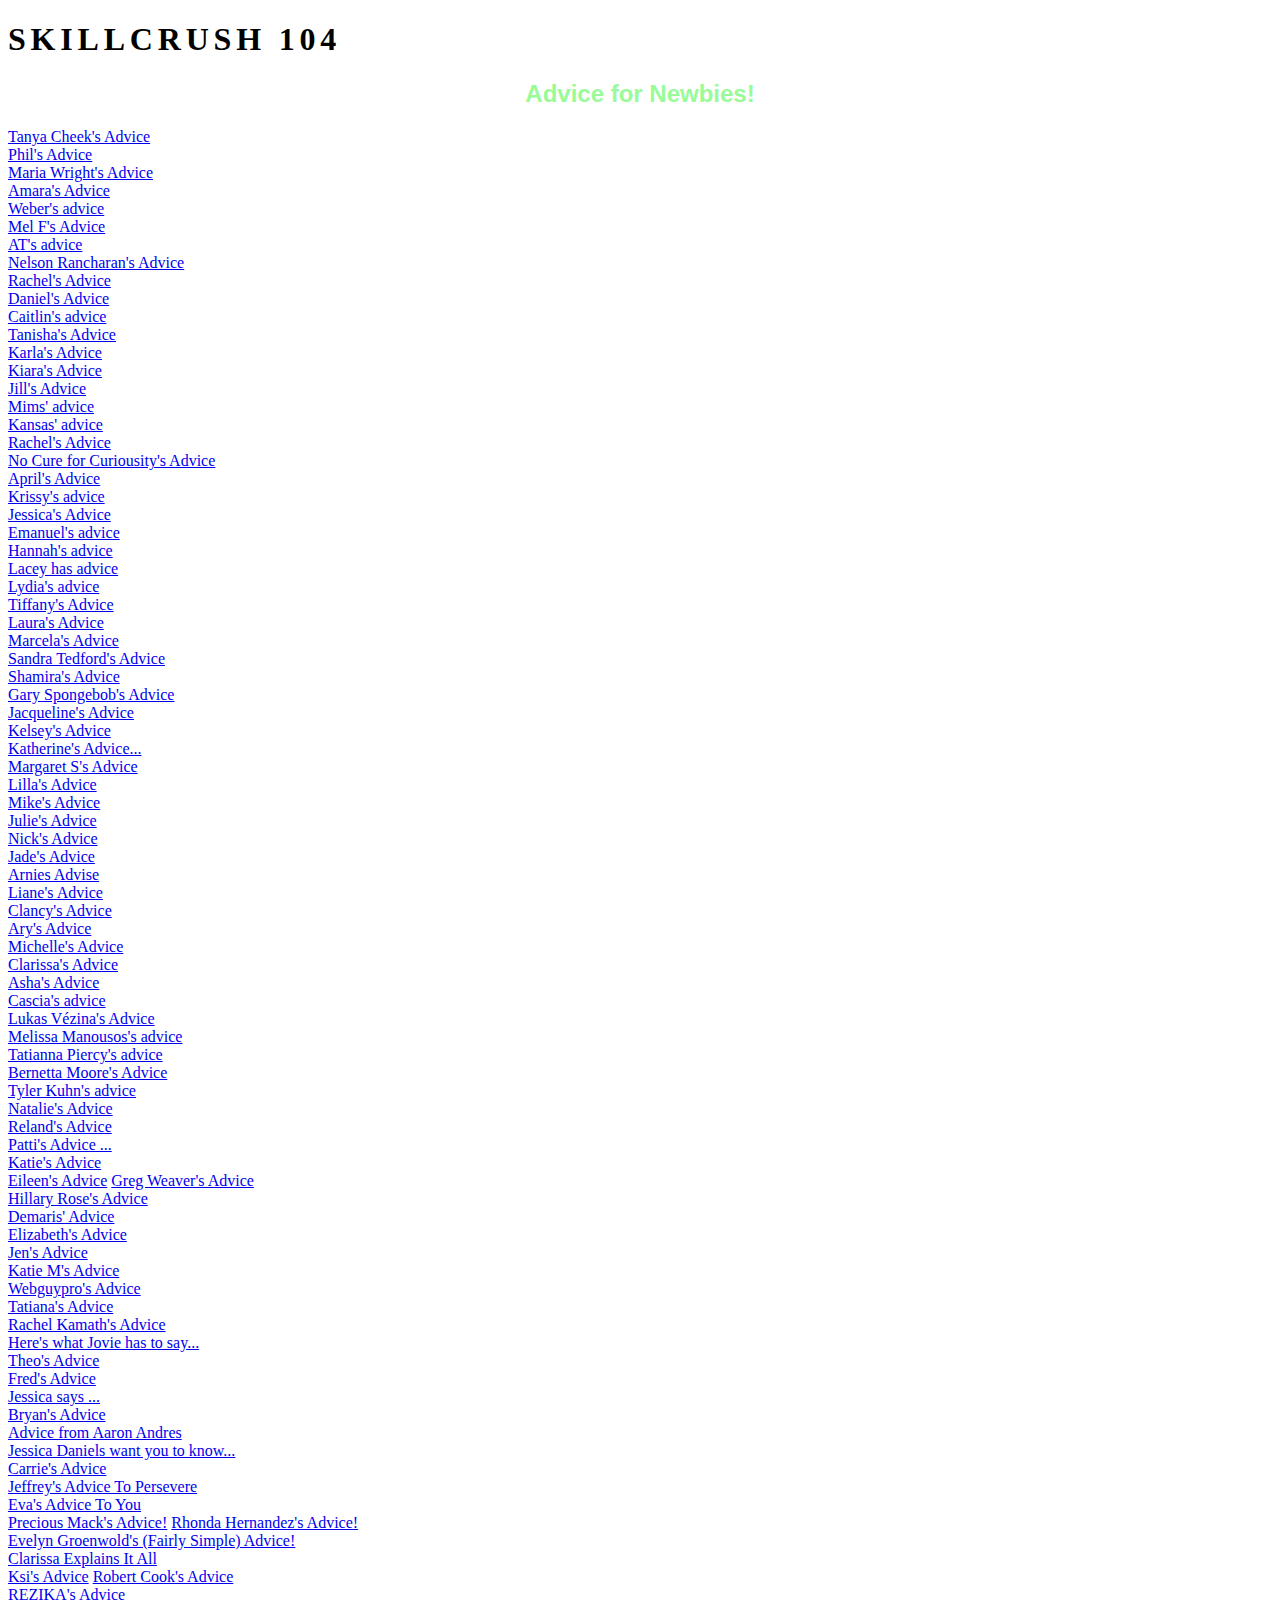
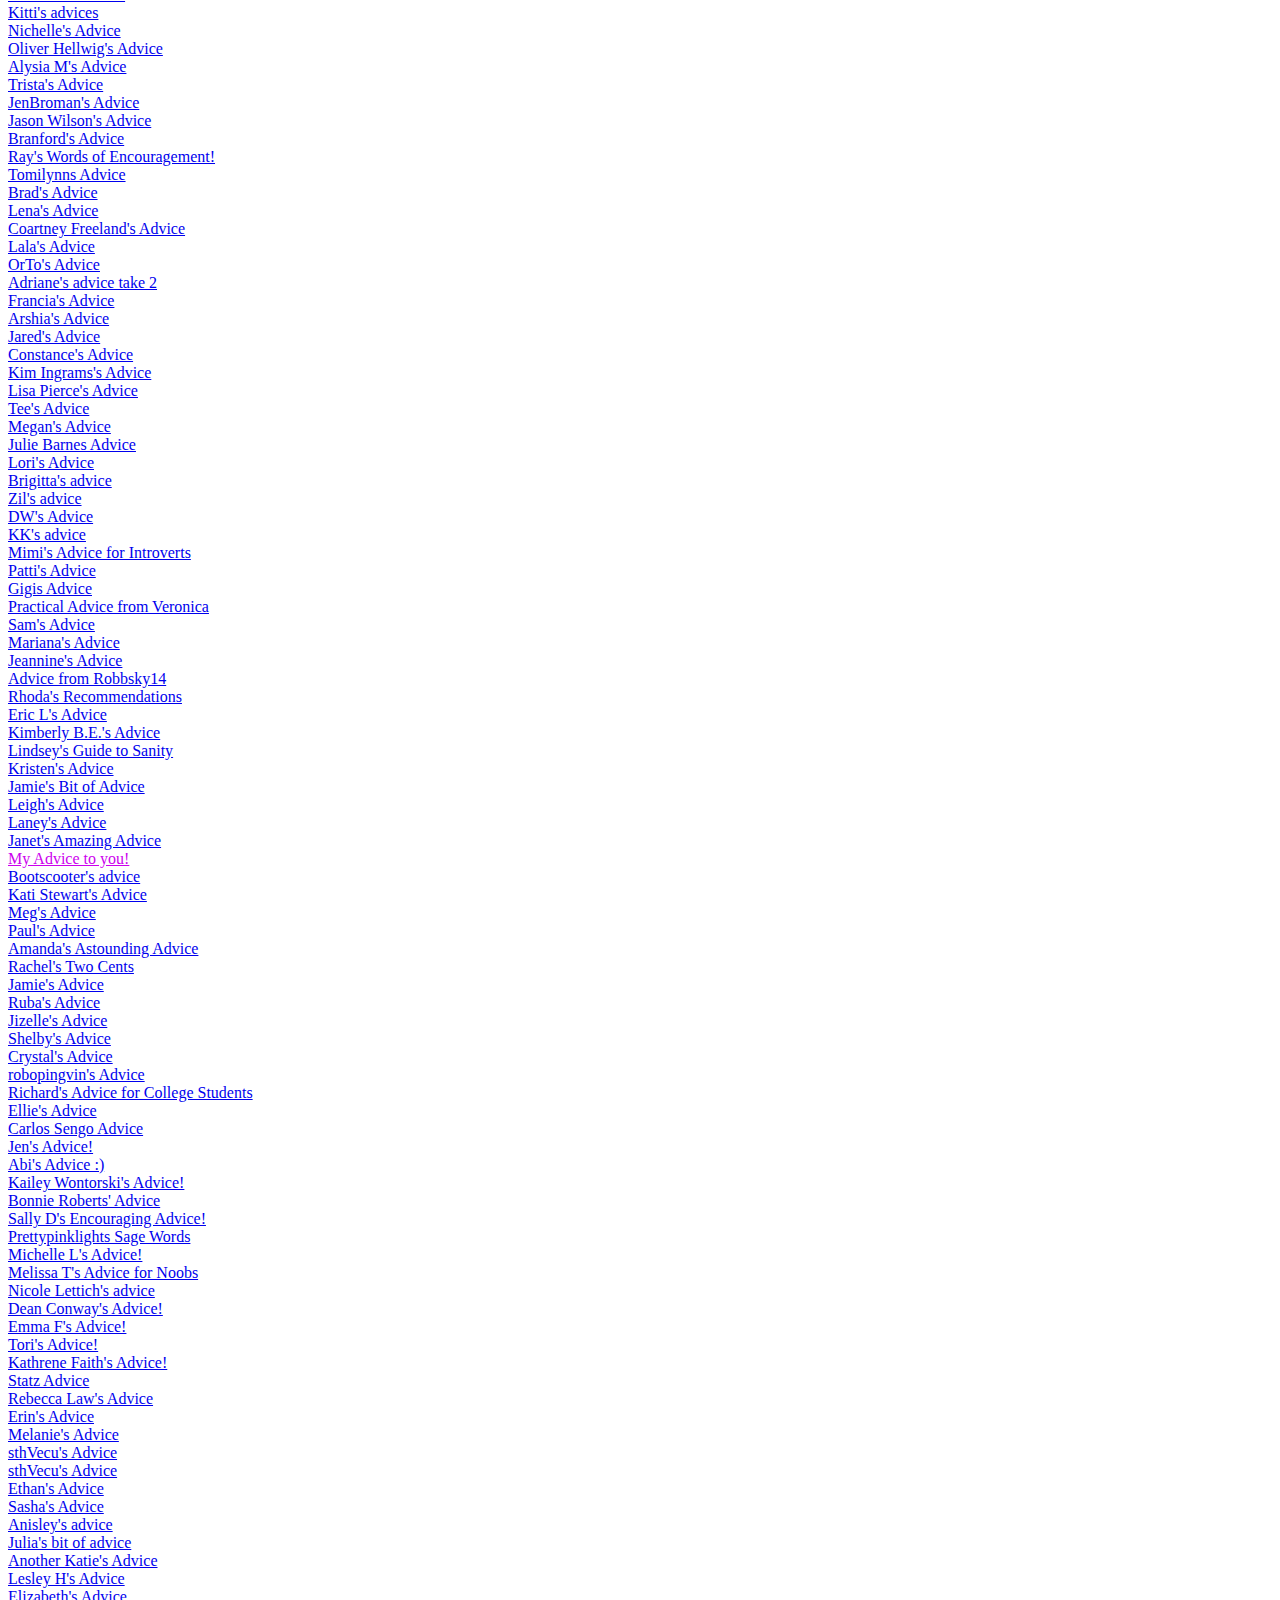
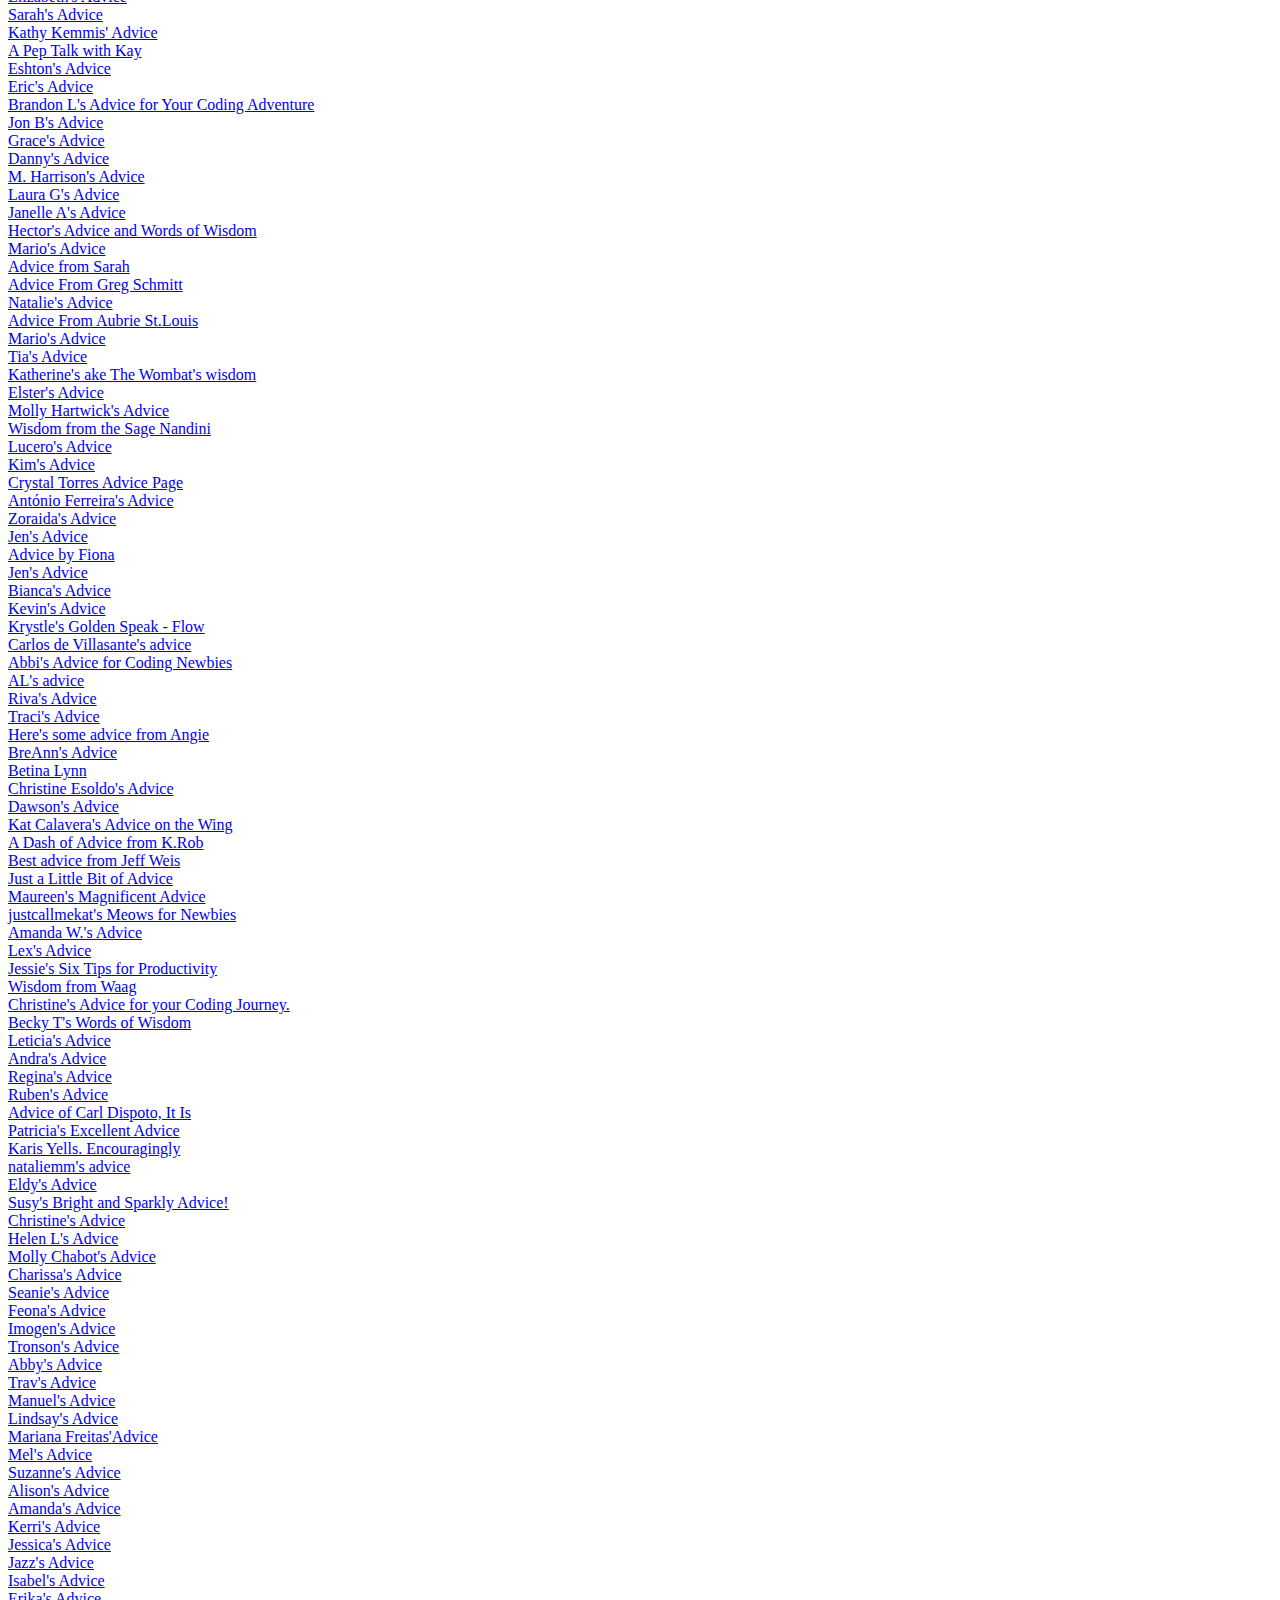
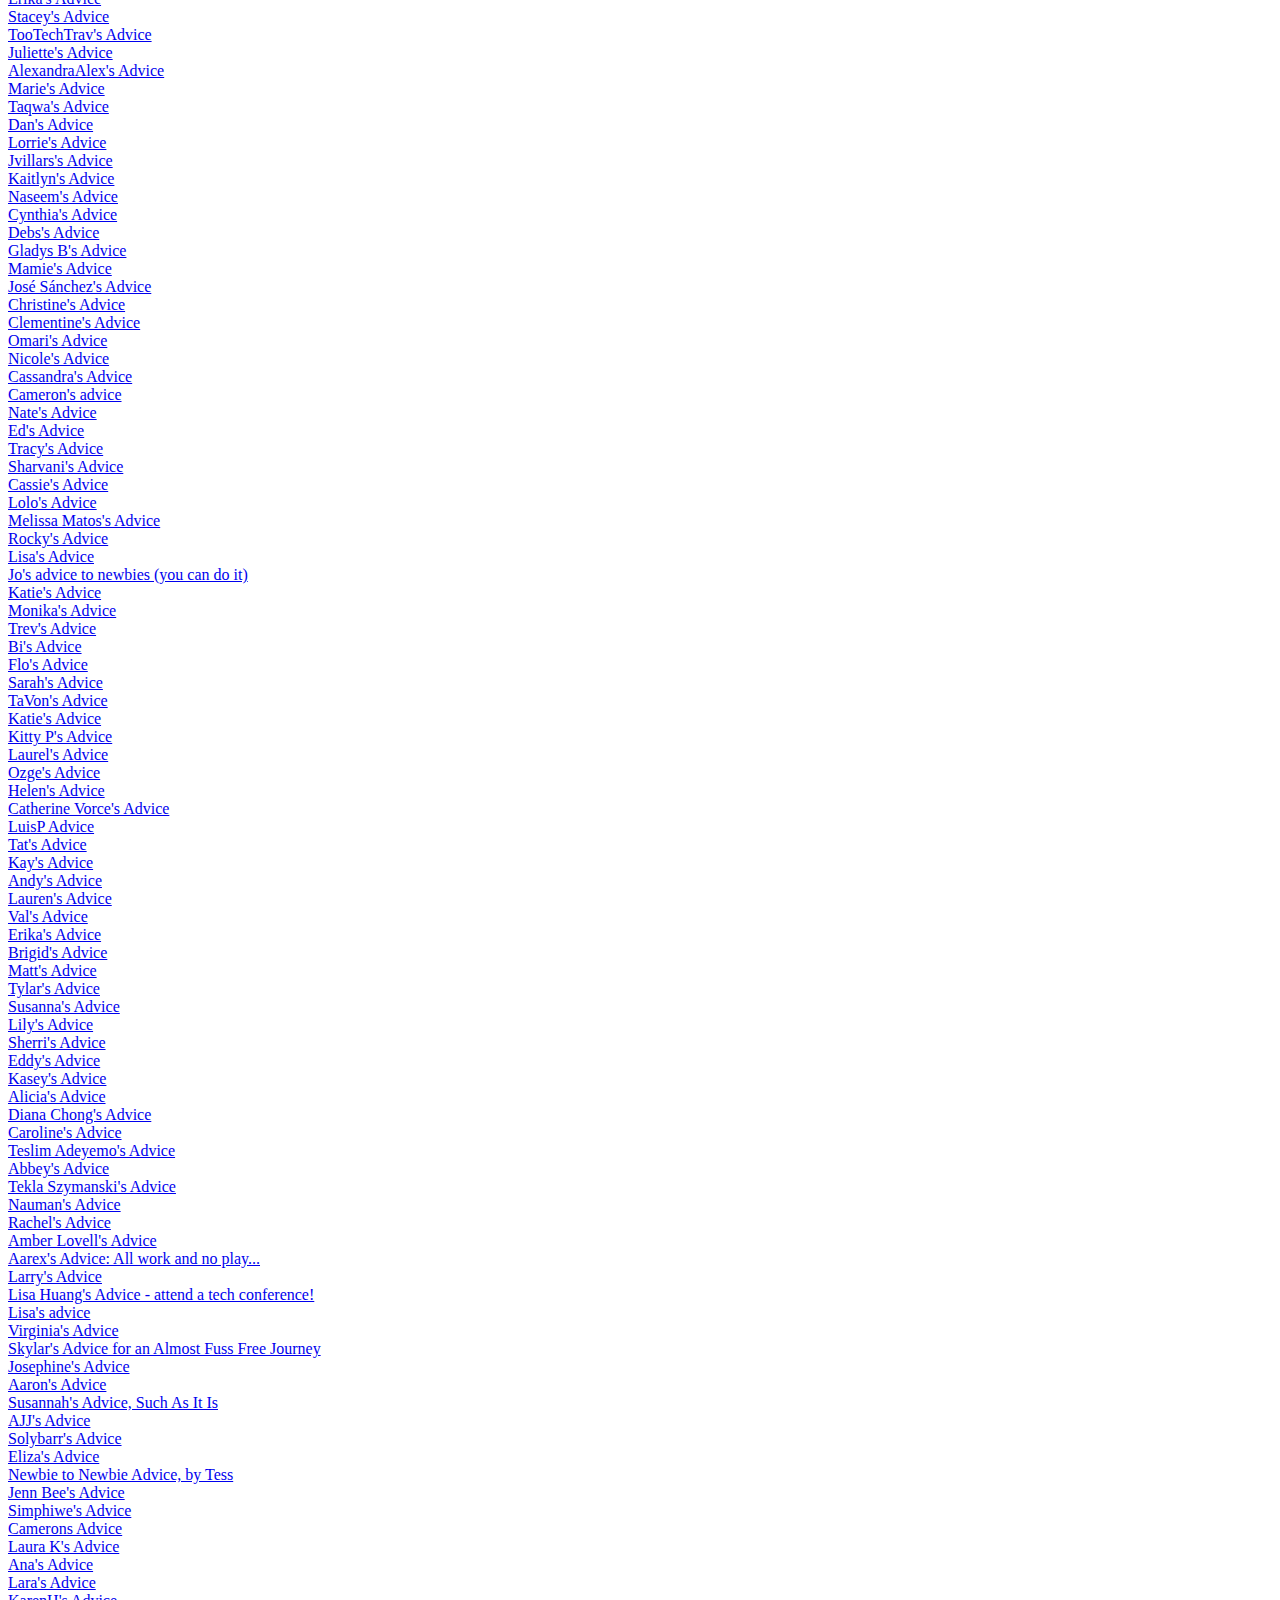
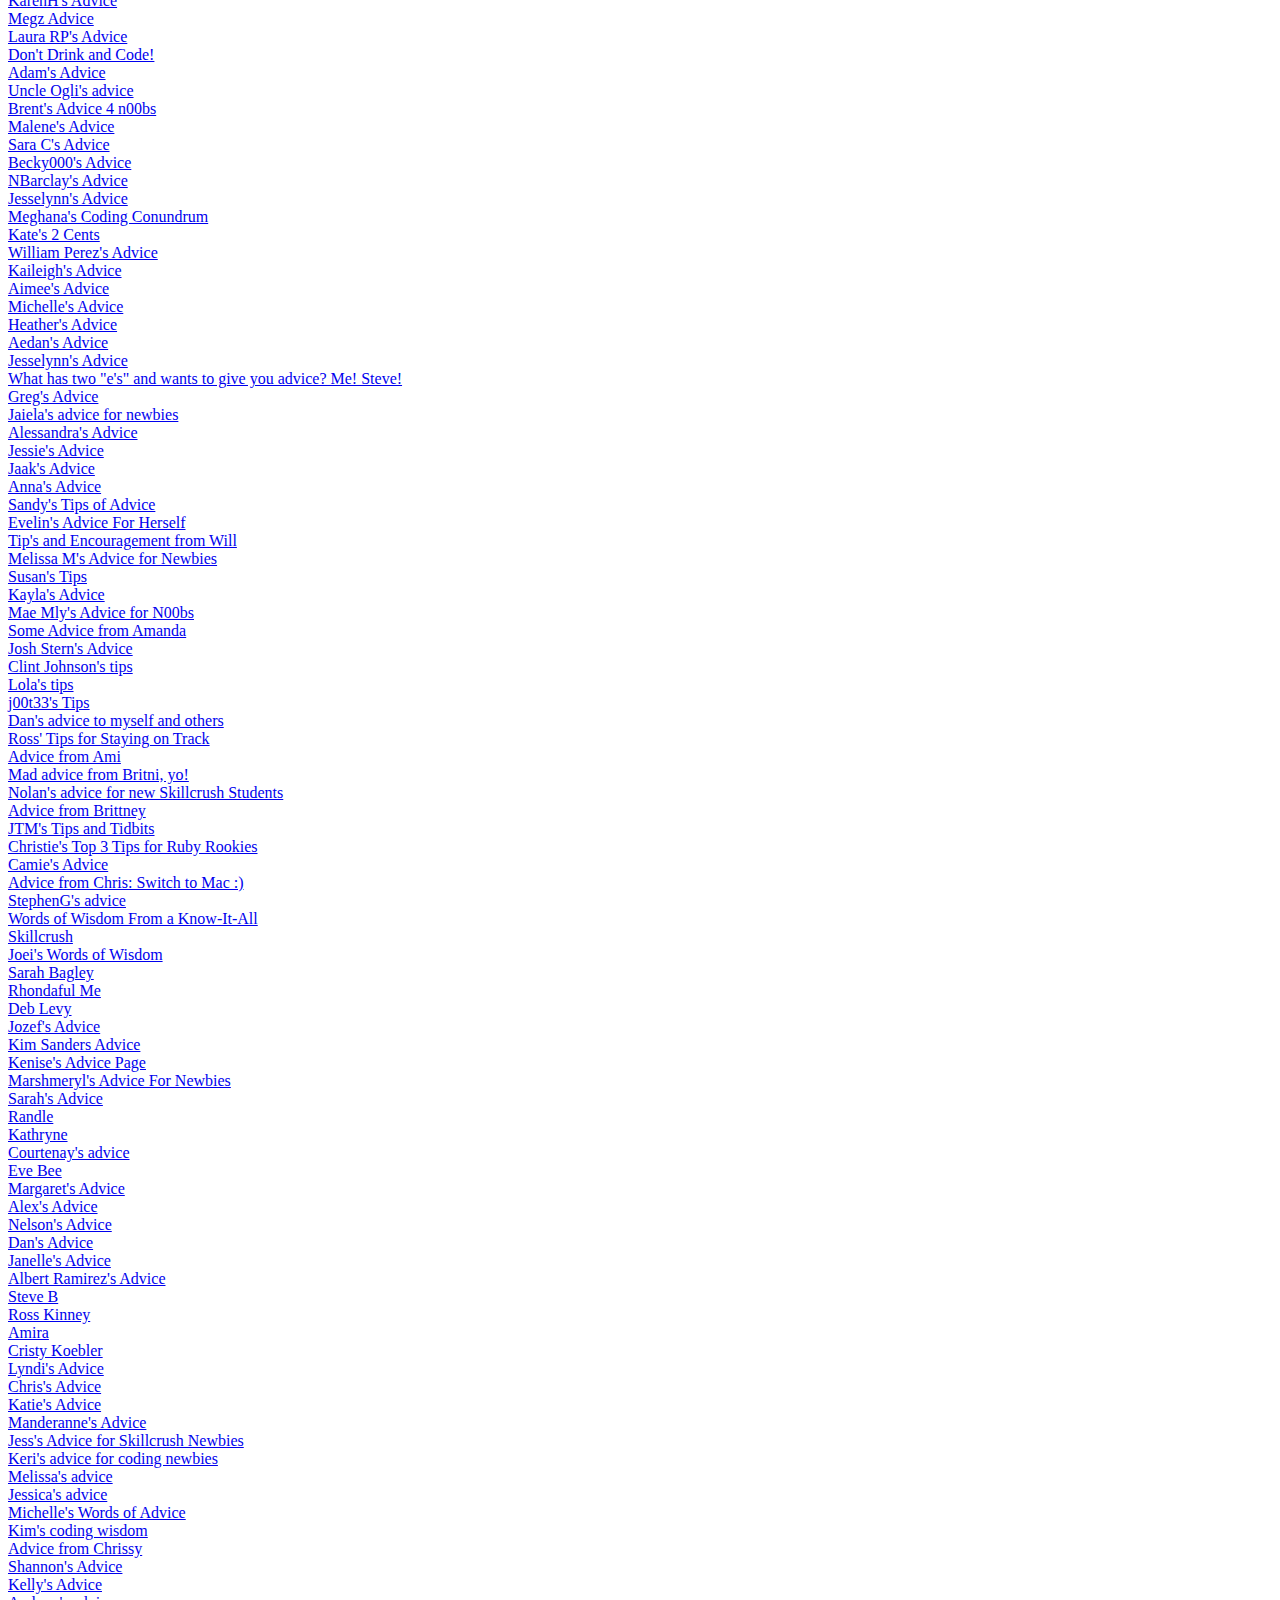
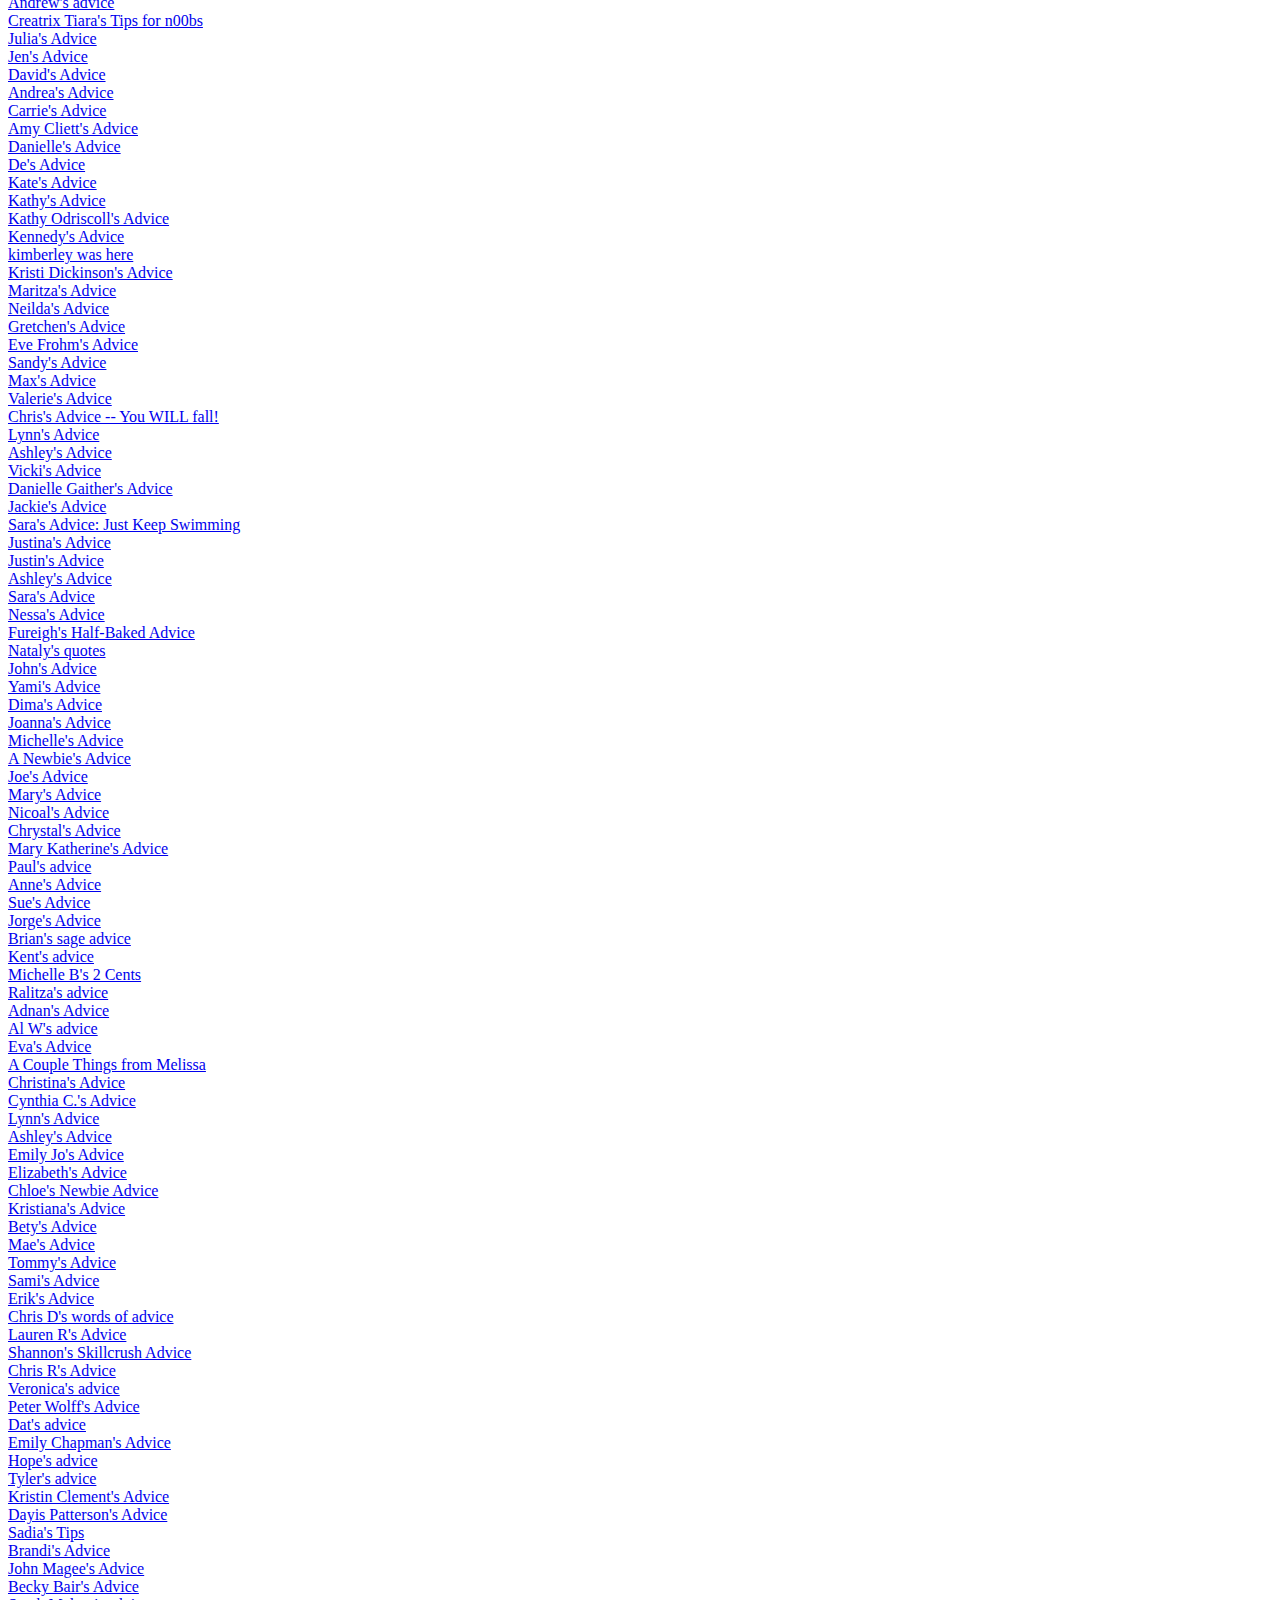
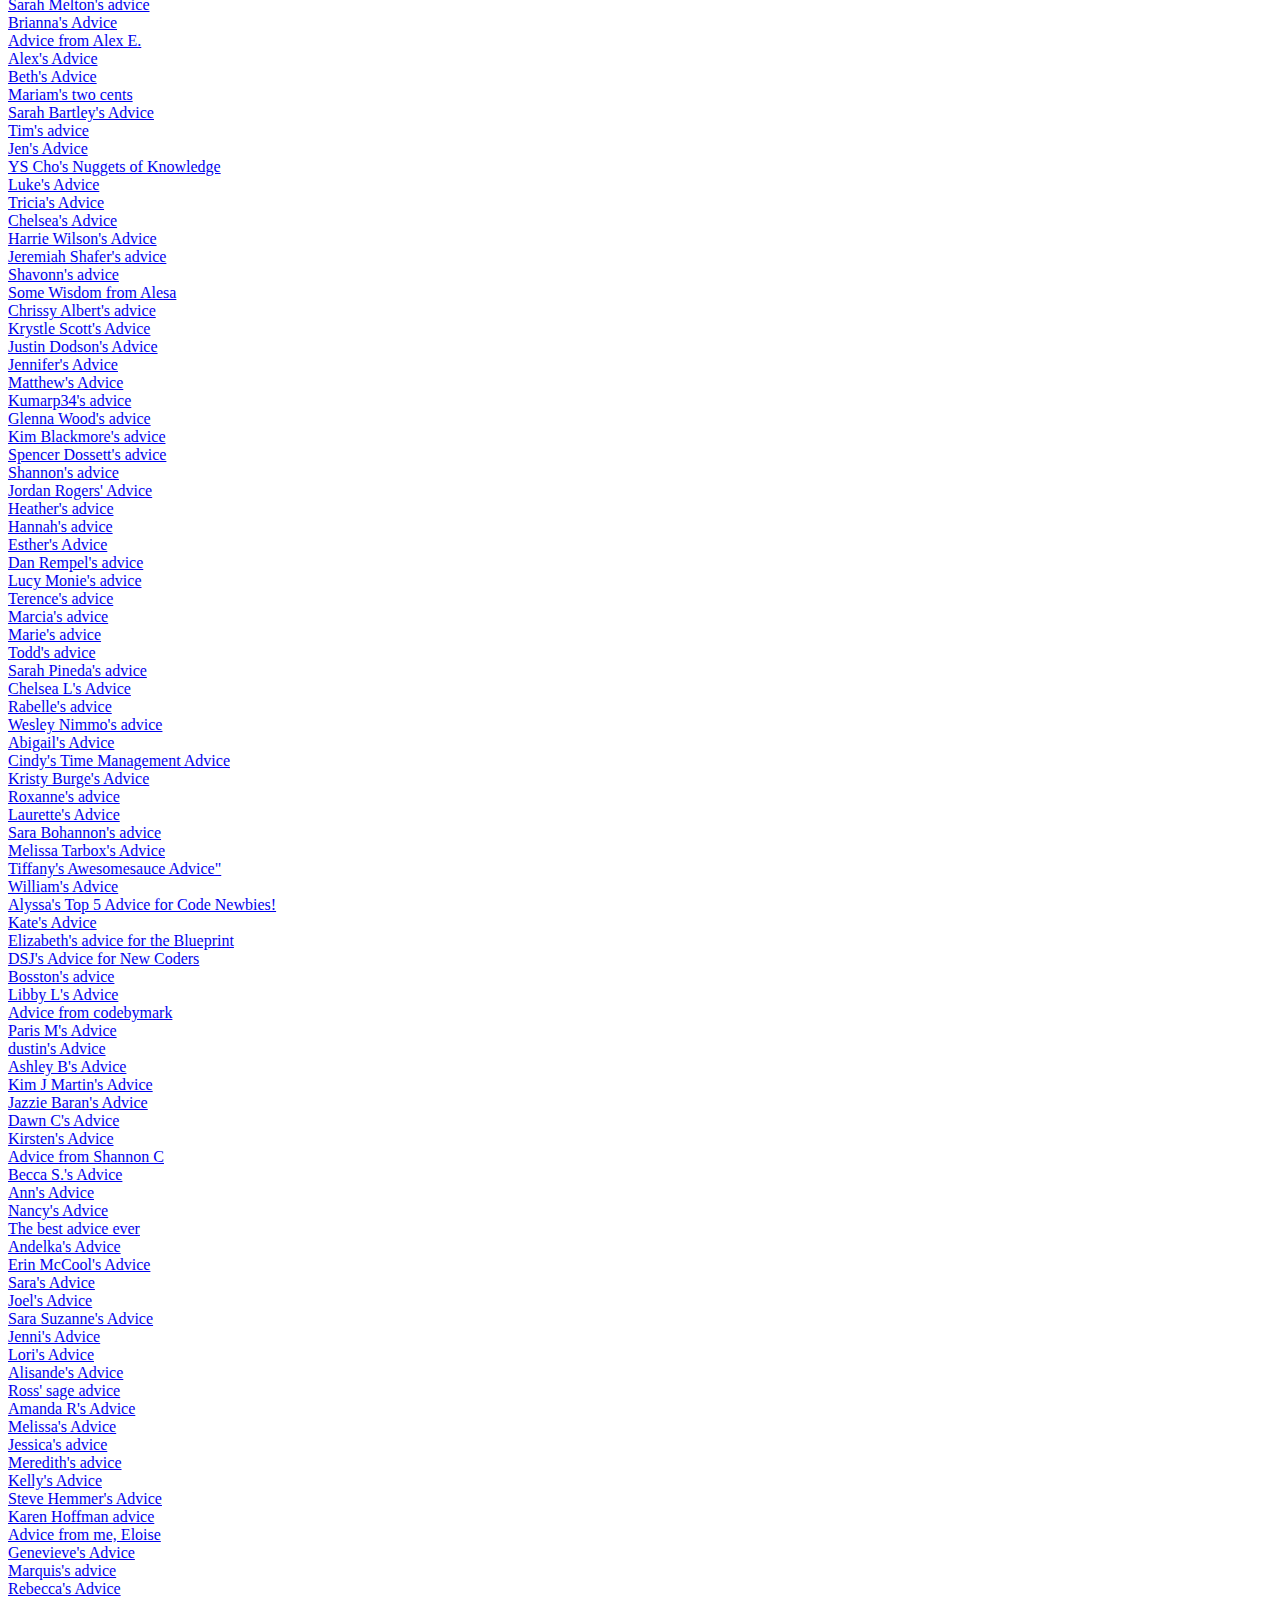
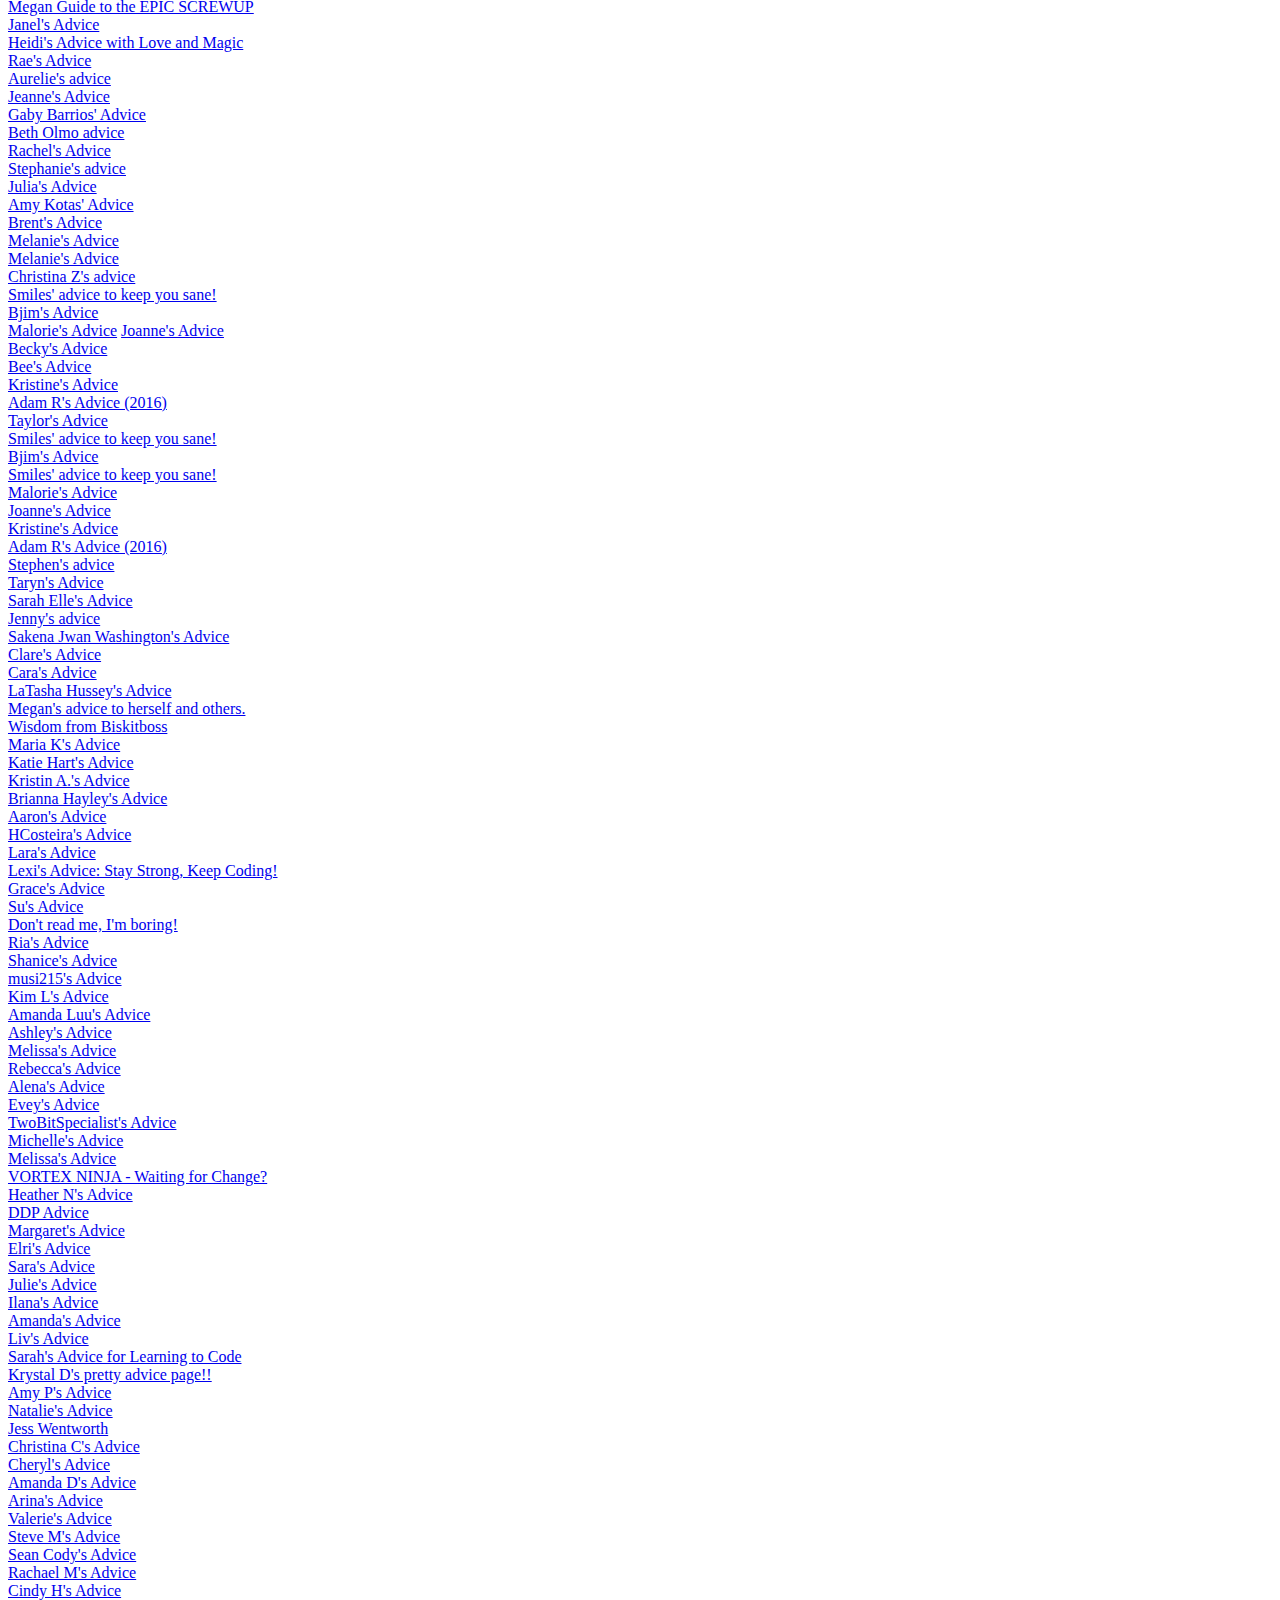
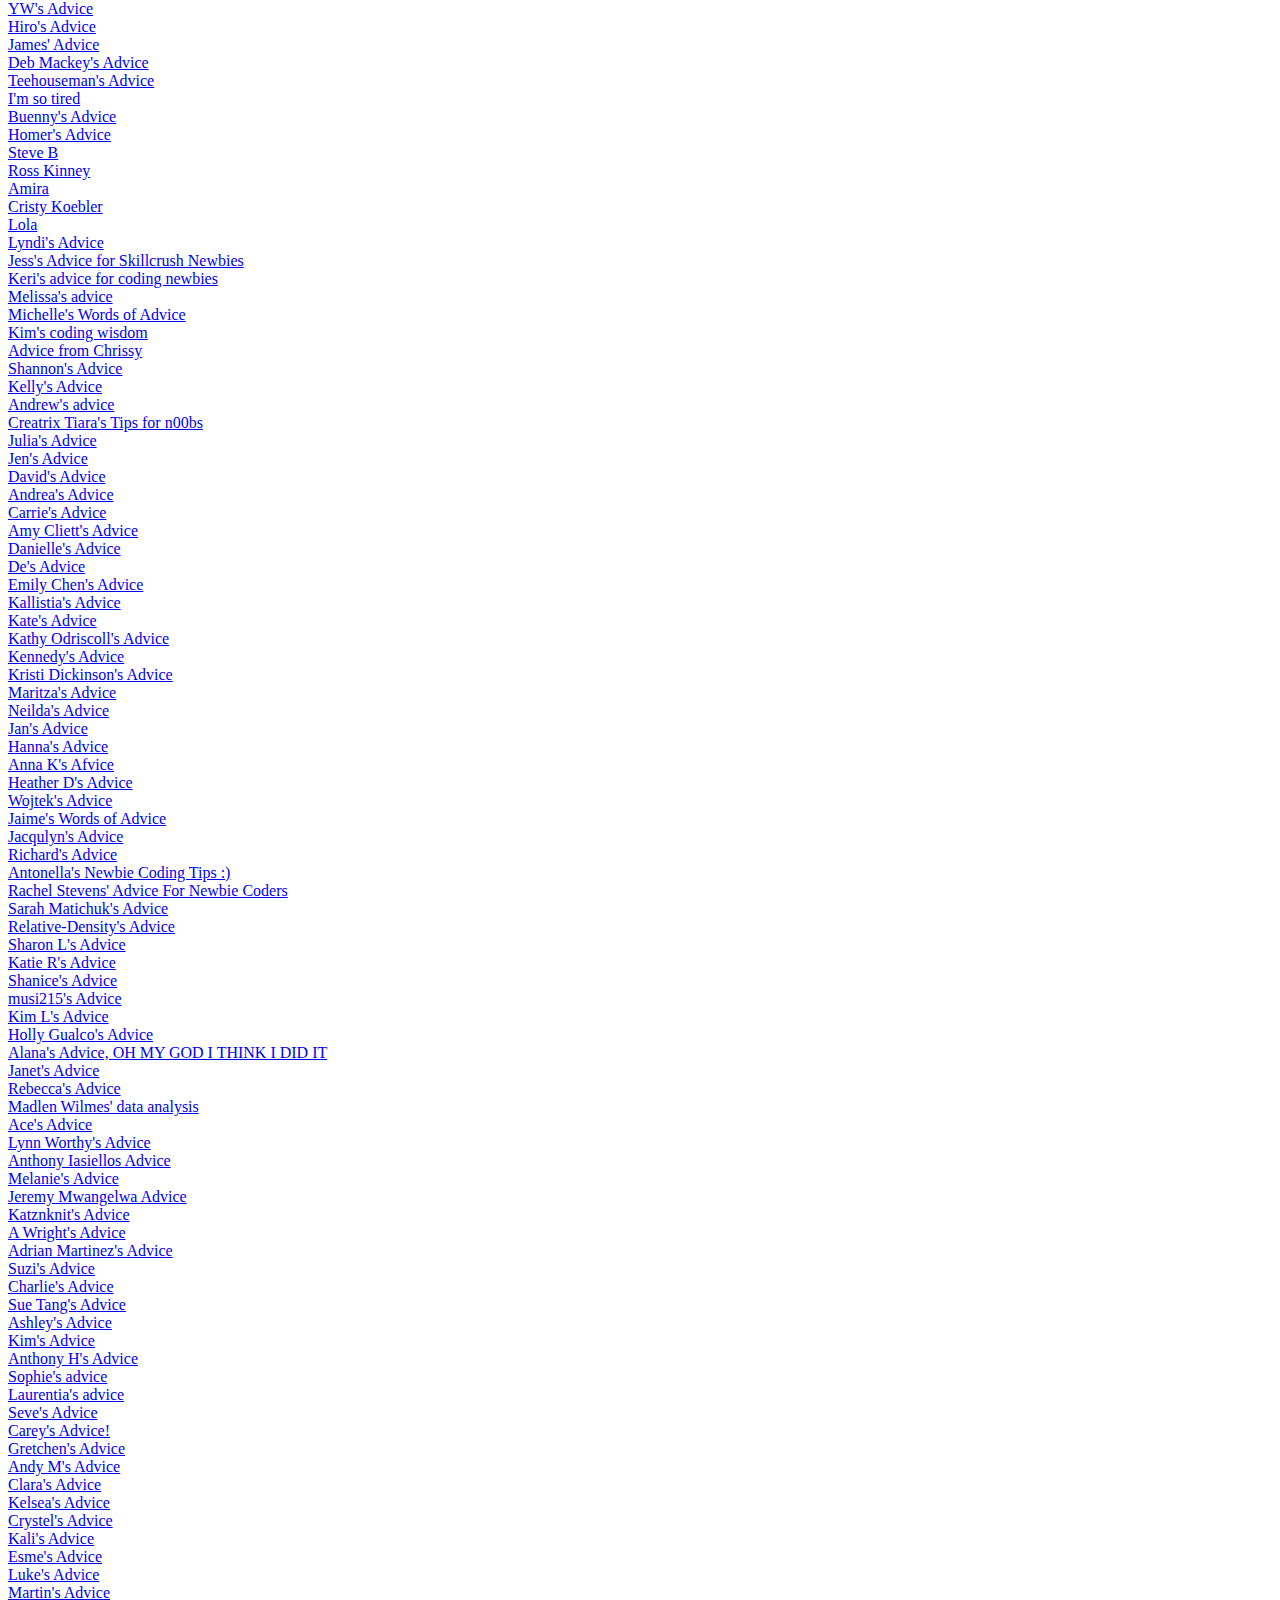
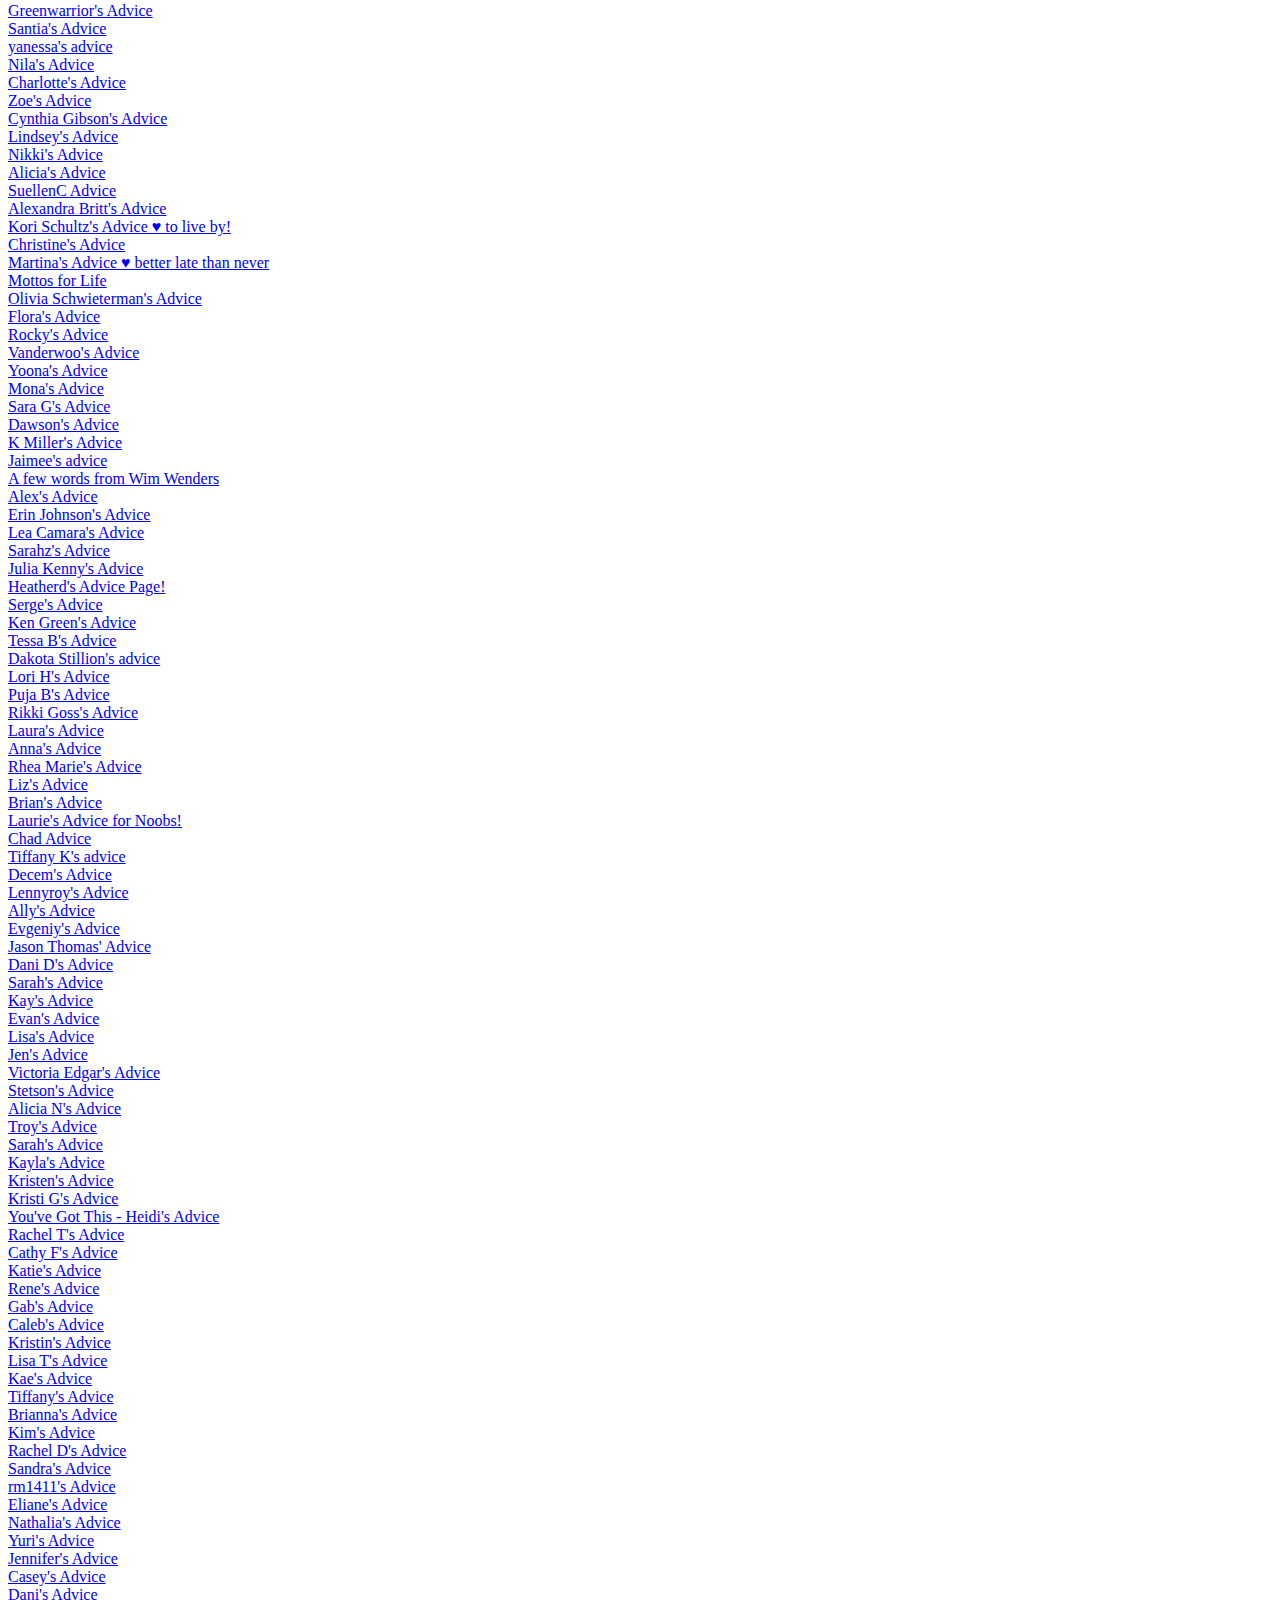
<file: index.html>
<!DOCTYPE html>
<html>

  <head>
    <meta charset="utf-8">
    <title>Skillcrush 104 - Advice For Newbies</title>
    <link rel="stylesheet" type="text/css" href="css/style.css" />
    <link href="https://fonts.googleapis.com/css?family=Lato|Open+Sans" rel="stylesheet">
    <link href="https://fonts.googleapis.com/css?family=Slabo+27px" rel="stylesheet">
	  <link href="https://fonts.googleapis.com/css?family=Kavivanar|Lobster|Sura" rel="stylesheet">
  </head>
  <body class="all-advice">
    <header>
        <h1>Skillcrush 104</h1>
        <h2>Advice for Newbies!</h2>
    </header>

    <section>
      <div class="all-advice-links">
        <div class="skillcrush">
          <a href="advice/tanya-cheek-advice.html">Tanya Cheek's Advice</a><br>
          <a href="advice/philm-advice.html">Phil's Advice</a><br>
          <a href="advice/maria-wright-advice.html">Maria Wright's Advice</a><br>
          <a href="advice/amaramyricks-advice.html">Amara's Advice</a><br>
          <a href="advice/advice-weber.html">Weber's advice</a><br>
          <a href="advice/mel-f-advice-template.html">Mel F's Advice</a><br>
          <a href="advice/advice-at.html">AT's advice</a><br>
          <a href="advice/nrancharan-advice.html"> Nelson Rancharan's Advice</a><br>
          <a href="advice/rachelstephens-advice.html">Rachel's Advice</a><br>
          <a href="advice/advice-daniel.html">Daniel's Advice</a><br />
          <a href="advice/caitlinnowak-advice.html">Caitlin's advice</a><br>
          <a href="advice/tanishadavey-advice.html">Tanisha's Advice</a></br>
          <a href="advice/karlaperez-advice.html">Karla's Advice</a></br>
          <a href="advice/kg-advice.html" target="_blank">Kiara's Advice</a><br>
          <a href="advice/jill-advice.html">Jill's Advice</a><br>
          <a href="advice/mims-advice.html">Mims' advice</a><br>
          <a href="advice/kansas-advice.html">Kansas' advice</a><br>
          <a href="advice/rachelstephens-advice.html">Rachel's Advice</a><br>
          <a href="advice/nocureforcuriousity-advice.html">No Cure for Curiousity's Advice</a><br>
          <a href="advice/aprildavis-advice.html">April's Advice</a><br />
          <a href="krisfitz_advice.html">Krissy's advice</a> <br>
          <a href="advice/jessicabaros-advice.html" target="_blank"> Jessica's Advice</a><br>
          <a href="advice/advice-ejh.html">Emanuel's advice</a> <br>
          <a href="advice/advice-hannahbar.html"> Hannah's advice</a> <br>
          <a href="advice/lacey-has-advice.html">Lacey has advice</a><br>
          <a href="advice/lydia-advice.html">Lydia's advice</a><br>
          <a href="advice/tiffanylarson-advice.html">Tiffany's Advice</a><br>
          <a href="advice/laurakamark-advice.html">Laura's Advice</a><br>
          <a href="advice/advice-marcelu83.html">Marcela's Advice</a><br>
          <a href="advice/sandratedford-advice.html">Sandra Tedford's Advice</a><br>
          <a href="advice/shamiras-advice.html">Shamira's Advice</a><br>
          <a href="advice/garyspongebob-advice.html"> Gary Spongebob's Advice</a></br>
			    <a href="advice/jtreloar-advice.html">Jacqueline's Advice</a><br/>
          <a href="advice/advice-kkl.html">Kelsey's Advice</a><br>
			    <a href="advice/advice-kfultz.html">Katherine's Advice...</a></br>
          <a href="advice/margaret-s-advice.html">Margaret S's Advice</a></br>
          <a href="advice/advice-rakoczililla.html">Lilla's Advice</a></br>
          <a href="advice/mikebaker-advice.html">Mike's Advice</a></br>
          <a href="advice-juliep.html">Julie's Advice</a></br>
          <a href="advice/nickj-advice.html">Nick's Advice</a></br>
          <a href="advice/advice-jademacrury.html">Jade's Advice</a><br>
          <a href="advice/advice-arnieb2.html">Arnies Advise</a><br>
          <a href="advice/advice-lianechan.html">Liane's Advice</a><br />
	        <a href="advice/cclancy-advice.html">Clancy's Advice</a></br>
          <a href="advice/aryvidot-advice.html">Ary's Advice</a></br>
          <a href="advice/michelle-advice.html"> Michelle's Advice </a> <br>
          <a href="advice/clarissangela-advice.html">Clarissa's Advice</a><br>
          <a href="advice/advice-asha.html">Asha's Advice</a><br />
          <a href="advice/cascia-advice.html">Cascia's advice</a><br />
          <a href="advice/lukasvezina-advice.html">Lukas Vézina's Advice</a><br>
          <a href="advice/melissamanousos-advice.html">Melissa Manousos's advice</a><br />
          <a href="advice/tatiannapiercy-advice.html">Tatianna Piercy's advice</a><br />
          <a href="advice/bernettamoore-advice.html">Bernetta Moore's Advice</a><br>
          <a href="advice/tylerkuhn-advice.html">Tyler Kuhn's advice</a><br />
          <a href="advice/nataliebakers-advice.html">Natalie's Advice</a><br />
          <a href="advice/relandlogan-advice.html">Reland's Advice</a></br>
		      <a href="advice/pattir-advice.html">Patti's Advice ...</a><br>
          <a href="advice/kdaniels-advice.html">Katie's Advice</a><br/>
          <a href="advice/eileen-advice.html">Eileen's Advice</a>
          <a href="advice/gregweaver-advice.html">Greg Weaver's Advice</a></br>
          <a href="advice/advice-hillaryrose.html">Hillary Rose's Advice</a><br/>
          <a href="advice/demarisbeyene-advice.html">Demaris' Advice</a><br/>
          <a href="advice/elizabethberman-advice.html">Elizabeth's Advice</a></br>
          <a href="advice/jensadvice.html">Jen's Advice </a></br>
          <a href="advice/katiem-advice.html">Katie M's Advice</a></br>
          <a href="advice/webguypro-advice.html">Webguypro's Advice</a></br>
          <a href="advice/advice-tatianalab.html"> Tatiana's Advice </a></br>
          <a href="advice/rachels-advice.html">Rachel Kamath's Advice</a></br>
          <a href="advice/jovietrotta-advice.html">Here's what Jovie has to say...</a></br>
          <a href="advice/theodorewonderlik-advice.html">Theo's Advice</a><br>
          <a href="advice/freds-advice.html">Fred's Advice</a><br>
          <a href="advice/advice-jessab.html">Jessica says ...</a><br>
          <a href="advice/bryanherbert-advice.html">Bryan's Advice</a><br>
          <a href="advice/aaronandres-advice.html">Advice from Aaron Andres</a></br>
          <a href="advice/jessicadaniels-advice.html">Jessica Daniels want you to know...</a></br>
          <a href="advice/advice-carriesnow.html">Carrie's Advice</a></br>
          <a href="advice/jeffreyww-advice.html">Jeffrey's Advice To Persevere</a></br>
          <a href="advice/evachuy-advice.html">Eva's Advice To You</a></br>
          <a href="advice/preciousmack-advice.html">Precious Mack's Advice!</a>
          <a href="advice/rhondaH-advice.html">Rhonda Hernandez's Advice!</a></br>
          <a href="advice/advice-evelyn-groenwold.html">Evelyn Groenwold's (Fairly Simple) Advice!</a></br>
          <a href="advice/clariss-advice.html">Clarissa Explains It All</a><br>
          <a href="advice/ksi-advice-template.html">Ksi's Advice</a>
			<a href="advice/robertcook-advice.html">Robert Cook's Advice</a></br>
            <a href="advice/rezika-advice.html">REZIKA's Advice</a></br>
            <a href="advice/advice-kitti.html">Kitti's advices</a><br>
            <a href="advice/advice-nrichardson.html">Nichelle's Advice</a></br>
          <a href="advice/oliverhellwig-advice.html">Oliver Hellwig's Advice</a></br>
          <a href="advice/alysim-advice.html">Alysia M's Advice</a></br>
          <a href="advice/trista-advice.html">Trista's Advice</a><br>
          <a href="advice/jenbroman-advice.html">JenBroman's Advice</a><br>
		      <a href="advice/advice-jasonwilson.html">Jason Wilson's Advice</a><br>
        	<a href ="advice/branford-advice.html">Branford's Advice</a><br>
          <a href="advice/jeresimone-advice.html">Ray's Words of Encouragement!</a><br>
          <a href="advice/tomilynns-advice.html">Tomilynns Advice</a><br>
          <a href="advice/brad-advice.html">Brad's Advice</a><br>
          <a href="advice/ebb-advice18.html">Lena's Advice</a><br>
          <a href="advice/advice-coartneyfreeland.html">Coartney Freeland's Advice</a><br>
          <a href="advice/advice-from-lala.html">Lala's Advice</a><br>
          <a href="advice/orto-advice.html">OrTo's Advice</a><br>
          <a href="advice/adrianekaylor-advice.html">Adriane's advice take 2</a><br>
          <a href="advice/franvasquez-advice.html">Francia's Advice</a><br/>
          <a href="advice/advice-arshia.html">Arshia's Advice</a><br/>
		      <a href="advice/advice-template-jareddunlop.html">Jared's Advice</a><br>
          <a href="advice/constancecain-advice.html">Constance's Advice</a><br>
          <a href="advice/kimingram.html">Kim Ingrams's Advice</a><br>
          <a href="advice/advice-lisakpierce.html">Lisa Pierce's Advice</a><br>
          <a href="advice/tees-advice.html">Tee's Advice</a><br>
          <a href="advice/meganlbailey-advice.html">Megan's Advice</a><br>
		      <a href="advice/juliebarnes-advice.html">Julie Barnes Advice</a><br>
          <a href="advice/advice-lori.html">Lori's Advice</a><br>
          <a href="advice/advice-brigitta.html">Brigitta's advice</a><br>
          <a href="advice/advice-zil.html">Zil's advice</a><br>
          <a href="advice/dw-advice.html">DW's Advice</a><br>
          <a href="advice-template-kk.html">KK's advice</a><br>
          <a href="advice/advice-mimi.html">Mimi's Advice for Introverts</a><br>
          <a href="advice/patti-advice.html">Patti's Advice</a><br>
          <a href="advice/advice-gigi.html">Gigis Advice</a><br>
          <a href="advice/advice-vjym.html">Practical Advice from Veronica</a><br />
          <a href="advice/samcandanedo-advice.html"> Sam's Advice</a><br>
          <a href="advice/marianamendez-advice.html">Mariana's Advice</a><br>
          <a href="advice/jml-advice-template.html">Jeannine's Advice</a><br>
          <a href="./advice/robbsky14-advice.html">Advice from Robbsky14</a><br />
          <a href="advice/rhodapickens-advice.html">Rhoda's Recommendations</a><br>
          <a href="advice/ericlahoda-advice.html">Eric L's Advice</a><br>
          <a href="advice/kimberlybe-advice.html">Kimberly B.E.'s Advice</a><br>
          <a href="advice/lindsey_r_advice.html">Lindsey's Guide to Sanity</a><br>
          <a href="advice/kristens-advice.html">Kristen's Advice</a><br>
          <a href="advice/jamiestar-advice.html"> Jamie's Bit of Advice</a><br>
          <a href="advice/leighdamico-advice.html">Leigh's Advice</a><br>
          <a href="advice/advice-laney.html">Laney's Advice</a><br>
          <a href="advice/advice-janet.html">Janet's Amazing Advice</a><br>
	        <a href="advice/advice-sjbenenate.html" style="color: #CC00EE">My Advice to you!</a><br>
          <a href="advice/advice-bootscooter.html">Bootscooter's advice</a><br>
	        <a href="advice/katistewartsadvise.html">Kati Stewart's Advice</a><br>
          <a href="advice/advice-megappleby.html">Meg's Advice</a><br>
          <a href="advice/paul-advice.html">Paul's Advice</a><br>
          <a href="advice/amandaottosen-advice.html"> Amanda's Astounding Advice</a><br>
          <a href="advice/rachels-advice-template.html"> Rachel's Two Cents </a><br>
          <a href="advice/jamie-mccarville-advice.html"> Jamie's Advice </a><br>
          <a href="advice/rubahaddad-advice.html"> Ruba's Advice </a><br>
          <a href="advice/jizelle-advice.html"> Jizelle's Advice </a><br>
          <a href="advice/shelbymuntis-advice.html"> Shelby's Advice </a><br>
          <a href="advice/crystal-advice.html">Crystal's Advice</a><br>
          <a href="advice/robopingvin-advice.html">robopingvin's Advice</a><br>
          <a href="advice/richard-college-advice.html">Richard's Advice for College Students</a><br>
          <a href="advice/ellie-advice.html">Ellie's Advice</a><br>
          <a href="advice/carlossengo-advice.html">Carlos Sengo Advice</a><br>
          <a href="advice/jgordon-advice.html">Jen's Advice!</a><br>
          <a href="advice/abi-advice.html">Abi's Advice :)</a><br>
          <a href="advice/kaileywontorski-advice.html">Kailey Wontorski's Advice!</a><br>
          <a href="advice/bonnieroberts-advice.html">Bonnie Roberts' Advice</a><br>
          <a href="advice/sally-d-advice.html">Sally D's Encouraging Advice!</a><br>
          <a href="advice/prettypinklights-advice.html">Prettypinklights Sage Words</a><br>
          <a href="advice/advice-mlui.html">Michelle L's Advice!</a><br>
          <a href="advice/melissat-advice.html">Melissa T's Advice for Noobs</a><br>
          <a href="advice/nicolelettich-advice.html">Nicole Lettich's advice</a><br>
          <a href="advice/dconway-advice.html">Dean Conway's Advice!</a><br>
          <a href="advice/advice-emmaf.html">Emma F's Advice!</a><br>
          <a href="advice/advice-tori.html">Tori's Advice!</a><br>
          <a href="advice/advice-kathrenefaith.html">Kathrene Faith's Advice!</a><br>
          <a href="advice/statz-advice.html">Statz Advice</a><br>
          <a href="advice/rebeccalaw-advice.html">Rebecca Law's Advice</a><br>
          <a href="advice/erinnunley-advice.html">Erin's Advice </a><br>
          <a href="advice/advice-melanie.html">Melanie's Advice</a><br>
          <a href="advice/sthvecu-advice.html">sthVecu's Advice </a><br>
          <a href="advice/advice-danielberryman.html">sthVecu's Advice </a><br>
          <a href="advice/eps-advice.html">Ethan's Advice</a><br>
          <a href="advice/sasha-advice.html">Sasha's Advice </a><br>
          <a href="advice/anisleysv-advice.html">Anisley's advice</a><br>
          <a href="advice/advice-julia.html">Julia's bit of advice </a><br>
          <a href="advice/katier-advice.html">Another Katie's Advice</a><br>
          <a href="advice/lesleyhogg-advice.html">Lesley H's Advice</a><br>
		      <a href="advice/elizabeth-advice.html">Elizabeth's Advice</a><br>
          <a href="advice/sarahs-advice.html">Sarah's Advice</a><br>
          <a href="advice/kathykemmis-advice.html">Kathy Kemmis' Advice</a><br>
          <a href="advice/kayls-advice.html">A Pep Talk with Kay</a><br>
	        <a href="advice/eshton-advice.html">Eshton's Advice</a><br>
          <a href="advice/ericr-advice.html">Eric's Advice</a><br>
          <a href="advice/brandon-advice.html">Brandon L's Advice for Your Coding Adventure</a><br>
          <a href="advice/jonbaum-advice.html">Jon B's Advice</a><br>
          <a href="advice/advice-grace.html">Grace's Advice</a><br>
          <a href="advice/dannyhsieh-advice.html">Danny's Advice</a><br>
          <a href="advice/advice-mharrison.html">M. Harrison's Advice</a><br>
          <a href="advice/lauragieg-advice.html">Laura G's Advice</a><br>
          <a href="advice/janellea-advice.html">Janelle A's Advice</a><br>
          <a href="advice/hector-advice.html">Hector's Advice and Words of Wisdom</a><br>
          <a href="advice/marios-advice.html">Mario's Advice</a><br>
          <a href="advice/sarahyu-advice.html">Advice from Sarah</a><br>
          <a href="gregschmitt-advice.html">Advice From Greg Schmitt</a><br>
          <a href="advice/nataliesaleh-advice.html">Natalie's Advice</a><br>
			    <a href="aubriestlouis-advice.html">Advice From Aubrie St.Louis</a><br>
          <a href="advice/marios-advice.html">Mario's Advice</a><br>
			    <a href="advice/advice-trose.html">Tia's Advice</a><br>
          <a href ="advice/advice-katherine.html">Katherine's ake The Wombat's wisdom</a><br>
          <a href="advice/elster-advice.html">Elster's Advice</a><br>
          <a href="advice/mollyhartwick-advice.html">Molly Hartwick's Advice</a><br>
          <a href="advice/nandini-advice.html">Wisdom from the Sage Nandini</a><br>
          <a href="advice/advice-lucero.html">Lucero's Advice</a><br>
          <a href="advice/kimberlys-advice.html">Kim's Advice</a><br>
          <a href="advice-crystal.html">Crystal Torres Advice Page</a><br>
          <a href="advice/antonioferreira-advice.html">António Ferreira's Advice</a><br>
          <a href="advice/zoraida-advice.html">Zoraida's Advice</a><br>
		      <a href="advice/jenniferlocke-advice.html">Jen's Advice</a><br>
          <a href="advice/advice-by-fiona.html">Advice by Fiona</a><br>
		      <a href="advice/jenniferlocke-advice.html">Jen's Advice</a><br>
          <a href="advice/biancas-advice.html">Bianca's Advice</a><br>
          <a href="advice/kevin-advice.html">Kevin's Advice</a><br>
          <a href="krystlescott-gold-advice.html">Krystle's Golden Speak - Flow</a><br>
          <a href="advice/cdevespa-advice.html">Carlos de Villasante's advice</a><br>
          <a href="advice/abbia-advice.html">Abbi's Advice for Coding Newbies</a><br>
          <a href="advice/als-advice.html">AL's advice</a><br>
          <a href="advice/riva-advice.html">Riva's Advice</a><br>
          <a href="advice/advice-template-traci.html">Traci's Advice</a><br>
		      <a href="advice/angie-advice.html">Here's some advice from Angie</a><br>
          <a href="advice/breannh-advice.html">BreAnn's Advice</a><br>
          <a href="advice/advice-betinalynn.html">Betina Lynn</a><br>
          <a href="advice/esoldo-advice.html">Christine Esoldo's Advice</a><br>
          <a href="advice/dawsonc-advice.html">Dawson's Advice</a><br>
    	    <a href="advice/katcalavera-advice.html">Kat Calavera's Advice on the Wing</a><br>
          <a href="advice/kshimrob-advice.html">A Dash of Advice from K.Rob</a><br>
          <a href="advice/jeffweis-advice.html">Best advice from Jeff Weis</a><br>
          <a href="advice/miranda-advice.html">Just a Little Bit of Advice</a><br>
          <a href="maureenomahony-advice.html">Maureen's Magnificent Advice</a><br>
          <a href="advice/justcallmekat-advice.html">justcallmekat's Meows for Newbies</a><br>
          <a href="advice/anwegner-advice.html">Amanda W.'s Advice</a><br>
          <a href="advice/lex-advice.html">Lex's Advice</a><br>
          <a href="advice/jessicapowell-advice.html">Jessie's Six Tips for Productivity</a><br>
          <a href="advice/waag-advice.html">Wisdom from Waag</a><br>
          <a href="advice/advice-chriscadalzo.html">Christine's Advice for your Coding Journey.</a><br>
          <a href="advice/beckyt-advice.html">Becky T's Words of Wisdom</a><br>
          <a href="advice/leticia-advice.html">Leticia's Advice</a><br>
          <a href="advice/andra-advice.html">Andra's Advice</a><br>
          <a href="advice/reginacunningham-advice.html">Regina's Advice</a><br>
          <a href="advice/ruben-advice.html">Ruben's Advice</a><br>
          <a href="advice/cdispoto-advice.html">Advice of Carl Dispoto, It Is</a><br>
          <a href="advice/advice-by-trisha.html">Patricia's Excellent Advice</a><br>
          <a href="advice/advice-karis-k.html">Karis Yells. Encouragingly</a><br>
          <a href="advice/nataliemm-advice.html">nataliemm's advice</a><br>
          <a href="advice/eldydeines-advice.html">Eldy's Advice</a><br>
          <a href="advice/susy-advice.html">Susy's Bright and Sparkly Advice!</a><br>
          <a href="advice/chrtran-advice.html">Christine's Advice</a><br>
          <a href="advice/helen-advice.html">Helen L's Advice</a><br>
          <a href="advice/mollychabot-advice.html">Molly Chabot's Advice</a><br>
          <a href="advice/advice-charissa.html">Charissa's Advice</a><br>
          <a href="advice/seanie-advice.html"> Seanie's Advice</a><br>
          <a href="feona-advice.html">Feona's Advice</a><br>
          <a href="advice/imogenhudson-advice.html">Imogen's Advice</a><br>
          <a href="advice/tronson-advice.html">Tronson's Advice</a><br>
          <a href="advice/abbyh-advice.html">Abby's Advice</a><br>
          <a href="advice/trav-advice.html">Trav's Advice</a><br>
		      <a href="advice/manuelramos-template.html">Manuel's Advice</a><br>
          <a href="advice/linzfrank-advice.html">Lindsay's Advice</a><br>
          <a href="advice/marianafreitas-advice.html"> Mariana Freitas'Advice </a><br>
          <a href="advice/mel-advice.html">Mel's Advice</a><br>
          <a href="advice/smartsuzyadvice.html">Suzanne's Advice</a><br>
          <a href="advice/advice-alisonf.html">Alison's Advice</a><br>
          <a href="advice/amandaworthington-advice.html">Amanda's Advice</a><br>
          <a href="advice/kerri-advice.html">Kerri's Advice</a><br>
          <a href="advice/advice-j-weber.html">Jessica's Advice</a><br>
          <a href="advice/jazz-advice.html">Jazz's Advice</a><br>
          <a href="advice/igreenfield-advice.html">Isabel's Advice</a><br>
          <a href="advice/erika-advice.html">Erika's Advice</a><br>
          <a href="advice/stacey-advice.html">Stacey's Advice</a><br>
          <a href="advice/tootechtrav-advice.html">TooTechTrav's Advice</a><br>
          <a href="advice/advice-juliette.html">Juliette's Advice</a><br>
          <a href="advice/alexandraalex-advice.html">AlexandraAlex's Advice</a><br>
          <a href="advice/marieorriss-advice.html">Marie's Advice</a><br>
          <a href="advice/taqwarushdan-advice.html">Taqwa's Advice</a><br>
          <a href="advice/danferreira-advice.html" target="_blank">Dan's Advice</a><br>
          <a href="advice/advice-lorriepearson.html">Lorrie's Advice</a><br>
          <a href="advice/jvillars-advice.html">Jvillars's Advice</a><br>
          <a href="advice/kaitlepack-advice.html">Kaitlyn's Advice</a><br>
          <a href="advice/advice-naseem.html">Naseem's Advice</a><br>
          <a href="advice/advice-cynthiabenitez.html">Cynthia's Advice</a><br>
          <a href="advice/debsdavies-advice.html">Debs's Advice</a><br>
          <a href="advice/gladysbarroga-advice.html">Gladys B's Advice</a><br>
          <a href="advice/mamie_advice.html">Mamie's Advice</a><br>
          <a href="advice/jose-sanchez_advice.html">José Sánchez's Advice</a><br>
          <a href="advice/csdevera-advice.html">Christine's Advice</a><br>
          <a href="advice/clementine-advice.html">Clementine's Advice</a><br>
          <a href="advice/omari-advice.html">Omari's Advice</a><br>
          <a href="advice/nicole-advice.html">Nicole's Advice</a><br>
          <a href="advice/cassandra-advice.html">Cassandra's Advice</a><br>
          <a href="advice/cameronwebb-advice.html">Cameron's advice</a><br>
          <a href="advice/nate-advice.html">Nate's Advice</a><br>
          <a href="advice/edshort-advice.html">Ed's Advice</a><br>
          <a href="advice/advice-tracy.html">Tracy's Advice</a><br>
          <a href="advice/sharvani-advice.html">Sharvani's Advice</a><br>
          <a href="advice/cassie-advice.html">Cassie's Advice</a><br>
          <a href="advice/lolo-advice.html">Lolo's Advice</a><br>
          <a href="advice/mmatos-advice.html">Melissa Matos's Advice</a><br>
          <a href="advice/advice-rachel.html">Rocky's Advice</a><br>
          <a href="advice/ldodson-advice.html">Lisa's Advice</a><br>
          <a href="advice/jojosephs-advice.html">Jo's advice to newbies (you can do it)</a><br>
          <a href="advice/katiegustafson-advice.html">Katie's Advice</a><br>
          <a href="advice/monika-advice.html">Monika's Advice</a><br>
          <a href="advice/trevs-advice.html">Trev's Advice</a><br>
          <a href="advice/binguyen-advice.html">Bi's Advice</a><br>
          <a href="advice/flowong-advice.html">Flo's Advice</a><br>
          <a href="advice/sarahalmeida-advice.html">Sarah's Advice</a><br>
          <a href="advice/advice-tavon.html">TaVon's Advice</a><br>
          <a href="advice/katievanmeter-advice.html">Katie's Advice</a><br>
          <a href="advice/kitty-p-advice.html">Kitty P's Advice </a><br>
          <a href="advice/laurelbeyers-advice.html">Laurel's Advice</a><br>
          <a href="advice/ozge-advice.html">Ozge's Advice</a><br>
          <a href="advice/advice-hhoefele.html">Helen's Advice</a><br>
          <a href="advice/vorce-advice.html">Catherine Vorce's Advice</a><br>
          <a href="advice/lgpatruyo-advice.html">LuisP Advice</a><br>
          <a href="advice/advice-template-tat.html">Tat's Advice</a><br>
          <a href="advice/advice-kay.html">Kay's Advice</a><br>
          <a href="advice/advice-andy.html">Andy's Advice</a><br>
          <a href="advice/laurentogie-advice.html">Lauren's Advice</a><br>
          <a href="advice/vyallup-advice.html">Val's Advice</a><br>
          <a href="advice/erocks-advice.html">Erika's Advice</a><br>
          <a href="advice/brigidbarret-advice.html">Brigid's Advice</a><br>
          <a href="advice/mattvaldez-advice.html">Matt's Advice</a><br>
          <a href="advice/tylarpierson-advice.html">Tylar's Advice</a><br>
          <a href="advice/advice-susannawise.html">Susanna's Advice</a><br>
          <a href="advice/advice-lilyk.html">Lily's Advice</a><br>
          <a href="advice/sherriattili-advice.html">Sherri's Advice</a><br>
          <a href="advice/eddygalan-advice.html">Eddy's Advice</a><br>
          <a href="advice/advice-kaseyfahey.html">Kasey's Advice</a><br>
          <a href="advice/advice-alicia.html">Alicia's Advice</a><br>
          <a href="advice/advice-dianac.html">Diana Chong's Advice</a><br>
          <a href="advice/caroline-advice.html">Caroline's Advice</a><br>
          <a href="advice/teslimni-advice.html">Teslim Adeyemo's Advice</a><br>
          <a href="advice/abbey-advice.html">Abbey's Advice</a><br>
          <a href="advice/tekla-advice.html">Tekla Szymanski's Advice</a><br>
          <a href="advice/naumansheikh-advice.html">Nauman's Advice</a><br>
          <a href="advice/advice-rachelcab.html">Rachel's Advice</a><br>
          <a href="advice/amberlovell-advice.html">Amber Lovell's Advice</a><br>
          <a href="advice/aarex-advice.html">Aarex's Advice: All work and no play...</a><br>
          <a href="advice/larrygibbs-advice.html">Larry's Advice</a><br>
          <a href="advice/advice-lisahuang.html">Lisa Huang's Advice - attend a tech conference!</a><br>
          <a href="advice/lisa-advice.html">Lisa's advice</a><br>
          <a href="advice/virginiagivesgreatadvice.html">Virginia's Advice</a><br>
          <a href="advice/skylar_advice.html">Skylar's Advice for an Almost Fuss Free Journey</a><br>
          <a href="advice/josephinehuynh-advice.html">Josephine's Advice</a><br>
          <a href="advice/advice-aaronsmith.html">Aaron's Advice</a><br>
          <a href="advice/advice-susannahfisher.html">Susannah's Advice, Such As It Is</a><br>
          <a href="advice/ajj-advice.html">AJJ's Advice</a><br>
          <a href="advice/sbw-advice.html">Solybarr's Advice</a><br>
          <a href="advice/elizakocken-advice.html">Eliza's Advice</a><br>
          <a href="advice/gtknowls-advice.htm"> Newbie to Newbie Advice, by Tess</a><br>
          <a href="advice/jennbee-advice.html">Jenn Bee's Advice</a><br>
          <a href="advice/simphiwe-advice.html">Simphiwe's Advice</a><br>
          <a href="advice/campostlethwaite-advice.html">Camerons Advice</a><br>
          <a href="advice/lk-advice.html">Laura K's Advice</a><br>
          <a href="advice/ana-advice.html">Ana's Advice</a><br>
          <a href="advice/lp-advice.html">Lara's Advice</a><br>
          <a href="advice/karenh-advice.html">KarenH's Advice</a><br>
          <a href="advice/megmiller-advice.html">Megz Advice</a><br>
          <a href="advice/laurarochaprado-advice.html">Laura RP's Advice</a><br>
          <a href="advice/rosejermusyk-advice.html">Don't Drink and Code!</a><br>
          <a href="advice/adam-boissevain-template.html">Adam's Advice</a><br>
          <a href="advice/advice-ogli.html">Uncle Ogli's advice</a><br>
          <a href="advice/brenttennant-advice.html">Brent's Advice 4 n00bs</a><br>
          <a href="advice/maleneallen-advice.html">Malene's Advice</a><br>
          <a href="advice/sarac-advice.html">Sara C's Advice</a><br>
          <a href="advice/becky000-advice.html">Becky000's Advice</a><br>
          <a href="advice/advice-nbarclay.html">NBarclay's Advice</a><br>
          <a href="advice/jesselynn-advice.html">Jesselynn's Advice</a><br>
          <a href="advice/advice-meghana.html">Meghana's Coding Conundrum</a><br>
          <a href="advice/katemanning-advice.html">Kate's 2 Cents</a><br>
          <a href="advice/williamperez-advice.html">William Perez's Advice </a><br>
          <a href="advice/kaileighmccrea-advice.html">Kaileigh's Advice</a><br>
          <a href="advice/aimeehawkins-advice.html">Aimee's Advice</a><br>
          <a href="advice/michellelang-advice.html">Michelle's Advice</a><br>
          <a href="advice/advice-hjrandolph.html">Heather's Advice</a><br>
          <a href="advice/advice-Aedan.html">Aedan's Advice</a><br>
          <a href="advice/jesselynn-advice.html">Jesselynn's Advice</a><br>
          <a href="advice/steve-advice.html">What has two "e's" and wants to give you advice?  Me!  Steve!</a><br>
          <a href="advice/gbrethen-advice.html">Greg's Advice</a><br>
          <a href="advice/jaielalondon-advice.html">Jaiela's advice for newbies</a><br>
          <a href="advice/advice-alessandra.html">Alessandra's Advice</a><br>
          <a href="advice/advice-jessie.html">Jessie's Advice</a><br>
          <a href="advice/jaak-advice.html">Jaak's Advice</a><br>
          <a href="advice/advice-anna.html">Anna's Advice</a><br>
          <a href="advice/sandyhogan-advice.html">Sandy's Tips of Advice</a><br>
          <a href="advice/advice-evelin.html">Evelin's Advice For Herself</a><br>
          <a href="advice/wking_advice.html">Tip's and Encouragement from Will</a><br>
          <a href="advice/melissam-advice.html">Melissa M's Advice for Newbies</a><br>
          <a href="advice/segh-advice.html">Susan's Tips</a><br>
          <a href="advice/kaylajoy-advice.html">Kayla's Advice</a><br>
          <a href="advice/maemly-advice.html">Mae Mly's Advice for N00bs</a><br>
          <a href="advice/advice-acapella.html">Some Advice from Amanda</a><br>
          <a href="advice/joshstern-advice.html">Josh Stern's Advice</a><br>
          <a href="advice/clint_johnson-advice.html">Clint Johnson's tips</a><br>
          <a href="advice/lola-advice.html">Lola's tips</a><br>
          <a href="advice/j00t33-advice.html">j00t33's Tips</a><br>
          <a href="advice/danmarkou-advice.html">Dan's advice to myself and others</a><br>
          <a href="advice/ross-waguespack-advice.html">Ross' Tips for Staying on Track</a><br>
          <a href="advice/amicosta-advice.html">Advice from Ami</a><br>
          <a href="advice/britni-advice.html">Mad advice from Britni, yo!</a><br>
          <a href="advice/nolan_frazier-advice.html">Nolan's advice for new Skillcrush Students</a><br>
          <a href="advice/advice-brittneyB.html">Advice from Brittney</a><br>
          <a href="advice/jtm-advice.html">JTM's Tips and Tidbits</a><br>
          <a href="advice/christiepearson-advice.html">Christie's Top 3 Tips for Ruby Rookies</a><br>
          <a href="advice/camiedecovich-advice.html">Camie's Advice</a><br>
          <a href="advice/chrissentman-advice.html">Advice from Chris: Switch to Mac :)</a><br>
          <a href="advice/seg-advice.html">StephenG's advice</a><br>
          <a href="advice/jasonforce-advice.html">Words of Wisdom From a Know-It-All</a><br>
          <a href="advice/advice-template.html">Skillcrush</a><br>
          <a href="advice/joei-advice.html">Joei's Words of Wisdom</a><br>
          <a href="advice/sarahbagley-advice.html">Sarah Bagley</a><br>
          <a href="advice/rhondaful-advice.html">Rhondaful Me</a><br>
          <a href="advice/deblevy-advice.html">Deb Levy</a><br>
          <a href="advice/jozef-advice.html">Jozef's Advice</a><br>
          <a href="advice/kimsanders-advice-template.html">Kim Sanders Advice</a><br>
          <a href="advice/kenise-template.html">Kenise's Advice Page</a><br>
          <a href="advice/marshmeryl-advice.html">Marshmeryl's Advice For Newbies</a><br>
          <a href="advice/advice_sarahgreer.html">Sarah's Advice</a><br>
          <a href="advice/randle-browning-advice.html">Randle</a><br>
          <a href="advice/kathryne-advice.html">Kathryne</a><br>
          <a href="advice/cbrammar-advice.html">Courtenay's advice</a><br>
          <a href="advice/evebee-advice.html">Eve Bee</a><br>
          <a href="advice/margaret_advice.html">Margaret's Advice</a><br>
          <a href="advice/alex-advice.html">Alex's Advice</a><br>
          <a href="advice/nelson-advice.html"> Nelson's Advice</a><br>
          <a href="advice/danwalsh-advice.html"> Dan's Advice</a><br>
          <a href="advice/janellescharon-advice.html"> Janelle's Advice</a><br>
          <a href="advice/albert-advice.html"> Albert Ramirez's Advice</a><br>
          <a href="advice/advice-steve-brown.html">Steve B</a><br>
          <a href="advice/rosskinney-advice.html">Ross Kinney</a><br>
          <a href="advice/amira-advice.html">Amira</a><br>
          <a href="advice/cristykoebler-advice.html">Cristy Koebler</a><br>
          <a href="advice/lyndileighwk-advice.html">Lyndi's Advice</a><br>
          <a href="advice/cshomaker-advice.html"> Chris's Advice</a><br>
          <a href="advice/advice-katie.html"> Katie's Advice</a><br>
          <a href="advice/manderanne-advice.html">Manderanne's Advice</a><br>
          <a href="advice/jess-melvi-advice.html">Jess's Advice for Skillcrush Newbies</a><br>
          <a href="advice/keri-stoller-advice.html">Keri's advice for coding newbies</a><br>
          <a href="advice/melissayip-advice.html">Melissa's advice</a><br>
          <a href="advice/jessica-advice.html">Jessica's advice</a><br>
          <a href="advice/advice-michelleb.html">Michelle's Words of Advice</a><br>
          <a href="advice/kim-advice.html">Kim's coding wisdom</a><br>
          <a href="advice/chrissyg-advice.html">Advice from Chrissy</a><br>
          <a href="advice/shannongagnon-advice.html">Shannon's Advice</a><br>
          <a href="advice/kellymurray-advice.html">Kelly's Advice</a><br>
          <a href="advice/andylj-advice.html">Andrew's advice</a><br>
          <a href="advice/tiara-advice-ahoy.html">Creatrix Tiara's Tips for n00bs</a><br>
          <a href="advice/julia-advice.html">Julia's Advice</a><br>
          <a href="advice/jenbest-advice.html">Jen's Advice</a><br>
          <a href="advice/davidabel-advice.html">David's Advice</a><br>
          <a href="advice/andrea-advice.html">Andrea's Advice</a><br>
          <a href="advice/advice-cs.html">Carrie's Advice</a><br>
          <a href="advice/amy-cliett-advice.html">Amy Cliett's Advice</a><br>
          <a href="advice/danielle-advice-html.html">Danielle's Advice</a><br>
          <a href="advice/dhawkins-advice.html">De's Advice</a><br>
          <a href="advice/katedp-advice.html">Kate's Advice</a><br>
          <a href="advice/kathy-advice.html">Kathy's Advice</a><br>
          <a href="advice/kathy-odriscoll-advice.html">Kathy Odriscoll's Advice</a><br>
          <a href="advice/kennedys-advice-template.html">Kennedy's Advice</a><br>
          <a href="advice/kberends-advice.html">kimberley was here</a><br>
          <a href="advice/kristidickinson-advice.html">Kristi Dickinson's Advice</a><br>
          <a href="advice/maritzaruizadvice.html">Maritza's Advice</a><br>
          <a href="advice/neildapacquing-advice.html">Neilda's Advice</a><br>
          <a href="advice/gretchenista-advice.html">Gretchen's Advice</a><br>
          <a href="advice/evefrohm-advice.html">Eve Frohm's Advice</a><br>
          <a href="advice/sandytwilliams-advice.html">Sandy's Advice</a><br>
          <a href="advice/maxono-advice.html">Max's Advice</a><br>
          <a href="advice/valeriecarrasco-advice.html">Valerie's Advice</a><br>
          <a href="advice/chrismc-advice.html">Chris's Advice -- You WILL fall!</a><br>
          <a href="advice/lynn_advice.html">Lynn's Advice</a><br>
          <a href="advice/amhowe-advice.html">Ashley's Advice</a><br>
          <a href="advice/vickigreer-advice.html">Vicki's Advice</a><br>
          <a href="advice/danielle-gaither-advice.html">Danielle Gaither's Advice</a><br>
          <a href="advice/jackiechapman-advice.html">Jackie's Advice</a><br>
          <a href="advice/saragreer-advice.html">Sara's Advice: Just Keep Swimming</a><br>
          <a href="advice/justina-advice.html">Justina's Advice</a><br>
          <a href="advice/justinsmith-advice.html">Justin's Advice</a><br>
          <a href="advice/amhowe-advice.html">Ashley's Advice</a><br>
          <a href="advice/sara_advice.html">Sara's Advice</a><br>
          <a href="advice/Nessa-advice.html">Nessa's Advice</a><br>
          <a href="advice/fureigh-advice.html">Fureigh's Half-Baked Advice</a><br>
          <a href="advice/nataly-advice.html">Nataly's quotes</a><br>
          <a href="advice/johnm-advice.html">John's Advice</a><br>
          <a href="advice/yami-advice.html">Yami's Advice</a><br>
          <a href="advice/dima-advice.html">Dima's Advice</a><br>
          <a href="advice/joannakoulianos-advice.html">Joanna's Advice</a><br>
          <a href="advice/mdh-advice.html">Michelle's Advice</a><br>
          <a href="advice/hughes-advice.html">A Newbie's Advice</a><br>
          <a href="advice/joe-advice.html">Joe's Advice</a><br>
          <a href="advice/maryhuynh-advice.html">Mary's Advice</a><br>
          <a href="advice/nicoalprice-advice.html">Nicoal's Advice</a><br>
          <a href="advice/chrystalfaith-advice.html">Chrystal's Advice</a><br>
          <a href="advice/marykatherinemckenzie-advice.html">Mary Katherine's Advice</a><br>
          <a href="advice/pauljickling-advice.html">Paul's advice</a><br>
          <a href="advice/advice-ab.html">Anne's Advice</a><br>
          <a href="advice/sued-advice.html">Sue's Advice</a><br>
          <a href="advice/jorge-advice.html">Jorge's Advice</a><br>
          <a href="advice/briann-advice.html">Brian's sage advice</a><br>
          <a href="advice/kentsawesome-advice.html">Kent's advice</a><br>
          <a href="advice/michelleb-advice.html">Michelle B's 2 Cents</a><br>
          <a href="advice/ralitzaabj-advice.html">Ralitza's advice</a><br>
          <a href="advice/adnanq-advice.html">Adnan's Advice</a><br>
          <a href="advice/adubs-advice.html">Al W's advice</a><br>
          <a href="advice/evapenzeymoog-advice.html">Eva's Advice</a><br>
          <a href="advice/melissaae-advice.html">A Couple Things from Melissa</a><br>
          <a href="advice/christina-reilly.html">Christina's Advice</a><br>
          <a href="advice/cynthiaclinton-advice.html">Cynthia C.'s Advice</a><br>
          <a href="advice/lynn_advice.html">Lynn's Advice</a><br>
          <a href="advice/amhowe-advice.html">Ashley's Advice</a><br>
          <a href="advice/emilyjoringer-advice.html">Emily Jo's Advice</a><br>
          <a href="advice/advice-erussell.html">Elizabeth's Advice </a><br>
          <a href="advice/chloequinn-advice.html">Chloe's Newbie Advice</a><br>
          <a href="advice/kristiana-advice.html">Kristiana's Advice</a><br>
          <a href="advice/bety-advice.html">Bety's Advice</a><br>
          <a href="advice/mae-advice.html">Mae's Advice</a><br>
          <a href="advice/tommyb_advice.html">Tommy's Advice</a><br>
          <a href="advice/samim-advice.html">Sami's Advice</a><br>
          <a href="advice/advice-erikfortin.html">Erik's Advice</a><br>
          <a href="advice/dymes-advice.html">Chris D's words of advice</a><br>
          <a href="advice/laurenreinecker-advice.html">Lauren R's Advice</a><br>
          <a href="advice/shannonwoodward-advice.html">Shannon's Skillcrush Advice</a><br>
          <a href="advice/chris-rupp-advice.html">Chris R's Advice</a><br>
          <a href="advice/veronicaarmstrong-advice.html">Veronica's advice</a><br>
          <a href="advice/peterwolff-advice.html">Peter Wolff's Advice</a><br>
          <a href="advice/dl-advice.html">Dat's advice</a><br>
          <a href="advice/emilychapman-advice.html">Emily Chapman's Advice</a><br>
          <a href="advice/hope-advice.html">Hope's advice</a><br>
          <a href="advice/tylersherkin-advice.html">Tyler's advice</a><br>
          <a href="advice/kristinclement-advice.html">Kristin Clement's Advice</a><br>
          <a href="advice/ddp-advice.html">Dayis Patterson's Advice</a><br>
          <a href="advice/sadia-advice.html">Sadia's Tips</a><br>
          <a href="advice/brandi-advice.html">Brandi's Advice</a><br>
          <a href="advice/johnmagee-advice.html">John Magee's Advice</a><br>
          <a href="advice/beckybair-advice.html">Becky Bair's Advice</a><br>
          <a href="advice/sarahmelton-advice.html">Sarah Melton's advice</a><br>
          <a href="advice/brianna-advice.html">Brianna's Advice</a><br>
          <a href="advice/alexthenomad-advice.html">Advice from Alex E.</a><br>
          <a href="advice/alexchristoffel-advice.html">Alex's Advice</a><br>
          <a href="advice/bethstevic-advice.html">Beth's Advice</a><br>
          <a href="advice/mariamcamara-advice.html">Mariam's two cents</a><br>
          <a href="advice/sarahbartley-advice.html">Sarah Bartley's Advice</a><br>
          <a href="advice/timothy-advice.html">Tim's advice</a><br>
          <a href="advice/JenS-advice.html">Jen's Advice</a><br>
          <a href="advice/yscho-advice.html">YS Cho's Nuggets of Knowledge</a><br>
          <a href="advice/lukewood-advice.html">Luke's Advice</a><br>
          <a href="advice/advice-Tricia.html"> Tricia's Advice</a><br>
          <a href="advice/chelsea-advice.html">Chelsea's Advice</a><br>
          <a href="advice/harriewilson-advice.html">Harrie Wilson's Advice</a><br>
          <a href="advice/jeremiahshafer-advice.html">Jeremiah Shafer's advice</a><br>
          <a href="advice/shavonn-advice.html">Shavonn's advice</a><br>
          <a href="advice/alesa-advice.html">Some Wisdom from Alesa</a><br>
          <a href="advice/chrissy-albert-advice.html">Chrissy Albert's advice</a><br>
          <a href="advice/krystlescott-advice.html">Krystle Scott's Advice</a><br>
          <a href="advice/justindodson-advice.html">Justin Dodson's Advice</a><br>
          <a href="advice/jenanton-advice.html">Jennifer's Advice</a><br>
          <a href="advice/matthew-advice.html">Matthew's Advice</a><br>
          <a href="advice/kumarp34-advice.html">Kumarp34's advice</a><br>
          <a href="advice/glennawood-advice.html">Glenna Wood's advice</a><br>
          <a href="advice/kimb-advice.html"> Kim Blackmore's advice </a><br>
          <a href="advice/spencerdossett-advice.html"> Spencer Dossett's advice </a><br>
          <a href="advice/shannon-advice.html">Shannon's advice</a><br>
          <a href="advice/jordanrogers-advice.html"> Jordan Rogers' Advice </a><br>
          <a href="advice/heatherh-advice.html">Heather's advice</a><br>
          <a href="advice/hannahb-advice.html">Hannah's advice</a><br>
          <a href="advice/estherng-advice.html">Esther's Advice</a><br>
          <a href="advice/danrempel-advice.html">Dan Rempel's advice</a><br>
          <a href="advice/advice-lucymonie.html">Lucy Monie's advice</a><br>
          <a href="advice/terenceou-advice.html">Terence's advice</a><br>
          <a href="advice/marciamcavoy-advice.html">Marcia's advice</a><br>
          <a href="advice/mariea-advice.html">Marie's advice</a><br>
          <a href="advice/todd-advice.html">Todd's advice</a><br>
          <a href="advice/advice_from_sarah.html">Sarah Pineda's advice</a><br>
          <a href="advice/chelseal-advice.html">Chelsea L's Advice</a><br>
          <a href="advice/rabelle-advice.html">Rabelle's advice</a><br>
          <a href="advice/wesNimmoAdvice.html">Wesley Nimmo's advice</a><br>
          <a href="advice/abigailmabeza-advice.html">Abigail's Advice</a><br>
          <a href="advice-cindycown.html">Cindy's Time Management Advice</a><br>
          <a href="advice/kristyburge-advice.html">Kristy Burge's Advice</a><br>
          <a href="advice/roxann-advice.html">Roxanne's advice</a><br>
          <a href="advice/psittacine-advice.html">Laurette's Advice</a><br>
          <a href="advice/sarabohannon-advice.html">Sara Bohannon's advice</a><br>
          <a href="advice/melissatarbox-advice.html"> Melissa Tarbox's Advice</a><br>
          <a href="advice/tiffany-advice.html">Tiffany's Awesomesauce Advice"</a><br>
          <a href="advice/william-advice.html">William's Advice</a><br>
          <a href="advice/alyssaboyd-advice.html">Alyssa's Top 5 Advice for Code Newbies!</a><br>
          <a href="advice/kate-advice.html"> Kate's Advice </a><br>
          <a href="advice/eevee-advice.html">Elizabeth's advice for the Blueprint</a><br>
          <a href="advice/dsj_advice.html">DSJ's Advice for New Coders</a><br>
          <a href="advice/bosstonprowell-advice.html">Bosston's advice</a><br>
          <a href="advice/advice-by-libby.html">Libby L's Advice</a><br>
          <a href="advice/advice-mark.html">Advice from codebymark</a><br>
          <a href="advice/parismarron-advice.html">Paris M's Advice</a><br>
          <a href="advice/dustinl-advice.html">dustin's Advice</a><br>
          <a href="advice/ashleybrown-advice.html">Ashley B's Advice</a><br>
          <a href="advice/kimjmartin-advice.html">Kim J Martin's Advice</a><br>
          <a href="advice/jazziebaran-advice.html">Jazzie Baran's Advice</a><br>
          <a href="advice/dawncat-advice.html">Dawn C's Advice</a><br>
          <a href="advice/kirsten-advice.html">Kirsten's Advice</a><br>
          <a href="advice/advice-from-shannon.html">Advice from Shannon C</a><br>
          <a href="advice/becca-s-advice.html">Becca S.'s Advice</a><br>
          <a href="advice/advice-ann.html">Ann's Advice</a><br/>
          <a href="advice/nancys-advice.html">Nancy's Advice</a><br/>
          <a href="advice/ef-advice.html">The best advice ever</a><br>
          <a href="advice/andelka-advice.html">Andelka's Advice</a><br>
          <a href="advice/erinmccool-advice.html">Erin McCool's Advice</a><br>
          <a href="advice/sara-advice.html">Sara's Advice</a><br>
          <a href="advice/joel-advice.html">Joel's Advice</a><br>
          <a href="advice/advice-sara-suzanne.html">Sara Suzanne's Advice</a><br>
          <a href="advice/jennimacklin-advice.html">Jenni's Advice</a><br>
          <a href="advice/loriwesthaver-advice.html">Lori's Advice</a><br>
          <a href="advice/alisande-advice.html">Alisande's Advice</a><br>
          <a href="advice/ross_advice.html">Ross' sage advice</a><br>
          <a href="advice/amandareidy-advice.html"> Amanda R's Advice</a><br>
          <a href="advice/melissareyes-advice.html">Melissa's Advice</a><br>
          <a href="advice/advice-jlh.html">Jessica's advice</a><br>
          <a href="advice/medmonson-advice.html">Meredith's advice</a><br>
          <a href="advice/advice-kellyvon.html">Kelly's Advice</a><br>
          <a href="advice/stevehemmer-advice.html">Steve Hemmer's Advice</a><br>
          <a href="advice/karenhoffman-advice.html">Karen Hoffman advice</a><br>
          <a href="advice/advice-eloise.html">Advice from me, Eloise</a><br>
          <a href="advice/genevieve-advice.html"> Genevieve's Advice</a><br>
          <a href="advice/marquisbrown-advice.html">Marquis's advice</a><br>
          <a href="advice/rebeccawf-advice.html">Rebecca's Advice</a><br>
          <a href="advice-meganschrag.html">Megan Guide to the EPIC SCREWUP</a><br>
          <a href="advice/janel-advice.html">Janel's Advice</a><br>
          <a href="advice/heidilowry-advice.html">Heidi's Advice with Love and Magic</a><br>
          <a href="advice/rae-advice.html">Rae's Advice</a><br>
          <a href="advice/aurelie-advice.html">Aurelie's advice</a><br>
          <a href="advice/jeanne-advice.html">Jeanne's Advice</a><br>
          <a href="advice/gabybarrios-advice.html">Gaby Barrios' Advice</a><br>
          <a href="advice/betholmo-advice.html">Beth Olmo advice</a><br>
          <a href="advice/rachelk-advice.html">Rachel's Advice</a><br>
          <a href="advice/advice-stephybot.html">Stephanie's advice</a><br>
          <a href="advice/juliataylor-advice.html">Julia's Advice</a><br>
          <a href="advice/amykotas-advice.html">Amy Kotas' Advice</a><br>
          <a href="advice/Brents-advice.html">Brent's Advice</a><br>
          <a href="advice/melanieg-advice.html">Melanie's Advice</a><br>
          <a href="advice/melaniegraber-template.html">Melanie's Advice</a><br>
          <a href="advice/christinaz-advice.html">Christina Z's advice</a><br>
          <a href="advice/advice-smiles.html">Smiles' advice to keep you sane!</a><br>
          <a href="advice/advice-bjim.html">Bjim's Advice</a><br>
          <a href="advice/maloriesouser-advice.html">Malorie's Advice</a>
          <a href="advice/joannesullivan-advice.html">Joanne's Advice</a><br>
          <a href="advice/bheaman-advice.html">Becky's Advice</a><br>
          <a href="advice/thebeeletter-advice.html">Bee's Advice</a><br>
          <a href="advice/meankristine-advice.html">Kristine's Advice</a><br>
          <a href="advice/adam_r_advice.html">Adam R's Advice (2016)</a><br>
          <a href="advice/taylorhaigler-advice.html">Taylor's Advice</a><br>
          <a href="advice/advice-smiles.html">Smiles' advice to keep you sane!</a><br>
          <a href="advice/advice-bjim.html">Bjim's Advice</a><br>
          <a href="advice/advice-smiles.html">Smiles' advice to keep you sane!</a><br>
          <a href="advice/maloriesouser-advice.html">Malorie's Advice</a><br>
          <a href="advice/joannesullivan-advice.html">Joanne's Advice</a><br>
          <a href="advice/meankristine-advice.html">Kristine's Advice</a><br>
          <a href="advice/adam_r_advice.html">Adam R's Advice (2016)</a><br>
          <a href="advice/stephen-advice.html">Stephen's advice</a><br>
          <a href="advice/taryndec-advice.html">Taryn's Advice</a><br>
          <a href="advice/sarahloftus-advice.html">Sarah Elle's Advice</a><br>
          <a href="advice/jennybc-advice.html">Jenny's advice</a><br>
          <a href="advice/sakenajwan-advice.html">Sakena Jwan Washington's Advice</a><br>
          <a href="advice/clarelewis-advice.html"> Clare's Advice</a><br>
          <a href="advice/advice-caraslavens.html">Cara's Advice</a><br>
          <a href="advice/latashahussey-advice.html">LaTasha Hussey's Advice</a><br>
          <a href="advice/mbrown-advice.html">Megan's advice to herself and others.</a><br>
          <a href="advice/biskitcrumbs-advice.html">Wisdom from Biskitboss</a><br>
          <a href="advice/mariask-advice.html">Maria K's Advice</a><br>
          <a href="advice/katiehart-advice.html">Katie Hart's Advice</a><br>
          <a href="advice/kristinantosz-advice.html">Kristin A.'s Advice</a><br>
          <a href="advice/brihayley-advice.html">Brianna Hayley's Advice</a><br>
          <a href="advice/aarondan-advice.html">Aaron's Advice</a><br>
          <a href="advice/advice-hrc.html">HCosteira's Advice</a><br>
          <a href="advice/laracorum-advice.html">Lara's Advice</a><br>
          <a href="advice/advice-lexi-zgud.html">Lexi's Advice: Stay Strong, Keep Coding!</a><br>
          <a href="advice/gracebell-advice.html">Grace's Advice</a><br>
          <a href="advice/suturner-advice.html">Su's Advice</a><br>
          <a href="advice/cvalenciano-advice.html">Don't read me, I'm boring!</a><br>
          <a href="advice/riacabral-advice.html">Ria's Advice</a><br>
          <a href="advice/shanice-advice.html">Shanice's Advice</a><br>
          <a href="advice/advice-musi215.html">musi215's Advice</a><br>
          <a href="advice/kimlamberth-advice.html">Kim L's Advice</a><br>
          <a href="advice/amandaluu-advice.html">Amanda Luu's Advice</a><br>
          <a href="advice/ashleymacq-advice.html">Ashley's Advice</a><br>
          <a href="advice/mreyes-template.html">Melissa's Advice</a><br>
          <a href="advice/reb-advice.html">Rebecca's Advice</a><br>
          <a href="advice/alena-advice.html">Alena's Advice</a><br>
          <a href="advice/evey-advice.html">Evey's Advice</a><br>
          <a href="advice/twobit-advice.html">TwoBitSpecialist's Advice</a><br>
          <a href="advice/mvaleri-advice.html">Michelle's Advice</a><br>
          <a href= "advice/melissaog-advice.html"> Melissa's Advice</a><br>
          <a href="advice/vanessa-advice.html">VORTEX NINJA - Waiting for Change?</a><br>
          <a href="advice/hn-advice.html">Heather N's Advice</a><br>
          <a href="advice/ddp-advice.html">DDP Advice</a><br>
          <a href="advice/margaretles-advice.html">Margaret's Advice</a><br>
          <a href="advice/elris-advice.html">Elri's Advice</a><br>
          <a href="advice/advice-sarabouchard.html">Sara's Advice</a><br>
          <a href="advice/juliestuckey-advice.html">Julie's Advice</a><br>
          <a href="advice/ilana-advice.html">Ilana's Advice</a><br>
          <a href="advice/amandah-advice.html">Amanda's Advice</a><br>
          <a href="advice/livjohnson-advice.html">Liv's Advice</a><br>
          <a href="advice/skh-advice.html">Sarah's Advice for Learning to Code</a><br>
          <a href="advice/krystald-advice.html">Krystal D's pretty advice page!!</a><br>
          <a href="advice/hoodoolady-advice.html">Amy P's Advice</a><br>
          <a href="advice/natalierose-advice.html">Natalie's Advice</a><br>
          <a href="advice/jesswentworth-advice.html">Jess Wentworth</a><br>
          <a href="advice/christinachron-advice.html">Christina C's Advice</a><br>
          <a href="advice/corcutt-advice.html">Cheryl's Advice</a><br>
          <a href="advice/amandad-advice.html">Amanda D's Advice</a><br>
          <a href="advice/advice-arina.html">Arina's Advice</a><br>
          <a href="advice/valentine-advice.html">Valerie's Advice</a><br>
          <a href="advice/steven-advice.html">Steve M's Advice</a><br>
          <a href="advice/seancody-advice.html">Sean Cody's Advice</a><br>
          <a href="advice/rachaelm-advice.html">Rachael M's Advice</a><br>
          <a href="advice/cindyhoward-advice.html">Cindy H's Advice</a><br>
          <a href="advice/advice-YWLing.html">YW's Advice</a><br>
          <a href="advice/hiro-advice.html">Hiro's Advice</a><br>
          <a href="advice/james-advice.html">James' Advice</a><br>
          <a href="advice/debmackey-advice.html">Deb Mackey's Advice</a><br>
          <a href="advice/teehouseman-advice.html">Teehouseman's Advice</a><br>
          <a href="advice/oneika-advice.html"> I'm so tired </a><br>
          <a href="advice/buennyfry-advice.html">Buenny's Advice</a><br>
          <a href="advice/jennifer-w-advice.html">Homer's Advice</a><br>
          <div class="steveb">
            <a href="advice/advice-steve-brown.html">Steve B</a><br>
          </div>
          <a href="advice/rosskinney-advice.html">Ross Kinney</a><br />
          <a href="advice/amira-advice.html">Amira</a>
          <div class="cristykoebler-advice">
            <a href="advice/cristykoebler-advice.html">Cristy Koebler</a><br>
          </div>
          <a href="advice/advice-lola.html">Lola</a><br>
          <a href="advice/lyndileighwk-advice.html">Lyndi's Advice</a><br/>
          <a href="advice/jess-melvi-advice.html">Jess's Advice for Skillcrush Newbies</a><br/>
          <a href="advice/keri-stoller-advice.html">Keri's advice for coding newbies</a><br/>
          <a href="advice/melissayip-advice.html">Melissa's advice</a><br/>
          <a href="advice/advice-michelleb.html">Michelle's Words of Advice</a><br>
          <a href="advice/kim-advice.html">Kim's coding wisdom</a><br/>
          <a href="advice/chrissyg-advice.html">Advice from Chrissy</a><br>
          <a href="advice/shannongagnon-advice.html">Shannon's Advice</a><br>
          <a href="advice/kellymurray-advice.html">Kelly's Advice</a><br>
          <a href="advice/andylj-advice.html">Andrew's advice</a><br>
          <a href="advice/tiara-advice-ahoy.html">Creatrix Tiara's Tips for n00bs</a><br>
          <a href="advice/julia-advice.html">Julia's Advice</a><br>
          <a href="advice/jenbest-advice.html">Jen's Advice</a><br>
          <a href="advice/davidabel-advice.html">David's Advice</a><br>
          <a href="advice/andrea-advice.html">Andrea's Advice</a><br>
          <a href="advice/advice-cs.html">Carrie's Advice</a><br>
          <a href="advice/amy-cliett-advice.html">Amy Cliett's Advice</a><br>
          <a href="advice/danielle-advice-html.html">Danielle's Advice</a><br>
          <a href="advice/dhawkins-advice.html">De's Advice</a><br>
          <a href="advice/emily_chen_advice.html">Emily Chen's Advice</a><br>
          <a href="advice/kallistiagiermek-advice.html">Kallistia's Advice</a><br>
          <a href="advice/katedp-advice.html">Kate's Advice</a><br>
          <a href="advice/kathy-odriscoll-advice.html">Kathy Odriscoll's Advice</a><br>
          <a href="advice/kennedys-advice-template.html">Kennedy's Advice</a><br>
          <a href="advice/kristidickinson-advice.html">Kristi Dickinson's Advice</a><br>
          <a href="advice/maritzaruizadvice.html">Maritza's Advice</a><br>
          <a href="advice/neildapacquing-advice.html">Neilda's Advice</a><br>
          <a href="advice/janj-advice.html">Jan's Advice</a><br>
          <a href="advice/hannagerman-advice.html">Hanna's Advice</a><br>
          <a href="advice/advice-annakleb.html">Anna K's Afvice</a><br>
          <a href="advice/hdoucet-advice.html">Heather D's Advice</a><br>
          <a href="advice/wr-advice.html">Wojtek's Advice</a><br>
          <a href="advice/jaime-advice.html">Jaime's Words of Advice</a><br>
          <a href="advice/jacqulyn-advice.html">Jacqulyn's Advice</a><br>
          <a href="advice/richards-advice.html">Richard's Advice</a><br>
          <a href="advice/antonella-advice.html">Antonella's Newbie Coding Tips :)</a><br>
          <a href="advice/rachelstevens-advice-104.html">Rachel Stevens' Advice For Newbie Coders</a><br>
          <a href="advice/sarahmatichuk-advice.html">Sarah Matichuk's Advice</a><br>
          <a href="advice/relative-dens-advice.html">Relative-Density's Advice</a><br>
          <a href="advice/sharon-advice.html">Sharon L's Advice</a><br>
          <a href="advice/katier-advice.html">Katie R's Advice</a><br>
          <a href="advice/shanice-advice.html">Shanice's Advice</a><br>
          <a href="advice/advice-musi215.html">musi215's Advice</a><br>
          <a href="advice/kimlamberth-advice.html">Kim L's Advice</a><br>
          <a href="advice/advice-hollygualco.html">Holly Gualco's Advice</a><br>
          <a href="advice/alanaaxley-advice.html">Alana's Advice, OH MY GOD I THINK I DID IT</a><br>
          <a href="advice/janetmorris-advice.html">Janet's Advice</a><br>
          <a href="advice/rebecca-advice.html">Rebecca's Advice</a><br>
          <a href="advice/madlen-advice.html">Madlen Wilmes' data analysis</a><br>
          <a href="advice/ace-advice.html">Ace's Advice</a><br>
          <a href="advice/lcworthy-advice.html">Lynn Worthy's Advice</a><br>
          <a href="advice-anthonyiasiello.html">Anthony Iasiellos Advice</a><br>
          <a href="advice/melanie-patterson-advice.html">Melanie's Advice</a><br>
          <a href="advice/jeremy-mwangelwa-advice.html">Jeremy Mwangelwa Advice</a><br>
          <a href="advice/katznknit-advice.html">Katznknit's Advice</a><br>
          <a href="advice/advice-awright.html">A Wright's Advice</a><br>
          <a href="advice/adrianmartinez-advice.html">Adrian Martinez's Advice</a><br>
          <a href="advice/suzis-advice.html">Suzi's Advice</a><br>
          <a href="advice/csspence-advice.html"> Charlie's Advice</a><br>
          <a href="advice/sue-tang-advice.html">Sue Tang's Advice</a><br>
          <a href="advice/ashleys-advice.html">Ashley's Advice</a><br>
          <a href="advice/orangegrid-advice.html">Kim's Advice</a><br>
          <a href="advice/anthony-advice.html">Anthony H's Advice</a><br>
          <a href="advice/sophie-ro-advice.html">Sophie's advice</a><br>
          <a href="advice/laurentia-advice.html">Laurentia's advice</a><br>
          <a href="advice/sevebaudrand-advice.html">Seve's Advice</a><br>
          <a href="advice/carey-advice.html">Carey's Advice!</a><br>
          <a href="advice/gretchenc-advice.html">Gretchen's Advice</a><br>
          <a href="advice/andym-advice.html">Andy M's Advice</a><br>
          <a href="advice/claralhotak-advice.html">Clara's Advice</a><br>
          <a href="advice/kelsea-advice.html">Kelsea's Advice</a><br>
          <a href="advice/crystelcabrera-advice.html">Crystel's Advice</a><br>
          <a href="advice/advice-kalirogers.html">Kali's Advice</a><br>
          <a href="advice/esme-advice.html">Esme's Advice</a><br>
          <a href="advice/lukemiller-advice.html">Luke's Advice</a><br>
          <a href="advice/advice-martin-slack.html">Martin's Advice</a><br>
          <a href="advice/greenwarrior-advice.html">Greenwarrior's Advice</a><br>
          <a href="advice/santiarivera-advice.html">Santia's Advice</a><br>
          <a href="advice/yanessa-advice.html" target="_blank">yanessa's advice</a><br>
          <a href="advice/advice-nilasivatheesan.html">Nila's Advice</a><br>
          <a href="advice/advice-charlotte.html">Charlotte's Advice</a><br>
          <a href="advice/zoe-advice.html">Zoe's Advice</a><br>
          <a href="advice/cynthiagibson-advice.html">Cynthia Gibson's Advice</a><br>
          <a href="advice/advice-from-lindsey.html">Lindsey's Advice</a><br>
          <a href="advice/advice-nikkiheyman.html">Nikki's Advice</a><br>
          <a href="advice/aliciagoolsby-advice.html">Alicia's Advice</a><br>
          <a href="advice/suellenc-advice.html">SuellenC Advice</a><br>
          <a href="advice/alexandrabritt-advice.html">Alexandra Britt's Advice</a><br>
          <a href="advice/kori-advice.html">Kori Schultz's Advice &hearts; to live by!</a><br>
          <a href="advice/christines-advice.html">Christine's Advice</a><br>
          <a href="advice/martina-advice.html">Martina's Advice &hearts; better late than never</a><br />
          <a href="advice/dcurtis-advice.html">Mottos for Life</a><br>
          <a href="advice/schwietermano-advice.html">Olivia Schwieterman's Advice</a><br>
          <a href="advice/flora-advice.html">Flora's Advice</a><br>
          <a href="advice/rockyjaeger-advice.html">Rocky's Advice</a><br>
          <a href="advice/advice-vanderwoo.html">Vanderwoo's Advice</a><br>
          <a href="advice/yoona-advice.html">Yoona's Advice</a><br/>
          <a href="advice/advice-mona.html">Mona's Advice</a><br>
          <a href="advice/sarag-advice.html">Sara G's Advice</a><br>
          <a href="advice/dawson-advice.html">Dawson's Advice</a><br>
          <a href="advice/kmiller-advice.html">K Miller's Advice</a><br>
          <a href="advice/advice-Jaimee.html">Jaimee's advice</a><br>
          <a href="advice/advice-ngaire.html">A few words from Wim Wenders</a><br>
          <a href="advice/drpepper-advice.html">Alex's Advice</a><br>
          <a href="advice/erinjohnson-advice.html">Erin Johnson's Advice</a><br>
          <a href="advice/leacamara-advice.html">Lea Camara's Advice</a><br>
          <a href="advice/sarahz-advice.html">Sarahz's Advice</a><br>
          <a href="advice/juliakenny-advice.html">Julia Kenny's Advice</a><br>
          <a href="advice/heatherd-advice.html">Heatherd's Advice Page!</a><br>
          <a href="advice/advice-sinacio.html">Serge's Advice</a><br>
          <a href="advice/kengreen-advice.html">Ken Green's Advice</a><br>
          <a href="advice/tessa-advice.html">Tessa B's Advice</a><br>
          <a href="advice/advice-djstillio.html">Dakota Stillion's advice</a><br>
          <a href="advice/lhendricks-advice.html">Lori H's Advice</a><br>
          <a href="advice/puja-advice.html">Puja B's Advice</a><br>
          <a href="advice/rikkigoss-advice.html">Rikki Goss's Advice</a><br>
          <a href="advice/advice-laura.html">Laura's Advice</a><br>
          <a href="advice/annafoldvari-advice.html">Anna's Advice</a><br>
          <a href="advice/rheamarie2-advice.html">Rhea Marie's Advice</a><br>
          <a href="advice/liz-e-advice.html">Liz's Advice</a><br>
          <a href="advice/advice-brian.html">Brian's Advice</a><br>
          <a href="advice/laurie-advice.html">Laurie's Advice for Noobs!</a><br>
          <a href="advice/chadR-advice.html">Chad Advice</a><br>
          <a href="advice/tiffanykantz-advice.html">Tiffany K's advice</a><br>
          <a href="advice/decem-advice.html">Decem's Advice</a><br>
          <a href="advice/lennyrobles-advice.html">Lennyroy's Advice</a><br>
          <a href="advice/ally-advice.html">Ally's Advice</a><br>
          <a href="advice/ujin-advice.html">Evgeniy's Advice</a><br>
          <a href="advice/advice-jason-thomas.html">Jason Thomas' Advice</a><br>
          <a href="advice/danidewaal-advice.html">Dani D's Advice</a><br>
          <a href="advice/sarah-advice.html">Sarah's Advice</a><br>
          <a href="advice/kays-advice.html">Kay's Advice</a><br>
          <a href="advice/evanj-advice.html">Evan's Advice</a><br>
		      <a href="advice/lkaiser-advice.html">Lisa's Advice</a><br>
          <a href="advice/jenettore-advice.html">Jen's Advice</a><br>
          <a href="advice/victoriaedgar-advice.html">Victoria Edgar's Advice</a><br>
          <a href="advice/stetson-ramey-advice.html">Stetson's Advice</a><br>
          <a href="advice/advice-alician.html">Alicia N's Advice</a><br>
          <a href="advice/troypratt-advice.html">Troy's Advice</a><br>
          <a href="advice/sschlueter-advice.html">Sarah's Advice</a><br>
          <a href="advice/kwags-advice.html">Kayla's Advice</a><br>
		      <a href="advice/kristensmith-advice.html">Kristen's Advice</a><br>
          <a href="advice/kristig-advice.html">Kristi G's Advice</a><br>
          <a href="advice/heidis-advice.html">You've Got This - Heidi's Advice</a><br>
          <a href="advice/advice-rrturnbow.html">Rachel T's Advice</a><br>
          <a href="advice/cf-advice.html">Cathy F's Advice</a><br>
          <a href="advice/ksnyder-advice.html">Katie's Advice</a><br>
          <a href="advice/renemorozowich-advice.html">Rene's Advice</a><br>
          <a href="advice/advice-gab.html">Gab's Advice</a><br>
          <a href="advice/calebs-advice.html">Caleb's Advice</a><br>
          <a href="advice/advice-kristin.html">Kristin's Advice</a><br>
          <a href="advice/lisat-advice.html">Lisa T's Advice</a><br>
          <a href="advice/kae-advice.html">Kae's Advice</a><br>
          <a href="advice/tiffanylanders-advice.html">Tiffany's Advice</a><br>
          <a href="advice/briannaa-advice.html">Brianna's Advice</a><br>
          <a href="advice/kims-advice.html">Kim's Advice</a><br>
          <a href="advice/racheldicesare-advice.html">Rachel D's Advice</a><br>
		      <a href="advice/sandra-advice.html">Sandra's Advice</a><br>
          <a href="advice/rm1411-advice.html">rm1411's Advice</a><br>
          <a href="advice/eliane-advice.html">Eliane's Advice</a><br>
          <a href="advice/nathalia-bailey-advice.html">Nathalia's Advice</a><br>
          <a href="advice/yuri-advice.html">Yuri's Advice</a><br>
          <a href="advice/jlprosek-advice.html">Jennifer's Advice</a><br>
          <a href="advice/caseymorris-advice.html">Casey's Advice</a><br>
          <a href="advice/dani-advice.html">Dani's Advice</a><br>
          <a href="advice/candicehendrick-advice.html">Candice's Advice</a><br>
          <a href="advice/olesiabaginski-advice.html">Olesia's Advice</a><br>
          <a href="advice/yowens-advice.html">Yashmin's Advice</a><br>
          <a href="advice/rebeccas-advice.html">Rebecca's Advice</a><br>
          <a href="advice/eco-advice.html">Erin's Advice</a><br>
          <a href="advice/tanya-advice.html">Tanya Advice</a><br>
          <a href="advice/eco-advice.html">Erin's Advice</a><br>
          <a href="advice/advice-amandahasenzahl.html">Amanda Hasenzahl's Advice</a><br>
          <a href="advice/loganturner-advice.html">Logan's Advice</a><br>
      	  <a href="advice/advice-adriannescalera.html">Adrianne's Advice</a><br>
          <a href="advice/sfranz-advice.html">Stephanie's Advice</a><br>
          <a href="advice/kiera-advice.html">Kiera's Advice</a><br>
          <a href="advice/advice-khristian.html">Khristian's Rookie Advice, Part Deux</a><br>
          <a href="advice/marvelonaut-advice.html">Kelley's Advice</a><br>
          <a href="advice/jenn-advice.html">Jenn Coyle's Advice</a><br>
          <a href="advice/jeannes-advice.html">Jeanne's Advice</a><br>
          <a href="advice/krislink-advice.html">Kris Link's Advice</a><br>
          <a href="advice/laureng-advice.html">Lauren's Guide to Life</a><br>
		      <a href="advice/AskAlicia-advice.html">Ask Alicia Advice</a><br>
          <a href="advice/jess-e-m-advice.html">Jess M's Advice</a><br>
          <a href="advice/jrpjrp-advice.html">You Got JRPd!</a><br>
	        <a href="advice/advice-jrecher.html">Jay's Advice</a><br>
          <a href="advice/kaleigh-advice-template.html">Kaleigh's Advice</a><br>
          <a href="advice/advice-staciedanyelle.html">Stacie's Advice</a><br>
          <a href="advice/advice-jjdwolfe.html">Wolfe's Advice</a><br>
          <a href="advice/advice-alhaefele.html">Anna's Advice</a><br>
          <a href="advice/sarahelayna-advice.html">Sarah Elayna's Advice </a><br>
		      <a href="advice/araceliluettinger-advice.html">Araceli's Advice</a><br>
          <a href="advice/samuelo-advice.html">samuelo Advice</a><br>
          <a href="advice/guido-advice.html">Guido Advice</a><br>
          <a href="advice/sarahelayna-advice.html">Sarah Elayna's Advice </a><br>
		      <a href="advice/araceliluettinger-advice.html">Araceli's Advice</a><br>
          <a href="advice/cat-advice.html">Cat's Advice</a><br>
          <a href="advice/samuelo-advice.html">samuelo Advice</a><br>
          <a href="advice/ems-.html">Some Advice</a><br>
          <a href="advice/samuelo-advice.html">samuelo Advice</a><br>
          <a href="advice/heatherh-advice.html">Heather H Says What?</a><br>
          <a href="advice/tees-sage-advice.html">Tees Sage Advice</a><br>
          <a href="advice/charlene-sheehan-advice.html"> Charlene's Advice</a><br>
          <a href="advice/davidt-advice.html">David's Advice</a><br>
          <a href="advice/kaylin-advice.html">Kaylin's Advice</a><br>
          <a href="advice/melissabouchard-advice.html">Melissa's Advice</a><br>
          <a href="advice/advice-template-marta.html">Marta's Advice</a><br>
          <a href="advice/sylvia-advice.html">Sylvia's Advice</a><br>
          <a href="advice/ericpatrick-advice.html">Eric Patrick's Advice</a><br>
          <a href="advice/advice-megancharles.html">Megan Charles' Advice</a><br>
          <a href="advice/hvincent-advice.html">Heidi Vincent's Advice</a><br />
          <a href="advice/lavanya-advice.html">Lavanya's Advice</a><br/>
          <a href="advice/tiffanyo-advice.html">Tiffany O's Advice</a><br>
          <a href="advice/ronickthomas-advice.html">Ronick's Advice</a><br>
          <a href="advice/carrief-advice-template.html">Carrie's Advice</a><br>
          <a href="advice/juliekay-advice.html">Julie Kay's Advice</a><br>
          <a href="advice/alix-advice.html">Alix's Advice</a><br>
          <a href="advice/charlotteadvice.html">Charlotte's Advice</a><br>
          <a href="advice/mina-advice.html">Mina's Advice</a><br>
	        <a href="advice/tsering-advice.html">Tsering's Advice</a>
          <a href="advice/brandy-advice.html">Brandy's Advice</a><br>
          <a href="advice/lam-advice.html">Lea Ann's Advice</a><br>
	        <a href="advice/advice-template-ayoukey.html">Anne's Advice</a><br>
          <a href="advice/lynettelim-advice.html">lynettelim's Advice</a><br>
          <a href="advice/jessicamata-advice.html">Jessica M's Advice</a><br>
		      <a href="advice/deborah-advice.html">Deborah's Advice</a><br>
          <a href="advice/jennifercarver-advice.html">Jennifer's Advice</a><br>
          <a href="advice/rachelmiller-advice.html">Rachel's Advice</a><br>
		      <a href="advice/advice-vlg.html">Vicki G's Advice</a><br>
		      <a href="advice/shannawalsh-advice.html">Shanna's Advice</a><br>
	        <a href="advice/advice-vlg.html">Vicki G's Advice</a><br>
	        <a href="advice/shannawalsh-advice.html">Shanna's Advice</a><br>
          <a href="advice/kessiahs-advice.html">Kessiah's Pep Talk for New Tech Wizards</a><br>
          <a href="advice/advice-carmen.html">Carmen's Advice</a><br>
          <a href="advice/dugancodes-advice.html">Dugancode's Advice</a><br>
          <a href="advice/rachaelk-advice.html">Rachael's Advice</a><br>
          <a href="advice/jessf-advice.html">Jess' Advice</a><br>
          <a href="advice/daphniedonnell.html">Daphnie's Advice</a><br>
          <a href="advice/jetset-advice.html">JetSet's Advice</a><br>
          <a href="advice/emily-martens-advice.html">Emily M's Advice</a><br>
          <a href="advice/advice-michaelsm.html">Michael SM's Advice</a><br>
          <a href="advice/codebynat-advice.html">Nat's Advice</a><br>
          <a href="advice/ireanac-advice.html">Ireana's Advice</a><br>
          <a href="advice/trai-lynne.html">Trai Lynne's Advice!</a><br>
          <a href="advice/keisha-advice.html">Keisha's Advice</a><br>
          <a href="advice/advice-liliana.html">Liliana's badass advice</a><br/>
          <a href="advice/kevinzhao-advice.html">Kevin Zhao's Advice</a><br/>
          <a href="advice/sandyreef-advice.html">Sandy's Advice</a><br/>
          <a href="advice/cspn-advice.html">Cate's Advice</a><br/>
	        <a href="advice/scottj-advice.html">Scott J's Advice</a><br/>
          <a href="advice/alyssaroberts-advice.html">Alyssa's Advice</a><br>
          <a href="advice/tals-grow-advice.html">Tals Advice</a><br>
          <a href="advice/advice-bethh.html">Beth's Advice</a><br>
          <a href="advice/advice-melanief.html">Melanie F's Advice</a><br>
	        <a href="advice/bridgetam-advice.html">Bridget's Advice</a><br>
          <a href="advice/hoyt-advice.html">Hoyt's Advice</a><br>
          <a href="advice/advice-maybemaile.html">Maile's Advice :)</a><br>
          <a href="advice/valb-advice.html">Val's Advice</a><br>
          <a href="advice/stevenjetton-advice.html">Steven J's Encouragement For <strong>YOU</strong></a><br>
          <a href="advice/smashkap-advice.html">Ashley Kaplan's Advice</a><br>
          <a href="advice/joys-advice.html">Joy's Advice</a><br>
          <a href="advice/nicolerf-advice.html">NicoleRf's Advice</a><br>
          <a href="advice/chrisw-advice.html">Chris's Advice</a><br>
          <a href="advice/advice-oliver.html">Oliver's two cents worth</a><br>
          <a href="advice/advice-Mai.html">Mai's advice</a><br>
          <a href="advice/loripopo-advice.html">Lori P's Advice</a><br>
          <a href="advice/sonjaleas2cts-advice.html">Sonja Lea's 2 Cents</a><br>
          <a href="advice/advice-Mitali.html">Mitali's Advice</a><br>
          <a href="advice/jaffacake-advice.html">Jaffacake's Advice</a><br>
          <a href="advice/advice-melaniejansen.html">Melanie J's Advice</a><br>
          <a href="advice/emily-v-advice.html">Emily V's Advice</a><br>
          <a href="advice/kiaramartin-advice.html">Kiara M's Advice</a><br>
          <a href="advice/ameliakindall-advice.html">Amelia Kindall's Advice</a><br>
          <a href="advice/soraya-advice.html">Soraya's Advice</a><br>
          <a href="advice/lsavoie-advice.html">Lisa's Advice</a><br>
          <a href="advice/advice-jquart.html">Jenna's Advice</a><br>
          <a href="advice/advice-arooj.html">Arooj's advice</a><br>
          <a href="advice/terrywarren-advice.html">Terry Warren's Advice</a><br>
          <a href="advice/chantelle-advice.html">Chantelle's Advice</a><br>
	        <a href="advice/marlene-advice.html"> Marlene's Advice</a><br>
          <a href="advice/nancych-advice.html">NancyCh's Advice</a><br>
          <a href="advice/advice-fraas.html">Courtneys Advice</a><br>
	        <a href="advice/mac-advice.html">Mac's Advice</a><br>
          <a href="advice/aleksab-advice.html">Aleksandra's advice</a><br>
          <a href="advice/cdickson-advice.html">Cassandra's Advice</a><br>
          <a href="advice/vincent-violandi-advice.html">Vin's Advice</a><br>
          <a href="advice/franvidal-advice.html">Fran Vidal Advice</a><br>
          <a href="advice/herbie-advice.html">Carlos's Advice</a><br>
          <a href="advice/advice-suesue.html">Sue Sue's Advice</a></br>
          <a href="advice/bircher.html">Sarah Beth's Advice</a><br>
          <a href="advice/brynadvice.html">Bryn's Advice</a><br>
          <a href="advice/bridgetw-advice.html">Bridget W's Advice</a><br>
          <a href="advice/zachdunlap-advice.html">Zach's Advice</a><br>
          <a href="advice/valeriebiamonte-advice.html">Valerie Biamonte's Advice</a><br>
          <a href="advice/rhianrodriguez-advice.html"> Rhian Rodriguez's Advice</a><br>
          <a href="advice/ctannahill-advice.html">Carrie Tannahill's Advice</a><br>
          <a href="advice/advice-brennag.html">Brenna's Advice</a><br>
          <a href="advice/nataliearnold-style.html">Natalie Arnold's advice</a><br>
          <a href="advice/laurenh-advice.html">Lauren's advice</a><br>
          <a href="advice/advice-reginacunningham.html">My Advice</a><br>
          <a href="advice/advice-saraooo.html">Advice from SaraOoo</a><br>
          <a href="advice/clarice-advice.html">Advice for you and me from Clarice</a><br />
          <a href="advice/ericajoan-advice.html">Erica Joan's Advice from Codementor</a><br>
          <a href="advice/kristin-advice.html">Kristin's Advice</a><br>
          <a href="advice/dorenehartford-advice.html">Dorene's Advice</a><br>
          <a href="advice/ericabr-advice.html">Erica's Thoughts</a><br>
          <a href="advice/eve-advice.html">Eve Z's Advice</a><br>
          <a href="advice/crose-advice.html">Caitlin's Advice</a><br>
          <a href="advice/advice-ania.html">Ania's Advice</a><br>
          <a href="advice/saras-advice.html">Sara S's Words to Live By</a><br>
          <a href="advice/ahigashi-advice.html">Ahigashi's Thoughts</a><br>
          <a href="advice/emmab-advice.html">Emma's advice</a><br>
          <a href="advice/sarah-w-advice.html">Sarah's Advice</a><br>
          <a href="advice/hillarylc-advice.html">Hillary's Advice</a><br>
          <a href="advice/teni-advice.html">Teni's Advice</a><br>
          <a href="advice/lenafrantz-advice.html">Lena's Advice</a><br>
		      <a href="advice/emelinheredia-advice.html">Emelin's advice</a><br>
          <a href="advice/rcubo-advice.html">Ruben's Advice</a><br>
          <a href="advice/advice-lana-land.html">Lana's Advice</a><br>
          <a href="advice/wahldick-advice.html">Kait's Advice</a><br>
          <a href="advice/stephc-advice.html">Steph C's Advice</a><br>
          <a href="advice/mikaylah-advice.html">MiKayla H's Advice</a><br>
          <a href="advice/habashiya-advice.html">Hauwa Abashiya's Advice</a><br>
          <a href="advice/angela-advice.html">Angela Reeder Advice</a><br>
          <a href="advice/ellenoliveira-advice.html">Ellen's Advice</a><br>
          <a href="advice/kle-advice.html">Kendra's Advice</a></br>
          <a href="advice/rachelalyssa-advice.html">Rachel Houston's Advice</a><br>
          <a href="advice/kat-advice.html">Kat's Advice</a><br>
          <a href="advice/michellecoffee-advice.html">Michelle Coffee's Advice</a><br>
          <a href="advice/kariek-advice.html">Karie K's Advice</a><br>
          <a href="sofiakrsmanovic-advice.html">Sofia Krsmanovic's Advice</a></br>
          <a href="advice/nicolemichelle88-advice.html">Nicolemichelle88's Advice</a><br>
		      <a href="advice/amandak-advice.html">Amanda K's Advice</a><br>
          <a href="advice/mollie-advice.html">Mollie's Advice</a><br>
          <a href="advice/Lorica7_Danielle_advice.html">Lorica7's Pearls of Wisdom</a><br>
          <a href="advice/cat-whitehouse-says">Cat's Advice</a><br>
          <a href="advice/advice-erika.html">Erika's Advice</a><br>
          <a href="advice/advice-terirogers.html">Teri Rogers' Advice</a><br>
          <a href="advice/ladysakura-advice.html">Lady Sakura's Advice</a><br>
          <a href="advice/saralayman-advicetemplate.html">Sara Layman's Advice</a><br>
	        <a href="advice/r-singh-advice.html">Rie's Advice</a><br>
          <a href="advice/mily-advice.html">Mily's Advice</a><br>
          <a href="advice/deborahmbs-advice.html">Deborah M's Advice</a><br>
          <a href="advice/nancys-advice-again.html">Nancy's Advice Again!</a><br>
          <a href="advice/gregory-i-advice.html">Gregory's Advice</a><br/>
          <a href="advice/jennseide-advice.html">Jenn's Advice</a><br>
          <a href="advice/mkw-advice.html">MKW's Advice</a><br>
          <a href="advice/randis-advice.html">Randi's Advice</a><br>
          <a href="advice/advice-jools.html">Jools' advice</a></br>
          <a href="advice/maryk-advice.html">MaryK's Advice</a><br>
          <a href="advice/lsabinkildiss-advice.html">Luisa's Advice</a><br>
          <a href="advice/guthrie-advice.html">Guthrie's Advice</a><br>
          <a href="advice/lauramottram-advice.html">Laura M's advice</a><br>
          <a href="advice/sierramoser-advice.html">Sierra's Advice</a><br>
          <a href="advice/eminton-advice.html">LizzyB's Advice</a><br/>
          <a href="advice/skyenguyen-advice.html">SKye N's Advice</a> <br>
          <a href="advice/michelle-advice.html">Michelle's Advice</a><br>
          <a href="advice/denfer-advice.html">Denfer's Never too old Advice</a><br/>
          <a href="advice/skyenguyen-advice.html">SKye N's Advice</a><br>
          <a href="advice/alishaarnold-advice.html">Alisha's Advice</a><br>
          <a href="advice/reece-advice.html">Reece's Advice</a><br>
          <a href="advice/lovinahe-advice.html">Lovinah's Advice</a><br>
          <a href="advice/katerituttle-advice.html"> Kateri's Advice</a>
          <a href="advice/advice-svetlana.html">Svetlana's Advice</a><br>
          <a href="advice/ashens-advice.html">Ashen's Advice</a><br>
          <a href="advice/bonnies-advice.html">Bonnie sez "Choose life!"</a><br>
          <a href="advice/alex-m-advice.html">Alex's Advice"</a><br>
          <a href="advice/leogf-advice.html">Leo's Advice</a><br>
          <a href="advice/eminton-advice.html">LizzyB's Advice</a><br>
          <a href="advice/tinybird-advice.html">Tinybird's Advice</a><br>
          <a href="advice/mattpahuta-advice.html">Matt P's Advice</a><br>
          <a href="advice/alicemoraes-advice.html">Alice Riccioppo's Advice</a><br>
          <a href="advice/advice-marlonk.html">Marlon K's "SAGE" Advice</a><br>
          <a href="advice/genevievej-advice.html">Genevieve J's Advice</a><br>
          <a href="advice/saracoyan-advice.html">Sara Coyan's Advice</a><br>
		      <a href="advice/benjaminbeckwith-advice.html">Benjamin's Advice</a><br>
          <a href="advice/melissag-advice.html">Melissa's Advice</a><br>
          <a href="advice/advice-jessica.html">Jessica's Advice</a><br>
          <a href="advice/brianlap-advice.html">Brian L's Advice</a><br>
          <a href="advice/advice-hillz.html">Hillary K's Advice</a><br>
          <a href="advice/claireshane-advice.html">Claire's Advice</a><br>
          <a href="advice/briannaroby-advice.html">Brianna's Advice</a><br>
          <a href="advice/jennifer-moreland-advice.html">Jennifer M's Advice</a><br>
          <a href="advice/cheryls-cache-advice.html">Cheryl's Advice</a><br>
          <a href="advice/jennyk-advice.html">Jenny's Advice</a><br>
          <a href="advice/nadine-advice.html">Nadine's Advice</a><br>
          <a href="advice/advice-carolinap.html">Carolina's Advice</a><br>
          <a href="advice/ka1-advice.html">ka1's Advice</a><br>
          <a href="advice/cierram-advice.html">Cierra M's Advice</a><br>
          <a href="advice/evanrw-advice.html">EvanRW's Advice</a><br>
          <a href="advice/chris-s-advice.html">Chris's Advice</a><br>
          <a href="advice/lyndapetruccelli-advice.html">Lynda's Advice</a><br>
          <a href="advice/advice_JasonThomas.html">Jason Thomas' Advice</a><br>
          <a href="advice/advice-abbagaylefaith.html">Abbagayle's Advice</a><br>
          <a href="advice/kairilliet-advice.html">Kai Rilliet's Advice</a><br>
          <a href="advice/advice-savannahbarlow.html">Savannah Barlow's Advice</a><br>
          <a href="advice/richdwyer-advice.html">Rich D's Advice</a><br>
          <a href="advice/advice-jay.html">Kai Rilliet's Advice</a><br>
          <a href="advice/blairglanville-advice">Blair's Advice</a><br>
          <a href="advice/thienan-advice.html">ThienAn's Advice</a><br>
          <a href="advice/advice-theresa.html">Thê's Advice</a><br>
          <a href="advice/mackaylavan-advice.html">MacKayla's Advice</a><br>
          <a href="advice/aislinnhall-advice.html">Aislinn Hall's Advice</a><br>
          <a href="nevadacode-advice.html">Nevada's Advice</a><br>
          <a href="advice/dand-advice.html">Dan's Advice</a><br>
        </div>
      </div>
    </section>
    <footer>
        <p> &copy; Copyright Skillcrush 2018</p>
    </footer>
</body>
</html>
</file>
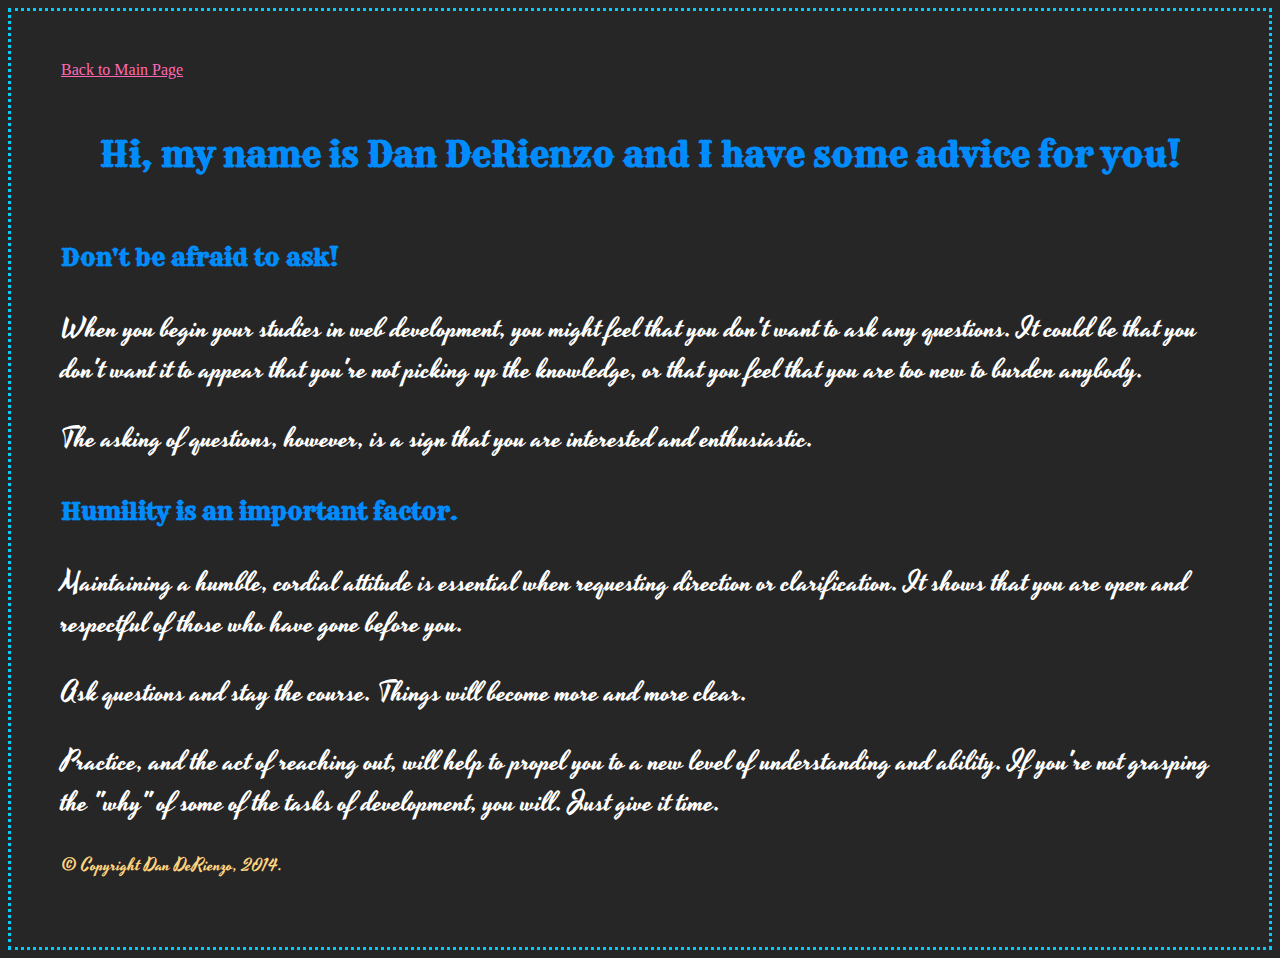
<file: advice/dand-advice.html>
<!DOCTYPE html>
<html>
<head>
	<meta charset="utf-8">
	<link rel="stylesheet" type="text/css" href="../css/dand-style.css">
	<link href="https://fonts.googleapis.com/css?family=Rye" rel="stylesheet">
	<link href="https://fonts.googleapis.com/css?family=Rye|Yesteryear" rel="stylesheet">

	<!-- replace Skillcrush with your name here -->
	<title>Dan DeRienzo's Advice For Newbies</title>
</head>

<!-- replace skillcrush with your name here -->
<body class="dand-advice">
	<header>
		<a href="../index.html">Back to Main Page</a>
		<h1>Hi, my name is Dan DeRienzo and I have some advice for you!</h1>
	</header>

	<section>
		<div>
			<h4>Don't be afraid to ask!</h4>
			<p>When you begin your studies in web development, you might feel that you don't want to ask any questions. It could be that you don't want it to appear that you're not picking up the knowledge, or that you feel that you are too new to burden anybody.</p>

			<p>The asking of questions, however, is a sign that you are interested and enthusiastic.</p>

			<h4>Humility is an important factor.</h4>
			<p>Maintaining a humble, cordial attitude is essential when requesting direction or clarification.  It shows that you are open and respectful of those who have gone before you.</p>

			<p>Ask questions and stay the course.  Things will become more and more clear.</p>

			<p>Practice, and the act of reaching out, will help to propel you to a new level of understanding and ability.  If you're not grasping the "why" of some of the tasks of development, you will.  Just give it time.</p>
		</div>
    </section>
	<footer>
		<!-- replace Skillcrush with your name here -->
    <p>&copy; Copyright Dan DeRienzo, 2014.</p>
	</footer>
</body>
</html>
</file>
<file: css/style.css>
/** Add a comment at the beginning of your CSS styles with your name**/

/** AMARA'S ADVICE**/
.amaramyricks-advice{
  font-family: 'Century Gothic', sans-serif;
  font-size: 20px;
}

.amaramyricks-advice h1{
  font-size: 32px;
}

.amaramyricks-advice h4{
  color:	#FF1493;
  font-size: 30px;
}

.amaramyricks-advice copyright{
  color: pink;
  font-family: 'Century Gothic', sans-serif;
  padding: 20px;
}


/****** MACKAYLA'S ADVICE*****/
.mackaylavan-advice{
  background: #ebd0fd;
  padding: 80px;

}

.mackaylavan-advice h1{
  font-family: 'Quicksand', sans-serif;
  text-align: center;
}
.mackaylavan-advice h4{
  font-family: 'Quicksand', sans-serif;
  text-align: center;
  text-decoration: underline;
  padding: 20px;
  color: #000000;
}

.mackaylavan-advice p{
  font-family: 'Quicksand', sans-serif;
}


/*****WEBER'S ADVICE*****/
.maria-wright-advice body {     /* added the class so that this person's body properties wouldn't impact ALL other pages  PSM */
  background-color: #fbf5e0;
  margin: 0px;
}
/* Maria Wright's Advice */
.maria-wright-advice {
  background-color: #fff;
  font-family: Lato, sans-serif !important;
  letter-spacing: normal;
}

.maria-wright-advice h1 {
  font-family: Lato, sans-serif !important;
  letter-spacing: normal;
  text-align: center;
}

.maria-wright-advice h4 {
  font-family: Lato, sans-serif !important;
  letter-spacing: normal;
  text-align: center;
}

.maria-wright-advice p {
  font-family: Lato, sans-serif;
  padding: 0 100px;
}
.weber-advice h1 {
  color: #595959;
  font-family: 'Special Elite', cursive;
  letter-spacing: 0px;
  padding-left: 25px;
  padding-top: 30px;
  padding-bottom: 20px;
  text-transform: lowercase;
}
.weber-advice h2 {
  color: #595959;
  font-family: 'Special Elite', cursive;
  padding-left: 25px;
  padding-bottom: 10px;
  text-align: left;
}
.weber-advice ul li {
  color: black;
  font-family: 'Josefin Slab', serif;
  font-size: 22px;
  line-height: 26px;
  text-align: left;
}
.weber-advice h3 {
  color: black;
  font-family: 'Josefin Slab', serif;
  padding-left: 25px;
  padding-top: 10px;
  text-align: left;
}
.weber-advice h4 {
  color: #595959;
  font-family: 'Special Elite', cursive;
  padding-top: 10px;
  padding-right: 25px;
  text-align: right;
  text-transform: capitalize;
}
/***** MEL F'S ADVICE *****/
.mel-advice {
background color: "lightsteelblue";
}

.mel-advice h1 {
color: "darkslategrey";
font-size: 36px;
}

.mel-advice p {
    color: "darkslategrey";
    font-size: 18px;
}

.mel-advice h4 {
    color: "darkslategrey";
font-size: 24px;
}


/* TANISHA DAVEY'S ADVICE */

.tanishadavey-advice h1 {
  color: #407f7f;
  font-family: 'Amaranth', sans-serif;
  font-size: 36px;
  letter-spacing: 1px;
  text-align: center;
}

.tanishadavey-advice {
  color: #003333;
  font-family: 'Titillium Web', sans-serif;
  font-size: 18px;
}

.tanishadavey-advice h4 {
  color: #00ff00;
  font-size: 24px;
}

.tanishadavey-advice p {
  line-height: 22px;
}

.tanishadavey-advice footer p {
  color: #407f7f;
  font-family: 'Titillium Web', sans-serif;
  font-size: 14px;
  text-align: center;
}


/* Karla Perez Advice */
.karlaperez-advice {
  display: flex;
  justify-content: center;
  flex-wrap: wrap;
}

.karlaperez-advice h1  {
  font-family: 'Unica One', cursive;
  text-align: center;
  font-size: 38px;
  padding: 0 50px 0 50px;
}

.karlaperez-advice span {
  color: #cc0000;
}

.karlaperez-advice h4 {
  color: #cc0000;
  font-family: 'Unica One', cursive;
  text-align: center;
  font-size: 24px;
  margin-bottom: 0;
}

.karlaperez-advice p {
  font-family: 'Open Sans Condensed', sans-serif;
  font-size: 18px;
  width: 100%;
  text-align: center;
  padding: 0 100px 0 100px;
}

.karlaperez-advice footer {
  color: #cc0000;
  text-align: center;
}

/***jill-advice***/

.jill-b-advice h4 {
  color: tomato;
  }

/* Mims' advice */
.mimscopeland-advice {
  font-family: 'Verdana', sans-serif;
  background-color: sand;
  padding: 40px;
}

.mimscopeland-advice h1 {
  color: darkseagreen;
  font-family: 'Verdana', sans-serif;
  letter-spacing: normal;
  text-transform: none;
}

.mimscopeland-advice h3 {
  color: seagreen;
}

.mimscopeland-advice p {
  color: darkgrey;
}

/** Rachel Stephens Advice**/

.rachelstephens-advice {
  font-family: 'Quicksand', sans-serif;
  color: black;
  text-align: left;
  background-color: #f3c486
}

.rachelstephens-advice h1 {
  font-family: 'Anton', sans-serif;
  color: black;
  text-align: left;
}
.rachelstephens-advice h4 {
  font-family: 'Anton', sans-serif;
  color: black;
  text-align: left;
}

/*** aprildavis-advice ***/
.aprildavis-advice{
  background: #FFBCA6;
  font-family: 'Amiko', sans-serif;
}

.aprildavis-advice a{
  color: #53B29C;
}

.aprildavis-advice h1{
  font-family: 'Mogra', cursive;
  color: #FF8961;
  text-transform: none;
  }

.aprildavis-advice h4{
    font-weight: bolder;
    font-family: 'Arima Madurai', cursive;
    font-size: larger;
    text-align: left;
}


/*** imogenhudson-advice ***/
.imogenhudson-advice {
  background: olive;
  border:  2mm;
  padding: 10px;
}

.imogenhudson-advice h1 {
  text-align: center;
}

.imogenhudson-advice h4  {

  font-size: 20px;
  text-decoration: underline;
}

.imogenhudson-advice p {
  font-size: 18px;
}

.imogenhudson-advice footer {
  font-family: 'Montserrat', sans-serif;
  font-size: 12px;
  text-align: center;
}



/*** ejh-advice ***/
.ejh-advice {
  background: #00b8e6;
  border:  2mm ridge;
  padding: 10px;
}

.ejh-advice h1 {
  font-style: italic;
  text-align: center;
}

.ejh-advice h4  {
  border: 2mm skyblue outset;
  font-size: 20px;
  text-decoration: underline;
}

.ejh-advice p {
  font-size: 18px;
}

.ejh-advice footer {
  font-style: italic;
}

/***lacey-has-advice***/
.lacey-has-advice {
  background-color: lightskyblue;
  border-style: dotted;
  border-width: 19px;
  margin: 50px;
  padding:40px;
}

.lacey-has-advice h1 {
  font-family: Lucida;
  text-align: center;
}

.lacey-has-advice .advice {
margin: 50px;
text-align: justify;
}


/***Gary Spongebob's advice***/

.garyspongebob-advice {
  background-color: #FFA02E;
}

.garyspongebob-advice h1 {
  font-family: 'Roboto', sans-serif;
  font-size: 40px;
  line-height: 50px;
  text-align: center;
}

.garyspongebob-advice h4 {
  color: #000000;
  font-family: 'Montserrat', sans-serif;
  font-size: 30px;
  line-height: 15px;
}

.garyspongebob-advice p {
  font-family: 'Quicksand', sans-serif;
  font-size: 20px;
  line-height: 40px;
}

.garyspongebob-advice footer {
  font-family: 'Montserrat', sans-serif;
  font-size: 12px;
  text-align: center;
}


/**Katherine's Advice**/
.kfultz-advice {
	background: #CCCAFB;
	text-align: center;
	font-family: 'Montserrat', sans-serif;
}

.kfultz-advice h1 {
	font-family: 'Grand Hotel', cursive;
	text-transform: none;
	text-align: center;
	color: #CC0044;
}

.kfultz-advice h2 {
	font-family: 'Grand Hotel', cursive;
	color: #FF97A7;
	text-align: center;
	text-transform: none;
}


/***** Margaret S's Advice *****/
.margarets-advice {
    background: #ffe2f0;
    font-family: 'PT Serif', serif;
}

.margarets-advice h1 {
    font-family: 'PT Sans', sans-serif;
    color: #e0115f;
    text-align: center;
    text-transform: none;
    margin-bottom: 50px;

}

.margarets-advice p {
    margin: 5px;
    padding: 5px;
}

.margarets-advice h4, footer p {
    font-family: 'PT Sans', sans-serif;
    color: #df5287;
}

.margarets-advice h4 {
    text-align: left;
    margin: 25px 5px 5px 5px;
    padding: 5px;

}
.margarets-advice img.resize {
    max-width: 80%;
    max-height: auto;
    border: 1px solid #e0115f;
    margin-left: auto;
    margin-right: auto;
}

.margarets-advice figure {
    text-align: center;
    font-style: italic;
    font-size: smaller;
}

.margarets-advice img {
    margin: 5px;
}
.margarets-advice figcaption {
    margin: 1px;
}

.margarets-advice footer {
    margin: 100px 10px 10px 10px;
    text-align: center;
    text-decoration: overline solid #e0115f;
}
/** Mike's Advice **/

.mikebaker-advice {
		font-family: 'Gotham', sans-serif;
		color: gray;
}

/***** Julie's Advice *****/

.juliepallo-advice {
  background:	#2e8174;
  font-family: sans-serif;
  color: #d6c571;
  margin-left: 4%;
}

.juliepallo-advice h1 {
  font-size: 42px;
  color: 	#143969;
  text-align: center;
}

.juliepallo-advice h4 {
  font-size: 20px;
  color: #d6c571;
}
/***** Jade's Advice *****/

.jademacrury-advice {
  font-family: 'Cormorant Garamond', serif;
  color: #323040;
  line-height: 1.5;
  margin-left: 2%;
  text-align: justify;
}

.jademacrury-advice h1 {
  padding: 5%;
  text-align: center;
}

.jademacrury-advice .advice {
  margin-bottom: 25%;
}

/*****denfer's advice**********/
.denfer-advice {
  background-color:#ff8080;
}
.denfer-advice h1{
  font-family: 'Montserrat', sans-serif;
  font-size: 36px;
  color: #000000;
  line-height: 40px;
  margin: 50px;
  padding-bottom: 20px;
  text-align: center;
  font-variant: small-caps;
}
.denfer-advice h4{
  font-family: 'Courier', sans-serif;
  font-size: 25px;
  color:#000000;
  text-align: center;
}
.denfer-advice p{
  font-family: 'Nunito', sans-serif;
  font-size: 20px;
  color: #000000;
  line-height: 20px;
  text-align: center;
}
/***** Tinybird's Advice *****/

.tinybird-advice {
  background-color: #e6e6e6;
  font-family: 'Open Sans', sans-serif;
}

.tinybird-advice span {
  font-family: 'Pacifico', cursive;
}

.tinybird-advice h1 {
  font-family: 'Open Sans', sans-serif;
  text-align: center;
}

.tinybird-advice h4, footer {
  font-family: 'Open Sans', sans-serif;
  color: #0099cc;
}

/***** Lukas Vézina's Advices *****/
.lukas-advice{
  background-color: #FCFCFC;
  font-family: 'Raleway', sans-serif;
  max-width: 1200px;
  margin: auto;
  text-align: center;
}

.lukas-advice h1{
  color: #02111B;
  font-family: 'Oswald';
  text-align: center;
  font-size: 40px;
  text-transform: capitalize;
  padding: 20px 30px;
}

.lukas-advice h4{
  color: #30292F;
  font-family: 'Oswald';
  font-size: 30px;
}

.lukas-advice p{
  color: #5D737E;
  font-size: 20px;
  max-width: 600px;
  margin: auto;
}

.lukas-advice header {
  font-family: 'Raleway';
  padding: 10px;
  text-align: right;
  text-decoration: none;
}

.lukas-advice a {
  color: #5D737E;
  font-size: 15px;
  text-decoration: none;
}

.lukas-advice footer{
  font-size: 15px;
  padding-top: 50px;
  padding-bottom: 20px;
}

.lukas-advice footer p{
  font-size: 15px;
}
/***** Eileen's advice *****/
.eileen-advice {
  display: flex;
  flex-direction: column;
  justify-content: center;
  font-family: Arial, sans-serif;
  text-align: center;
  background: LightSlateGray;
}
/* container to hold the background color */
.eileen-advice .surround {
  padding: 15px 50px;
  border: 1px solid gray;
  border-radius: 30px;
  margin: 40px;
  background: LightGrey;
}
/* added font family and letter-spacing to prevent css override lower in this file */
.eileen-advice h1 {
  font-family: Arial, sans-serif;
  letter-spacing: normal;
  text-transform: capitalize;
  margin-top: 50px;
}
.eileen-advice h2 {
  color: black;
}
.eileen-advice .go-ahead {
  font-size: 24px;
  font-style: italic;
  margin: 50px 10px;
}

/*** Demaris' advice styles ***/
.demarisbeyene-advice {
  padding: 0 80px;
  background-color:#9B9986;
  font-family: Didot;
}

.demarisbeyene-advice h1 {
 text-align: center;
 color: #EF4575;
}

.demarisbeyene-advice h4 {
   color: #1E1E20;
   padding: 40px 0 0 0;
}

.demarisbeyene-advice .advice {
  padding: 40px 0;
}

.demarisbeyene-advice p {
  padding: 20px 0;
  line-height: 25px 0;
}

.demarisbeyene-advice footer {
  font-variant: small-caps;
}

/*** End Demaris' advice styles ***/


/***** Bryan Herbert's advice *****/

.bryanherbert-advice {
  background-color:#fff3e6;

}

.bryanherbert-advice h1 {
  font-family: Cambria, Cochin, Georgia, Times, 'Times New Roman', serif;
  font-size: 45px;
  line-height: 40px;
  margin: 50px;
  padding-bottom: 50px;
  text-align: center;
  font-variant: small-caps;
}

.bryanherbert-advice h4 {
 font-family: 'Nunito', sans-serif;
 font-size: 25px;
 text-align: left;
 font-variant: small-caps;
 }

.bryanherbert-advice p {
  font-family: 'Nunito', sans-serif;
  font-size: 20px;
  line-height: 12px;
 text-align: left;
 }

.bryanherbert-advice-italic {
  color: firebrick;
 font-style: italic;
 }

.bryanherbert-advice-footer p {
  color: firebrick;
  font-family: Arial, Helvetica, sans-serif;
  font-size: 18px;
  font-style: italic;
  padding-top: 75px;
  text-align: center;
}

/***** Katie's advice styles *****/

.katiedaniels-advice {
  text-align: center;
  font: Georgia;
  background-color: #8533ff;
}

.kd-advice {
  margin-right: 40px;
  margin-left: 40px;
  padding: 5px;
  line-height: 20px;
}

.katiedaniels-advice h1 {
  font-size: 28px;
  color: white;
}

#katiedaniels-footer {
  font-style: italic;
  margin: 60px;
}

/***** Mary K's advice styles *****/

.maryk-advice {
  background-color: #fff;
  color: #444;
  font-family: 'Lato', 'Arial', sans-serif;
  font-size: 18px;
  word-spacing: 2px;
  font-weight: 300;
  text-rendering: optimizeLegibility;
  overflow-x: hidden;
}

.maryk-advice h1, h4 {
  text-transform: uppercase;
  font-weight: 380;
}

.maryk-advice h1 {
  font-size: 50px;
}

.maryk-advice h4 {
  color: #444;
  font-size: 25px;
  margin-bottom: 20px;
}

/***** Jen's advice styles *****/
.jens-advice {
  background-color: MediumSeaGreen;
}


.jens-advice h1 {
  font-family: 'Arial', sans-serif;
  font-variant: small-caps;
  text-align: center;
  color: white;
}

.jens-advice h4 {
 font-size: 30px;
}

.jens-advice h4,
.jens-advice p {
  font-family: 'Verdana', sans-serif;
  color: #000036;
}

.jens-advice footer {
  font-family: 'Arial', sans-serif;
  font-variant: small-caps;
  text-align: center;
  color: white;
}

/***** Rachel's advice styles *****/

.rachelkamath-advice {
  padding: 0 80px;
  background-color: #00cc97;
  font-family: Verdana, Geneva, sans-serif;
}

.rachelkamath-advice h1 {
  text-align: center;
  color: #125272;
}

.rachelkamath-advice h4 {
  color: #900C3F;
  padding: 40px 0 0 0;
}

.rachelkamath-advice .advice {
  padding: 40px 0;
}

.rachelkamath-advice p {
  padding: 20px 0;
  line-height: 25px;
}

.rachelkamath-advice footer {
  font-variant: small-caps;
}

/***** start jovietrotta-advice styles *****/
.jovietrotta-advice {
  background-color: white;
}

.jovietrotta-advice a {
  color: lime;
  font-size: 10px;
  font-family: 'Libre Barcode 39';
  padding-left: 20px;
}

.jovietrotta-advice h1 {
  font-size: 23px;
  text-align: center;
  font-family: arial;
  text-transform: uppercase;
}

.jovietrotta-advice h4 {
  font-size: 20px;
  text-align: center;
  font-family: arial;
  color: black;
  text-decoration: none;
  text-transform: uppercase;
}

.jovietrotta-advice section p {
  padding-left: 225px;
  padding-right: 225px;
  text-align: justify;
  font-size: 15px;
}

.jovietrotta-advice footer {
  font-size: 10px;
  text-align: center;
  font-family: arial;
  text-transform: uppercase;
  font-weight: bolder;
  border-top-color: lime;
}

.jovietrotta-advice footer p {
  line-height: 0px;
}

.jovietrotta-advice .icons {
  font-size: 40px;
}

/***** end jovietrotta-advice styles *****/

/***** Theodore Wonderlik's styles *****/
.theodorewonderlik-advice {
  background-color: black;
}

.theodorewonderlik-advice h1 {
  font-family: 'Cormorant Garamond', serif;
  color: white;
}

.theodorewonderlik-advice p,
.theodorewonderlik-advice li,
.theodorewonderlik-advice a {
  font-family: 'Proza Libre', sans-serif;
  color:white;
}
/** fred's advice **/

.freds-advice {
    background-color: #d9dde3;
}

.freds-advice h1 {
    font-family: 'squada one';
    font-size: 42px;
    color: #f64e39;
    text-align: left;
    padding-left: 80px;
}

.freds-advice h3 {
  font-family: 'squada one';
  font-size: 36px;
  color: #f86b5a;
  text-align: left;
  padding-left: 80px;
}

.freds-advice h4 {
  font-family: 'squada one';
  font-size: 24px;
  color: #4271b8;
  text-align: left;
  padding-left: 150px;
}

.freds-advice p {
  font-family: 'rockwell';
  font-size: 16px;
  color: #0c1522;
  text-align: left;
  padding-left: 150px;
}

/*** mily's styles ***/

.mily-advice {
  font-family:'Abril Fatface', cursive;
  text-align: center;
}

.mily-advice p {
  font-family: 'Josefin Sans', sans-serif;
}


/***** mollie-advice styles *****/

.mollie-advice {
    padding-left: 80px;
    padding-right: 80px;
    background-color: #84776F;
    line-height: 40px;
    font-family:'Josefin Sans', sans-serif;
}

.mollie-advice h1 {
    text-align: center;
    font-size: 22px;
    padding-left: 80px;
    padding-right: 80px;
    padding-bottom: 60px;
    font-weight: 700;
    color: #DD9792;
    line-height: 30px;
    font-family:'Josefin Sans', sans-serif;
}

.mollie-advice h4 {
    color: #F9EAE1;
    font-size: 18px;
    text-align: left;
    font-family:'Josefin Sans', sans-serif;
}

.mollie-advice p {
  justify-content: center;
  font-weight: 400;
  color: #D1BE9C;
}

.mollie-advice footer p {
  padding-top: 50px;
  color: #603D3D;
}

/****** Carrie Snow's Styles ******/

.carriesnow-advice p {
  font-family: 'Lobster', cursive;
  color: darkslategray;
  text-align: center;
}

.carriesnow-advice h4{
  font-size: 30px;
  color: darkseagreen;
  font-weight: bolder;
  font-family: 'Abril Fatface', cursive;
  text-align: center;
}

.carriesnow-advice h1{
  font-size: 34px;
  color: darkred;
  font-weight: bolder;
  font-family: 'Abril Fatface', cursive;
  text-align: center;
}


/******* End Carrie Snow's Syles *****?????

/***** Precious Mack's advice styles ******/

.precious-advice .flex-container {
  display: flex;
  justify-content: center;
  align-items: center;
  background-color:#FAFAD2;
  border-top: solid navy 15px;
}

.precious-advice h1 {
  font-family: 'EB Garamond', serif;
  color: navy;
}

.advice-container {
  background-color: coral;
  display: flex column wrap;
  align-self: flex-start;
  height: auto;
  padding-bottom: 50px;
}

.precious-advice p {
  font-family: 'EB Garamond', serif;
  margin: 0 30px 0 30px;
  color: #303030;
  font-size: 20px;
}

.precious-advice h4 {
  font-family: 'Dancing Script', cursive;
  font-size: 30px;
  flex-wrap: wrap;
  color: navy;
}

.bottom-container {
  background-color: #FAFAD2;
  height: 90px;
  border-bottom: solid navy 15px;
  padding-bottom: 15px;
}

.copyright-container {
  padding-top: 30px;
  float: left;
  width: 80%;
}

.copyright-container p {
  font-family: 'EB Garamond', serif;
}

.link-container{
  float: left;
  padding-top: 30px;
}
/****** End Precious Mack advice styles ******/

/***** Rhonda Hernandez's advice *****/

.rhondaH-advice h4 {
    font-family: 'Raleway', sans-serif;
    font-size: 18px;
    text-align:left;
    font-weight:bold;

}


.rhondaH-advice h1 {
    font-family: 'Raleway', sans-serif;
    font-size: 30px;
    text-align:left;
    font-weight:bold;

}



/***** Robert Cook's advice *****/
.robertcook-advice {
	background-color: #2E8B57;
	width: 1200px;
	margin: 0 auto;
}
#robertcook-page-return {
	font-family: 'Dancing Script', cursive;
	color: black;
}
#robertcook-advice-headline {
	font-family: 'Dancing Script', cursive;
	text-align: center;
	padding: 0 75px;
	line-height: 75px;
	font-size: 35px;
}
.robertcook-advice-third-width {
	font-family: 'Dancing Script', cursive;
	width: 350px;
	float: left;
	padding: 25px;
	text-align: center;
	font-size: 17px;
}
#robertcook-confidence h4, #robertcook-internet h4, #robertcook-practice h4 {
	font-family: 'Dancing Script', cursive;
	font-size: 30px;
}
#robertcook-advice-footer {
	clear: both;
	text-align: center;
}


/****** rezika advice ******/
.rezika-advice {
  background-color: #00e6c0;
  width: 1000px;
  padding: 5% 10%;
  }



  .rezika-advice header {
    text-align: center;
    text-decoration-line: underline;
  }

  .rezika-advice h4{
    font-size: 150%;
    font-style: oblique;
  }



  .rezika-advice p {
    font-family: fantasy;
    text-align: center;
    line-height: 30px;
  }
/**** Michelle Coffee advice****/

.michellecoffee-advice {
	padding: 15px;
}

.michellecoffee-advice h1 {
	color: #f06242;
	font-family: Montserrat, sans-serif;
	font-size: 36px;
	text-align: center;
}

.michellecoffee-advice h4 {
	color: black;
	font-family: Montserrat, sans-serif;
	font-size:  24px;
	font-style: italic;
	text-align: center;
}

.michellecoffee-advice p {
	color: black;
	font-family: Lato, sans-serif;
	font-size:  18px;
	text-align: center;
}

.mcfooter {
	color: black;
	font-family: Lato, sans-serif;
	font-size:  12px;
	text-align: center;
}

/**** End Michelle Coffee advice****/


/**** Sara S advice****/

.saras-advice {
	background: #f3eabf;
	padding: 10px;
}

.saras-advice h1 {
	font-family: 'Raleway', sans-serif;
	font-size: 48px;
	color: #645e8e;
	text-align: center;
	letter-spacing: 2px;
}

.saras-advice h4 {
	font-family: 'Raleway', sans-serif;
	font-size: 30px;
	color: #94d8a6;
	text-align: center;
	letter-spacing: 2px;
}

.saras-advice .advice p {
	font-family: 'Raleway', sans-serif;
	font-size: 18px;
	color: 	#645e8e;
	text-align: justify;
}

.saras-advice footer {
	font-family: 'Raleway', sans-serif;
	font-size: 18px;
	color: 	#94d8a6;
	text-align: center;
}

.saras-advice a{
  	color: #5680e9;
    font-family: 'Raleway', sans-serif;
  	text-decoration: none;
		padding: 20px;
	}





/****JaRay's advice*****/
.jere-advice {
		background: transparent linear-gradient(to bottom, #5ab9ea, #84ceeb, #5680e9, #8860d0);
    padding: 5px;
	  max-width: 960px;
	  width: 95%;
	  margin: 20px auto;
}

.jere-advice a{
  	color: #5680e9;
    font-family: 'Oswald', sans-serif;
  	text-decoration: none;
}

 .jere-advice h1 {
    font-family: 'Pathway Gothic One', sans-serif;
    font-size:  48px;
    font-weight:  bold;
    color: #ffffff;
    margin:  25px;
    text-align: center;
  }

.jere-advice h4 {
  font-family: 'Pathway Gothic One', sans-serif;
  font-size: 20px;
  font-weight: normal;
  text-align: center;
  color: #8860d0;
}

.poems {
  display: flex;
	flex-flow: row wrap;
	justify-content: center;
	margin: 5px 0;
}

.advice-one,
.advice-two,
.advice-three {
  background: #ffffff;
  float: left;
  width: 400px;
  height: auto;
  flex: 1;
	border: 1px solid #5ab9ea;
	margin: 8px;
  padding: 10px;
}
.advice-one:first-child,
.advice-two:first-child,
.advice-three:first-child{
  margin-left: 0;
}
.advice-one:last-child,
.advice-two:last-child,
.advice-three:last-child{
  margin-left: 0;
}

.jere-advice p {
   font-family: 'Oswald', sans-serif;
   font-size:  16px;
   font-weight: normal;
   color:  #5ab9ea;
   padding: 0 10px;
   line-height: 25px;
   text-align: center;
 }

.jere-advice footer p {
   font-family: 'Oswald', sans-serif;
   font-size:  12px;
   font-weight: normal;
   color:  #c1c8e4;
   margin-top:  50px;
   text-align:  center;
   clear: both;
}

/****Marlene's advice*****/
.marlene-advice h1{
   font-family:  noto-serif;
   font-size:  48px;
   font-weight:  bold;
   color:  white;
   background-color:  blue;
   margin:  25px;
   text-align: center;
}
.marlene-advice h2{
   font-family:  noto-sans;
   font-size:  36px;
   font-weight:  bold;
   color:  blue;
   margin:  35px;
}
.marlene-advice p{
   font-family:  noto-sans;
   font-size:  24px;
   font-weight: regular;
   color:  black;
   margin-bottom:  10px;
   margin-left: 150px;
   text-align:  left;
   }
.marlene-advice footer p{
   font-family:  noto-sans;
   font-size:  12px;
   font-weight: regular;
   color:  black;
   margin-top:  50px;
   text-align:  center
   }

/***** Lisakpierce advice *****/
.lisakpierce-advice h1 {
  font-family: Megrim;
  font-size: 34px;
  color: DarkSlateGray;
  text-align: center;
}

.lisakpierce-advice h4 {
  font-family: Raleway;
  font-weight: bold;
  font-size: 24px;
  font-variant: small-caps;
}

.lisakpierce-advice p {
  padding: 20px, 0;
  font-size: 20px;
}

/***** end Lisakpierce advice *****/


/****Traci's advice*****/
.traci-advice h1 {
font-family: sans-serif;
font-size: 30px;
font-weight: bold;
color: pink;
text-align: center;
}

/***** Jeannine Advice ******/
.jeannine-advice h1 {
  color: pink;
  font-size: 16px;
  text-align: center;

}


/***** Nancych Advice ******/

.nancych-advice h1 {
  color: blue;
  padding: 40px;
  border-bottom: 5px solid grey;
  text-transform: capitalize;
  text-align: center;
}
.nancych-advice h4 {
  font-size: 24px;
}
.nancych-advice p {
  font-size: 20px;
  padding-bottom: 30px;
}
.nancych-advice html, body {
  height: 100%;
}
.nancych-advice body {
  display: flex;
  flex-direction: column;
}
.nancych-advice advice {
  flex: 1 0 auto;
}

/***** end Nancych Advice *****/

/***** CARLOS HERBERT ADVICE *****/
.herbie-advice h1{
  font-family: "Open Sans", sans serif;
  font-size: 48px;
  font-weight: bold;
  color: 	#008080;
}

.herbie-advice p{
  font-family: "Times New Roman", serif;
  font-size: 16px;
  font-weight: 300;
  color: #3c3c3c;
}
/***** END CARLOS ADVICE *****/

/***** SamCandanedo Advice ******/

.samcandanedo-advice h1 {
  color: pink;
  padding: 40px;
  border-bottom: 5px solid grey;
  text-transform: capitalize;
  text-align: center;
  font-size: 50px;
}
.samcandanedo-advice h4 {
  font-size: 24px;
  color: blue;
}
.samcandanedo-advice p {
  font-size: 20px;
  padding-bottom: 30px;
}
.samcandanedo-advice html, body {
  height: 100%;
}
.samcandanedo-advice body {
  display: flex;
  flex-direction: column;
}
.samcandanedo-advice {
  flex: 1 0 auto;
}

/***** SamCandanedo Advice *****/

/***** AMANDA OTTOSEN ADVICE *****/
.amandaottosen-advice h1{
  font-family: 'Bangers', cursive;
  font-size: 55px;
  font-weight: bold;
  text-align: center;
  color: #456990;
}
.amandaottosen-advice h4{
  font-family: 'Dosis', sans-serif;
  font-size: 38px;
  font-weight: bold;
  color: #d7816a;
}
.amandaottosen-advice p{
  font-family: 'Dosis', sans-serif;
  font-size: 26px;
  font-weight: bold;
  color: #75b9be;
}
.amandaottosen-advice footer{
  background-color: #ee767a;
}
.amandaottosen-advice footer p{
  font-family: 'Dosis', sans-serif;
  font-weight: normal;
  color: white;
}

/** Eric L's Stle**/

.ericlahoda-intro h1 {
  font-family: 'Concert One';
  font-size: 44px;
  text-align: center;
  text-transform: capitalize;
  background-color: #FFBA19;
  margin: 100px 0px 100px 0px;
}
.ericlahoda-code {
  text-decoration: underline;
  color: #4074E8;
  font-weight: bold;
}
.ericlahoda-advice h4 {
  font-family: 'Concert One', sans-serif;
  font-size: 36px;
  margin-top: 100px;
}

.ericlahoda-advice p {
  font-family: 'Barlow Condensed', sans-serif;
  color: white;
  font-size: 24px;
  text-align: left;
  background-color: #4074E8
}


/********katistewart's STYLE********/

.katistewarts-advice {
	font-family:Baskerville, "Palatino Linotype", Palatino, "Century Schoolbook L", "Times New Roman", "serif";
	background-color: antiquewhite;
}

.katistewarts-advice a {
	color:#525297;
	text-decoration: none;

}
.katistewarts-advice h1 {
	color: #101A52;
	font-family: Segoe, "Segoe UI", "DejaVu Sans", "Trebuchet MS", Verdana, "sans-serif";
	font-size: 24px;
	text-align: center;
}

.katistewarts-advice h4 {
	color: #101A52;
	font-family:Segoe, "Segoe UI", "DejaVu Sans", "Trebuchet MS", Verdana, "sans-serif";
	font-size: 18px;
}

.katistewarts-advice p {
	color:#101A52;
	font-family: Baskerville, "Palatino Linotype", Palatino, "Century Schoolbook L", "Times New Roman", "serif";
	font-size: 18px;
	text-align: left;
}

.katistewarts-advice footer p {
	color:#525297;
	font-size: 12px;
}





/******End of katistewart's STYLE/


/****** robopingvin's STYLE********/
.robopingvin-advice {
  font-family:  'Roboto', sans-serif;
}

.robopingvin-advice h1 {
  background-color: purple;
  color: black;
  font-size: 25px;
  text-align: center;
  text-transform: capitalize;
  padding: 50px 0;
}

.robopingvin-advice h4 {
  background-color: white;
  font-size: 25px;

}

.robopingvin-advice p {
  font-size: 25px;
  font-weight: lighter;
  text-align: center;
}

/******* END robopingvin's ADVICE *****/

/****** Joy's STYLE********/
.joys-advice {
  font-family:  'Roboto', sans-serif;
}

.joys-advice h1 {
  background-color: grey;
  color: tomato;
  font-size: 25px;
  text-align: center;
  text-transform: capitalize;
  padding: 50px 0;
}

.joys-advice h4 {
  background-color: blanchedalmond;
  font-size: 22px;
  font-weight: bold;
}

.joys-advice-advice p {
  font-size: 16px;
  font-weight: lighter;
  text-align: justify;
}

/******* END SJOY' ADVICE *****/

/***** JGORDON STYLE *****/
.jgordon-advice {
  font-family: sans-serif;
  background-color: #6666ff;
  color: #FFFFFF;
  font-size: 24px;
}
.jgordon-advice header a
{
  font-weight: bold;
}
.jgordon-advice h1
{
  font-family: 'Verdana';
  font-size: 30px;
  font-weight: bold;
  text-align: center;
  text-transform: lowercase;
}
.jgordon-advice h2
{
  font-size: 24px;
  color: #ffff66;
  text-transform: uppercase;
}
.jgordon-advice p
{
  font-size: 16px;
  text-align: justify;
}

/* kailey wontorski's styles */
 .kaileywontorski-advice {
   background-color: #98A886;
 }

 .kaileywontorski-advice header a{
   text-decoration: none;
   font-family: 'Cormorant Garamond', serif;
   color: #465C69;
   margin-left: 40px;
   font-size: 22px;
 }

 .kaileywontorski-advice header a:hover {
   color: black;
   background-color: #FFFFFC;
   background-clip: content-box;
   margin-left: 30px;
 }

 .kaileywontorski-advice h1 {
   color: #FFFFFC;
   margin: 0 30 30 30px;
   text-transform: none;
   font-family: 'Playfair Display', serif;
   font-size: 32px;
   letter-spacing: 0px;
   text-align: center;
 }

 .kaileywontorski-advice h4 {
   text-transform: capitalize;
   padding: 10px;
   color:#465C69;
   font-family: 'Cormorant Garamond', serif;
   font-size: 28px;
 }

 .kaileywontorski-advice p {
   line-height: 40px;
   color: #363457;
   font-family: 'Catamaran', sans-serif;
   font-size: 19px;
 }
 .kaileywontorski-advice footer p {
   color: #000000;
   font-family: 'Playfair Display', serif;
   font-size: 18px;
  }
/* end of kaileywontorski's style's */


/****** SALLY D's STYLE********/
.sally-d-advice {
  font: sans-serif;
}
.sally-d-advice h1 {
   background-color: purple;
   color: white;
   font-size: 25px;
   text-transform: capitalize;
   padding: 50px 0;
 }
.sally-d-advice h4 {
 background-color: yellow;
 font-size: 22px;
 font-weight: bold;
}

.sally-d-advice p {
  font-weight: lighter;
}
/******* END SALLY D ADVICE *****/

/*****STATZ STYLE*****/
.statz-advice {
  font-family: 'Bellefair', sans-serif;
  color: #BF3F1C;
  background-color: #7d8076;
  font-size: 36px;
  text-align: center;

}

.statz-advice h2 {
  color: #efe8dc;
  font-size: 48px;
  font-variant: small-caps;
  letter-spacing: -2px;
}

.statz-advice p {
  color: #293549;
  font-family: 'Bellefair';
  font-size: 26px;
}

.statz-advice h4 {
  color: #293549;
  font-size: 12px;
  padding: 40px;

}
/********/


/*daniel berryman's styles*/

.danielberryman-advice header a {
    color: red;
    border: 1px solid red;
    text-decoration: none;
    padding: 0px 40px;
}

.danielberryman-advice h1 {
    color: red;
    text-align: center;
}

.danielberryman-advice h4 {
    color: blue;
    text-transform: uppercase;
}

.danielberryman-advice section p {
    color: purple;
}

.danielberryman-advice footer p {
    color: red;
}

/** Vegoia's Styles **/
.sthvecu-advice {
  background: #888;
  width: 100%;
  font-size: 1em;
}
.sthvecu-advice h1, h2 {
  font-family: 'Philosopher', sans-serif;
  color: #98fb98;
  text-align: center;
}
.sthvecu-advice h2 {
  font-family: 'Philosopher', sans-serif;
  color: #ff6666;
/*  color: #dc143c;  */
/*  text-shadow: 2px 1px #eee;  */
  text-align: center;
}
.sthvecu-advice  p {
  font-family: 'Josefin Sans', sans-serif;
  font-size: 1.05em;
  color: #fff;
  text-align: justify;
  padding: 1% 0;
}
.sthvecu-advice footer p {
  background-color: #ccc;
  font-size: 0.75em;
  color: #dc143c;
  text-align: center;
}

body.eps-advice {
    height: 100%;
}

.eps-advice header {
    height: 30%;
}

.eps-advice section {
    height: 40%;
    padding: 5%;
}

.eps-advice footer {
    height: 30%;
    padding: 10%;
}

.eps-advice h1{
    padding: 100px;
    text-align: center;
    text-transform: uppercase;
    font-size: 20px;
    font-family: sans-serif;
}

/** Grace's Advice **/
.grace-advice{
    font-family:  'Roboto', sans-serif;
    color: darkslategray;
}

/**Rachel's Styles**/
.rachelmiller-advice {
font-family: 'Open Sans', serif;
color: blue;
}
.rachelmiller-advice h1 {
	font-size: 36px;
	font-weight: bold;
	text-align: center;
}
.rachelmiller-advice h4{
	font-size: 24px;
}
.rachelmiller-advice p{
	font-size: 18px;
}
/*--- Lesley's Styles ---*/
.lesleyhogg-advice {
	font-family: 'Open Sans', sans-serif;
  font-size: 16px;
  display: grid;
}

.lesleyhogg-advice h1 {
	font-family: 'Montserrat', sans-serif;
	color: #000;
	font-size: 1.8rem;
	text-align: center;
	background-color: skyblue;
	padding: 2% 0;
	margin-bottom: 0;
}

.lesleyhogg-advice section {
  display: grid;
}

.lesleyhogg-advice div {
	background-color: lightblue;
	margin: 0;
	padding: 15% 5%;
}

.lesleyhogg-advice h4 {
	font-size: 1.2rem;
	color: #000;
	margin-bottom: 2%;
}

.lesleyhogg-advice p {
	font-size: 1rem;
	color: dimgray;
}

.lesleyhogg-advice span {
	color: midnightblue;
	font-weight: bold;
}

.lesleyhogg-advice footer {
	padding-top: 1.5rem;
}

.lesleyhogg-advice footer p {
	color: silver;
}

/*--- Sarah's Styles ---*/

.sarahs-advice {
	text-align:center;
}

.sarahs-advice h1 {
	font-family:"Palatino Linotype", "Book Antiqua", Palatino, serif;
	font-size: 24px;
	color: #F06;
	padding-bottom: 50px;
	padding-top: 50px;
}

.sarahs-advice h4 {
	font-size: 24px;
	margin-bottom: 20px;
	font-style: italic;
}

.sarahs-advice p {
	line-height: 40px;
	font-size: 18px;
}

/***** Kathy Kemmis Styles *****/
.kathykemmis-advice {
  text-align:center;
  font-family: 'Fauna One', serif;
}
.kathykemmis-advice h1 {
  font-size: 30px;
color:#400080;
}

.kathykemmis-advice h4 {
font-size: 24px;
text-decoration: underline;
color:#6600cc;
padding: 30px 0;
}

.kathykemmis-advice p{
text-align: justify;
font-family: 'Fauna One', serif;
font-size: 18px;
}
.kathykemmis-advice .advice {
padding: 80px 0;
}
.kathykemmis-advice footer {
padding: 80px 0;
}
.kathykemmis-advice span{
  font-family: 'Dancing Script', cursive;
  color: #8000ff;
  text-decoration: underline;
}

/******Tiffany's Styles *******/
.tiffanyo-advice {
    text-align: center;
}
.tiffanyo-advice h1 {
    color: #804d80;
}
.tiffanyo-advice h2 {
    border-bottom: 1px solid darkgrey;
    background-color: lightgrey;
    padding: 10px 0px;
}
.tiffanyo-advice p {
    text-align: left;
    padding-bottom: 1.2em;
}
.tiffanyo-advice .advice {
    padding-top: 1.2em;
}
.tiffanyo-advice footer {
    text-align: center;
    background-color: darkgrey;
}

/*--- Sarah's Styles ---*/
.sarahyu-advice {
    text-align: center;
    padding: 50px;
    margin: 50px;
}

.sarahyu-advice h1 {
    color: blue;
    font-family: sans-serif;
}

.sarahyu-advice p {
    margin: 30px auto;
}

.sarahyu-advice strong {
    color: blue;
}

/*--- End Sarah's Style ---*/

/*--- Eshton's Styles ---*/
.eshton-advice {
	text-align: left;
	padding: 50px;
	margin: 50ox;
	}

.eshton.advice p {
	font-family: sans-serif;
	color: purple;
	}

.eshton.advice h4 {
	font-family: serif;
	color: black;
	}


/***** Gregs Style *****/
.gregschmitt-advice {
  font: Georgia, serif;
}

.gregschmitt-advice h1 {
  color: purple;
  font-size: 42px;
  text-align: center;
  text-transform: capitalize;
  padding: 50px 0;
}

.gregschmitt-advice h4 {
  font-size: 22px;
  font-weight: normal;
}

.gregschmitt-advice p {
  font-size: 18px;
  font-weight: lighter;
}

/*****Anna's Style*****/
.ahaefele-advice {
  font: Georgia, serif;
}

.ahaefele-advice h1 {
  color: purple;
  font-size: 42px;
  text-align: center;
  text-transform: capitalize;
  padding: 50px 0;
}

.ahaefele-advice h4 {
  font-size: 22px;
  font-weight: normal;
}

.ahaefele-advice p {
  font-size: 18px;
  font-weight: lighter;
}

/******End Anna's Style*****/

/*****Nandini's Sytle*****/
.nandini-advice {
  font: sans-serif;
}

.nandini-advice h1 {
  background-color: yellow;
  font-size: 28px;
  text-align: center;
  text-transform: capitalize;
  padding: 50px 0;
}

.nandini-advice h4 {
  font-size: 18px;
  font-weight: bold;
}

.nandini-advice p {
  font-size: 16px;
  font-weight: lighter;
}

/****** end nandini's style *****/

/*****Bianca's Sytle*****/
.bianca-advice {
  font: sans-serif;
}

.bianca-advice h1 {
  background-color: yellow;
  font-size: 28px;
  text-align: center;
  text-transform: capitalize;
  padding: 50px 0;
}

.bianca-advice h4 {
  font-size: 18px;
  font-weight: bold;
}

.bianca-advice p {
  font-size: 16px;
  font-weight: lighter;
}

/******End Bianca's Style*****/
/**Kaleigh's advice**/
.kaleighs-advice p{
  font-size: 45px;
  font-style: italic;
}

/***** BreAnn's Style *****/
.breannh-advice {
  font-family: 'Source Serif Pro', serif;
  padding: 10px 50px;
}

.breannh-advice h1{
  font-size: 48px;
  color: #fff;
  background-color: #e02000;
  padding: 10px 20px;
}

.breannh-advice h4 {
  font-size: 28px;
  color: #08182e;
  padding: 0 20px;
}

.breannh-advice p {
  font-size: 18px;
  padding: 0 20px;
  color: #2f2f2f;
}

.breannh-advice a {
  text-decoration: none;
  padding: 10px;
  border: 4px solid #FAcdFE;
  color: #FAcdFE;
  font-size: 14px;
}

.breannh-advice a:hover {
  color: #e02000;
  border: 4px solid #e02000;
}

/***** KrissyFile Styles *****/
.krissyscott-advice {
 font-family: 'Zilla Slab', serif;
  background-color: black;
  color: red;
  text-align: right;
  font-size: 24px;
  font-weight: 700;
}

/***** Khristian's Styles *****/
.khristian-advice {
  padding: 0 50 50 0;
}
.khristian-advice p {
  font-family: 'Raleway';
  color: #7d53de;
  text-align: justify;
}

.khristian-advice h1 {
  font-family: 'Shrikhand';
  color: #bffff7;
  text-align: center;
}

.khristian-advice h4 {
  font-family: 'Raleway';
  color: #e24451;
  text-align: center;
}

/***** Abbi's Styles *****/
.abbi-advice  {
  margin: 50px;
  font-family: "Helvetica", sans-serif;
}

.advice-crystal {
	background-color: lightgrey;
	color: blue;
}

.abbi-advice a:visited {
  color: gray;
}

.abbi-advice h1 {
  font-family: "Courgette", sans-serif;
  font-size: 50px;
  color: black;
  text-align: center;
  width: 75%;
  margin: 20px auto;
}

.abbi-advice footer {
  padding-top: 50px;
  text-align: center;
}

/* --Rebeccas Styles--*/
.rebeccas-advice{
  background-color: #66ff33;
}
/*------Logan Turner Styles-------*/
.loganturner-advice {
  background-color: #D9D6E5;
  font-family: "Lucida Bright", "Georgia", serif;
}

.loganturner-advice div {
  background-color: #D9D6E5;
}

.loganturner-advice em {
  font-weight: bolder;
  font-stretch: expanded;
}

.loganturner-advice p {
  color: #666;
}

.loganturner-advice h4 {
  background-color: #666;
  color: white;
}

/*---CESOLDO Styles---*/
.esoldo-advice {
background-color: #fafafa;
}

.esoldo-advice h1 {
  color: #4a148c;
  font-size: 36px;
}

.esoldo-advice h4 {
  color: #4a148c;
  background-color: #fafafa;
  font-size: 24px;
}

.esoldo-advice p {
  color: #263238;
  font-family: Arial, sans-serif;
  padding: 0px 50px 10px 50px;
}

.esoldo-advice a {
  color: #0097a7;
}

/*---End CESOLDO Styles---*/


/*---Andra Styles---*/
.andra-advice {
  background-color:#DAF7A6;
}
.andra-advice header a {
  color: #FF5733;
  font-size: 16px;
}
.andra-advice h1 {
  color: #27AE60;
}
.andra-advice h3 {
  color: #900C3F;
  text-align: center;
}
.andra-advice p {
  color: #C70039;
}
.andra-advice h4 {
color: #FFC300;
background-color: #DAF7A6;
}
.andra-advice footer p {
  font-size: 12px;
  color: #FF5733;
}
/*---End Andra Styles---*/


/*anwegner Styles*/

.anwegner-advice h1 {
  font-family: 'Zilla Slab', serif;
  font-weight: 600;
}

.anwegner-advice h4 {
  font-family: 'Zilla Slab', serif;
  background-color: #fff;
  text-align: left;
  font-size: 1.5em;
  font-weight: 400;
}

.anwegner-advice .advice {
  background-color: #fff;
}

.anwegner-advice p {
  font-family: 'Zilla Slab', serif;
  color: #900C3F;
}

.anwegner-advice footer p {
  color: #8C8085;
  font-size: .75em;
}

/*Kristin's Styles*/
.kristinlinde-advice {
	background: #ffffff;
	color: #ccc;
}

/*Becky T's Stylez*/

.beckyt-advice body {
  background-color: yellow;
  font-family: 'Patrick Hand SC', cursive;
}

.beckyt-advice h1{
  font-family: 'Josefin Sans', sans-serif;
  font-variant: small-caps;
}

/*Patricia Kisinger's Styles*/
.patriciakisinger-advice {
  background: #ffb6c1;
  height: 100%;
}

.patriciakisinger-advice {
  background: #ffb6c1;
  font-family: Arial, sans-serif;
  margin: auto;
}

.patriciakisinger-advice body{
  background: #ffb6c1;
  height: 100%;
}

.patriciakisinger-advice a{
  text-decoration: none;
}

.patriciakisinger-advice a hover {
  font-variant: small-caps;
  color: #a9a9a9;
}

.patriciakisinger-advice h1{
  color: #ffffff;
  line-height: 1em;
}

.patriciakisinger-advice h4 {
  background: #dcdcdc;
  line-height: 2rem;
}

.patriciakisinger-advice p{
  background: #f5f5f5;
  padding: .5rem;
}

.patriciakisinger-advice .show-me-the-money {
  background: #ffb6c1;
}

/** nataliemm styles **/
.nataliemm-advice {
  font-family: sans-serif;
  background-color: white;
}

.nataliemm-advice a {
  text-decoration: none;
}

/** Seanie's Styles **/

.seanie-advice {
  background-color: purple;
  width: 100%;
  margin: 0 auto;
}

.seanie-advice {
  line-height: 1.5em;
  font-weight: lighter;
  color: white;
  font-family: sans-serif;
  text-align: right;
}

/*-----Aimee's styles ----*/
.aimeehall-advice {
  width: 100%;
  background-color: gainsboro;
  font-family: sans-serif;
  border-radius: 8px;
  padding: 10px;
}

.aimeehall-advice h4 {
  color: indigo;
  font-size: 1.5em;
}

.aimeehall-advice p{
  text-align: left;
  padding: 10px;
}

/**Feona's Styles**/
.feona-advice-html {
  background-color: white;
  background-image: url("http://camillestyles.com/wp-content/uploads/2009/10/az-canary.jpg");
  background-position: center;
  background-repeat: repeat;
  padding: 0;
}

.feona-advice {
  background-color: #FFB317;
  font-family: 'Open Sans', sans-serif;
  margin: auto;
  padding: 5px 20px 0 20px;
  width: 100%;
  max-width: 650px;
}

.feona-advice header {
  width: 100%;
}

.feona-advice h1 {
  background-color: #214AAF;
  font-family: 'Patua One', cursive;
  margin: 10px 0 10px 0;
  padding: 10px;
}

.feona-advice h2 {
  color: #C6128B;
  font-family: 'Patua One', cursive;
}

.feona-advice footer {
  background-color: #214AAF;
}

.feona-advice footer p {
  padding: 5px;
}

/**Abbyh advice styling**/

.abbyh-advice {
	background-color: #ff4367;
	width: 100%;
	margin: 0 auto;
}
.abbyh-advice h1{
	font-size: 2em;
	font-family: 'Lora', sans-serif;
	text-align: center;
}
.abbyh-advice h4 {
	font-size: 1.2em;
	text-align: center;
}

.abbyh-advice p {
	font-size: 1em;

}

.abbyh-advice footer {
	text-align: center;
}

/**Abbyh advice styling END **/

/** Asia's Styles **/
.asiakane-advice header{
  color: pink;
}

/** Trav's Styles **/
.trav-advice {
    width: 100%;
    background-color: ghostwhite;
    font-family: sans-serif;
    margin: 0 auto;

}
.trav-advice a {
    text-decoration: none;
    color: #0066ff;
    font-weight: bold;
}
.trav-advice h1 {
    color: red;
    font-family: 'Quando', serif;
    font-weight: bold;
    text-align: left;
}
.trav-advice h4 {
    font-family: sans-serif;
    font-size: 22px;
    text-align: left;
    color: green;
}
.trav-advice p {
    color: black;
    font-family: 'Judson', serif;
    text-align: left;
    font-size: 1.5em;
}
.trav-advice footer {
    color: #00008B;
    text-align: center;
    font-size: 13px;
    font-style: italic;
}
.trav-advice footer p {
  color: white;
}

/** Linz Styles**/
.linzfrank-advice {
  font-family: 'serif';
  margin: auto;
}
.linzfrank-advice h1{
  font-weight: bold;
  color: #0A3847;
  font-family: serif;
}

.linzfrank-advice h4 {
  font-family: serif;
}

/** Sarah's Styles**/
.sschlueter-advice {
    width: 90%;
    background-color: black;
    font-family: diavlo;
    margin: 0 auto;

}
.sschlueter-advice a {
    text-decoration: none;
    color: gray;
    font-weight: bold;
}
.sschlueter-advice h1 {
    color: #00d4ff;
    font-weight: bold;
    text-align: center;
}
.sschlueter-advice h4 {
    font-family: sans-serif;
    font-size: 22px;
    text-align: center;
    color: #126272;
}
.sschlueter-advice p {
    color: white;
    text-align: center;
}
.sschlueter-advice footer {
    color: white;
    background-color: black;
    text-align: left;
    font-size: 13px;
    font-style: italic;
}
/** End Sarah's Styles*/

/** Troy Pratt's Styles **/

body.troypratt-advice h1{
    font-family:'Open Sans', sans-serif;
    font-size: 18px;
    text-align:center;
}

body.troypratt-advice header{
    text-align: center;
    font-family: 'Open Sans', sans-serif;
    font-size: 10px;
}

div.troypratt-advice{
    width: 650px;
    margin-left: auto;
    margin-right: auto;
    padding: 10px;
    background-color:lightskyblue;
    border-radius: 10px;
}

div.troypratt-advice p{
    font-family:'Open Sans', sans-serif;
    font-size: 12px;
    background-color: white;
    border-radius: 5px;
    padding: 5px;
}

div.troypratt-advice h4{
    font-family: 'Crushed', cursive;
    font-size: 14px;
    font-weight: bold;
}

body.troypratt-advice footer {
    text-align: center;
    font-family:'Open Sans', sans-serif;
    font-size: 10px;
}

/**END Troy Pratt's Styles**/

/* Mel's Styles */
.mel-advice {
  padding: 100px;
}

.mel-advice a{
	font-family: Arial, sans-serif;
	color: gray;
  font-size: 1em;
	text-transform: uppercase;
}

.mel-advice h1 {
	font-family: Arial, sans-serif;
	color: coral;
  font-size: 2em;
	text-transform: uppercase;
}

.mel-advice h4 {
	font-family: Arial, sans-serif;
	color: salmon;
  font-size: 1.5em;
	line-height: 1em;
}

.mel-advice p {
	font-family: Arial, sans-serif;
	color: salmon;
  font-size: 1.2em;
	line-height: 1em;
	padding-bottom: 100px;
}

.mel-advice footer p{
	background-color: white;
	color: gray;
}

/* -- End Mel's Styles */

/** Suzanne's Styles **/
.smartsuzy-advice {
  font-family: fantasy;
  background-color: salmon;
  color: blue;
}
.smartsuzy-advice  p {
  font-family: sans-serif;
  color: green;
  text-align: justify;
}
.smartsuzy-advice footer {
  background-color: blue;
  color: white;
}

/*Lindsay's Styles*/
.lindsay-advice{
  width: 100%;
  background-color: #521247;
  font-family: serif;
  margin: auto;
}

.lindsay-advice a{
  color: #0066ff;
}

.lindsay-advice h1{
  color: #e4ac6a;
}

.lindsay-advice h4{
  color: #ffd336;
}

.lindsay-advice p{
  color: #e4ac6a;
}

/***Amanda Worthington Styles***/
.amandaworthington-advice {
  background-color: lightgrey;
}

.amandaworthington-advice h1{
  background-color: lightgrey;
  font-size:3em;
  font-style:italic;
}

.amandaworthington-advice h4{
  font-size:2em;
  font-style:italic;
  color:#222222;
  background-color: pink;
}

/**** JESSICA WEBER STYES ****/

.advice-j-weber {
  background-color: blue;
  color: white;
}

.advice-j-weber h1 {
  background-color: blue;
  color: white;
  font-size: 40px;
}

.advice-j-weber p {
  background-color: blue;
  color: white;
}

/** Jazz's Styles **/
.jazz-advice {
  background-color: black;
  color: white;
}

.jazz-advice h1 {
  background-color: grey;
  font-weight: bold;
}

.jazz-advice footer {
  background-color: white;
  color: black;
}

/** Isabel's Styles **/
.isabel-advice {
  width: 100%;
  background-color: #f0f0f5;
  font-family: 'Open Sans', sans-serif;
}

.isabel-advice h1 {
  font-weight: 700;
  color: #80b3ff;
  background-color:#f0f0f5;
}

.isabel-advice h4 {
  font-size: 24px;
  font-weight: 700;
  color: #e066ff;
  text-align: left;
  text-transform: uppercase;
}

.isabel-advice p{
  font-size: 16px;
  font-weight: 400;
}

.isabel-advice footer {
  background-color:#f0f0f5;
  color:grey;
}

/***TooTechTrav style***/
.tootechtrav-advice {
  background-color: #ACCFCC;
}
.tootechtrav-advice .advice {
  background-color: #ACCFCC;
}
.tootechtrav-advice h1{
  background-color: #8A0917;
}
.tootechtrav-advice h4{
  background-color: #8A0917;
}
.tootechtrav-advice p{
  color: #8A0917;
}

/*Erika Llacer's Styles*/
.erikallacer-advice {
  background-color:#f3f3f3;
  padding: 40px;
}

.erikallacer-advice h1 {
  background-color: #f3f3f3;
  font-family: "Raleway", sans-serif;
  color: #10b5a7;
  font-weight: 900;
}

.erikallacer-advice h4 {
  font-size: 24px;
  font-family: "Open Sans", sans-serif;
  color: #77c68c;
  font-weight: 700;
}

.erikallacer-advice p {
  font-family: "Raleway", sans-serif;
  color: #10b5a7;
  line-height: 28px;
}

.erikallacer-advice footer p {
  font-family: "Raleway", sans-serif;
  font-weight: 900;
  background-color: #f3f3f3;
}

/*AlexandraAlex's Styles*/

.alexandraalex.advice{
	width: 100%;
	background-color: white;
	font-family: 'Yrsa', serif;
	margin: 0 auto;
}
.alexandraalex-advice p{
	color: white;
}
.alexandraalex-advice h1{
	color: white;
}
.alexandraalex-advice h4{
	color: purple;
	font-size: 18px;
}
.alexandraalex-advice footer{
	background-color: #ffffff;
}
.alexandraalex-advice footer p{
	color: red;
	font-size: 18px;
	text-align: center;
}

.juliette-advice header a {
	color: black;
	background-color: #ccffe6;
	padding: 10px 10px;
	font-family: 'Quicksand', sans-serif;
}

.juliette-advice h1 {
	background-color: #ccffe6;
	padding: 40px 0;
	color: #00331a;
	font-size: 30px;
	font-family: 'Quicksand', sans-serif;
}

.juliette-advice h4{
    color: #00994f;
    font-size: 24px;
    font-family: 'Quicksand', sans-serif;
    border-bottom: black solid 1px;
    padding: 10px 0px;
}

.juliette-advice p{
    color: black;
    font-size: 18px;
    font-family: 'Quicksand', sans-serif;
}

.juliette-advice footer{
	background-color: #ccffe6;
    font-family: 'Quicksand', sans-serif;
    text-align: center;

}

/*--Claire's Styles--*/

.clairekirby-advice {
	 background: linear-gradient(135deg, #f4ac8b, #d8acef);
	 font-family:'Dosis', sans-serif;
	 font-size: 16px;
	 width: 100%;
}

.clairekirby-advice a {
	color: #cccccc;
	font-size: 1em;
}

.clairekirby-advice h1 {
	color: white;
	font-size: 2.2em;
	font-weight: 700;
	text-align: left;
	text-decoration: underline;
}

.clairekirby-advice p {
	color: white;
	font-weight: 1em;
	text-align: left;
	text-decoration: none;
}

.clairekirby-advice footer {
	color: #cccccc;
	font-size: 0.7em;
}
/*----END Claire's Styles-----*/

/****** Kerri's Styles *******/

.kerrire-advice {
  background-color: inherit;
  font-family: Tahoma, Geneva, sans-serif;
}

.kerrire-advice h1 {
  background-color: SteelBlue;
  color: #666;
}
.kerrire-advice header a {
  color: #666;
}

.kerrire-advice h1, .kerrire-advice .advice h4 {
  font-size: 1.7em;
  color: AliceBlue;
  text-align: left;
  padding: 10px 0;
}

.kerrire-advice h4 {
  background-color: LightSlateGray;
}

.kerrire-advice span {
  font-size: 1.5em;
  color: Magenta;
}

.kerrire-advice footer {
  background-color: SteelBlue;
  line-height: 2em;
}

/* Dan's Styles */
*.dans-advice {
	font-family: 'Merriweather', serif;
	width: 90%;
	max-width: 1200px;
	background-color: oldlace;
}

.dans-advice button {
	background-color: black;
	border-style: outset;
}

.dans-advice a {
	color: white;
	text-decoration: none;

}

.dans-advice h1 {
	font-family: 'Lobster Two', cursive;
	font-size: 48px;
	padding: 25px, 25px, 30px, 0;
	font-style: bolder;

}

.dans-advice h4 {
	font-family: 'lobster two', cursive;
	font-size: 30px;
	color: lightslategray;
	text-transform: lowercase;
	text-decoration: underline;
}
.dans-advice p {
	text-align: justify;
	font-family: 'Droid Sans', sans-serif;
	font-size: 18px;
}

.dans-advice footer {
	padding-top: 50px;
	color: lightgray;
}

/** Loryn's Styles **/
.loryns-advice {
	background-color: #728e96;
	padding: 15px;
	color: #ffffff;
	border-radius: 10px;
}

.loryns-advice h1 {
    color: #ffffff;
    font-weight: bold;
    text-align: left;
}
.loryns-advice h4 {
    font-family: sans-serif;
    font-size: 22px;
    text-align: left;
    color: #3bc6f9;
}
.loryns-advice p {
    color:#be90ed;
    text-align: left;
}

/** Jvillars's Styles **/
.jvillars-advice {
	max-width: 1000px;
    width: 100%;
    font-family: sans-serif;
    text-align: center;
    margin: 20px auto;
}
.jvillars-advice a {
    text-decoration: none;
    color: #989898;
    font-weight: bold;
}
.jvillars-advice h1 {
    color: #000000;
    font-weight: bold;
}
.jvillars-advice h4 {
    font-family: sans-serif;
    font-size: 22px;
    color: #DC143C;
}
.jvillars-advice p {
    color:#B0B0B0;
}
.jvillars-advice footer {
    font-size: 13px;
    font-style: italic;
}
/* -- End Jvillars's Styles */

/* DWs Styles*/

.dw-advice {
    color: darkgreen;
    font-family: sans-serif;
    background-color: antiquewhite;
}

/** Debra's Styles **/
.debra-advice {
    width: 100%;
    background-color: antiquewhite;
    font-family: serif;
    margin: 0 auto;
}
.debra-advice h1 {
    color: darkblue;
    font-weight: bold;
    text-align: left;
}
.debra-advice h4 {
    font-family: serif;
    font-size: 22px;
    text-align: left;
    color: palevioletred;
}
.debra-advice p {
    color:#00008B;
    text-align: left;
}
.debra-advice footer {
    color: #00008B;
    text-align: center;
    font-size: 13px;
    font-style: italic;
}

/** Lorrie's Styles **/
.lorriepearson-advice {
    width: 100%;
    background-color: #666699;
    margin-left:10px;
    margin-right:10px;
    font-family: sans-serif;
    color:#efeff5;
    margin: 0 auto;

}
.lorriepearson-advice a {
    text-decoration: none;
    color: #0066ff;
    font-weight: bold;
}
.lorriepearson-advice h1 {
    color:#660033;
    font-weight: normal;
    text-shadow: 2px 2px #1f2e2e;
    text-align: left;
}
.lorriepearson-advice h4 {
    font-family: sans-serif;
    font-size: 22px;
    text-align: center;
    color:#b30059 ;
}
.lorriepearson-advice p {
    color:#efeff5;
    text-align: left;
    text-indent: 50px;

}
.lorriepearson-advice footer {
    color: #00008B;
    text-align: center;
    font-size: 13px;
    font-style: italic;
}

/** Helen Hoefele's Styles **/
.advice-hhoefele {
	background-color: #cc6699;
}
.advice-hhoefele a {
	color:black;
	text-decoration: none;
	font-weight: bold;
}
.advice-hhoefele h2 {
	color: black;
	background-color: white;
}
.advice-hhoefele header h1{
	color: white;
	background-color: #862d59;
}
.advice-hhoefele p{
	color: black;
}
.advice-hhoefele li{
	font-size: 18px;
}
.advice-hhoefele footer {
	background-color: #862d59;
	color: white;
}

/** Ashley Habgood Styles **/
.ashleyhabgood-advice {
  margin: 0 auto;
}


/* Judith's Styles */
.judith-advice{
  width: 100%;
  background-color: blue;
  font-family:fantasy;
  margin: 0 auto;
}

.judith-advice p{
  color: white;
}

.judith-advice h1{
  color: white;
}

.judith-advice h4{
  color: yellow;
  font-size: 24px;
}

.judith-advice footer{
  background-color: aquamarine;
}

.judith-advice footer p{
  color: blue;
  font-size: 20px;
  text-align: center;
}

/** Jeremy Mwangelwa's Styles START**/

.jeremy-mwangelwa-advice {
	background-color:#ffff66;
	font-family: Georgia;
}

.jeremy-mwangelwa-advice .scripture {
	color: red;
	font-size: 30px;
}
/** Jeremy Mwangelwa's Styles END  **/

/** Monica's Styles **/
.monicaroy-advice {
    width: 100%;
    background-color: purple;
    font-family: sans-serif;
    margin: 0 auto;
  }
.monicaroy-advice a {
    text-decoration: none;
    color: #0066ff;
    font-weight: bold;
}

/** Suzi's Styles **/
.suzis-advice {
	width: 100%;
	background-color: #c990b7;
	font-family: 'Raleway', sans-serif;
	color: #fff;
	}

.suzis-advice h1 {
    font-family: 'Lobster Two', cursive;
  	text-align: center;
  	font-size: 2.25em;
  	color: #8d3971;
  	}

.suzis-advice ul {
	list-style: none;
	text-align: center;
	line-height: 2em;
	font-size: 1.5em;
	color: #FF4500;
}

.suzis-advice a {
	color: #e2c0d7;
	text-decoration: none;
	}

.suzis-advice a:hover, .suzis a:active {
	font-weight: 700;
	color: #fff;
	}
.suzis-advice footer {
	text-align: center;
	margin-top: 200px;
	background-color: #ac6294;
	height: 200px;
	padding-top: 10px;
}

/** Ashley Rudy's Styles **/

.ashleys-advice {
	width: 96%;
	padding: 2 0;
	margin: 0 auto;
	font-family: sans-serif;
	background-color: #e3e3e3;
}

.ashleys-advice a {
	color: #b3c4ba;
}

.ashleys-advice h1 {
	text-transform: uppercase;
	text-align: center;
	color: #a765aa;
}

.ashleys-advice h4 {
	color: #e7869e;
}

.ashleys-advice .advice {
	border: 5px solid #efc297;
	padding: 25px;
}

.ashleys-advice footer {
	background-color: #f0d8d6;
	color: #b3c4ba;
}


/** Angela's Styles **/
.angelafoster-advice {
    width: 100%;
    background-color: #F1C40F;
    font-family: sans-serif;
    margin: 0 auto;
}
.angelafoster-advice h1 {
    color: #512E5F;
    font-weight: bold;
    text-align: left;
}
.angelafoster-advice h4 {
    color: #283747;
    font-weight: bold;
    text-align: left;
    font-size: 22px;
}
.angelafoster-advice p {
	color: #566573;
	text-align: left;
}
.angelafoster-advice .copyright {
	font-size: 80%;
	color: white;
	margin-top: 50px;
	text-align: center;
}

/** claralhotak's Styles **/
.claralhotak-advice {
    width: 100%;
    background-color: tan;
    font-family: georgia;
    margin: 0 auto;

}
.claralhotak-advice a {
    text-decoration: none;
    color: #000;
    font-weight: bold;
}
.claralhotak-advice h1 {
    color: #222;
    font-style: italic;
    text-align: center;
}
.claralhotak-advice h4 {
    font-family: georgia;
    font-size: 22px;
    text-align: center;
    color: #222;
}
.claralhotak-advice p {
    color:#000;
    text-align: center;
}
.claralhotak-advice footer {
    color: #fff;
    text-align: center;
    font-size: 13px;
    font-style: italic;
}


/**Alessio Style **/

.alessionovi-advice{
	background-color: orange;
	font-weight: bold;
	text-align: center;
}

/** Sarah's Styles **/

.sarahcyr-advice{
	font-family: tahoma;
	background-color:rgb(200,200,200);
	width:90%;
}
.sarahcyr-advice a{
	text-decoration: none;
	color:#000000;
	font-weight:bold;
}
.sarahcyr-advice a:hover{
	color:teal;
}
.sarahcyr-advice h1, .sarahcyr-advice h4{
	color:teal;
}
.sarahcyr-advice p{
	text-align:justify;
}
 .sarahcyr-advice .footnote{
 	font-weight: bold;
 	font-style: italic;

 }

/** Ozge's Styles **/
.ozge-advice {
    width: 100%;
    background-color: ghostwhite;
    font-family: sans-serif;
    margin: 0 auto;

}
.ozge-advice a {
    text-decoration: none;
    color: #0066ff;
    font-weight: bold;
}
.ozge-advice h1 {
    color: #00008B;
    font-weight: bold;
    text-align: left;
}
.ozge-advice h4 {
    font-family: sans-serif;
    font-size: 22px;
    text-align: left;
    color: #ff6600;
}
.ozge-advice p {
    color:#00008B;
    text-align: left;
}
.ozge-advice footer {
    color: #00008B;
    text-align: center;
    font-size: 13px;
    font-style: italic;
}

/* Abbey's Styles */

.abbey-advice {
	background-color: rgba(60,60,60,.8);
	padding: 30px;
	color: rgb(200,200,200);
	border-radius: 8px;
}

.abbey-advice a {
	text-decoration: none;
	color: inherit;
}

.abbey-advice a:hover {
		color: rgb(210,100,100);
}

/* -- End Abbey's Styles */

/** Taylor315's Styles **/
.taylor315-advice h1 {
  font-family: sans-serif;
  color: #020202;
}

.taylor315-advice p {
  font-family: sans-serif;
  font-size: 1em;
  color: #333333;
}

.taylor315-advice a {
  text-decoration: none;
  font-family: sans-serif;
  color: #222222;
}

.taylor315-advice h4 {
  font-family: sans-serif;
  color: #000000
}

.taylor315-advice footer {
  color: #ffffff;
  background-color: #ffffff;
  font-size: 0.75em;
}

/**Gladys B's Styles**/
.gladysbarroga-advice  {
  color: #484c51;
  font-family: sans-serif;
}

.gladysbarroga-advice a {
  text-decoration: none;
}

.gladysbarroga-advice #gladys {
  color: #ff0099;
}

.gladysbarroga-advice h4 {
  color: #ff0099;
}

.gladysbarroga-advice .quote {
  font-style: italic;
  margin-left: 20px;
}

.gladysbarroga-advice footer {
  background-color: #edf2f9;
  color: #ff0099;
  height: 50px;
  margin-top: 40px;
  padding-top: 20px;
  text-align: center;
}
/**End Gladys B's Styles**/


/** Liv's Styles **/
.liv-advice {
  width: 100%;
  background-color: lightblue;
  font-family: sans-serif;
  margin: 0 auto;
}

/** Clementine's Styles **/

.clementine-advice {
  background-color: coral;
  font-family: sans-serif;
  margin: 0 auto;
  padding: 100px;
}

.clementine-advice h4 {
  color: white;
  font-family:monospace;
  font-size: 20px;
}

/** Nicole's Styles **/
.nicole-advice a {
  text-decoration: none;
  color: #493267;
  font-weight: bold;
}
.nicole-advice h1 {
  color: #9e379f;
  font-weight: bold;
  text-align: left;
}
.nicole-advice h4 {
  font-family: serif;
  font-size: 48px;
  text-align: left;
  color: #e86af0;
}
.nicole-advice p {
  color:#7bb3ff;
  text-align: left;
}
.nicole-advice footer {
  color: #00008B;
}

/*start of Ace's styles*/

.ace-advice {
  padding: 30px;
}

.ace-advice a {
  color: white;
  background-color: green;
  padding: 10px 20px;
  border-radius: 50%;
}

.ace-advice h1 {
  text-align: center;
}

.ace-advice h4 {
  color: green;
}

.ace-advice p{
  text-indent: -20px;
  padding-left: 20px;
}

.ace-advice footer {
  text-align: center;
  max-width: 50%;
  margin: 0 auto;
  padding: 20px;
  background-color: green;
  border-radius: 100%;
}
/*End of Ace's styles*/

/** YWLing's Styles **/
.YWLing-advice {
  width: 100%;
  background-color: LightGoldenRodYellow;
  font-family: sans-serif;
  margin: 0 auto;
}

.YWLing-advice a {
  text-decoration: none;
  color: #0066ff;
  font-weight: none;
}

.YWLing-advice h1 {
  color: #008B8B;
  font-weight: bold;
  text-align: left;
}

.YWLing-advice h4 {
  font-family: sans-serif;
  font-size: 22px;
  text-align: left;
  color: #DC143C;
}

.YWLing-advice p {
  color:#2F4F4F;
  text-align: left;
}

.YWLing-advice footer {
  color: #008B8B;
  text-align: center;
  font-size: 14px;
  font-style: italic;
}

/** katie's  vanmeter Styles **/
.katie-advice .btn{
  text-decoration: none;
  font-size: 16px;
  width: 20%;
  background-color: #21B8B0;
  border: none;
  color: white;
  font-weight: 600;
  text-transform: uppercase;
  line-height: 2.5;
  text-align: center;
  box-shadow: 2px 2px 0px #CBD6D6;
  height: 2.5em;
  display: block;
}

.katie-advice .btn:hover{
  background-color: #1EA8A1;
}

.katie-advice {
  width: 100%;
  background-color: white;
  font-family: 'Source Sans Pro', sans-serif;
  color: #5e5e6b;
  text-decoration: none;
  margin: 3%;
}

.katie-advice h1 {
  font-family: 'Droid Serif', serif;
  font-weight: 400;
  text-align: left;
}

.katie-advice h1 span{
  font-family: 'Droid Serif', serif;
  font-weight: 700;
  font-style: italic;
}

.katie-advice h4 {
  font-family: 'Droid Serif', serif;
  font-size: 22px;
  text-align: left;
}

.katie-advice p {
  text-align: left;
}

.katie-advice footer {
  background-color: #21B8B0;
  color: white;
  text-align: center;
  font-size: 13px;
  font-style: italic;
}
/** katie's Styles end **/


/** Trevs styles */
.trevs-advice {
  text-align: center;
  color: blue;
}

/** Sharvani's Styles **/
.sharvani-advice {
  width: 100%;
  background-color: ghostwhite;
  font-family: sans-serif;
  margin: 0 auto;

}

.sharvani-advice a {
  text-decoration: none;
  color: #0066ff;
  font-weight: bold;
}

.sharvani-advice h1 {
  color: #00008B;
  font-weight: bold;
  text-align: left;
}

.sharvani-advice h4 {
  font-family: sans-serif;
  font-size: 22px;
  text-align: left;
  color: #ff6600;
}

.sharvani-advice p {
  color:#00008B;
  text-align: left;
}

.sharvani-advice footer {
  color: #00008B;
}

/* Cameron's styles */
.cameronwebb-advice h1 {
  color: gray;
}

.cameronwebb-advice h4 {
  color: magenta;
  text-transform: uppercase;
}

/** Nate's Style **/
.nate-advice {
  width: 500px;
  margin: 2em auto;
  padding: 2em;
  border: 1px solid grey;
  border-radius: 10px;
  background: #fff;
}

.nate-advice h1, .nate-advice p {
  font-family: Georgia, serif;
  font-weight: normal;
  color: #333;
}

.nate-advice h4 {
  font-family: Helvetica, Arial, sans-serif;
  color: salmon;
  font-weight: 300;
  font-size: 1.25em;
  line-height: .75em;
  margin-bottom: 0;
  margin-top: 1.5em;
}

.nate-advice footer {
  background: #fff;
}

.nate-advice footer p {
  font-size: small;
  font-family: Helvetica, Arial, sans-serif;
  font-weight: 300;
}

/***** Ed Short Styles****/
.edshort-advice {
  background-color: bisque;
  font-family: sans-serif;
}

.edshort-advice h1 {
  color:darkseagreen;
}
.edshort-advice h4 {
  color: chocolate;
}

.edshort-advice p {
  color: cadetblue;
}

/*TaVon's Styles*/
.tavon-advice {
  background-color: #FFFF00;
}

.tavon-advice a {
  color: black;
  font-weight: 700;
}

.tavon-advice h1 {
  color: black;
  text-align: left;
}

.tavon-advice p {
  color: black;
}

/** Rachel's Styles **/
.rachelcab-advice h4 {
  color: #695d94;
  font-weight: bold;
}

/* Adam R's Styles */
.adam-r-advice {
  background-color: #000000;
}

/*LuisP Styles*/
.lgpatruyo-advice header h1 {
  color: red;
}

.lgpatruyo-advice .advice {
  background-color: lightblue;
}

.lgpatruyo-advice .advice h4 {
  color: darkgrey;
  font-weight: bold;
}

/*Alicia's Styles*/
.alicia-advice a {
  color: #E80C7A;
  text-decoration: none;
  font-weight: bold;
}

.alicia-advice h1 {
  color: #8A0748;
}

.alicia-advice h4 {
  color: #EE0748;
  text-transform: uppercase;
}

.alicia-advice span {
  color: #E80C7A;
}

/****Nadine's Advice Styles****/
.nadine-advice {
  background-color: #e699ff;
  text-align: justify;
  font-family: verdana;
  font-size: 18px;
}

.nadine-advice h1 {
  color: #990033;
}

.nadine-advice h3 {
  color: #54454a;
  text-align: center;
}

#nadine {
  border-style: dotted;
  border-color: purple;
}

.nadinenadine {
  text-align: center;
}

/*Caroline's Styles*/
.caroline-advice {
  color: blue;
  font-family: sans-serif;
}

.caroline-advice h4 {
  color: red;
  font-size: 1.5em;
}

.caroline-advice p {
  font-size: 1.2em;
  padding: 0 20px;
}

/*Tekla's Styles*/
.tekla-advice {
  margin: 0 auto;
  font-family: sans-serif;
  background-color: #E0E0E0;
}

.tekla-advice h1 {
  font-size: 2em;
}

.tekla-advice h4 {
  font-size: 1.5em;
  text-align: center;
  color: #ad208e;
}

.tekla-advice p {
  font-size: 1.2em;
  padding: 0.5em 4em;
}

.tekla-advice footer {
  text-align: center;
}
/*End Tekla's Styles*/

/* Kasey's Styles*/
.advice-kaseyfahey a {
  color: #424242;
  font-family: "Source Sans Pro", sans-serif;
  font-size: 16px;
}

/**Regina Styles**/
.reginacunningham-advice h4{
  font-family:Verdana;
}

.advice-kaseyfahey h1 {
  font-family: "Slabo 27px", serif;
  font-size: 50px;
  color: #424242;
  line-height: 70px;
  text-align: center;
  margin: 0 auto;
}

.advice-kaseyfahey h4 {
  font-family: "Slabo 27px", serif;
  font-size: 32px;
  color: #424242;
  margin: 0 auto;
  padding-top: 20px;
}

.advice-kaseyfahey .fa-heart {
  color: tomato;
}

.advice-kaseyfahey .fa-magic {
  color: purple;
}

.advice-kaseyfahey p {
  font-family: "Source Sans Pro", sans-serif;
  color: #424242;
  font-size: 24px;
}

.advice-kaseyfahey section {
  width: 1050px;
  margin: 0 auto;
  padding: 50px 0 50px 0;
}

.advice-kaseyfahey .how {
  background-color: #FBEEE6;
  padding: 20px;
}

.advice-kaseyfahey .language {
  background-color: #D6EAF8;
  padding: 20px;
}

.advice-kaseyfahey .everything {
  background-color: #D4EFDF;
  padding: 20px;
}

.advice-kaseyfahey span {
  font-family: "Pacifico", cursive;
}
/* End Kasey's Styles*/

/*Heidi's Styles*/
.heidilowry-advice a {
  color: #424242;
  font-family: "Source Sans Pro", sans-serif;
  font-size: 16px;
}

.heidilowry-advice h1 {
  font-family: "Slabo 27px", serif;
  font-size: 50px;
  color: #424242;
  line-height: 70px;
  text-align: center;
  margin: 0 auto;
}

.heidilowry-advice h4 {
  font-family: "Slabo 27px", serif;
  font-size: 32px;
  color: #424242;
  margin: 0 auto;
  padding-top: 20px;
}

.heidilowry-advice .fa-heart {
  color: tomato;
}

.heidilowry-advice .fa-magic {
  color: purple;
}

.heidilowry-advice p {
  font-family: "Source Sans Pro", sans-serif;
  color: #424242;
  font-size: 24px;
}

.heidilowry-advice section {
  width: 1050px;
  margin: 0 auto;
  padding: 50px 0 50px 0;
}

.heidilowry-advice .how {
  background-color: #FBEEE6;
  padding: 20px;
}

.heidilowry-advice .language {
  background-color: #D6EAF8;
  padding: 20px;
}

.heidilowry-advice .everything {
  background-color: #D4EFDF;
  padding: 20px;
}

.heidilowry-advice span {
  font-family: "Pacifico", cursive;
}
/*End Heidi's Styles*/

/* === Maile's Styles === */
.maile-advice {
  font-family: 'Source Sans Pro', sans-serif;
  font-weight: 400;
  font-size: 1em;
  background-color: #669999;
  color: #4d4d4d;
}

.maile-advice h1 span{
  color: #993300;
  font-style: italic;
}

.maile-advice h4 {
  font-size: 1.5em;
  color: #993300;
}

/** Eloise's Styles **/
.eloisebarrow-advice {
  margin: 0 auto;
  background-color: #C75E6F;
  font-family: monospace;
}

.eloisebarrow-advice h1 {
  font-size: 3em;
  font-style: underline;
}

.eloisebarrow-advice h5 {
  font-size: 2em;
  text-align: center;
}

.eloisebarrow-advice p {
  font-size: 1.5em;
  padding: 0.5em 4em;
}

.eloisebarrow-advice footer {
  text-align: center;
}

/* === Susannah's Styles === */
.susannahfisher-advice {
  background-color: #eeeeee;
  color: #222222;
  font-family: sans-serif;
  font-size: 16px;
  line-height: 1.2em;
}

.susannahfisher-advice h1 {
  font-family: cursive;
  font-size: 3em;
  font-weight: bold;
  text-align: center;
}

.susannahfisher-advice h2 {
  color: #333333;
  font-size: 1.5em;
  text-align: center;
}

.susannahfisher-advice h4 {
  color: #333333;
  font-size: 1.2em;
}

.susannahfisher-advice p {
  font-size: 1.2em;
  font-weight: bold;
  font-style: italic;
}

.susannahfisher-advice ul li {
  color: skyblue;
  font-size: 2em;
  text-shadow: 2% 2% 4%;
}

/*** Eliza Kocken styling***/
body.elizak-advice {
  font-size: 16px;
  font-family: "Noto Sans";
  max-width: 1200px;
  height: 100%;
  margin: auto;
  background: #ddd;
}

.elizak-advice header {
  width: 100%;
}

.elizak-advice a {
  font-size: 0.8em;
  font-weight:bold;
  text-decoration: none;
  color: #000;
}

.elizak-advice a:hover {
  color: #b21e49;
}

.elizak-advice .advice {
  width:95%;
  margin: auto;
}

.elizak-advice h1 {
  width:90%;
  margin: auto;
  margin-top: 20px;
  font-family: "Salsa";
  background: black;
  color: white;
  border-radius: 10px;
  padding: 3px 0;
}

.elizak-advice h4 {
  color: #b21e49;
  font-size: 2em;
}

.elizak-advice footer {
  margin-top: 50px;
}
/**end of eliza's styling**/

/***Lara's styling**/
.lp-advice h1 {
  color: #b30059;
  font-family: 'Jaldi', sans-serif;
  font-size: 40px;
  font-weight: normal;
}

.lp-advice h4 {
  color: #9A12B3;
  font-family: 'Jaldi', sans-serif;
  font-size: 32px;
}

.lp-advice p {
  color: #674172;
  font-family: 'Lato', sans-serif;
  font-size: 20px;
  text-align: center;
}

.lp-advice .footer {
  padding-top: 20px;
  text-align: center;
  font-size: 12px;
}

/** Malene Allen advice styling **/
.maleneallen-advice p {
  font: 16px 'Slabo 27px', serif;
  color: #535454;
  font-weight: normal;
  width: 800px;
  margin: 0 auto;
  padding: 20px;
}

.maleneallen-advice h1 {
  font: 600 36px 'Slabo 27px', serif;
  color: #f94d8c;
  font-weight: normal;
  padding-top: 30px;
}

.maleneallen-advice h4 {
  font: 400 28px 'Slabo 27px', serif;
  color: #0fa942;
  display: block;
  width: 800px;
  margin: 0 auto;
  padding: 20px;
}

.maleneallen-advice footer{
  text-align: center;
}

/** Becky000 advice styling **/
.becky000-advice p {
  font: 16px 'Roboto Condensed', sans-serif;
  color: #3b3b3b;
  font-weight: normal;
  width: 800px;
  margin: 0 auto;
  padding: 20px;
}

.becky000-advice h1 {
  font: 600 36px 'Roboto Condensed', sans-serif;
  color: #3b3b3b;
  font-weight: normal;
  padding-top: 30px;
}

.becky000-advice h2 {
  font: 400 28px 'Roboto Condensed', sans-serif;
  color: #3b3b3b;
  display: block;
  width: 800px;
  margin: 0 auto;
  padding: 20px;
}

.becky000-advice a {
  font: 16px 'Roboto Condensed', sans-serif;
  text-decoration: none;
  color: #3b3b3b;
  padding: 20px;
}

.becky000-advice a:hover{
  text-decoration: underline;
}
/** end becky000 styling **/

/* SaraC advice styling  */
.sarac-advice2 {
  border-style: solid;
  border-width: 4px;
  margin: 30px;
  border-color: red;
}

.sarac-advice body{
  text-align:center;
}

.sarac-advice h1{
  color: black;
  font-size: 36px;
  font-family: 'Open Sans', sans-serif;
  text-align:left;
}

.sarac-advice h4 {
  color: black;
  font-size: 22px;
  font-family: 'Open Sans', sans-serif;
}

.sarac-advice p{
  color: black;
  font-family: 'Open Sans', sans-serif;
  font-size: 14px;
  padding: 0px 80px 0px 80px;
}
/**End Sara C **/

/** BEG KARENH STYLING**/
.karenh-advice {
  font-family: Arial;
}

.karenh-advice h1 {
  text-align: center;
  text-transform: uppercase;
  font-family: 'Montserrat', sans-serif;
}

.karenh-advice h4 {
  text-transform: uppercase;
  color: #de85b1;
}

.karenh-advice p {
  font-family: 'Lato', sans-serif;
}

.karenh-advice footer {
  text-align: center;
  text-transform: uppercase;
}
/**END OF KARENH STYLING**/

/**Todd advice styling**/
.todd-advice {
  color:#ffffff;
  font-family:sans-serif;
  border: 1px;
}
/**End of Todd**/

/** roxann advice styling**/
.roxann-advice{
  color: #008000;
  font-family: serif;
  font-size: 36px;
}
/**End roxann-advice**/

/**EstherNg advice styling**/
.estherng-advice {
  color: #b94141;
  font-family: "Avant Garde", sans-serif;
  border: dotted 1px #8cb63d;
}
/**End EstherNg advice styling**/

/* JessieC advice styling  */
.jessiecollins-advice body{
  text-align:center;
}

.jessiecollins-advice h1{
  color: #E9662C;
  font-size: 36px;
  font-family: 'Cambria';
  text-align:left;
}

.jessiecollins-advice h4 {
  color: #FBAF3C;
  font-size: 22px;
  font-family: 'Cambria', sans-serif;
}

.jessiecollins-advice p{
  color: #00AC65;
  font-family: 'Roboto', sans-serif;
  font-size: 14px;
  padding: 0px 80px 0px 80px;
}
/**End Jessie C **/


/**Evelin advice styling**/
.evelin-advice {
  color: #003399;
  background: #e66b00 url("http://www.transparenttextures.com/patterns/asfalt-dark.png");
  font-family: "open sans", sans-serif;
  line-height: 2;
  text-align: justify;
}

.evelin-advice div {
  width: 40%;
  margin: auto;
  padding: 20px 100px;
}

.evelin-advice ol {
  padding-left: 0px;
}

.evelin-advice h2 {
  margin: 0;
}
.evelin-advice span {
  text-decoration: line-through;
}

.evelin-advice ol li div {
  background-color: black;
  color: yellow;
  border: none;
  padding: 5px;
  display: inline;
}

.evelin-advice p {
  text-align: right;
  font-size: 12px;
}
/**End Evelin advice styling**/

/**Alesa advice styling**/
.alesa-advice {
  background: url("https://images.unsplash.com/photo-1434472007488-8d47f604f644?crop=entropy&dpr=2&fit=crop&fm=jpg&h=700&ixjsv=2.1.0&ixlib=rb-0.3.5&q=50&w=1300");
  background-position: center;
  background-size: cover;
  font-family: "Lucida Sans Unicode", "Lucida Grande", sans-serif;
  font: #585858;
}

.alesa-advice .text-box {
  border-radius: 5px;
  width: 450px;
  background: rgba(255, 255, 255, 0.8);
  padding: 15px;
}
/**End Alesa advice styling**/

/**Anna advice styling **/
.anna-advice {
  font-size: 0.8em;
  color: #000d6b;
  font-family: 'Cambria';
  border: solid 1px gray;
  padding: 10px;
}
/**end Anna advice styling **/

/**sandyhogan-advice styles**/
.sandyhogan-advice body {
  background-color: lightblue;
  font-family: "Julius Sans One", sans-serif;
  color: midnightblue;
  font-size: 16px;
}

.sandyhogan-advice .main-page {
  background-color: yellow;
}

.sandyhogan-advice h1, .sandyhogan-advice h4 {
  color: midnightblue;
}

.sandyhogan-advice h4 {
  font-family: "Julius Sans One", sans-serif;
  font-size: 26px;
  color: midnightblue;
}

.sandyhogan-advice p {
  font-family: "Julius Sans One", sans-serif;
  color: midnightblue;
  font-weight: 200;
  font-size: 20px;
  text-align: justify;
}

.sandyhogan-advice div {
  box-shadow: 0.1em 0.1em 0.5em #2f3632;
  padding: 32px;
  width: 70%;
  margin-left: auto;
  margin-right: auto;
  color: #89cff0;
}
/** end sandyhogan-advice styles**/

/* KimB advice styling  */
.kimb-advice body{
  background-color: #99FFCC;
  text-align:left;
}

.kimb-advice h1{
  color: #6600CC;
  font-size: 36px;
  font-family: 'Shadows Into Light Two', cursive;
  text-align:left;
}

.kimb-advice h4 {
  color: #330066;
  font-size: 22px;
  font-family: 'Roboto', sans-serif;
}

.kimb-advice p{
  font-family: 'Roboto', sans-serif;
  font-size: 18px;
  padding: 0px 80px 0px 80px;
}

#Kim-foot {
  font-family: Helvetica;
  font-size: 10px;
}

/**Shiloa advice styling**/
.shiloa-advice	{
  font-family: Helvetica;
  background:navy;
  text-align: center;
}

.shiloa-advice h1 {
  color: purple;
  font-size: 36px;
}

.shiloa-advice h4 {
  color: white;
  font-size: 24px;
}

.shiloa-advice p {
  color: lightgray;
}
/**end Shiloa advice styling**/

/* Melissa Manousos advice styling **/
.melissam-advice h1 {
  color: blue;
  size: 15px;
}

.melissam-advice h4 {
  color: #FF69B4;
  size: 13px;
  margin: 10px;
}

.melissam-advice p {
  color: #FF69B4;
  size: 11px;
  margin: 10px;
}

.melissam-advice {
  background-color: black;
}

.melissam-advice a {
  text-decoration: none;
  color: blue;
}
/** end Melissa Manousos advice styling **/

/**John Magee advice styling **/
.johnmagee-advice h1 {
  color: red;
  size: 16px;
  background: blue;
}

.johnmagee-advice h4 {
  color: white;
  background: black;
  margin: 0 0 -10 0;
}

/** Josh Stern's styles **/
.joshstern-advice h4 {
  border-bottom: 1px solid #DDDDDD;
  padding-bottom: 5px;
}
/** End Josh Stern's styles **/


/*Clint Johnson's Styles*/
.clint_johnson-advice {
  font-family: 'arial', sans-serif;
  color: #2F3632;
}

.clint_johnson-advice div {
  box-shadow: .1em .1em .5em #2F3632;
  padding: 2em;
  width:  60%;
  margin-left: auto;
  margin-right: auto;
}

.clint_johnson-advice h4 {
  background-color: lightblue;
  font-style: italic;
  font-size: 18px;
  color: white;
}
/*end Clint Johnson's Styles*/

/**Taiwei's style sheet**/
html.taiwei-advice{
  background: #333 url('https://images.unsplash.com/uploads/14125120591540eb48427/c1c4b1aa?q=80&fm=jpg&s=48e7fdc5e7f701d289b7134d55211768') center center no-repeat;
  background-size: cover;
  color:#532827;
}

#taiwei_container{
  width: 400px;
  margin:40px auto 0;
  padding: 50px;
  box-sizing:border-box;
  background: url("https://encrypted-tbn0.gstatic.com/images?q=tbn:ANd9GcQ3kmOeRmB2UO58ijPzIrEC-9_Gwu5QXY7QhMhwx9eYh_ierqYoOQ")top left repeat;
  box-shadow:0 10px 15px -8px #000;
  -webkit-border-radius:5px;
  -moz-border-radius: 5px;
  border-radius: 5px;
  text-align:center;
}
/**Taiwei's Style Sheet**/

/** Jubilee Bredenberg's Styles **/
.jubileebredenberg-advice {
  background-color: rgb(230, 230, 0);
  color: rgb(255, 92, 51);
  font-family:'Helvetica', sans-serif;
}

#jubileebredenberg-bubble {
  width: 1200px;
  height: 600px;
  margin: 50px auto auto auto;
  background-color: white;
  padding: 50px;
  border-radius: 100px;
}

.jubileebredenberg-advice a {
  font-size: 10px;
  text-decoration: underline;
  color: inherit;
  font-family:'Helvetica', sans-serif;
  margin-left: 350px;
}

.jubileebredenberg-advice p {
  font-size: 10px;
  color: black;
  font-family: 'Helvetica', sans-serif;
  margin-left: 350px;
}

.jubileebredenberg-advice h1 {
  font-size: 20px;
  margin-left: 350px;
}

.jubileebredenberg-advice .advice {
  padding: 1px 250px 1px 250px;
}

.jubileebredenberg-advice .advice h4 {
  font-size: 18px;
  color: rgb(230, 230, 0);
  font-family: 'Helvetica', sans-serif;
  font-weight: bold;
  text-transform: uppercase;
  margin: 20px 20px 10px 100px;
}

.jubileebredenberg-advice .advice p {
  font-size: 14px;
  text-align: justify;
  margin: 20px 20px 10px 100px;
}
/** End jubileebredenberg's Styles **/

/*~~~~~~~~~~Britni's Styles~~~~~~~~~~*/
.britni-advice {
  width:500px;
  margin-right:auto;
  margin-left:auto;
  background-color:gray;
}

.britni-advice h1{
  font: courier;
  font-size: 48px;
  color:#1d0531;
}

.britni-advice h4{
  font: arial;
  font-size:32px;
  color:#321456;
}

.britni-advice p{
  font: arial;
  font-size: 16px;
  color:#2b1f39;
}

/** Marshmeryl Styles **/
.marshmeryl-advice h1 {
  font-family: 'Garamond';
  text-align: center;
}

.marshmeryl-advice h4 {
  font-family: 'Garamond';
  text-align: center;
  color: IndianRed;
  font-size: 36px;
}

.marshmeryl-advice p {
  font-family: 'Garamond';
  text-align: center;
  font-size: 24px;
}

.marshmeryl-advice {
  background-image: url('https://homeschoolcoach.files.wordpress.com/2012/11/marshmallow_checkerboard.jpg');
  background-repeat: repeat;
  background-position: left;
}

.marshmeryl-advice .footer p {
  font-family: 'Garamond';
  font-size: 18px;
  text-align: left;
}
/**End Marshmeryl Styles**/

/** ChrystalFaith Styles **/
.chrystalfaith-advice h1 {
  font-family: 'Lobster', cursive;
  font-size: 2em;
  text-align: center;
}

.chrystalfaith-advice h4 {
  font-size: 1.25em;
  color: #660066;
  font-family: 'Poiret One', cursive;
}

.chrystalfaith-advice p {
  color: #b6b6b6;
  font-family: 'Poiret One', cursive;
}

.chrystalfaith-advice .advice {
  margin: 20px;
}

.chrystalfaith-advice footer {
  text-align: center;
  color: #b6b6b6;
  font-family: 'Poiret One', cursive;
}
/** end Chrystal Faith Styles**/

/** Camie DeCOvich styles **/
.camie-advice {
  color:#669999;
  font-family: 'Railway', sans-serif;
  margin: 20px;
  padding:20px 40px;
}

.camie-advice h1 {
  font-size: 2em;
}

.camie-advice h4 {
  font-size: 1.5em;
}

.camie-advice p {
  margin-bottom:40px;
  font-style:italic;
  font-family: 'Montserrat', sans-serif;
}

/** Albert Ramirez Styles **/
.albert-advice h1 {
  font-family:'Open Sans', sans-serif;
  font-size: 2em;
  text-align: center;
}

/** ChristieP's Styles **/
.christiepearson-advice {
  background-color: #fffdeb;
  background-image: url(http://www.transparenttextures.com/patterns/45-degree-fabric-light.png);
}

.christiepearson-advice body {
  padding: 10px;
  font-family: 'Andale Mono', monospace;
}

img {
  vertical-align: text-top;
  margin: 20px 150px 20px 150px;
}

.christiepearson-advice h1 {
  margin: 10px 100px 10px 100px;
  padding: 20px;
  font-size: 3em;
}

.christiepearson-advice h2 {
  margin: 10px 100px 10px 100px;
  color: purple;
  font-family: 'Florence', cursive;
}

.christiepearson-advice h3 {
  margin: 10px 100px 10px 100px;
  padding: 20px;
}

.christiepearson-advice p {
  margin: 10px 100px 10px 100px;
  border-radius: 10px;
  padding: 20px;
  font-size: 1.5em;
}

.christiepearson-advice a:hover {
  background-color: purple;
}

.christiepearson-advice a:link {
  color: green;
}

.christiepearson-advice a:visited {
  color: cyan;
}

.christiepearson-advice footer {
  padding: 0px;
}
/** End of ChristieP's Styles **/

/** Mary Katherine Styles **/
.marykatherine-advice {
  background-color: #172A3A;
  width: 40%;
  margin: 0 auto;
}

.marykatherine-advice header {
  text-align: center;
}

.marykatherine-advice h1, .marykatherine-advice h2, .marykatherine-advice h3, .marykatherine-advice h4 {
  font-family: 'Playfair Display', serif;
  font-weight: 700;
  color: #09bc8a;
  margin: 50px 0;
}

.marykatherine-advice h1 {
  font-size: 39px;
}

.marykatherine-advice h2 {
  font-size: 24px;
}

.marykatherine-advice h3 {
  font-size: 19px;
}

.marykatherine-advice p {
  font-family: 'Open Sans', sans-serif;
  font-size: 15px;
  line-height: 1.2em;
  color: #74B3CE;
  margin: 50px 0;
}

.marykatherine-advice #keep {
  width: 50%;
  margin: 0 auto;
  text-align: center;
}

.marykatherine-advice .center {
  text-align: center;
}
/** END MARY KATHERINE STYLES **/


/** Katie's Styles **/
.katie-advice h4 {
  color: rgb(0,0,255);
  font-size: 28px;
  font-family: "Courier New", Courier, monospace;
}

.katie-advice h1 {
  background-color: #6495ed;
  font-size: 20px;
  font-family:"Lucida Console", Monaco, monospace;
  background-color: #6495ed;
}

.katie-advice p {
  background-color: #e0ffff;
  font-size: 18px;
  font-family:Times, serif
}
/** End of Katie's Styles **/

/** Chris Sentman styles **/
.chrissentman-advice h1 {
  font-size: 2em;
}

.chrissentman-advice h4 {
  font-size: 1.5em;
}

.chrissentman-advice {
  border: 3px solid white;
  background-color:#884444;
  color:#ffdddd;
  font-family: 'Oswald', sans-serif;
  margin: 20px;
  padding:20px 40px;
}

.chrissentman-advice h1 {
  color: #ffccdd;
  margin-top:30px;
  padding-top:20px;
  padding-bottom:20px;
  margin-bottom:0px;
  font-size:28px;
  border-top:2px solid white;
  border-bottom:2px solid white;
}

.chrissentman-advice p {
  margin-bottom:40px;
  font-style:italic;
  font-family: 'Montserrat', sans-serif;
}

.chrissentman-advice a {
  color:#c99;
  text-transform: uppercase;
  text-decoration:none;
  font-size: 13px;
}

.chrissentman-advice header {
  text-align:center;
}

.chrissentman-advice div {
  margin:0 40px 40px 40px; padding:40px;
}

.chrissentman-advice footer {
  font-size: 12px;
}
/** END CHRIS SENTMAN'S STYLE **/

/**Jason Force's styling**/
.jasonforce-advice{
  font-family: helvetica;
  background: yellow;
}

.jasonforce-advice h1{
  text-shadow: white 1px -1px 5px;
  color: white;
  text-align: center;
  border-radius: 15px;
  background: rgba(0, 0, 0, 0.70);
}

.jasonforce-advice h2{
  text-shadow: white 1px -1px 5px;
  color: white;
  text-align: center;
  border-radius: 15px;
  background: rgba(0, 0, 0, 0.70);
}

.jasonforce-advice h4{
  text-shadow: white 1px -1px 5px;
  color: white;
  border-radius: 15px 15px 0 0;
  background: rgba(0, 0, 0, 0.70);
  padding-left: 10px;
  margin-bottom: 2px;
}

.advice-jasonforce p{
  color: white;
  border-radius: 0 0 15px 15px;
  background: rgba(0, 0, 0, 0.70);
  padding-left: 10px;
  margin-top: 2px;
  padding-top: 2px;
  padding-bottom: 2px;
}
/**End Jason Force's styling**/

/**Whitney's style sheet**/
body.whitney-advice{
  background-color: white;
  width: 850px;
  margin-left: auto;
  margin-right: auto;
}

.whitney-div{
  font-family: arial, sans-serif;
  font-size: 11px;
  width: 650px;
  background-color: white;
  margin-left: auto;
  margin-right: auto;
  border-radius: 2px;
  padding: 10px;
}

.whitney-header{
  text-align: center;
  color: tomato;
  font-weight: lighter;
  font-family: helvetica, sans-serif;
}

.whitney-footer{
  font-size: 11px;
  text-align: center;
  color: gray;
  text-transform: uppercase;
  font-family: arial;
}

/**Dima's style sheet**/
.dima-advice {
  background-color: lightcoral;
  color: teal;
  text-decoration: none;
  font-family:'Open Sans', sans-serif;
}

.dima-advice a {
  font-size: 10px;
  text-decoration: none;
  color: teal;
  font-family:'Open Sans', sans-serif;
}

.dima-advice p {
  font-size: 10px;
}

.dima-advice h1 {
  font-size: 15.5px;
}

.dima-advice .advice h4 {
  font-size: 22px;
  color: teal;
  font-weight: bold;
  text-transform: uppercase;
  margin: 30px 20px 30px 70px;
}

.dima-advice .advice p {
  font-size: 14px;
  text-align: justify;
}
/**End Dima's Styles**/

/**Jessica O's style sheet**/
body.jessicao-advice  {
  background-attachment: fixed;
  background-clip: border-box;
  background-color: rgba(0, 0, 0, 0);
  background-image: url("http://farm3.static.flickr.com/2079/2351178797_495e41138c.jpg");
  background-origin: padding-box;
  background-position: center center;
  background-repeat: no-repeat;
  background-size: cover;
}

div.jessicao-advice p {
  color: white;
  font-family: 'Raleway', sans-serif;
  font-size:15px;
  text-align: justify;
  margin-right: 20px;
  padding-bottom: 20px;
}

body.jessicao-advice h1 {
  color: white;
  font-family: "Megrim",cursive;
  font-size: 75px;
}


div.jessicao-advice h4 {
  color: white;
  font-family: "Megrim",cursive;
  font-size: 25px;
  padding-bottom: 10px;
  padding-left: 0;
  padding-right: 20px;
  padding-top: 20px;
}
/**End Jessica O's Style Sheet**/

/**Emily Jo's style sheet**/
body.emilyjoringer-advice{
  font-family: 'Josefin Slab';
  font-size: 20px;
  background-image: url(https://s3.amazonaws.com/f.cl.ly/items/1P1p1S1v3P2u2q0K470o/IMG_2595.JPG);
  background-size: cover;
  background-position: center;
  background-repeat: no-repeat;
  background-attachment: fixed;
  color: LightGrey;
  margin: 99px;
}

body.emilyjoringer-advice h2{
  text-align: center;
  font-weight: bold;
  padding: 40px;
}

body.emilyjoringer-advice p{
  padding-right: 20px;
  padding-left: 20px;
}
/**END Emily Jo's style sheet**/

/**al advice**/

.al-advice h1{
  color:blue;
  text-align: center;
}

.al-advice h4{
  font-size: 40px;
  text-align: center;
}
.al-advice p{
  text-align: center;
  font-size: 20px;
}

/**Erin's style sheet**/
body.erinorr-advice{
  color: grey ;
  font-family:'Crushed', cursive;
  font-size: 20px;
  font-weight: bold;
  background-image: url(http://i1368.photobucket.com/albums/ag180/erinnorr/mountains-nature-trees-path-fog-desktop-backgrounds_zps124e153d.jpg);
  background-size: 100%;
  background-repeat: no-repeat;
  background-position: center;
  background-size: 100%;
  background-repeat: no-repeat;
  background-position: center;
}
/**Erin's style sheet**/

/**Kristin Linde's Styles**/
body.kristinlinde-advice h1{
  font-family:'Open Sans', sans-serif;
  font-size: 18px;
  text-align:center;
}

body.kristinlinde-advice header{
  text-align: center;
  font-family: 'Open Sans', sans-serif;
  font-size: 10px;
}

div.kristin-advice{
  width: 650px;
  margin-left: auto;
  margin-right: auto;
  padding: 10px;
  background-color:lightskyblue;
  border-radius: 10px;
}

div.kristin-advice p{
  font-family:'Open Sans', sans-serif;
  font-size: 12px;
  background-color: white;
  border-radius: 5px;
  padding: 5px;
}

div.kristin-advice h4{
  font-family: 'Crushed', cursive;
  font-size: 14px;
  font-weight: bold;
}

body.kristinlinde-advice footer {
  text-align: center;
  font-family:'Open Sans', sans-serif;
  font-size: 10px;
}
/**END Kristin Linde's Styles**/

/**Julia's Styles**/
.julia-advice {
  background-color: lightcoral;
  color: teal;
  text-decoration: none;
  font-family:'Open Sans', sans-serif;
}

#julia-box {
  width: 400px;
  height: 400px;
  margin: 50px auto auto auto;
  background-color: white;
  padding: 50px;
  border-radius: 8px;
}

.julia-advice a {
  font-size: 10px;
  text-decoration: none;
  color: teal;
  font-family:'Open Sans', sans-serif;
}

.julia-advice p {
  font-size: 10px;
}

.julia-advice h1 {
  font-size: 15.5px;
}

.julia-advice .advice h4 {
  font-size: 22px;
  color: teal;
  font-weight: bold;
  text-transform: uppercase;
  margin: 30px 20px 30px 70px;
}

.julia-advice .advice p {
  font-size: 14px;
  text-align: justify;
}
/**End Julia's Styles**/

/*Jen's styles*/
.jenbest-advice {
  background-color: #98ff98;
  border: 1px solid #4b8934;
  padding: 15px;
  font-family: 'Open Sans', sans-serif;
}

.jenbest-advice h1 {
  color: black;
  text-align: center;
  font-size: 200%;
}

.jenbest-advice h4 {
  color: black;
  font-size: 130%;
  text-align: left;
}

.jenbest-advice p {
  color: black;
  font-size: 105%;
  padding: 10px 100px 10px 100px;
}

.jenbest-advice a {
  color: #5f0c0c;
}

.jenbest-advice .one {
  border: 1px solid #4b8934;
  border-radius: 10px;
  margin: 5px;
  padding: 5px;
}

.jenbest-advice .two {
  border: 1px solid #4b8934;
  border-radius: 10px;
  margin: 5px;
  padding: 5px;
}

.jenbest-advice .three {
  border: 1px solid #4b8934;
  border-radius: 10px;
  margin: 5px;
  padding: 5px;
}

.jenbest-advice .four {
  border: 1px solid #4b8934;
  border-radius: 10px;
  margin: 5px;
  padding: 5px;
}

.jenbest-advice .five {
  border: 1px solid #4b8934;
  border-radius: 10px;
  margin: 5px;
  padding: 5px;
}

.jenbest-advice .copyright {
  font-size: 80%;
  margin-top: 50px;
  text-align: center;
}
/*end Jen's styles*/

/**Kim's Styles**/
.kim-advice h1 {
  font-family:'Arial', sans-serif;
  font-size: 16px;
  font-weight: bold;
}

.kim-advice .advice h4 {
  font-family: 'Helvetica';
  font-size: 14px;
  font-weight: bold;
}

.kim-advice .advice p {
  font-family: 'Arial';
  font-size: 10px;
}
/**End Kim's Styles**/

/** Sarah Bagley's styles **/
.sarahbagley-advice h1 {
  font-family: 'Crushed', cursive;
  color: Teal;
  text-align: center;
  font-size: 60px;
}

.sarahbagley-advice .sarahbagleymore-advice h4 {
  font-family: 'Crushed', cursive;
  color: Teal;
  text-align: center;
  font-size: 30px;
  padding-top: 10px;
}

.sarahbagley-advice .sarahbagleymore-advice p {
  font-family: 'Muli', sans-serif;
  text-align: center;
  font-size: 20px;
  padding-left: 150px;
  padding-right: 150px;
  line-height: 30px;
}

.sarahbagley-advice a {
  font-family: 'Muli', sans-serif;
  color: Teal;
  text-align: center;
  font-size: 20px;
  text-decoration: none;
}

.sarahbagley-advice p {
  font-family: 'Muli', sans-serif;
  color: Gray;
  text-align: center;
  font-size: 20px;
  text-decoration: none;
  padding-bottom: 40px;
}
/** End of Sarah Bagley's styles **/

/** Kenise's styles **/
.kenise-advice .advice h1 {
  font-family: 'Roboto Condensed', sans-serif;
  font-size: 24px;
  font-weight: bold;
  margin-left: 40px;
  margin-top:20px;
  margin-bottom:15px;
}

.kenise-advice .advice p {
  font-family: 'Roboto Condensed', sans-serif;
  font-size: 16px;
  width: 600px;
  margin-left: 40px;
  margin-top: 15px;
  margin-bottom: 15px;
}

.kenise-advice .advice h4 {
  font-family: 'Oswald', sans-serif;
  font-size: 20px;
  color: rgb(216, 35, 42);
  margin-left: 40px;
  margin-top: 20px;
  margin-bottom: 15px;
  border-bottom: 1px solid #DDDDDD;
  padding-bottom: 5px;
}

.kenise-advice .advice ul {
  font-family: 'Roboto Condensed', sans-serif;
  font-size: 16px;
  width: 600px;
  margin-left: 30px;
  margin-top: 15px;
  margin-bottom: 15px;
}

.kenise-advice .advice li {
  font-family: 'Roboto Condensed', sans-serif;
  font-size: 16px;
  width: 600px;
  margin-left: 40px;
  margin-top: 15px;
  margin-bottom: 15px;
}

.kenise-advice .advice a {
  text-decoration: none;
}

.kenise-advice .advice footer {
  text-align: center;
}
/**End Kenise's Style**/

.kennedy-advice{
  color: lightblue;
  font-size: 18px;
  text-align: center;
  background-size: cover;
  background-position: center;
  color: blue;
  font-family: helvetica;
  background: orange;
}

/**Keri's Advice Style**/
.keri-stoller-advice {
  font-family: Georgia, sans-serif;
  margin: 50px;
  background-color: #B2AFB3;
}

.keri-stoller-advice .main-page {
  text-decoration: none;
  font-style: italic;
  color: purple;
}

.keri-stoller-advice h1 {
  font-size: 3em;
  text-align: center;
}

.keri-stoller-advice .advice {
  margin: 10px auto;
}

.keri-stoller-advice h4 {
  text-align: left;
  font-size: 1.5em;
  font-weight: bolder;
  text-decoration: underline;
  color: #C3E30B;
  margin: 0px;
  padding: 0px;
}

.keri-stoller-advice p {
  font-family: sans-serif;
}

.keri-stoller-advice footer {
  text-align: right;
  font-style: italic;
  font-size: .75em;
  font-weight: lighter;
  color: purple;
}
/**End of Keri's Advice Style**/

/** Yo it's Randle **/
.randle-advice body {
  padding: 50px;
  font-family: helvetica;
}

.randle-advice h1, .randle-advice h4 {
  margin: 10px 100px 10px 100px;
  color: salmon;
}

.randle-advice h1 {
  padding: 20px;
  font-size: 3em;
}

.randle-advice h4 {
  padding: 10px;
  font-size: 2em;
}

.randle-advice p {
  margin: 10px 150px 10px 150px;
  border-radius: 20px;
  background-color: salmon;
  color: white;
  padding: 25px;
  font-size: 1.5em;
}

.margaret-advice body {
  padding: 20px;
}

.margaret-advice h1 {
  padding: 10px;
  font-size: 40px;
  color: royalblue;
  font-family: courier;
  text-align: Center;
}

.margaret-advice h4 {
  font-size: 30px;
  color: pink;
  font-family: courier;
  text-align: center;
}

.margaret-advice p {
  font-size: 20px;
  padding: 10px;
  font-family: courier;
  margin-left: 20px;
}

/** Skillcrush styles **/
.skillcrush-advice .advice h4 {
  border-bottom: 1px solid #DDDDDD;
  padding-bottom: 5px;
}


.lyndileighwk-advice h1{
  color: DarkSlateGray;
}

.lyndileighwk-advice .advice h4 {
  border-bottom: 1px solid #DDDDDD;
  padding-bottom: 5px;
}

.lyndileighwk-advice #wrap{
  width: 600px;
  margin: auto;
  font-family: Arial, Helvetica, sans-serif;
}

.lyndileighwk-advice p{
  font-weight: lighter;
  color: DimGray;
}

.deblevy-advice .advice h1 {
  font-family: 'Roboto Condensed', sans-serif;
  font-size: 24px;
  font-weight: bold;
  margin-left: 40px;
  margin-top:20px;
  margin-bottom:15px;
}

.deblevy-advice .advice p {
  font-family: 'Roboto Condensed', sans-serif;
  font-size: 16px;
  width: 600px;
  margin-left:40px;
  margin-top:15px;
  margin-bottom:15px;
}

.deblevy-advice .advice h4 {
  font-family: 'Oswald', sans-serif;
  font-size: 20px;
  color: rgb(216, 35, 42);
  margin-left: 40px;
  margin-top:20px;
  margin-bottom:15px;
}

.deblevy-advice .advice ol {
  font-family: 'Roboto Condensed', sans-serif;
  font-size: 16px;
  width: 600px;
  margin-left:30px;
  margin-top:15px;
  margin-bottom:15px;
}

.deblevy-advice .advice li {
  font-family: 'Roboto Condensed', sans-serif;
  font-size: 16px;
  width: 600px;
  margin-left:40px;
  margin-top:15px;
  margin-bottom:15px;
}

/**CSS styles for kimsanders advice page **/
.kimsanders-advice-main {
  background-image: url(http://mrg.bz/KVxRhK);
  background-size: 100%;
  background-repeat: no-repeat;
  background-position: center;
  font-family:"Verdana";
}

.kimsanders-advice {
  background:#7f7f7f;
  background:rgba(255,255,255,0.7);
  padding: 0px 25px;
}

.kimsanders-advice h1 {
  font-style: italic;
  font-size: 35px;
  color: #000066;
  text-align: center;
}

.kimsanders-advice h4 {
  font-size: 25px;
  color: #000065;
}

.kimsanders-advice p {
  font-size: 18px;
  color: #000065;
}
/**End styles for kimsanders **/

/** Steve's styles **/
.steveb-advice .advice h2 {
  font-family: sans-serif;
  border-bottom: 1px solid #DDDDDD;
  padding-bottom: 5px;
}

.steveb-advice h1 {
  font-family: sans-serif;
}

.steveb-advice p {
  font-family: sans-serif;
}

.steveb-advice a {
  font-family: sans-serif;
}

.rosskinney-advice  h1  {
  background-color: orange;
  border-bottom: 11px solid blue;
  padding-bottom: 5px;
}

.rosskinney-advice  {
  background-color: orange;
}

.rosskinney-advice .ross-footer  {
  background-color: blue;
}

.rosskinney-advice a:link {
  text-decoration:none;
}

/**amira keepin' it simple**/
.amira-advice .advice h4{
  background-color: #8cd9b8;
  color: #aba3e0;
  font-size: 30px;
}

div.sarahgreer-advice {
  font-family: 'Julius Sans One', sans-serif;
  color: #2F3632;
  box-shadow: .1em .1em .5em #2F3632;
  padding: 2em;
  width:  60%;
  margin-left: auto;
  margin-right: auto;
}

h1.sarahgreer-advice {
  font-family: 'Julius Sans One', sans-serif;
  font-size: 2em;
  color: #2F3632;
  width: 80%;
  margin-left: auto;
  margin-right: auto;
  text-align: center;
}

h2.sarahgreer-advice {
  font-family: 'Julius Sans One', sans-serif;
  font-size: 1em;
  color: #2F3632;
  width: 80%;
  margin-left: auto;
  margin-right: auto;
  text-align: center;
  font-style: italic;
}

h4.sarahgreer-advice {
  font-family: 'Julius Sans One', sans-serif;
  font-size: 1.6em;
  color: #2F3632;
}

p.sarahgreer-advice {
  font-family: 'Julius Sans One', sans-serif;
  font-weight: 200;
  font-size: 1.24em;
  line-height: 1.3em;
  text-align: justify
}

p.sarahgreercopy-advice {
  color: #2F3632;
  font-family: 'Julius Sans One', sans-serif;
  font-size: .8em;
}

/** Emily Chen styles **/
.emilychen-advice {
  font-family: 'Montserrat';
  max-width: 960px;
  margin: auto auto;
  background-color: #FAFFE5
}

.emilychen-advice h1 {
  font-size: 2em;
}

.emilychen-advice h4 {
  font-size: 1.4em;
}

/*Cristy Koebler styles */
.cristykoebler-advice header h1{
  text-align: center;
  font-family: serif;
  color: Crimson;
}

.cristykoebler-advice .advice h4 {
  font-family: Arial, Helvetica, sans-serif;
}

.cristykoebler-advice footer {
  text-align: center;
}

/** Hi all, this is Jessica's advice style**/
.jmg-advice   {
  color: #008599;
  background-color: navajowhite;
  text-align: center;
  width: 550px;
  margin-left: 35px;
  padding-left: 25px;
  padding-right: 25px;
  border: 14px mediumvioletred solid;
}

.jess-advice {
  background: cornsilk;
  border: 30px solid mediumvioletred;
  padding: 5px;
}

.jess-header {
  color: mediumblue;
}

.evebee-advice {
  background-color: lightgreen;
  color: darkgreen;
  font-weight: bold;
}

#amycphoto {
  height: 300px;
  border-radius: 50%;
  margin-left: 300px;
}

.amych1 {
  font-family: serif;
  color: gray;
  text-align: center;
}

.amycp {
  color: gray;
  text-align: center;
}

.amych4 {
  text-align: center;
  font-weight: 800;
  font-size: 30px;
}

#amycwrapper {
  width: 900px;
  background-color: pink;
  margin: 0px auto;
}

/**Alex's Advice Style**/
.alex-advice {
  background-color: lightgreen;
}

.alex-advice h1 {
  background-color: white;
  border-radius: 5px;
  margin-left: auto;
  margin-right: auto;
  width: 55%;
  border: solid green 4px;
  padding: 20px;
}

.alex-advice .advice h4 {
  color: #003300;
  text-decoration: condensed;
  font-size: 150%;
  font-weight: normal;
}

.advice-item {
  background-color:white;
  border: solid 2px green;
  padding: 5px;
  border-radius: 10px;
  width: 90%;
  margin-left: auto;
  margin-right: auto;
}
/**End of Alex's Advice Style**/

/*This is Melissa's contribution*/
.melissay-advice .advice h4 {
  font-size: 50px;
}

.melissay-advice .advice p {
  background-color: indigo;
  color: white;
  margin: 10px 200px;
  font-size: 25px;
  border-radius: 5px;
}

.melissay-advice footer {
  margin: 10px auto;
  text-align: center;
}
/*End of Melissa's contribution*/

/*Michelle B's contribution*/
.michelleb-advice{
  background-color: white;
  color: silver;
  font-size: 20px;
  font-family: arial;
  text-align: left;
  margin: 20px;
  width: 700px;
  text-decoration: none;
}

.michelle-advice{
  color: lightblue;
  font-size: 22px;
}
/*End of Michelle B's contribution*/

/**** Chrissyg's advice styles start here ****/
.chrissyg-advice {
  border: 1px solid white;
  background-color:#3cc;
  color:#036;
  font-family: 'Montserrat', sans-serif;
  margin: 20px;
  padding:20px 40px;
}

.chrissyg-advice h1 {
  color: white;
  text-transform: uppercase;
  margin-top:30px;
  padding-top:20px;
  padding-bottom:20px;
  margin-bottom:0px;
  font-size:26px;
  border-top:1px solid white;
  border-bottom:1px solid white;
}

.chrissyg-advice h2 {
  font-size:21px;
  margin-top:0px;
  padding-top:0px;
}

.chrissyg-advice p {
  margin-bottom:40px;
  font-style:italic;
}

.chrissyg-advice a {
  color:#036;
  text-transform: uppercase;
  text-decoration:none;
  font-size: 13px;
}

.chrissyg-advice header {
  text-align:center;
}

.chrissyg-advice div {
  margin:0 40px 40px 40px; padding:40px;
}

.chrissyg-advice footer {
  font-size: 12px;
}
/**** End of Chrissyg's advice styles ****/

/**Kelly Murray's Styles**/
.kellymurray-advice {
  background: GhostWhite;
}

#kellym-text {
  height:500px;
  width:480px;
  margin:10px 20px 0;
  border-radius:0 5px 5px 0;
}

.kellymurray-advice h1 {
  font-family: 'Montserrat', sans-serif;
  color: IndianRed;
}

.kellymurray-advice h3 {
  font-family: 'Montserrat', sans-serif;
  color: IndianRed;
  padding: 0px;
  margin: 10px;
}

.kellymurray-advice p {
  font-family: 'Open Sans', sans-serif;
  font-weight: 400;
  font-size: 14px;
  color: #000;
  text-align: justify;
  margin-left:20px;
  margin-top:0px;
  margin-right:15px;
  line-height: 120%;
  padding: 0px;
}

.kellymurray-advice a {
  font-family: 'Open Sans', sans-serif;
  text-decoration:none;
  color: IndianRed;
}

.kellymurray-advice a:hover {
  color: LightSalmon;
}
/**** End of Kelly Murray's styles ****/

/** Kristi's Styles **/
.kristi-advice body {
  padding: 50px;
  font-family: arial;
}

.kristi-advice h1, .kristi-advice h4 {
  margin: 10px 100px 10px 100px;
  color: cyan;
}

.kristi-advice h1 {
  padding: 20px;
  font-size: 3em;
}

.kristi-advice h4 {
  padding: 10px;
  font-size: 2em;
}

.kristi-advice p {
  margin: 10px 150px 10px 150px;
  border-radius: 20px;
  background-color: indigo;
  color: white;
  padding: 25px;
  font-size: 1.5em;
}
/** End of Kristi's Styles **/

/**** Andy LJ's advice styles ****/
.andylj-advice {
  background-color: white;
  font-family: 'Montserrat', sans-serif;
  padding: 20px;
}

.andylj-advice h1{
  border-bottom: 2px solid DarkSlateGray;
  padding: 10px;
}

.andylj-advice h4{
  margin: 20px 20px 20px 0;
  font-size: 120%;
  color: CornflowerBlue;
}
/**** End of Andy LJ's advice styles ****/

/**** TIARA IS STYLISH maybe ****/
.tiara-advice-ahoy {
  border: 1px solid #B62084;
  background-color:#CD96CD;
  color:#B62084;
  font-family: 'Calibri', sans-serif;
  margin: 15px;
  padding:15px 15px;
}

.tiara-advice-ahoy h1 {
  color: #B62084;
  text-transform: capitalize;
  margin-top:15px;
  padding-top:15px;
  padding-bottom:15px;
  margin-bottom:15px;
  font-size:35px;
  border-top:1px solid #B62084;
  border-bottom:1px solid #B62084;
}

.tiara-advice-ahoy h2 {
  font-size:25px;
  margin-top:0px;
  padding-top:0px;
}

.tiara-advice-ahoy h3 {
  font-size:20px;
  margin-top:0px;
  padding-top:0px;
}

.tiara-advice-ahoy p {
  margin-bottom:15px;
}

.tiara-advice-ahoy div {
  margin:0 15px 15px 15px; padding:15px;
}

.tiara-advice-ahoy footer {
  font-size: 15px;
}
/**** AND END SCENE ****/

.danielle-advice body{
  background-color: #f3c5a3;
  color: #00698f;
  font-family: arial;
  font-size: 12px;
}

.danielle-advice div {
  background-color: #e7e2af;
  border: 1px dashed #00698f;
}

.danielle-advice h4 {
  font-family: georgia;
  font-size: 22px;
  text-align:center;
}

/** davida's style **/
.davida-advice {
  border: 1px solid #737CA1;
  border-radius: 20px;
  background-color: #F0F8FF;
  color: #737CA1;
  margin: 20px;
  padding:20px 40px;
}

.davida-advice h1, .davida-advice h4 {
  margin: 10px 100px 10px 100px;
  color: #737CA1;
  font-family: 'Arial Narrow';
}

.davida-advice h1 {
  padding: 20px;
  font-size: 2em;
}

.davida-advice h4 {
  padding: 10px;
  font-size: 1.5em;
}

.davida-advice p {
  margin: 10px 150px 10px 150px;
  border-radius: 20px;
  background-color: white;
  color: #737CA1;
  padding: 25px;
  font-size: 1em;
}
/** end of davida's style **/

.nelson-advice p{
  color: blue;
  border-color: yellow;
  font-style: italic;
}

.nelson-advice h4{
  color: black;
}

/** Eve's style **/
.evefrohm-advice body {
  font-family: georgia;
  color: tomato;
  height: 100%;
  width: 100%;
  background-color:gainsboro;
  background-position: center;
  background-attachment: fixed;
  -webkit-background-size: cover;
  -moz-background-size: cover;
  -o-background-size: cover;
  background-size: cover;
}

.evefrohm-advice p{
  font-size: 12px;
  color: dimgrey;
}
/** End of Eve's style **/

/** Amanda's style **/
.amandalglittle-advice {
  background-color: #CAE4EB;
  color: #52094E;
  padding: 20px;
}

.amandalglittle-advice h1 {
  padding: 25px;
  margin-left: 50px;
  color:#247B93;
  font-family: 'Crushed', cursive;
  font-size:36px;
  border-bottom: 1px solid #247B93;
}

.amandalglittle-advice h4 {
  margin-left: 50px;
  margin-right: 50px;
  color:#247B93;
  font-family: 'Crushed', cursive;
  font-size:24px;
  padding:5px;
}

.amandalglittle-advice ul{
  font-family:'Crushed', cursive;
  color: white;
  line-height: 30px;
  margin-left: 50px;
  margin-right: 50px;
  font-size: 18px;
}

.amandalglittle-advice p {
  margin-left: 50px;
  margin-right: 50px;
  border-radius: 10px;
  background-color: #4B8797;
  font-family: 'Crushed', cursive;;
  color: white;
  line-height: 30px;
  padding: 30px;
  font-size: 18px;
}
/** end of Amanda's style **/

/** Yami's Styles**/
.yami-advice body {
  font-family: "Arial";
  color: purple;
  background-color: white;
}

.yami-advice h4 {
  font-family: "Helvetica";
  color: black;
  background-color: lightgray;
  margin-left: 100px;
}
/** end of Yami's styles**/

/**Nichole's Styles**/
.nicholespeciale-advice body{
  padding: 20px;
  border: 3px solid rgb(40, 239, 190);
  background-color: rgb(68, 176, 149);
  color: rgb(40, 239, 190);
  font-family: 'Courier New';
}

.nicholespeciale-advice h4{
  font-size: 35px;
}

.nicholespeciale-advice p{
  font-size: 18px;
}
/**End of Nichole Styles**/

.lynn-advice h4 {
  font-family: Arial;
  color: pink;
  background: blue;
}

.lynn-advice p {
  font-family: Arial;
  color: pink;
  background: blue;
}

/** Chloe's Added Styles **/
.chloequinn-advice .container {
  background-color: DimGray;
  border-radius: 8px;
  padding-top: 10px;
}

.chloequinn-advice p, .chloequinn-advice h1, .chloequinn-advice h4 {
  text-align: center;
}

.chloequinn-advice h1, .chloequinn-advice h4{
  font-family: 'Oxygen', sans-serif;
}

.chloequinn-advice h1 {
  font-size: 2em;
  color: Orange;
}

.chloequinn-advice h4 {
  color: Tomato;
  font-size: 1.4em;
}

.chloequinn-advice h4 span {
  color: orange;
  font-size: 1.5em;
}

.chloequinn-advice p {
  font-family: 'Open Sans', sans-serif;
  color: White;
  font-size: 1.2em;
  line-height: 25px;
  padding-left: 5%;
  padding-right: 5%;
}

.chloequinn-advice p span {
  color: Tomato;
}

.chloequinn-advice a {
  padding-left: 10px;
  color: white;
}
/** End of Chloe's Styles **/

/** Vicki's styles **/
.vickigreer-advice {
  color: darkblue;
  background-color: gold;
  font-family: Arial, sans-serif;
}
/** end of Vicki's styles **/

/* Justin's Styles */
.justinsmith-advice {
  background-color: #99badd;
  color: ivory;
  font-family: helvetica, sans-serif ;
  line-height: 15px;
}

.justinsmith-advice h1 {
  width: 600px;
  margin: 40px auto;
  line-height: 25px;
}

.justinsmith-advice div {
  width: 600px;
  margin: 25px auto;
}

.justinsmith-advice footer {
  text-align: center;
}

/** Nicoal's Styles **/
.nicoalprice-advice body {
  color: purple;
  background-color: aquamarine;
  font-family: fantasy;
}
/** End of Nicoal's Styles **/

/** Nessa's styles **/
.nessa-advice {
  background-color: #FFD1E0;
  color: #009999;
}

.nessa-advice p {
  font-size: 20px;
}

.nessa-advice h4 {
  font-size: 26px;
}

.nessa-advice h1 {
  font-size: 30px;
}
/** end of Nessa's styles **/

.anthonylucio-advice{
  color: grey ;
  font-family:'Crushed', cursive;
  font-size: 20px;
  font-weight: bold;
  background-image: url(http://s1022.photobucket.com/user/iveliq100/media/iveliq100003/26777/grg/11044580_861423557252741_7929461109415917968_n_zpstqrpde5r.jpg.html][IMG]http://i1022.photobucket.com/albums/af341/iveliq100/iveliq100003/26777/grg/11044580_861423557252741_7929461109415917968_n_zpstqrpde5r.jpg);
  background-size: 100%;
  background-repeat: no-repeat;
  background-position: center;
  background-size: 100%;
  background-repeat: no-repeat;
  background-position: center;
}
/** end of Anthony's style **/

.fureigh-advice {
  font-family: 'Source Sans Pro';
  padding: 5% 30% 0 10%;
  line-height: 1.4;
}

.fureigh-advice p {
  color: #555;
}

.fureigh-advice header a {
  color: #000;
}

.fureigh-advice footer a {
  color: #000;
}

/** Anne's styles **/
.anne-advice h1 {
  font-family: 'Aerial', sans-serif;
  font-size: 20px;
  font-weight: bold;
}

.anne-advice h4 {
  font-family: 'Aerial', sans-serif;
  font-size: 17px;
  font-weight: bold;
}

.anne-advice p {
  font-family: 'Aerial', sans-serif;
  font-size: 14px;
}

/* Sue's Styles */
.sued-advice {
  width: 800px;
  background-color: #EE1289;
  font-family: helvetica, sans-serif;
  font-size: 100%;
}

.sued-advice h1, .sued-advice h4 {
  color: #FFA500;
}

.sued-advice h1 {
  font-size: 125%;
  margin-top:50px;
  margin-bottom:0;
}

.sued-advice h4 {
  font-size:115%;
  margin-bottom:0;
}

.sued-advice footer {
  font-size:70%;
  margin-top:25px;
}

/**Elizabeth's Styles**/
.elizabethrussell-advice h4 {
  text-align: left;
  font-size: 16px;
  font-weight: bolder;
  text-decoration: underline;
  color: coral;
  margin: 0px;
  padding: 0px;
}

.elizabethrussell-advice p {
  font-family: sans-serif;
}

/** Brian's Styles **/
.briann-advice h1 {
  font-size: 66px;
  margin-top: 25px;
  margin-bottom: 15px;
  color: blue;
}

.briann-advice h4 {
  font-size: 40px;
  margin-top: 10px;
  margin-bottom: 5px;
  color: grey;
}

.briann-advice p {
  font-size: 25px;
}

/** Michelle B's Styles**/
.michelles-advice body{
  font-family: 'Quicksand', sans-serif, 'EB Garamond', serif;
  margin: 10px 100px 10px 100px;
  padding: 20px;
  font-size: 22px;
}

/* Adnan Q's Stlyes */
.adnanq-advice {
  font-family: helvetica, arial, sans-serif;
  background: rgb(211,211,211);
  color: rgb(119,136,153);
}

.adnanq-advice header {
  width: 75%;
  margin-left: 12.5%;
  margin-right: 12.5%;
}

.adnanq-advice section {
  width: 75%;
  margin-left: 12.5%;
  margin-right: 12.5%;
}

.adnanq-advice footer {
  width: 75%;
  margin-left: 12.5%;
  margin-right: 12.5%;
}

.adnanq-advice h4 {
  color: rgb(128,128,128);
  margin: 1em;
}

.adnanq-advice section div p {
  background: white;
  padding: 1em;
  border-radius: 5px;
}

/**Alice's styles **/
body.alice-advice {
  font-family: 'Raleway', sans-serif;
  background: white;
  padding: 10px;
  text-align: left;
  font-size: 1em;
}

p.alice-advice {
  font-family: 'Raleway', sans-serif;
  color: black;
}

h4.alice-advice {
  text-decoration: underline;
  font-size:1.5em;
  font-variant: small-caps;
  text-align: center;
  color: tomato;
  padding: 20px;
}

div.alice-advice {
  border: 2px dashed orange;
  margin: 10px;
  padding: 10px;
  color: grey;
}
/**end of Alice's styles **/

/*Sami's Pink Text */
.samim-advice {
  background-color: #000000;
}

.samim-advice p {
  color: #FF00FF;
  font-family: sans-serif;
  font-size: 18px;
}

.samim-advice h1 {
  color: #FF00FF;
  font-family: sans-serif;
  font-size: 36px;
}

/** Lauren R's Styles **/
body.laurenr-advice {
  background-color: #33FFF8;
  color: #A354D1;
  font-family: trebuchet MS, sans-serif;
}

.laurenr-advice h1 {
  border: 5px dotted;
  border-color: #FF47F3;
  text-align: center;
  background-color: #33FFF8;
  color: #A354D1;
  font-family: trebuchet MS, sans-serif;
}

.laurenr-advice h4 {
  border: 5px dotted;
  border-color: #FF47F3;
  text-align: center;
  background-color: #33FFF8;
  color: #A354D1;
  font-family: trebuchet MS, sans-serif;
}
/** Lauren R's Styles **/

/** Kristin Clement's Styles **/
body.kristinclement-advice {
  background-color:FFFFFF;
  font-family: Times New Roman;
  text-align: justify;
}

.kristinclement-advice h4 {
  color: #000000;
}

.kristinclement-advice h1 {
  text-align: center;
  background-color: #ffffff;
  color: #000000;
  font-family: Times New Roman;
}
/** End of Kristin Clement's Styles **/

/** Dayis Patterson's Styles **/
body.dayispatterson-advice {
  font-family: Times New Roman;
  text-align: justify;
  margin-left: 25%;
  width: 50%;
}
.dayispatterson-advice h1, .dayispatterson-advice h2, .dayispatterson-advice h3, .dayispatterson-advice h4 {
  color: #45617D;
  font-family: Lobster;
  text-align: left;
}

.dayispatterson-advice ul, .dayispatterson-advice li {
  list-style: square;
}

.dayispatterson-advice footer {
  color: #92C0D8;
  font-family: Lobster;
  font-size: small;
  text-align: center;
  background-color: #45617D;
}
/** End of Dayis Patterson's Styles **/

/** Brandi Bermann's Styles **/
.brandi-advice {
  font-family: monospace;
}

.brandi-advice header, .brandi-advice img {
  min-width: 100%;
  margin: 0px 0px 0px 0px;
}

.brandi-advice header h1 {
  font-size: -webkit-xxx-large;
}

.brandi-advice section {
  padding: 0 10px 0 100px;
  border: double;
  border-color: blue;
  margin: 10px 100px 10px 100px;
}

.brandi-advice ul, .brandi-advice li {
  font-size: 14px;
}

footer.brandi-advice {
  float: right;
}
/** End of Brandi Bermann's Styles **/

/**Becky Bair's advice styling **/
.beckybair-advice h1 {
  color: #185DB8;
  size: 16pt;
}

.beckybair-advice h4 {
  color: #D11932
}

.beckybair-advice .bbfooter p {
  color: #185DB8;
  size: 16pt;
}
/**End Becky Bair's advice styling **/

/**Amanda Capella Style Start**/
.amandacapella-advice p {
  font-family : Georgia;
  color : blue;
  text-align : left;
}

.amandacapella-advice h4{
  color : darkblue;
  font-family : Georgia;
  font-size : 20px;
}

.amandacapella-advice {
  padding : 100px 200px 200px 200px;
  border : 20px solid darkblue;
}
/**Amanda Capella Style End**/

/**Mariam Camara's advice styles**/
.mariamcamara-advice {
  background-color: #E6E6FA;
}

.mariamcamara-advice a:hover {
  font-weight: bold;
}

.mariamcamara-advice section {
  padding: 0 10px 0 100px;
  border: double;
  border-color: black;
  margin: 10px 100px 10px 100px;
}

.mariamcamara-advice h4 {
  margin-left: 5px;
  margin-bottom: 15px;
  font-family: Verdana, sans-serif;
}

.mariamcamara-advice p {
  margin-left: 5px;
  margin-right: 5px;
  margin-top: -10px;
  font-family: 'Garamond', serif;
  color: #000000;
}

.mariamcamara-advice footer {
  clear: both;
  position: relative;
  background-color: red;
  height: 50px;
  text-align: center;
  font-size: 20px;
  font-family: Helvetica, serif;
}
/**End of Mariam Camara's styles**/

/** Timothy's Styles **/
.timothy-advice h1 {
  color: #590e0c;
  text-align: center;
  font-size: 30px;
  font-family: Helvetica, sans-serif;
  margin-bottom: -40px;
}

.timothy-advice h4 {
  color: #590e0c;
  font-size: 20px;
  font-family: sans-serif;
}

.timothy-advice p {
  background-color: lightgray;
  color: #000;
  margin: 10px 0px;
  text-indent: 5px;
  text-align: center;
  font-size: 1.25em;
}

.timothy-advice footer {
  padding: 10px;
  font-size: 8px;
}
/** End of Timothy's Styles **/

/**Jen S advice styles**/
.JenS-advice h1 {
  color: #DDDDDD;
  size: 18px;
}

.JenS-advice {
  background-color: #FFFFFF;
}
/**End Jen S advice styles**/

/**Tricia Isham advice style**/
.tricia-advice h1 {
  font-family: 'Aerial', sans-serif;
  font-size: 20px;
  font-weight: bold;
  color: #7d4627;
}

.tricia-advice h4 {
  font-family: 'Aerial', sans-serif;
  font-size: 18px;
  font-weight: bold;
  color: #7d4627;
}

.tricia-advice p {
  font-family: 'Aerial', sans-serif;
  font-size: 14px;
  color: #c9d8c5
}
/**end Tricia Isham advice end**/

/** Start Harrie Wilson advice style**/
.harriewilson-advice {
  background-color: #9999aa;
}

.harriewilson-advice h1{
  color: #2f325e;
  font-family: 'Calibri';
}

.harriewilson-advice h4{
  color: #2f325e;
  text-decoration: underline;
  font-size: 20px;
}

.harriewilson-advice p {
  font-family: 'Calibri';
  text-align: justify;
  padding: 0 20px 0 20px;
}

/* Shavonn's css */
.shavonn-advice {
  color: #22282B;
}
.shavonn-advice header , .shavonn-advice section, .shavonn-advice footer{
  width: 80%;
  margin: 0 auto;
  font-family: 'Montserrat', sans-serif;
}
.shavonn-advice a, .shavonn-advice a:link, .shavonn-advice a:visited, .shavonn-advice a:active {
  color: #E76565;
  padding: 4px;
  text-decoration: none;
}
.shavonn-advice a:focus, .shavonn-advice a:hover {
  background-color: #E76565;
  color: #fff;
}
.shavonn-advice h4 {
  color: #167277;
}

/**Start Krystle Scott advice style**/
.krystlescott-advice {
  text-align: justify;
  font-family: Helvetica;
  background: teal;
}

.krystlescott-advice footer {
  text-align: center;
}

.krystlescott-advice h4 {
  color: darkblue;
}

.krystlescott-advice h1 {
  color: darkblue;
}
/**End Krystle Scott advice style**/

/** start kumarp34 advice style **/
.kumarp34-advice h1 {
  font-family: 'Arial', sans-serif;
  font-size: 25px;
  font-weight: bold;
  color: blue;
}

.kumarp34-advice h4 {
  font-family: 'Arial', sans-serif;
  font-size: 20;
  font-weight: bold;
  color: green;
}

.kumarp34-advice p {
  font-family: 'Arial', sans-serif;
  font-size: 18px;
  color: red;
}
/** End kumarp34 advice style**/

/* start Heather's advice style */
.heatherh-advice h1 {
  font-family: sans-serif;
  font-size: 25px;
  font-weight: bold;
  color: blue;
  text-align: center;
}

.heatherh-advice h4 {
  font-family: sans-serif;
  font-size: 20;
  font-weight: bold;
  color: purple;
}

.heatherh-advice p {
  font-family: sans-serif;
  font-size: 18px;
  color: black;
}
/* End Heather's advice style */

/* Marie Allpress's advice styling **/
.mariea-advice .advice p {
  background-color: #0099FF;
  border-radius: 5px;
  margin: 10px 200px;
  border-width: 1px;
  border-style: solid;
}

.mariea-advice h1{
  font-family: 'garamond';
  font-size: 35px;
  font-weight: bold;
  color: black;
}

.mariea-advice h4{
  font-family: 'garamond';
  font-size: 25px;
  font-weight: bold;
  color: green;
}

.mariea-advice p {
  font-family: 'garamond';
  font-size: 20px;
  color: blue;
}
.mariea-advice footer p {
  font-size: 16px;
  font-weight: bold;
  color: black;
}
/* End Marie's advice style */

.abigailmabeza-advice body {
  background-color: #A9D0F5;
  font-family: 'fantasy', sans-serif;
  padding: 20px 0 20px 15px;
  font-weight: 700px;
  text-align: left;
}

.abigailmabeza-advice p {
  margin-left: 40px;
  font-family: 'fantasy', sans-serif;
  font-size: 14px;
  text-align: left;
  color: black;
  padding: 25px;
}

.abigailmabeza-advice h3 {
  color: black;
  font-size: 18px;
  font-family: impact;
  font-weight: 700px;
  margin-left: 40px;
  padding: 10px;
}

.abigailmabeza-advice h1 {
  font-family: 'impact', sans-serif;
  color: black;
  text-align: left;
  padding: 20px;
}

/*************************
 **************************
 Wesley Nimmo's advice
 **************************
 **************************/
.wesnimmo-advice h1, .wesnimmo-advice h2 {
  text-align: center;
  font-family: 'Anton', sans-serif;
}

.wesnimmo-advice section {
  background: rgb(220,220,220);
  width: 60%;
  margin: 0 auto;
  font-size: 1.05em;
  font-family: 'Anton', sans-serif;
}

.wesnimmo-advice h4 {
  text-align: left;
  padding: 1% 5% 0 5%;
}

.wesnimmo-advice p {
  padding: 0 5% 1% 5%;
}
/*****************************
 ******************************
 END of Welsey Nimmo's advice
 *****************************
 *****************************/

/* Sarah Gag advice style*/
.sarahgag-advice {
  background: lightgrey;
}

.sarahgag-advice header {
  background:grey;
  font-family: sans-serif;
  font-size: 20px;
}

.sarahgag-advice body{
  background: grey;
}

.sarahgag-advice h1 {
  font-style: italic;
  color: white;
  font-family: sans-serif;;
}

.sarahgag-advice p {
  font-style: normal;
  font-family: sans-serif;
  color: white;
}
/* End Sarah Gag advice style */

/* start SaraBohannon's advice style */
.sarabohannon-advice {
  background:#f9eede;
}

.sarabohannon-advice header {
  background:#B0BF4C;
  font-family: sans-serif;
  font-size: 20px;
}

.sarabohannon-advice h1 {
  font-family: sans-serif;
  font-size: 25px;
  font-weight: bold;
  color: #f9eede;
  text-align: center;
}

.sarabohannon-advice h4 {
  font-family: sans-serif;
  font-size: 20;
  font-weight: bold;
  color: #402802;
  text-align: left;
}

.sarabohannon-advice p {
  font-family: sans-serif;
  font-size: 14px;
  color: #402802;
}
/* End SaraBohannon's advice style */

/* Start ParisMarron's advice style */
body.parismarron-advice{
  background-color:#ff0099;
}

.parismarron-advice h1, .parismarron-advice h4 {
  font-family: "Franklin Gothic Medium","Franklin Gothic","ITC Franklin Gothic",Arial,sans-serif;
  color:#fff;
}

.parismarron-advice h4 {
  font-size:40px;
  text-decoration: underline;
}

.parismarron-advice .advice {
  width:60%;
  min-width:300px;
  margin:10px auto;
  line-height:1.5;
}

/*Ashley Brown Advice Style*/
.ashleybrown-advice h1, .ashleybrown-advice h2 {
  font-family: 'Josefin Slab', serif;
  text-align: center;
}

.ashleybrown-advice p {
  font-family: 'Josefin Sans', sans-serif;
  font-size: 1.5em;
}

.ashleybrown-advice div{
  width: 65%;
  margin: auto;
  background: #e0ebeb;
  padding: 2%;
  margin-top: 4%;
}

.ashleybrown-advice header{
  width: 65%;
  margin: auto;
  padding: 2%;
  border: solid 2px;
  background: #ffffff;
}

.ashleybrown-advice a{
  font-family: 'Josefin Sans', sans-serif;
}

.ashleybrown-advice{
  background: #85adad;
}
/*End Ashley Brown Advice Style*/

/** Kim J Martin advice styling **/
.kimjmartin-advice {
  font-family:'Handlee';
}

.kimjmartin-advice h1 {
  color:#00b8e6;
  font-size:32px;
}

.kimjmartin-advice h3 {
  font-family:'Handlee';
  color:#006680;
  font-size:26px;
}

.kimjmartin-advice p {
  font-size:18px;
  color:#002933;
}

.kimjmartin-advice .bold {
  font-weight:bold;
}

.kimjmartin-advice .advice {
  text-align:center;
}

.kimjmartin-advice footer {
  text-align:center;
}

/*Begin Dawncat's advice style */
.dawncat-advice {
  margin: 10%;
  font-family: "Book Antiqua", serif;
  font-size: 110%;
  background-color: #cccccc;
}

.dawncat-advice h1 {
  font-family: Charcoal, sans-serif;
}

.dawncat-advice h4 {
  font-family: Charcoal, sans-serif;
  color: #330066;
}

.dawncat-advice a {
  text-decoration: none;
}

.dawncat-advice footer {
  font-size: 75%;
}
/*end Dawncat's advice style*/

/** HMTarz's Styles **/
.hmtarz-advice {
  width: 100%;
  background-color: AliceBlue;
  font-family: serif;
  margin: 0 auto;

}
.hmtarz-advice a {
  text-decoration: underline;
  color: #80ccff;
  font-weight: bold;
}
.hmtarz-advice h1 {
  color: #00b300;
  font-weight: bold;
  text-align: left;
}
.hmtarz-advice h4 {
  font-family: sans-serif;
  font-size: 30px;
  text-align: left;
  color: #00cc99;
}
.hmtarz-advice p {
  color:#000d1a;
  text-align: left;
}
.hmtarz-advice footer {
  color: #000d1a;
  text-align: center;
  font-size: 20px;
  font-style: italic;
}

/** Emily Chapman's Styles **/
body.emilychapman-advice {
  background-image: url("http://data.whicdn.com/images/90514196/large.gif");
  background-color: #D3D3D3;
}

.emilychapman-advice {
  background-color: #FFFFFF;
  font-family: Georgia;
  text-align: justify;
}

.emilychapman-advice #wrapper {
  background-color: #FFFFFF;
  width: 50%;
  position: fixed; /* or absolute */
  top: 5%;
  left: 20%;
  padding: 5%;
}

.emilychapman-advice h4 {
  color: #000;
}
/** End of Emily Chapman's Styles **/

/*Start shannonc's advice styles */
.shannon-advice {
  font-family: Arial, Helvetica, sans-serif;
  color: #3b3b3b;
  max-width: 900px;
  margin: 10px 20px;
}

.shannon-advice h1,.shannon-advice h2,.shannon-advice p,.shannon-advice a {
  text-align:left !important;
  font-family: Arial,Helvetica,sans-serif !important;
}

.shannon-advice h1 {
  font-size: 50px;
  color: #45ac9d;
}

.shannon-advice p,.shannon-advice a {
  font-size: 18px;
  line-height: 130%;
}

.shannon-advice a,.shannon-advice a:visited {
  text-decoration: none;
  border-bottom: 1px solid #45ac9d;
  color: #3b3b3b;
}

.shannon-advice .small {
  font-size: 12px;
}
/*End shannonc's advice styles */

/* Start Sara's advice styles */
.sara-advice {
  font-family: Arial, Helvetica, sans-serif;
  margin: 50px;
}

.sara-advice h1 {
  font-size: 24px;
  color: #900c3f;
  padding: 5px;
}

.sara-advice h4 {
  font-size: 18px;
  color: #707070;
}

.sara-advice p {
  font-size: 14px;
  line-height: 150%;
}

.sara-advice a {
  color: #581845;
  font-size: 12px;
  text-decoration: none;
}

.sara-advice section {
  margin: 100px;
}
/* End Sara's advice styles */

/* Joel advice styling */
.joelsantos-advice h4 {
  color : darkblue;
  font-family : Georgia;
  font-size : 20px;
}

.joelsantos-advice {
  padding : 100px 200px 200px 200px;
  border : 20px solid darkblue;
}
/* End Joel advice styling  */

/*Start Sara Suzanne's Styles*/
.sarasuzanne-advice {
  font-family: 'Source Sans Pro', sans-serif;
  font-size: 16px;
  background-color: #f2f2f2;
}

.sarasuzanne-advice a {
  text-decoration: none;
}

.sarasuzanne-advice h1 {
  font-family: 'Montserrat', sans-serif;
  font-size: 36px;
  font-weight: bold;
}

.sarasuzanne-advice h4 {
  font-family: 'Source Sans Pro', sans-serif;
  font-weight: bold;
  font-size: 24px;
  margin-top: 0px;
  color: #008ae6;
}

.sarasuzanne-advice div {
  text-align: justify;
  margin-left: 50px;
  margin-right: 50px;
}

.sarasuzanne-advice footer {
  text-align: center;
  margin-top: 200px;
  font-size: 14px;
}
/*End Sara Suzanne's Styles*/

/* Genevieve's Styles */
.genevieve-advice h1 {
  font-family: Arial, sans-serif;
  font-size: 40px;
  color: orange;
}
/*End Genevieve's Styles */

/*Start Marquis Brown's Styles*/
.marquisbrown-advice {
  font-family: 'Source Sans Pro', sans-serif;
  font-size: 16px;
  background-color: #f2f2f2;
}

.marquisbrown-advice a {
  text-decoration: none;
}

.marquisbrown-advice h1 {
  font-family: 'Montserrat', sans-serif;
  font-size: 36px;
  font-weight: bold;
}

.marquisbrown-advice h4 {
  font-family: 'Source Sans Pro', sans-serif;
  font-weight: bold;
  font-size: 24px;
  margin-top: 0px;
  color: #008ae6;
}

.marquisbrown-advice div {
  text-align: justify;
  margin-left: 50px;
  margin-right: 50px;
}

.marquisbrown-advice footer {
  text-align: center;
  margin-top: 200px;
  font-size: 14px;
}
/*End Marquis Brown's Styles*/

/** Janel advice styling **/
.janel-advice {
  font-family: 'Montserrat', sans-serif;
  background-color: #5BAEDF;
}

.janel-advice a {
  text-decoration: none;
}

.janel-advice h1 {
  font-family: 'Montserrat', sans-serif;
  font-size: 30px;
  font-weight: bold;
}

.janel-advice h4 {
  font-family: 'montserrat', sans-serif;
  font-weight: bold;
  font-size: 24px;
  margin-top: 0px;
  color: #008ae6;
}

.janel-advice div {
  text-align: justify;
  margin-left: 50px;
  margin-right: 50px;
}

.janel-advice footer {
  text-align: center;
  margin-top: 200px;
  font-size: 14px;
}
/** end Janel stying **/

/** Schram Styles **/
.meganschrag-advice h1 {
  font-family: 'Abril Fatface', cursive;
  text-align:left;
  font-size: 50px;
}

.meganschrag-advice h4 {
  font-family: 'Roboto Slab', serif;
  font-size: 20px;
  text-align: right;
  color: #DC6163;
}

.meganschrag-advice p {
  font-family: 'Open Sans Condensed', sans-serif;
  font-size: 18px;
  color: darkgrey;
}

.meganschrag-advice p span {
  font-family: 'Lobster', cursive;
  font-size: 18px;
  text-align: center;
  color: #DC6163;
}
/** END Schram Styles **/

/* Start Jeanne's Styles */
.jeanne-advice {
  font-size: 16px;
  background-color: #29a3a3;
}

.jeanne-advice h1 {
  text-align: center;
  font-size: 24px;
}

.jeanne-advice h4 {
  font-size: 20px;
}

.jeanne-advice p {
  font-family: serif;
}
/* End Jeanne's Styles */

/* Start Melanie's Styles */
.melanieg-advice {
  font-size: 18px;
  background-color: #efefef;
}

.melanieg-advice h1, .melanieg-advice h4 {
  font-family: 'Trirong', serif;
}

.melanieg-advice p {
  font-family: 'Raleway', sans-serif;
}
/* End Melanie's Styles */

/* Joanne's styles */
.joannesullivan-advice body{
  background-color: #e6e6ff;
  padding: 50px;
}

.joannesullivan-advice header a {
  text-decoration: none;
  font-family: 'Poppins', sans-serif;
  font-weight: bolder;
  color: #006600;
}

.joannesullivan-advice h1, .joannesullivan-advice h2, .joannesullivan-advice h4 {
  font-family: 'Amiri', serif;
  margin: 0 0;
}

.joannesullivan-advice h1 {
  font-size: 60px;
  line-height: 65px;
}

.joannesullivan-advice h2 {
  font-size: 40px;
  line-height: 45px;
  color: #000000;
}

.joannesullivan-advice h4 {
  font-size: 32px;
  text-align: left;
  color: #400080;
  padding-top: 20px;
}

.joannesullivan-advice p {
  font-family: 'Poppins', sans-serif;
}
/* end of Joanne's styles */

/* The Bee Letter Styles */
.thebeeletter body{
  background-color: #ccb3ff;
}

.thebeeletter a, .thebeeletter h1, .thebeeletter p {
  font-family: 'Josefin Sans', sans-serif;
}

.thebeeletter a {
  text-decoration: none;
  color: #cc9900;
  font-size: 14px;
}

.thebeeletter h1 {
  text-align: center;
  color: #4d004d;
  font-size: 24px;
  line-height: 30px;
}

.thebeeletter h4 {
  font-family: 'Josefin Sans', sans-serif;
  color: #4d004d;
  padding-top: 15px;
  padding-bottom: 15px;
  font-size: 20px;
  text-transform: uppercase;
  text-align: left;
}

.thebeeletter p {
  font-size: 16px;
  text-align: justify;
}

.thebeeletter span {
  color: #737373;
}

.thebeeletter footer {
  padding-top: 40px;
  color: #cc9900;
  font-size: 14px;
}

.thebeeletter footer p{
  text-align: center;
}
/* End of The Bee Letter's styles */

/*Start Sarah Elle's Styles */
.sarahloftus-advice {
  font-family: 'Times New Roman', 'serif';
  font-size: 18px;
  background-color: #2F2640;
}

.sarahloftus-advice h1 {
  text-align: center;
  color: #AA89E5;
}

.sarahloftus-advice h4 {
  text-transform: uppercase;
  color: #AA89E5;
}

.sarahloftus-advice section {
  width: 75%;
  margin: auto;
}

.sarahloftus-advice p {
  font-family: 'Calibri', 'Arial', 'sans-serif';
  color: #D1BDFF;
}

.sarahloftus-advice footer {
  width: 75%;
  margin: auto;
}

/* Melanie's Styles */
.melaniegraber-advice {
  font-family: 'Raleway', sans-serif;
}

.melaniegraber-advice h1 {
  font-size: 42px;
  color: #ffbb00;
}

.melaniegraber-advice h4 {
  font-size: 24px;
  color: #000299;
}

.melaniegraber-advice h1, .melaniegraber-advice h4 {
  font-family: 'Lora', serif;
}
/* End Melanie's Styles */

/* Start cotterpinx Styles */
.cotterpinx-advice {
  font-size: 16px;
  background-color: #4bf485;
  color: #092AC3;
}

.cotterpinx-advice h1 {
  color: black;
  text-align: center;
  font-size: 24px;
}

.cotterpinx-advice h4 {
  text-align: left;
  color: #038BB8;
  font-size: 20px;
}

.cotterpinx-advice p {
  text-align: left;
  font-family: serif;
}
/* End cotterpinx Styles */

/** Sakena Jwan Washington's Styles **/
.sakenajwan-advice {
  background-color: #FAFAF7;
}

.sakenajwan-advice a {
  color: #ABABA7;
  text-decoration: none;
  font-weight: bold;
}

.sakenajwan-advice h1 {
  color: #BD7DB5;
  font-family: 'Abhaya Libre', serif;
}

.sakenajwan-advice h2 {
  color: #2d5986;
  font-family: 'Abhaya Libre', serif;
}

.sakenajwan-advice {
  color: #6D7DA3;
  font-family: 'Abhaya Libre', serif;
  font-size: 20px
}

.sakenajwan-advice footer p {
  color: #ABABA7;
}

/*Start Lisa's Styles*/
.lisa-advice {
  background-color: #ccffcc;
  font-family: 'Helvetica', sans-serif;
  font-weight: 400;
  font-size: 1em;
}

.lisa-advice h4 {
  color:  #009933;
}

.lisa-advice p {
  color: #000000;
}

.lisa-advice header {
  background-color:#3366cc;
  height: 120px;
  padding-bottom: 20px;
  color: #e6f7ff;
}

.lisa-advice a {
  color: #e6f7ff;
  padding: 5px;
  text-align: center;
}

.lisa-advice .advice {
  padding-top: 20px;
  padding-left: 20px;
  padding-right: 20px;
}

.lisa-advice footer p {
  text-align: center;
  color: 	#ff4d4d;
  padding-bottom: 5px;
}
/* End Lisa's Styles */

/* mbrown's styles */
.mbrown-advice a {
  text-decoration: none;
  color: #FF8200;
  border: 1px solid #FF8200;
  padding: 10px;
  border-radius: 5px;
}

.mbrown-advice a:hover {
  text-decoration: none;
  color: #58595B;
}

.mbrown-advice h1 {
  color: #58595B;
}

.mbrown-advice h4 {
  color: #FF8200;
}

.mbrown-advice span {
  font-weight: bold;
}

.mbrown-advice .advice {
  padding: 0px 50px 0px 50px;
}

.mbrown-advice ul li {
  list-style: none;
  padding-bottom: 20px;
}

.mbrown-advice footer {
  font-size: 12px;
  border-top: 1px solid #58595B;
}

/* Start Biskitcrumb's Styles */
.biskitcrumbs-advice {
  font-size: 14px;
  background-color: #ff6699;
}

.biskitcrumbs-advice h1 {
  text-align: center;
  font-size: 16px;
}

.biskitcrumbs-advice h4 {
  font-size: 14px;
}

.biskitcrumbs-advice p {
  font-family: sans-serif;
}
/* End Biskitcrumb's Styles */

/* Start Katie Hart's styles */
.katiehart-advice {
  background-color: #FFE186;
}

.katiehart-advice h1 {
  color: #AB60B2;
}

.katiehart-advice h4 {
  color: #5CB29D;
  text-transform: uppercase;
}
/* End Katie Hart's styles */

/* ===== LILY'S STYLES ===== */
.lilyk-advice {
  background-color: #E9E9E9;
}

.lilyk-advice .body-lining {
  max-width: 1000px;
  margin: auto;
}

.lilyk-advice .box {
  border-radius: 20px;
  width: 95%;
  margin: 0 auto;
  padding: 5px 2.5%;
  margin-top: 20px;
}

.lilyk-advice .btn {
  border-radius: 5px;
  background-color: #424242;
  padding: 5px 10px;
}

.lilyk-advice #p1 {
  background-color: #FF9900;
}

.lilyk-advice #p2 {
  background-color: #3299BB;
}

.lilyk-advice h1 {
  color: #424242;
  margin: 2em 0 1.2em 0;
}

.lilyk-advice h4 {
  color: #424242;
  margin: 30px 0;
}

.lilyk-advice p {
  color: #424242;
}

.lilyk-advice a {
  text-decoration: none;
  color: #bcbcbc;
}
/* ===== END LILY'S STYLES ===== */

/* Kristin's Styles */
.kristinantosz-advice {
  font-size: 1em;
  font-family: 'Lora', serif;
  background-color: #fff;
}

.kristinantosz-advice h1 {
  font-family: 'Lora', serif;
  font-size: 1.88em;
  color: #df80ff;
}

.kristinantosz-advice h4 {
  font-family: 'Raleway', sans-serif;
  font-size: 1.25em;
  color: #8080ff;
}

.kristinantosz-advice a {
  font-family: 'Raleway', sans-serif;
  color: #c2c2d6;
}

.kristinantosz-advice a:visited {
  color: #c2c2d6;
}

.kristinantosz-advice a:hover {
  color: #b300b3;
}

.kristinantosz-advice footer {
  text-align: center;
  padding-top: 50px;
  color: #c2c2d6;
  font-size: 0.75em;
}
/* end Kristin's Styles */

/*********BriHayley's Styles**********/
.brihayley-advice {
  font-family: 'Pacifico', cursive;
  font-size:16px;
  background:#ffe8cc;
  border:3px solid #ff981a;
  border-radius:8px;
  padding:7px;
}

.brihayley-advice h1 {
  font-size:2em;
  color: #b3b3ff;
  text-shadow: 1px 1px 2px black, 0 0 25px blue, 0 0 5px darkblue;
}

.brihayley-advice h4 {
  font-family: 'Pacifico', cursive;
  font-size: 1.4em;
  color:#bf80ff;
  text-shadow: 1px 1px 2px #4d0099;
  letter-spacing: 2px;
}

.brihayley-advice p {
  font-family: 'Archivo Narrow', sans-serif;
  font-size:1em;
  color: #800000;
}

/* Start Aaron Dan's Styles */
.aarondan-advice h1 {
  font-size: 36px;
  font-family: Arial;
  color: #468f96;
  text-align: center;
}

.aarondan-advice h4 {
  font-size: 18px;
  font-family: 'Garamond', serif;
  color: #0a4c1f;
  text-align: left;
}

.aarondan-advice p {
  font-size: 14px;
  font-family: 'Garamond', serif;
  text-align: left;
}
/* End Aaron Dan's Styles */

/*Sherri's Styles*/
.sherriattili-advice {
  font-family: "Arima Madurai",sans-serif;
}

.sherriattili-advice h1 {
  color: #6C42CF;
  font-size: 40px;
  padding-bottom: 5px;
}

.sherriattili-advice section {
  width: 850px;
  margin: 0	auto;
}

.sherriattili-advice .advice {
  padding: 10px;
  border: 1px solid gray;
  border-radius: 8px;
  background: #ccb3b0;
  text-align: center;
  margin: 20px 0px;
}

.sherriattili-advice .advice h3 {
  font-family: "Arima Madurai",sans-serif;
  color: #547F6A;
  font-size: 30px;
  margin: 25px 0px 20px 0px;
}

.sherriattili-advice .advice p {
  font-size: 19px;
}

.sherriattili-advice .advice ul li {
  font-size: 17px;
  list-style-type: none;
}
/*End of Sherri's Style*/

/*Start CodeNeophyte's Styles */
.codeneophyte-advice body {
  font-family: 'Times New Roman', 'serif';
  font-size: 18px;
  background-color: #989898;
}

.codeneophyte-advice h1 {
  text-align: center;
  color: #000;
}

.codeneophyte-advice h2 {
  text-align: center;
  color: #000;
}

/* =========================
Chrizzit's Advice Styles
========================== */
.cvalenciano-advice {
  font-family: Helvetica, sans-serif;
  background-color: lightsalmon;
}

.cvalenciano-advice h1 {
  font-family: Helvetica, sans-serif;
  font-size: 30px;
  font-weight: bold;
}

.cvalenciano-advice h4 {
  font-family: Helvetica, sans-serif;
  font-weight: bold;
  font-size: 24px;
  margin-top: 0px;
  color: indianred;
}

.cvalenciano-advice div {
  text-align: justify;
  margin-left: 50px;
  margin-right: 50px;
}

.cvalenciano-advice footer {
  text-align: center;
  margin-top: 200px;
  font-size: 14px;
}

/**musi215's Styles**/
.musi215-advice {
  font-family: sans-serif;
  background-color: #ffffcc;
}

.musi215-advice h4 {
  font-size: 45px;
  color: #5c00e6;
}

.musi215-advice p {
  font-size: 28px;
  color: #006600;
}
/**End of musi215 Styles**/

/* Begin >> Amanda's Styles */
.amandaluu-html {
  background-color: white;
}

.amandaluu-body {
  font-family: 'Cutive Mono', monospace;
  width: 900px;
  height: auto;
  margin: auto;
  display: block;
}

.amandaluu-photo {
  width: 45%;
  float: left;
}

.amandaluu-advice {
  float: left;
  margin-left: 10%;
  width: 45%;
  text-align: center;
}

.amandaluu-header h1 {
  font-family: 'Playfair Display', serif;
  font-size: 38px;
  text-transform: capitalize;
  float: left;
  width: 100%;
}

.amandaluu-footer p {
  font-size: 12px;
  width: auto;
  clear: both;
  padding: 10px 0 0 150px;
}

/*Begin Lauren Togie's Styles */

.laurentogie-advice body{
  background: #D9F6FF;
  width:60%;
  padding-left: 20%;
  font-family: 'Eczar', serif;
}

.laurentogie-advice h1 {
  color: #000000;
}

.laurentogie-advice h4 {
  color: #000000;
  font-family: 'Eczar', serif;
  font-size: 1.2em;
}

.laurentogie-advice p {
  color: #00789D;
}

.laurentogie-advice a:link, .laurentogie-advice a:visited {
  background-color: #00789D;
  color: white;
  padding: 10px 21px;
  text-align: center;
  text-decoration: none;
  display: inline-block;
}

.laurentogie-advice a:hover, .laurentogie-advice a:active {
  background-color: #00C3FF;
}
/* End Lauren Togie's Styles */

/* Marina's Styles */
.advice-marina-snyder p {
  text-align: center;
}

.advice-marina-snyder p, .advice-marina-snyder a, .advice-marina-snyder h1, .advice-marina-snyder h4 {
  font-family: sans-serif;
}

.advice-marina-snyder h1 {
  font-size: 2em;
}

.advice-marina-snyder h4 {
  font-size: 1.3em;
}

.advice-marina-snyder a {
  text-decoration: none;
}
/* End of Marina's Styles */

/*Erika's Styles*/
.erocks-advice h1 {
  color: blue;
  font-size: 35px;
  padding-bottom: 4px;
}

.erocks-advice h4 {
  padding-top: 10px;
}

.erocks-advice p {
  color: red;
  font-size: 15px;
  padding: 10px;
}

.erocks-advice .advice {
  background-color: white;
  border-radius: 10px;
  margin: 20px;
}
/* End Erika's Styles */

/* Cara's Styles */
.caraslavens-advice body{
  background: #ccffe6;
}

.caraslavens-advice h1 {
  color: rgba(255,255,255,.9)
}

.caraslavens-advice .frame {
  background-color: #66ffb3;
  padding: 20px;
  max-width: 80%;
  margin: 0 auto;
  border-radius: 10px;
}

.caraslavens-advice h4 {
  color: #00995c;
  font-size: 1.3em;
  text-align: left;
  padding: 15px 10px 10px 0px;
}

.caraslavens-advice footer {
  padding-top: 20px;
  font-size: .7em;
}

.caraslavens-advice header, .caraslavens-advice a {
  color: #00995c;
  size: .7em;
}
/* End Cara's Styles */

/**Evey's Styles**/
.evey-advice {
  font-family: sans-serif;
  background-color: #ffffcc;
}

.evey-advice h4 {
  font-size: 45px;
  color: #5c00e6;
}

.evey-advice p {
  font-size: 28px;
  color: #006600;
}
/**End of evey Styles**/

/**debsdavies-advice styles**/
.debsdavies-advice{
  font-size: 60px;
  font-family: sans-serif;
  background-color: #bdcc01;
  text-align: center;
  color: #a5a5a5;
}
/**End of debsdavies-advice styles**/

/*** M-valeri's styles ***/
.mvaleri-advice {
  text-align:center;
}

.mvaleri-advice h4 {
  color:blue;
}
/*** End M-valeri's styles ***/

/* Janessa's Styles */
.janessa-advice {
  background-color: rgba(60,60,60,.8);
  padding: 40px;
  color: rgb(120,200,60);
  border-radius: 10px;
}

.janessa-advice h1 {
  color: orange;
}

.janessa-advice a:hover {
  color: orange;
}
/* -- End Janessa's Styles */

/** ddp advice **/
.ddp-advice body {
  background: url(http://www.modzen.com/wp-content/uploads/2016/11/canoe.jpg);
  font-family: Helvetica, sans-serif;
}

.ddp-advice div {
  text-align: right;
  margin: 50px
}

.ddp-advice h1 h4 {
  font-family: 'Lobster', cursive;
}

.ddp-advice footer{
  font-size: 14px;
}
/** end ddp advice **/

/*Margaret's Styles*/
.margaretles-advice {
  font-family: "Circular",sans-serif;
}

.margaretles-advice h1 {
  color: #637AFA;
  font-size: 45px;
  padding-bottom: 5px;
}

.margaretles-advice section {
  width: 850px;
  margin: 0	auto;
}

.margaretles-advice .advice {
  padding: 10px;
  border: 1px solid blue;
  border-radius: 8px;
  background: #cccccf;
  text-align: center;
  margin: 20px 0px;
}

.margaretles-advice .advice h4 {
  font-family: "Arima Madurai",sans-serif;
  color: #0e0e0f;
  font-size: 30px;
  margin: 25px 0px 20px 0px;
}

.margaretles-advice .advice p {
  font-size: 19px;
}
/*End of Margaret's Style*/

.mamie-advice h1 {
  font-size:2em;
  color: #006666;
}

.mamie-advice h4 {
  font-family: 'times', serif;
  font-style: italic;
  font-size: 12px;
  color: #00004d;
}

.mamie-advice p {
  font-family: 'Tahoma', sans-serif;
  font-size:1em;
  color: #007399;
}
/**End of Mamie's Styles**/

/**Omari's Styles**/
.omari-advice {
  width: 100%;
  background-color: ghostwhite;
  font-family: sans-serif;
  margin: 0 auto;
}

.omari-advice a {
  text-decoration: none;
  color: #0066ff;
  font-weight: bold;
}

.omari-advice h1 {
  color: #00008B;
  font-weight: bold;
  text-align: left;
}

.omari-advice h4 {
  font-family: sans-serif;
  font-size: 22px;
  text-align: left;
  color: #ff6600;
}

.omari-advice p {
  color:#00008B;
  text-align: left;
}

.omari-advice footer {
  color: #00008B;
  text-align: center;
  font-size: 13px;
  font-style: italic;
}
/**End of Omari's Styles**/

/** Natalierose's Styles **/
.natalierose-advice body, .natalierose-advice section{
  font-family: Helvetica, sans-serif;
  background-color: #66ffcc;
}

.natalierose-advice h1{
  text-align: center;
  font-size: 30px;
}
/** End of Natalierose's Styles**/

/* =======================
Jess Wentworth Styles
==========================*/
.jesswentworth-advice h4 {
  font-size: 45px;
  font-weight: bold;
  color: #5c00e6;
}

/** Amanda D's Styles **/

.asd-advice {
  width: 100%;
  background-color: #f0ffff;
  font-family: sans-serif;
}

.asd-advice a {
  text-decoration: none;
  color: #ff7f50;
}

.asd header {
  height: 500px;
  background: url('https://s18.postimg.org/l21ofjimx/header_img.png');
  background-size: cover;
}

.asd-advice h1 {
  color: #ff7f50;
  text-transform: uppercase;
  font-weight: bold;
  text-align: left;
}

.asd-advice h4 {
  font-size: 22px;
  text-align: left;
  text-transform: uppercase;
  color: #ff7f50;
}

.asd-advice p {
  color:#404040;
  text-align: left;
  line-height: 1em;
}

.asd-advice footer {
  color: #1E90FF;
  text-align: center;
  font-size: 13px;
  font-style: italic;
  width: 100%;
  height: 200px;
}
/** END Amanda D's Styles **/

/** Valerie Valentine's Style **/
.valentine-advice{
  font-family: sans-serif;
}

.valentine-advice h1{
  color: salmon;
  font-style: italic;
}

.valentine-advice p{
  color: darkgray;
}

.valentine-advice h4 {
  font-variant: small-caps;
  color: salmon;
}
/** End of Valerie Valentine's Style **/

/** Oneika's Styles **/
.oneika-advice p {
  font-style: italic;
}
/** End Oneika's Styles**/

/** James Smith Styles **/
.james-advice h4 {
  font-family: fantasy;
}

.james-advice h4 {
  color: #225500;
  font-size: 35px;
  text-transform: lowercase;
  letter-spacing: 0.1em;
}

.james-advice p {
  font-family: 'Georgia';
}

/** josephinehuynh's styles **/
.josephinehuynh-advice header {
  font-family: 'Josefin Sans';
  font-weight: bold;
  font-size: 16px;
  color: #114d33
}

.josephinehuynh-advice div h4 {
  font-family: 'Open Sans';
  font-size: 28px;
}

.josephinehuynh-advice div p {
  font-family: sans-serif;
}

/**Jennifer W's Styles**/
.puppyburp-advice {
  font-family: sans-serif;
  background-color: #EAF4F7;
  color: #666666;
  width: 960px;
  margin: auto;
}

.puppyburp-h1 {
  font-size: 40px;
  color: #00055C;
  text-transform: uppercase;
}

.puppyburp-div {
  font-family: sans-serif;
}

.puppyburp-h4 {
  font-size: 30px;
  color: #00055C;
}

.puppyburp-footer {
  font-size: 12px;
  color: #A7A7A7
}
/**End Jennifer W's Styles**/

/** Sarah Montoro's Styles **/
.sarah-montoro-advice {
  width: 100%;
  background-color: blue;
  font-family: sans-serif;
  margin: 0 auto;
}

.sarah-montoro-advice a {
  text-decoration: uppercase;
  color: #0066ff;
  font-weight: bold;
}

.sarah-montoro-advice  h1 {
  color: red;
  font-weight: bold;
  text-align: left;
}

.sarah-montoro-advice h4 {
  font-family: sans-serif;
  font-size: 22px;
  text-align: left;
  color: #ff6600;
}

.sarah-montoro-advice p {
  color:#00008B;
  text-align: left;
}

.sarah-montoro-advice  footer {
  color: #00008B;
  text-align: center;
  font-size: 13px;
  font-style: italic;
}
/*******End of Sarah Montoro's Styles******/

/*start of Ace's styles*/
.ace-advice p {
  color: red;
}
.ace-advice footer {
  padding: 20px;
}
/*End of Ace's styles*/

/** Anthony Iasiellos Styles **/
.anthonyiasiello-advice {
    width: 100%;
    background-color: ghostwhite;
    font-family: sans-serif;
    margin: 0 auto;
}

.anthonyiasiello-advice a {
    text-decoration: none;
    color: #0066ff;
    font-weight: bold;
}

.anthonyiasiello-advice h1 {
    color: #00008B;
    font-weight: bold;
    text-align: left;
}

.anthonyiasiello-advice h4 {
    font-family: sans-serif;
    font-size: 22px;
    text-align: left;
    color: #ff6600;
}

.anthonyiasiello-advice p {
    color:#00008B;
    text-align: left;
}

.anthonyiasiello-advice footer {
    color: #00008B;
    text-align: center;
    font-size: 13px;
    font-style: italic;
}

/*gretchen's styles*/

.gretchenc-advice p {
	color: Red;
}

.gretchenc-advice h4 {
	font-family: 'Papyrus';
	text-align: center;
}

/** greenwarrior's Styles **/
.greenwarrior-advice {
    width: 100%;
	background-color: #F5F5F5;
    font-family: Verdana, Geneva, Tahoma, sans-serif;
    margin: 0 auto;
}
.greenwarrior-advice a {
    text-decoration: none;
    color: #6B8E23;
    font-weight: bold;

}
.greenwarrior-advice h1 {
    color: #556B2F;
    font-weight: bold;
    text-align: left;
	margin: 20px;
}
.greenwarrior-advice h4 {
    font-family: Verdana, Geneva, Tahoma, sans-serif;
    font-size: 22px;
    text-align: left;
    color: #556B2F;
    margin: 20px;
}
.greenwarrior-advice p {
    color: black;
    text-align: left;
	margin: 50px;
}

.greenwarrior-div{
	margin: 50px;
	border: 2px;
	border-style: dashed;
	border-width: 5px;
	border-color: #556B2F;
	background-color: #88B04B;
	padding: 10px 10px 10px 10px;
    border-radius: 20px;
}
.greenwarrior-advice footer {
    color: #6B8E23;
    text-align: center;
    font-size: 13px;
    font-style: italic;
	background-color: #88B04B;
}
/**  end greenwarrior's Styles **/


/**Nikki's Styles**/
.nikkiheyman-advice {
  font-family: 'Source Sans Pro', sans-serif;
  font-size: 16px;
  background-color: #f2f2f2;
}

.nikkiheyman-advice a {
  text-decoration: none;

}

.nikkiheyman-advice h1 {
  font-family: 'Montserrat', sans-serif;
  font-size: 36px;
  font-weight: bold;
}

.nikkiheyman-advice h4 {
  font-family: 'Source Sans Pro', sans-serif;
  font-weight: bold;
  font-size: 24px;
  margin-top: 0px;
  color: #008ae6;
}

.nikkiheyman-advice div {
  text-align: justify;
  margin-left: 50px;
  margin-right: 50px;
}

/*end nikki's styles */

/** ========== RBN's CSS =========== **/
.rbn-advice {
    background-color: #ebebeb;
    margin: 0;
    padding: 5px;
}
/** ========== End of RBN's CSS =========== **/

/** Flora's Styles **/
.flora-advice {
	font-family: verdana;
	background: skyblue;
	color: white;
}

.flora-advice h1, .flora-advice h4 {
	background-color: navy;
	color: white;
}

.flora-advice h4 {
	font-family: verdana;
	font-weight: bold;
}

.flora-advice p {
	padding: 0 50px 10px 50px;
}

.flora-advice a {
	color: navy;
}

.flora-advice footer {
	text-align: center;
	vertical-align: middle;
	background-color: navy;
}

/* Start Rhea Marie's Styles */
.rheamarie-advice h1 {
	font-size: 36px;
	font-family: Helvetica;
	color: #e67300;
	text-align: center;
}

.rheamarie-advice h4 {
	font-size: 14px;
	font-family: Helvetica;
	color:  #ffa64d;
	text-align: center;
}

.rhemarie-advice p {
	font-size: 14px;
	font-family: Helvetica;
	color:  #ffa64d;
	text-align: center;
}
/* End Rhea Marie's Styles */

/**Rocky Jaeger's Styles**/
.rockyjaeger-advice {
font-family: 'Raleway', sans-serif;
	font-size:16px;
	border-radius:20px;
	padding:20px;
    background-color: #8cd9b8;
}

.rockyjaeger-advice h1 {
	font-size:2em;
	color: #ccc;
}

.rockyjaeger-advice h4 {
font-family: 'Roboto Condensed', sans-serif;
	font-size: 1.5em;
	color:#fff;
	letter-spacing: 2px;
}

.rockyjaeger-advice p {
	font-family: 'Raleway', sans-serif;
	font-size:1em;
	color: #424242;
}

/**stephschre's Styles**/
.stephschre-advice h4{
	color: black;
	font-size: 45px;

}
.stephschre-advice {
	font-family: Helvetica, sans-serif;
	background-color: lightblue;
}

/* EJohnson advice styles **/
.erinjohnson-advice h1 {
	color: pink;
	size: 14pt;
}
.erinjohnson-advice h4 {
	color: #69fff7;
	size: 13px;
	margin: 10px;
}
.erinjohnson-advice p {
	color: #FF69B4;
	size: 11px;
	margin: 10px;
}
.erinjohnson-advice {
	background-color: black;
}
.erinjohnson-advice a {
	text-decoration: none;
	color: blue;
}
/** end EJohnson advice styles **/

/*BEGINNING of Lea's Styles*/
body.leacamara-advice {
	color: #1c2642;
	font-family: Helvetica, sans-serif;
}

.leacamara-advice h1 {
	color: #d1e8f1;
	background-color: #1c2642;
	padding: 1%;
	font-family: 'Julius Sans One', sans-serif;
}

.leacamara-advice h4 {
	text-align: left;
	color: #d1e8f1;
	font-family: 'Julius Sans One', sans-serif;
}

.leacamara-advice footer {
	background: #1c2642;
}
/*END of Lea's Styles*/

/**Sarahz's Styles**/
.sarahz-advice{
  background: #dbf0ec;
  padding: 20px;
}
.sarahz-advice h1{
  background:none;
  color:	#da5e0b;
  font-family: 'Proza Libre', sans-serif;
  font-size: 45pt;
  text-shadow: #222 2px 2px 6px;
  border-bottom: dotted 1px #491f04;
}
.sarahz-advice h4{
  font-family: 'Proza Libre', sans-serif;
  color: #f47825;
  text-shadow: #222 .5px .5px 1px;
}
.sarahz-advice p{
  text-align: center;
}
.sarahz-advice footer{
  background: #da5e0b;
}
/**End Sarahz Styles**/

/**Tessa Styles**/
.tessabrandt-advice {
	font-family: sans-serif;
	color: plum;
	text-align: center;
}

.tessabrandt-advice header h1 {
	background-color: plum;
}

.tessabrandt-advice h4 {
	color: #ddd;
	font-size: 1.5em;
	text-transform: uppercase;
}

.tessabrandt-advice a {
	color: plum;
}

.tessabrandt-advice footer {
	background-color: plum;
}
/**end-Tessa**/

/**Naseem's Styles**/
.naseem-advice {
  background-color: green;
}
/**End of Naseem's Styles**/

/*Kaitepack's styles*/
.kaitlepack-advice {
	background-color: pink;
	color: green;
}

.kaitlepack-advice p {
	font-weight: bold;
}

.kaitlepack-advice h1 {
	font-family: "Century Gothic"
}
/*End kaitlepack's styles*/

/** Andrea's Styles **/
.andreamacias-advice {
    width: 100%;
    background-color: #778899;
    font-family: serif;
    margin: 0 auto;
}
.andreamacias-advice h1 {
    color: black;
    font-weight: bold;
    text-align: left;
}
.andreamacias-advice h4 {
    font-family: serif;
    font-size: 22px;
    text-align: left;
    color: black;
}
.andreamacias-advice p {
    color: black;
    text-align: left;
}
.andreamacias-advice footer {
    color: #00008B;
  }
/*** End Andrea's Styles**/

/***Carinn's styles***/
.advice-carinn p {
    text-align: justify;
}
.advice-carinn h4, span {
    color: purple;
}
.advice-carinn footer p {
    color: white;
    font-weight: lighter;
    font-style: italic;
    font-size: .75em;
    padding: 10px 0;
}

/* liz's styles */

.liz-advice h4 {
	color: lightseagreen;
}

.liz-advice h1 {
	color: slategray;
}

.liz-advice {
	font-family: cursive;
}

/***** Tiffany Kantz's styles *****/

.tiffanykantz-advice {
    background-color: #e3e3e8;
    padding: 10px;
    border: 1px solid #330033;
    border-radius: 10px;
}

.tiffanykantz-advice h1 {
    font-family: 'Courgette', cursive;
    color: #e6e6e6;
    background-color: #660066;
    border: 1px solid #660066;
    border-radius: 5px;
}

.tiffanykantz-advice h4 {
    width: 80%;
    margin: 0 auto;
    background-color: #f1f1f4;
    color: #330033;
    border: 1px solid #330033;
}

.tiffanykantz-advice footer {
    color: #e6e6e6;
    padding: 5px;
    background-color: #660066;
    border: 1px solid #660066;
    border-radius: 4px;
}

.tiffanykantz-advice footer p { margin: 0;}

/***** End Tiffany Kantz's styles *****/

/* Lennyroy Robles Styles */

.lennyrobles-advice {
    font-size: 28px;
    color: brown;
}

.lenny {
    font-size: 80px;
}

/***** Allys styles *****/
.ally-advice {
    color: #4db97b;
    font-size: 18px;
    font-family: 'Gill Sans',sans-serif;
}

/******** cpastoricks styles *****************/
.cpastorick-advice header {
    color: grey;
    font-family: 'Patrick Hand SC', cursive;
}
.cpastorick-advice h1 {
    color: white;
    background-color: grey;
    font-size: 26px;
    font-family: 'Patrick Hand SC', cursive;
}
.cpastorick-advice h4 {
    color: grey;
    background-color: white;
    font-size: 20;
    font-family: 'Patrick Hand SC', cursive;
}
.cpastorick-advice p {
    color: #ffff12;
    font-size: 16px;
    font-family: 'Patrick Hand SC', cursive;
    background-color: grey;
}
.cpastorick-advice footer p {
    color: white;
    font-weight: bold;
}

/******* Dani de Waal Styles ********/
.danidewaal-advice span{
  color: white;
}

.danidewaal-advice h1 {
  color: #ff849d;
  font-family: 'Rock Salt', cursive;
  text-transform: uppercase;
  margin: auto;
}

.dani-advice h4 {
  background-color: #ff849d;
  color: white;
  font-family: 'Athiti', sans-serif;
  font-size: 30px;
}

.dani-advice p {
  text-align: center;
}

/****** Evan Joblin's Styles *******/

.evanj-advice {
  background: #9b9b9b;
}

.evanj-advice h1 {
  background: #9b9b9b;
  font-family: 'Raleway';
  font-weight: lighter;
  padding-top: 30px;
}

.evanj-advice h4 {
  background: #9b9b9b;
  color: #ffd533;
  font-family: 'Raleway';
  font-size: 60px;
  padding: 20px 10px 30px 10px;
}

.evanj-advice p {
  background: #9b9b9b;
  color: white;
  font-family: 'Raleway';
  font-weight: lighter;
  line-height: 30px;
  padding: 50px 50px 40px 50px;
  text-align: center;
}

.evanj-advice span {
  color: #ffd533;
  font-weight: bold;
}

/******* Kays Styles ********/
.kays-advice {
  background: #d8d7d5 none repeat scroll 0 0;
}

/***Jen's  Styles***/
.jenettore-advice {
  background-color: lightblue;
}

/* Victoria Edgar's Styles */
.victoriaedgar-advice{
    background: lightgrey;
}

.victoriaedgar-advice h1{
    background: lightgrey;
    font-family: 'Montserrat', sans-serif;
    color: #46494d;
}

.victoriaedgar-advice h4 {
  background: #bbbbbb;
  color: #ffffff;
  font-family: 'OpenSans', sans-serif;
  font-size: 20px;
  padding: 20px 10px 30px 10px;
}

.victoriaedgar-advice p {
  background: #eeeeee;
  color: #46494d;
  font-family: 'OpenSans', sans-serif;
  font-weight: lighter;
  line-height: 30px;
  padding: 50px 50px 40px 50px;
}

/*~~~~~~~~~~Stetson's Styles~~~~~~~~~~*/
.stetsonramey-advice {
  width:500px;
  margin-right:auto;
  margin-left:auto;
  background-color:gray;
}

.stetsonramey-advice h1{
  font: courier;
  font-size: 48px;
  color:#1d0531;
}

.stetsonramey-advice h4{
  font: arial;
  font-size:32px;
  color:#321456;
}

.stetsonramey-advice p{
  font: arial;
  font-size: 16px;
  color:#2b1f39;
}

/*Tronson's Styles*/
body.tronson-advice{
	padding: 6em;
}

.tronson-advice p, .tronson-advice h1, .tronson-advice h2, .tronson-advice h4{
	font-family: 'Crimson Text', sans-serif;
	color: #666;
}

.tronson-advice h4{
	font-size: 2em;
	font-style: italic;
}

.tronson-advice header h1{
	color: #000;
	font-weight: 400;
}

.tronson-advice header h1 {
    color: #666;
    background-color: #fff;
	font-size: 4em;
	line-height: 1em;
	text-align: left;
	border-bottom: 1px #666 solid;
	padding-bottom: .5em;
}

.tronson-advice section p{
	font-size: 1.25em;
}

.tronson-advice body {
    font-family: 'Times New Roman', 'serif';
    font-size: 18px;
    background-color: #fff;
}

.tronson-advice footer{
	background-color: #fff;
	text-align: center;
}
/*End Tronson's Styles*/

/** Jenny's Styles **/
.jenny-advice{
	font-family: 'Montserrat', sans-serif;
	background-color:#f0f0f5;
}

.jenny-advice h1{
	color:#f0f0f5;
	background-color:#9933ff;
	border-top: 5px solid #ff9900;
	border-bottom: 5px solid #ff9900;
}

.jenny-advice h4{
	font-size: 32px;
	color: #9933ff;
}

.jenny-advice p{
	font-size: 16px;
	color: #330066;
}
/** End of Jenny's Styles **/

/*Heidi's Styles*/
.heidis-advice {
	font-family: 'Roboto Slab', serif;
	color: white;
}

.heidis-advice h1 {
	background-color: #5DE5FF;
	font-family: 'Pacifico', cursive;
}

.heidis-advice h4 {
	font-family: 'Roboto Slab', 700, serif;
	text-transform: capitalize;
	color: #5DE5FF;
	text-align: left;
	font-size: 24px;
}

.heidis-advice footer p {
	color: white;
	text-align: left;
	font-size: 16px;
	padding: 5px 0;
	background-color: #5DE5FF;
}
/*End Heidi's Styles*/

/****Cathy Ferrell styles****/
.cathyferrell-advice {
  background: url([data-uri]) repeat;
}

.cathyferrell-advice h1 {
  background-color: black;
}

.cathyferrell-advice h4 {
  font-size: 2em;
border: solid 1px green;
border-radius: 20px;
text-align: center;
background: grey;
color: white;
}

.cathyferrell-advice p {
  background: grey;
  text-align: center;
  font-weight: bold;
}
.cathyferrell-advice p span{
  color: white;
  background: black;
  text-transform: uppercase;
}
/**** end of Cathy Ferrell styles****/

/*Molly Chabot's Styles*/

.mollychabot-advice body {
  background-color: #ffebcd;
}

.mollychabot-advice h1 {
  font-family: 'BioRhyme', serif;
  color:midnightblue;
}

.mollychabot-advice h4, .mollychabot-advice p {
  font-family: 'BioRhyme', serif;
  color:cornflowerblue;
}

/*Katie's Styles*/

.ksnyder-advice h1 {
	font-family: Verdana;
	font-size: 50px;
}

/** Rene's Styles **/
.renemorozowich-advice {
	font-family: sans-serif;
	background-color: #ffffff;
	font-size: 14px;
	color: #000000;
	width: 60%;
}

.renemorozowich-advice h1 {
	font-family: sans-serif;
	background-color: #ffffff;
	font-size: 22px;
	color: #000000;
	text-align: left;
}

.renemorozowich-advice h4 {
	font-family: sans-serif;
	background-color: #ffffff;
	font-size: 18px;
	color: #000000;
	text-align: left;
}

.renemorozowich-advice p {
	font-family: sans-serif;
	background-color: #ffffff;
	font-size: 14px;
	color: #000000;
}
/** End of Rene's Styles **/

/*karis styles*/
.karisk-advice {
  background: black;
}
.karisk-advice header{
  background: black;
}

.karisk-advice h1{
  font-family: Indie Flower, cursive;
  background: black;
  font-size: 85px;
}

.karisk-advice h4{
  font-family: Raleway;
  font-size:70px;
  font-weight: 400;
  text-transform: uppercase;
}

.karisk-advice footer {
  text-align: center;
  margin-top: 200px;
  font-size: 14px;
  background: black;
}

.karisk-advice p{
  color: white;
  font-size: 40px;
  font-family: Indie Flower;
  font-weight: lighter;
  text-align: center;
}

.gab-advice {
  background: #FAF1EF;
}

.gab-advice h1,
.gab-advice h4 {
  color: black;
  font-family: 'Montserrat', sans-serif;
}

.gab-advice p{
  color: black;
}

.gab-advice .advice,
.gab-advice section,
.gab-advice h4 {
  background: transparent;
  padding: 15px;
}


/* Leticia's Styles */
.leticia-advice a, .leticia-advice h1,
.leticia-advice h4, .leticia-advice p {
  color: black;
  font-family: 'Open Sans', sans-serif;
}

.leticia-advice a {
  text-decoration: none;
}

.leticia-advice header a {
  text-decoration: none;
  text-transform: uppercase;
  font-size: 14px;
}

.leticia-advice a:hover {
  color: #f16059;
}

.leticia-advice h1 {
  font-family: 'Playfair Display', serif;
  font-size: 1.5em;
  margin: 50px 0;
}

.leticia-advice div {
  background-color: #fff;
}
.leticia-advice h4{
  background-color: #fff;
  font-size: 1.1em;
  margin: 50px auto;
  text-transform: uppercase;
  font-weight: normal;
}

.leticia-advice p {
  background-color: #fff;
  font-size: 1em;
  font-family: 'Georgia', serif;
}

/* Rachel D's Advice*/
.racheldicesare-advice {
	font-family: 'Roboto Slab', serif;
	color: white;
}

.racheldicesare-advice h1 {
	background-color: #5DE5FF;
	font-family: 'Pacifico', cursive;
}

.racheldicesare-advice h4 {
	font-family: 'Roboto Slab', 700, serif;
	text-transform: capitalize;
	color: #5DE5FF;
	text-align: left;
	font-size: 24px;
}

.racheldicesare-advice footer p {
	color: white;
	text-align: left;
	font-size: 16px;
	padding: 5px 0;
	background-color: #5DE5FF;
}

/* Sandra's Styles */
.sandra-advice h1 {
	font-family: Franklin Gothic;
	color: palegreen;
	font-size: 2.95em;
}
.sandra-advice h4 {
	color:antiquewhite;
}
.sandra-advice div {
	background-color:coral;
}
.sandra-advice p{
	color: white;
	padding: 0 10px 10px 10px
}
/*==END SANDRA'S STYLES==*/

/*==NATHALIA B.'S STYLES==*/
.nathalias-advice h1,
.nathalias-advice h4 {
  color: hotpink;
}

.nathalias-advice p {
  color: black;
}
/*==END NATHALIA B.'S STYLES==*/

/* Casey's Styles */
.caseymorris-advice a {
  color: #aaaaaa;
  text-decoration: none;
}

.caseymorris-advice h1 {
  color: #00875a;
}

.caseymorris-advice .advice {
  background-color: #ddfcdb;
  border: 3px solid #273422;
  padding: 10px;
  text-align: center;
}

.caseymorris-advice h4, .caseymorris-advice p {
  font-family: Georgia, serif;
}

.caseymorris-advice h4 {
  background-color: inherit;
  color: #888888;
  font-size: 20px;
  padding-top: 20px;
}

.caseymorris-advice p {
  color: #273422;
  font-size: 16px;
}

/* END Casey's Styles */

.dani-advice {
  font-variant: small-caps;
}

.dani-advice p {
  color: #888888;
  font-size: 18px;
}

.dani-advice h4 {
  background-color: #A090F1;
}


/*Jeff Weis's Styles*/
.jeffweis-advice {
  font-family: 'Arial', serif;
  color: black;
}

.jeffweis-advice h1 {
  background-color: #ffffff;
  font-family: 'Arial'
}

.jeffweis-advice h4 {
  font-family: 'Arial', 700, serif;
  color: #5DE5FF;
  text-align: left;
  font-size: 24px;
}

.jeffweis-advice footer p {
  color: white;
  text-align: left;
  font-size: 16px;
  padding: 5px 0;
  background-color: #5DE5FF;
}
/*End Jeff Weis's Styles*/


/* Olesia Baginski's styles */

.olesiabaginski-advice {
  background: pink;
  font-size: 24px;
  color: chocolate;
}

/*End Olesia Baginski's styles */



/* eco's styles */

.eco-advice a {
  color: grey;
}

/*End eco's styles */

/* Amanda Hasenzahl's Styles */

.amandahasenzahl-advice {
	background-color: aqua;
	padding: 10px;
}

.amandahasenzahl-advice header a {
	text-decoration: none;
	color: blue;
	font-weight: 700;
}

.amandahasenzahl-advice h1 {
	color: Black;
	font-family: gill-sans;
}

.amandahasenzahl-advice h4 {
	background-color: aqua;
	color: black;
	font-family: gill-sans;
	font-size: 21px;
}

.amandahasenzahl-advice p {
	color: navy;
	font-family: arial;
	font-size: 16px;
}

.amandahasenzahl-advice .first-para {
	border-top: 2px solid #fff;
	padding-top: 15px;
}

.amandahasenzahl-advice footer p {
	font-weight: 700;
	color: blue;
}

/* End Amanda Hasenzahl's Styles */

/***** Stephanie's Styles *****/
.sfranz-advice  {
  background-color: #6a5750;
  background-image: linear-gradient(to right, #6a5750, #30231d);
  color: #f6f1ed;
  font-family: Verdana, sans-serif;
  font-size: 1rem;
  max-width: 800px;
  margin: 2rem auto;
}

.sfranz-advice a:visited {
  color: gray;
}

.sfranz-advice h1 {
  font-size: 1.5rem;
  margin: 2rem auto;
  text-align: center;
  width: 80%;
}

.sfranz-advice footer {
  padding-top: 4rem;
  text-align: center;
}

/*Kiera's Styles*/

.kiera-advice {
background-color:#A5C3C6;
color:#454245;
font-family:"chalkduster",fantasy;
font-size: 20px;
}
 /*End of Kiera's Styles*/

 /* Marvelonaut's Styles */

.marvelonaut-advice {
  background-color: #eceff4;
  color: #003b53;
  font-family: "Arial Black", "Arial", sans-serif;
  font-size: 16px;
}

/*Riva's Styles*/
  .riva-advice {
    background-color: #222222;
    color: #f99ab7;
    font-family: 'Lemonada', cursive;
  }
  .riva-advice h1 {
    font-size: 32px;
  }
  .riva-advice h4 {
    font-size: 24px;
  }
  .riva-advice p {
    font-size: 10 px;
  }

/***** Jenn's Styles *****/

.jenn-advice {
  background-color: #8e44ad;
  color: #fff;
  font-family: 'Raleway', sans-serif;
  font-size: 18px;
  margin: 0;
}

.jenn-advice h1 {
  font-size: 3em;
  max-width: 80%;
  margin: 100px auto;
  text-align: center;
}

.jenn-advice a {
  text-decoration: none;
  color: #fff;
  border-bottom: 1px solid #f1c40f;
}

.jenn-advice a:hover {
  color: #f1c40f;
}

.jenn-advice header > a {
  text-transform: uppercase;
  font-size: 0.6em;
  display: block;
  text-align: center;
  margin: 20px;
  border-bottom: none;
}

.jenn-advice h4 {
  text-transform: uppercase;
  font-size: 2em;
  text-align: center;
}

.jenn-advice section {
  max-width: 50%;
  margin: 0 auto;
  line-height: 1.5em;
}

.jenn-advice footer {
  text-transform: uppercase;
  font-size: 0.6em;
  text-align: center;
  background-color: #431856;
  padding: 30px;
  margin-top: 100px;
}

/***** End Jenn's Styles *****/

/***Ask Alicia styles*****/

.AskAlicia-advice {
	font-family: "Comic Sans MS", cursive, sans-serif;
}

.AskAlicia-advice h4{
	text-indent: 30px;
	font-weight: 34px;
}

.AskAlicia-advice h4::first-letter {
    font-size: 200%;
    color: #8A2BE2;
}
.AskAlicia-advice footer {

  font-size: 0.9em;
  text-align: center;
  background-color: lightblue;
  padding: 30px;
  margin-top: 100px;
}
/*** END Ask Alicia styles*****/

/*** You Got JRPd! ***/
.jrpjrp-advice {
  padding: 0 10px 0 100px;
  border: double;
  border-color: black;
  margin: 10px 100px 10px 100px;
}

/*** END You Got JRPd! ***/

/***StacieDanyelle styles***/
.staciedanyelle-advice{
  font-size: 0.85em;
  width: 75%;
  margin: 20px 0 0 20px;
  padding: 10px;
  background-color: #14c0b2;
  color: #3d5c5c;
}

.sd-advice{
  border-top: 3px solid aliceblue;
  border-bottom: 3px solid aliceblue;
}

.staciedanyelle-advice a{
  text-decoration: none;
  color: #3d5c5c;
  text-transform: uppercase;
  font-size: 0.7em;
}

.staciedanyelle-advice h4, h1{
  font-family: "Bevan";
  text-transform: uppercase;
  letter-spacing: 0.15em;
}

/** kimberly styles**/
.kimberlys-advice {

  font-size: 0.85em;
  width: 50%;
  margin: 30px 0 0 30px;
  padding: 15px;
  background-color: #f7e6ec;
  color: #e53b77;
}

  .kimberlys-advice h1{
    font-family: "Merriweather";
    text-transform: uppercase;
  }

  .kimberlys-advice h4{
    font-family: "Lato";
    font-size:1.5em;
    text-transform: uppercase;
  }
.kimberlys-advice p{
    font-family: "Lato";
    font-size:1em;
    }

/** kimberly styles END**/

.sarahelayna-advice {
    color: #76D7C4;
    font-size: 14px;
    font-family: Helvetica;
    text-align: center;
}

.sarahelayna-advice h4{
    font-weight: bold;
    text-transform: uppercase;
}

.sarahelayna-advice h1{
    font-family: Helvetica;
    color: #EC7063;
}

.sarahelayna-advice p {
    color: black;
}

.jozef-advice {
  background-color: #80dfff;
  font-family: sans-serif;
}

.jozef-advice h1 {
  font-family: sans-serif;
}

/*** Heather Hanson styles ***/
.advice-heatherh {
	background-color: #000;
	font-family:'Quicksand', sans-serif;
}

.advice-heatherh h1 p h4 {
	font-family: 'Quicksand', sans-serif;
	color: #e6ffe6;
}

.advice-heatherh h4{
	text-transform: uppercase;
	font-weight: bold;
}

/** Katherine's Style**/
.advice-katherine h1 p h4 a {
	font: Verdana, sans-serif;
	font-size: 14px;
	color: black;
	text-align: center;
	max-width: 600px;
	margin: auto;
	line-height: 1.5;
}
/** End of Katherine's Style**/
/**** Elster's Style ****/

.elster-advice {
	color: #000;
	font-family: sans-serif;
}

.elster-advice header {
	background: #0fbbf5;
	padding: 1% 10%;
	width: 80%;
	}

.elster-advice header h1 {
	color: #fff;
}

.elster-advice section {
	display: flex;
	flex-flow: row nowrap;
	width: 100%;
}

.elster-advice .sidebar {
	width: 30%;
}

.elster-advice .advice {
	width: 50%;
}

.elster-advice p, h4 {
	color: #000;
}
/**** End Elster's Style ****/


/*====================Tia' Styles====================*/


.trose-advice{
	font-family: "Arial Black Bold", Gadget, sans-serif;
	background-color: tomato;
	color: yellow;
	text-align: center;
}
/*====================End Tia's Stlyes================*/


/***Melissa Bouchard's Styles***/

.melissabouchard-advice {
  background: #F0E1EA;
}

.melissabouchard-advice h1 {
  color: #AE658A;
  text-align: center;
  padding: 50px;
}

.melissabouchard-advice h4 {
  color: #AE658A;
  font-size: 24px;
  padding: 30px;
}

.melissabouchard-advice p {
  color: #575066;
  line-height: 25px;
  text-align: left;
  font-size: 16px;
}

/***End Melissa Bouchard's Styles***/


/************************************ Megan Charles Style Start ************/

.megancharles-advice {
	background: #4e454e;
	width: 900px;
	color: white;
}

.megancharles-advice h1 {
	text-transform: uppercase;
	text-align: center;
}

.megancharles-advice h4 {
	font-style: italic;
	font-size: 20px;
	text-align: left;
	margin-bottom: 10px;
}

.megancharles-advice p {
	color: white;
	text-align: left;
	margin-bottom: 10px;
}

/************************************ Megan Charles Style End **************/


/**** Heidi Vincent's Styles Begin ****/
.hvincent-advice {
    background: #99ccff;
}

.hvincent-header {
    color: darkblue;
    font-family: sans-serif;
    text-align: center;
    text-transform: capitalize;
}

.hvincent-wisdom h4 {
    border-top: 1px solid #000;
    font-size: 24px;
    padding-bottom: 10px;
}

.hvincent-wisdom p {
    border-bottom: 1px solid #000;
    font-size: 18px;
    padding-bottom: 10px;
    margin-bottom: 10px;
    text-align: left;
}

/***** AUBRIE ST LOUIS ADVICE *****/

.aubriestlouis-advice {
	background: #000000;
	background-size: cover;
}

.aubriestlouis-advice #home-link {
	color: #ffffff;
}

.aubriestlouis-advice h1 {
	background: #ffff00;
	background-size: cover;
	border-radius: 30px;
	font-size: 48px;
	text-align: center;
	color: #0066ff;
}

.aubriestlouis-advice span {
	color: #cc00ff;
}

.aubriestlouis-advice h4 {
	background: #1aff1a;
	background-size: cover;
	border-radius: 50px;
	font-size: 30px;
	text-align: center;
	color: #ff8000;;
}

.aubriestlouis-advice p {
	background: #80e5ff;
	background-size: cover;
	border-radius: 10px;
	font-size: 25px;
	text-align: justify;
	color: #ff0000;
}

/*=======Lavanya's styles=============*/
* .lavanya-advice {
  font-family: 'Merriweather', serif;
  width: 90%;
  max-width: 1200px;
  background-color: oldlace;
}

.lavanya-advice button {
  background-color: black;
  border-style: outset;
}

.lavanya-advice a {
  color: white;
  text-decoration: none;

}

.lavanya-advice h1 {
  font-family: 'Lobster Two', cursive;
  font-size: 48px;
  padding: 25px, 25px, 30px, 0;
  font-style: bolder;

}

.lavanya-advice h4 {
  font-family: 'lobster two', cursive;
  font-size: 30px;
  color: lightslategray;
  text-transform: lowercase;
  text-decoration: underline;
}
.lavanya-advice p {
  text-align: justify;
  font-family: 'Droid Sans', sans-serif;
  font-size: 18px;
}

.lavanya-advice footer {
  padding-top: 50px;
  color: lightgray;
}
/*====end of Lavanya's style=======*/



/*=======Elizabethv's styles=============*/

* .Elizabethv-advice {
  font-family: 'helvetica', sans-serif;
  width: 90%;
  max-width: 1200px;
  background-color: pink;
}

.Elizabethv-advice a {
  color: white;
  text-decoration: none;

}

.Elizabethv-advice h1 {
  font-family: 'times', serif;
  font-size: 24px;
  padding: 25px, 25px, 30px, 0;
  font-style: bolder;

}

.Elizabethv-advice h4 {
  font-family: 'times', serif;
  font-size: 24px;
  text-transform: lowercase;

}
.Elizabethv-advice p {
  text-align: left;
  font-family: 'helvetica', sans-serif;
  font-size: 16px;
}

.Elizabethv-advice footer {
  padding-top: 80px;
  color: black;
}
/*====end of Elizabethv's style=======*/



/***** Jon Baum's Style *****/
.jon-baum {
  width: 100%;
  height: auto;
  align-items: center;
}
.jon-baum>header{
  font-style: italic;
  font-size: 1em;
  text-align: center;
}
.jon-baum>p{
  display: flex;
  height: auto;
  text-align: center;
}

/***julie kay style****/
.juliekay-advice p {
  color:green;
}

.juliekay-advice h4 {
  color:gray;
}

.juliekay-advice h1 {
  color:purple;
}

.juliekay-advice {
  background: #ffff99;
  margin: 16px;
}

.juliekay-advice {
  border: 10px dashed #66ffff;
}

/*Charlotte's Styles*/
.charlotteadvice {
  font-family: 'Cherry Swash', serif;
}
.charlotteadvice h1{
  font-family: 'Cherry Swash', serif;
}

/* Mina's Styles */

.mina-advice {
  background-color: linen;
  margin-top: 50px;
  font-family: helvetica;
}

.mina-advice a {
  background-color: rosybrown;
  color: floralwhite;
  text-decoration: none;
  border-radius: 50px;
  padding: 5px 20px;
  font-size: 12px;
  text-transform: uppercase;
  letter-spacing: 5px;
  margin-left: 50px;
}

.mina-advice h1 {
  text-align: center;
  color: saddlebrown;
  margin-top: 50px;
  font-family: helvetica;
  font-weight: lighter;
}

.mina-advice section {
  height: 400px;
  margin-top: 50px;
  text-align: center;
  background-color: floralwhite;
}

.mina-advice section h4 {
  color: saddlebrown;
  font-size: 18px;
  letter-spacing: 3px;
  padding: 25px;
  font-weight: lighter;
}

.mina-advice section p {
  color: rosybrown;
  font-size: 14px;
  letter-spacing: 2px;
  font-weight: lighter;
  line-height: 25px;
  padding: 10px;
}

.mina-advice footer {
  padding-top: 35px;
}

.mina-advice footer p {
  background-color: rosybrown;
  color: floralwhite;
  text-decoration: none;
  border-radius: 50px;
  padding: 10px 0px;
  font-size: 12px;
  text-transform: uppercase;
  letter-spacing: 5px;
}

/* End Mina's Styles */

/*tsering's Styles*/
.tsering-advice {
  font-family: 'Times-new-roman', sans-serif;
}
.tsering-advice h1{
  font-family: 'comic-sans', serif;
}


/*Deborah's styles 10/2017*/

.deborah-advice {
	background-color:#ebfafa;

	margin: 5% 20%;
	text-align: center;
}
.deborah-advice header a {
	text-decoration: none;
	font-family: 'Josefin Slab', serif;
}

.deborah-advice h1 {
	font-family: 'Roboto Slab', serif;
	font-size: 1.5em;
}

.deborah-advice p {
	padding-bottom: 20px;
	font-family: 'Josefin Slab', serif;
}

 .deborah-advice footer p {
	 font-family: 'Roboto Slab', serif;
 }

 /*End Deborah's styles */

/*** lynettelim's Styles ***/
.lynettelim-advice header {
    color: #39120A;
    font-family: 'Century Gothic';
}
.lynettelim-advice h1 {
    color: #900C3F;
    background-color: #EABAB0;
    font-size: 24px;
    font-family: 'Century Gothic';
}
.lynettelim-advice h4 {
    color: #900C3F;
    background-color: white;
    font-size: 18;
    font-family: 'Century Gothic';
}
.lynettelim-advice p {
    color: #900C3F;
    font-size: 14px;
    font-family: 'Century Gothic';
    background-color: #EABAB0;
}
.lynettelim-advice footer p {
    color: white;
    font-weight: bold;
}

/*** End lynettellim's Styles ***/


/***** Vicki Greer's Advice 9/2017 ****/
.vlg-advice {
	background-color: #200353;
	color: white;
	font-family: Roboto, sans-serif;
	font-size: 16px;
	line-height: 1.5;
	margin: 25px auto;
	max-width: 800px;
}

.vlg-advice a, .vlg-advice p, .vlg-advice h1, .vlg-advice h4 {
	margin: 25px auto;
	text-align: center;
}

.vlg-advice a {
	color: #f1da73;
}

.vlg-advice h1 {
	font-family: Roboto, sans-serif;
	letter-spacing: -0.00125em;
	line-height: 1.25;
	padding-left: 40px;
	padding-right: 40px;
	text-transform: uppercase;
}

.vlg-advice h4 {
	color: #fffa2d;
	font-family: 'lobster two', cursive;
	font-size: 24px;
}

.vlg-advice p {
	color: white;
	font-family: Roboto, sans-serif;
	font-size: 16px;
}

.vlg-advice .quotation {
	border: 5px ridge #bbbbff;
	color: #bbbbff;
	font-size: 20px;
	margin: 50px auto;
	min-width: 300px;
	padding-bottom: 15px;
	padding-top: 15px;
}

.vlg-advice .copyright {
	color: #837cd7;
	font-size: 14px;
	margin-left: 0;
	text-align: left;
}
/* End Vicki Greer's styles 2017 */



/* Start rachaelk-advice styles 2017 */

.rachaelk-advice {
  font-family: 'Merriweather', serif;
  background: #ffb3b3;
}


.rachaelk-advice p {
font-size: 16px;
text-align: justify;
}

.rachaelk-advice footer p {
  text-align: center;
  padding-top: 10px;
}

/* End rachaelk-advice styles 2017 */

/**Dugancodes Styles 2017**/
.dugancodes-advice h1 {
  background-color:#edeefe;
  border-style: groove;
  color: #07137f;
  font-size: 30px;
  font-weight: bold;
  text-align: center;
}
.dugancodes-advice h4 {
  background-color:#edeefe;
  border-style: groove;
  color: #091ab0;
  font-size: 18px;
  text-align: center;
}
.dugancodes-advice p {
  color: #0c21e0;
  font-size: 15px;
  font-weight: bolder;
  text-align: center;
}
/**End Dugancodes Styles 2017**/

/**daphniedonnell Styles 2017**/
.daphniedonnell-advice h1 {
  background-color: purple;
  border-style: solid;
  color: #07137f;
  font-size: 30px;
  font-weight: bold;
  text-align: center;
}
.daphniedonnell-advice h4 {

  border-style: solid;
  color: #091ab0;
  font-size: 25px;
  text-align: center;
}
.daphniedonnell-advice p {
  color: #FFFFFF;
  font-size: 30px;
  text-align: center;
}
/**End daphniedonnell Styles 2017**/

/**michaelsm styles 2017**/
.advice-michaelsm h1 {
  background-color: blue;
  border-style: dashed;
  color: #07137f;
  font-size: 20px;
  font-weight: bold;
  text-align: center;
}
.advice-michaelsm h4 {

  border-style: solid;
  color: #091ab0;
  font-size: 25px;
  text-align: center;
}
.advice-michaelsm p {
  color: #FFFFFF;
  font-size: 30px;
  text-align: center;
}
/**End michaelsm styles 2017**/

/** calebs-advice **/

.calebs-advice {
  color: red;
  font-size: 40px;
  letter-spacing: 1px;
}

/* Sandy's Styles */

.sandyreef-advice h1 {
  background-color: #ffe49c;
  color: #696d7f;
  font-size: 30px;
  text-align: center;
}

.sandyreef-advice h4 {
  color: #7f724e;
  font-size: 20px;
  text-align: center;
}

.sandyreef-advice p {
  color: #696d7f;
  font-size: 15px;
  text-align: justify;
}

/* End Sandy's Styles */

/* Scott J's styles */

.scottj-advice h4 {
	color: #009999;
	font-variant: small-caps;
	font-size: 24px;
}

.scottj-advice h1 {
	color: #009999;
	text-align: center;
	font-size: 36px;
	text-decoration: underline;
}

/* Alyssa's Styles */

.alyssaroberts-advice h1 {
  background-color: #e0ffff;
  color: #800080;
  font-size: 36px;
  text-align: center;
}

.alyssaroberts-advice h4 {
  color: #c71585;
  font-size: 24px;
  text-align: center;
}

.alyssaroberts-advice p {
  color: #adff2f;
  font-size: 18px;
  text-align: justify;
}

/* End Alyssa's Styles */

/* Keisha Smith's Styles */
.keisha-advice {
	background-color: lightgrey;
}
.keisha-advice h1 {
	font-size: 40px;
	color: cornflowerblue;
	text-decoration: underline;
	text-decoration-color: darkviolet;
	text-transform:uppercase;
	text-align: center;
}
.keisha-advice h4{
	margin-top: 20px;
	font-size: 28px;
	color:midnightblue;
	text-align: center;
	line-height: 40px;
}
.keisha-advice p{
	margin-top: 20px;
	font-size: 18px;
	color: black;
	text-align: center;
	line-height: 30px;

}
.keisha-advice span{
	color: darkviolet;
	font-weight: 800;
}
/* End Keisha Smith's Style */

/*== Beth's Styles ==*/

/* Fonts Used:
    font-family: 'Montserrat', sans-serif;
    font-family: 'Barlow Semi Condensed', sans-serif;
    font-family: 'Raleway', sans-serif;
    font-family: 'Open Sans', sans-serif;
*/

.heasley {
    background-color: #eee;
    color: #222;
    font-family: 'Open Sans', sans-serif;
    margin: auto;
    padding-left: 5%;
    padding-right: 5%;
    padding-top: 30px;
}



.heasley a {
    color: cornflowerblue;
    font-family: 'Barlow Semi Condensed', sans-serif;
    font-size: 14px;
    text-decoration: none;
}



.heasley a:hover {
    color: magenta;
}



.heasley .eh-advice {
    border: 1px solid indianred;
    padding: 30px 5% 30px 5%;
}



.heasley h1 {
    border-top: 1px solid gray;
    font-family: 'Montserrat', sans-serif;
    font-size: 14px;
    padding: 50px 0 30px 0;
    text-align: left;
}



.heasley .eh-advice h4 {
    color:indianred;
    font-family: 'Barlow Semi Condensed', sans-serif;
    font-size: 25px;
}



.heasley .eh-advice p {
    font-family: 'Open Sans', sans-serif;
    font-size: 14px;
}



.heasley footer {
    background-color: #eee;
    border-top: 1px solid gray;
    font-size: 11px;
    padding: 30px 0 20px 0;
    text-align: center;
    color: #222;
}


/*== END Beth's Styles ==*/

/*Melanie's Styles*/

.melanief-advice  a:hover {
    color: #dac584;
}

.melanief-advice h1 {
    border: 2px solid #dac584;
    margin: 10px;
    font-family: 'Montserrat', sans-serif;
    text-align: center;
    font-size: 28px;
    font-weight: lighter;
    padding: 20px 10px;
}
.melanief-advice span{
    color: #dac584;
}

.melanief-advice h4{
    font-family: sans-serif;
    font-size: 24px;
    text-align: left;
}

.advice u {
  color:#dac584;
}
.melanief-advice p {
    font-family: 'Assistant',sans-serif;
    text-align: left;
    font-size: 20px;
    padding: 0 10px;
    letter-spacing: .3px;
}

.melanief-advice footer p {
    color: #dac584;
    font-size: 18px;
    text-align: center;
}
/*Melanie's Style End*/

 /*---MaybeMaile's Styles---*/

 .maybemaile-advice h1 {
  font-family: 'Poiret One', cursive;
  font-size: 40px;
  color: slategray;
  text-transform: none;
}

.maybemaile-advice h4 {
  font-family: 'Poiret One', cursive;
  font-size: 30px;
  color: #695b36;
  font-variant: small-caps;
  text-align: left;
}

.maybemaile-advice p {
  font-family: 'Raleway', sans-serif;
  font-size: 18px;
  color: darkgray;
  text-transform: none;
  text-align: left;
}

.maybemaile-advice footer p {
  font-family: 'Raleway', sans-serif;
  font-size: 18px;
  color: indianred;
}

/* val's's styles */

 .valb-advice h1 {
  font-family: 'Montserrat', sans-serif;
  font-size: 24px;
  color: #ef4a83;
  text-transform: none;
  text-align: center;
	font-weight: bold;
	text-transform: uppercase;
}

.valb-advice h4 {
font-family: 'Montserrat', sans-serif;
  font-size: 18px;
  color: #000;
  text-transform: none;
  text-align: center;
	font-weight: bold;
}

.valb-advice p {
  font-family: 'Faro', serif;
  font-size: 14px;
  color: #000;
  text-transform: none;
  text-align: left;
  line-height: 21px;
  padding-top:24px;
}

.valb-advice footer p {
font-family: 'Montserrat', sans-serif;
  font-size: 10px;
  color: #ef4a83;
  text-transform: none;
	font-weight: bold;
	text-transform: uppercase;
}

/* ---nicolerf'S styles--- */

.nicolerf-advice h1 {
    font-family: "Abril Fatface", cursive;
    font-size: 40px;
    color: rgb(70, 79, 45);
    letter-spacing: 1px;
    padding-bottom: 1.5em;
    text-align: center;
    text-transform: none;
    margin: 1em 4em;
}

.nicolerf-advice h4 {
    font-family: Lato, sans-serif;
    font-size: 30px;
    color: rgb(201, 98, 53);
    text-transform: capitalize;
    text-align: left;
    font-weight: 100;
    padding: 0.5em;
}

.nicolerf-advice p {
    font-family: Raleway, sans-serif;
    font-size: 18px;
    color: rgb(201, 151, 109);
    text-transform: none;
    text-align: left;
    padding: 0.5em;
}

.nicolerf-advice footer p {
    color: rgb(49, 58, 97);
    font-family: Raleway, sans-serif;
    font-size: 15px;
    padding: 2em;
}

/*** LORI'S ADVICE ***/

.loripopo-advice h1{
  font-family: gill sans, sans-serif;
  font-size: 30px;
  color: #f93943;
  text-align: center;
}

.loripopo-advice h4{
  font-family: fantasy, serif;
  font-size: 36px;
  color: #93CFEF;
  font-variant: small-caps;
}

.loripopo-advice p{
  font-family: helvetica, sans-serif;
  font-size: 16px;
  color: #44539e;
  line-height: 28px;
}


/* End Biskitcrumb's Styles */

/***** Start Melanie's Styles *****/

.melaniejansen-advice h1 {
	font-size: 16px;
	text-align: center;
	color: #ff4500;
}
.melaniejansen-advice h4 {
	font-size: 12px;
	text-transform: uppercase;
}
/***** End Melanie's Styles *****/

.loripopo-advice footer p{
  font-family: gill sans, sans-serif;
  font-size: 12px;
  color: #f93943;
  line-height: 42px;
}

.richard-college-advice h4 {
  font-size: 30px;
  text-align: center;
}

/* ---Shelby Muntis Styles--- */
.shelbymuntis-advice {
background-color: #96b8c4;
}

.shelbymuntis-advice h1 {
    font-family: Starlight;
    font-size: 100px;
    color: #1b2027;
    padding-bottom:0em;
    text-align: center;
    text-transform: none;
    font-weight: lighter;

}

.shelbymuntis-advice h2 {
    font-family: Minion Pro;
    font-size: 35px;
    color: #2a313d;
    padding-bottom: .02em;
    text-align: center;
    text-transform: none;
    font-weight: lighter;
    line-height: 70%;

}

.shelbymuntis-advice h4 {
    font-family: Starlight;
    font-size: 30px;
    color: #2d3f5e;
    text-transform: none;
    text-align: left;
    font-weight: lighter;
    padding: 0.5em;
    letter-spacing: 2px;
}

.shelbymuntis-advice p {
    font-family: Ledger;
    font-size: 18px;
    color: #3c537e;
    text-transform: none;
    text-align: left;
    padding: 0.5em;
}

.shelbymuntis-advice footer p {
    color: #2d3f5e;
    font-family: Montserate, sans-serif;
    font-size: 15px;
    padding: 2em;
}

/***Arooj's Advice****/
.arooj-advice p {
Font-family: Helvetica;
Font-size: 24px;
Color: purple;
}

.arooj-advice h4 {
Font-family: roboto;
Font-size: 60px;
Color: green;
}

.arooj-advice body {
Text-align: center;
}

/* Paul's Advice */
.paul-advice {
    text-align: center;
}
.paul-advice h1 {
    color: deepskyblue;
}
.paul-advice h4 {
    border-bottom: 1px solid darkgrey;
    background-color: lightgrey;
    padding: 10px 0px;
}
.paul-advice p {
    text-align: left;
    padding-bottom: 1.2em;
}
.paul-advice .advice {
    padding-top: 1.2em;
}
.paul-advice footer {
    background-color: cadetblue;
}
.paul-advice footer p {
    text-align: center;
}
/*End Paul's advice */

/* Leigh's Advice */
.leighdamico-advice {
    text-align: center;
}
.leighdamico-advice h1 {
    background: darkblue;
    color: white;
    font-size: 40px;
}

.leighdamico-advice h4 {
    border: 2px dashed red;
    background-color: lightblue;
    padding: 20px;
    font-size: 30px;
}
.leighdamico-advice p {
    margin: 20px auto;
    font-size: 20px;
    text-align: left;

}

.leighdamico-advice footer p {
    font-size: 10pt;
}
/*End Leigh's advice */

/* Lindsey R's Advice */

.lindsey_r_advice {
  background-color: silver;
}


.lindsey_r_advice h1 {
  color: DarkViolet;
  font-family: "Verdana", serif;
  font-size: 26px;
  text-align: right;
  text-transform: none;
  margin-right: 20px;
  margin-top: 25px;
}

.lindsey_r_advice p {
  color: black;
  font-family: "Helvetica", sans-serif;
  text-align: right;
  margin-right: 20px;
  margin-top: 10px;
 }

.lindsey_r_advice h4 {
  color: black;
  font-family: "Helvetica", sans-serif;
  font-style: italic;
  font-size: 18px;
  text-align: right;
  margin-bottom: 0px;
  margin-top: 20px;
  margin-right: 20px;
}

.lindsey_r_advice footer {
  margin-top: 20px;
 }
/***** Nancy's Advice *****/
.nancys-advice header a {
  color: White;
}

body.nancys-advice {
  background-image: url('https://i.imgur.com/dIQ5Nim.jpg');
  background-repeat: no-repeat;
  background-size: cover;
  font-family: 'Quattrocento Sans', sans-serif;
  margin: 0 auto;
}

.nancys-advice section {
  padding-left: 30px;
}

.nancys-advice h1,h4 {
  font-family: 'Quattrocento', serif;
  text-align: center;
  font-weight: bolder;
  color: darkbrown;
}

.nancys-advice h1 {
  padding-top: 30px;
  padding-bottom: 30px;
}

.nancys-advice h4 {
  font-size: 20px;
  padding-bottom: 10px;
}

.nancys-advice p {
  font-size: 16px;
  font-weight: 300;
  padding-bottom: 20px;
}

/***** END Nancy's Advice *****/

/***** Sue Sue's Advice *****/
.advice-suesue h1{
  font-family: 'Source Sans Pro', serif;
  text-align: center;
  color: skyblue;
  font-size: 20px;
  padding-top: 30px;
  padding-bottom: 30px;
}
.advice-suesue p{
  font-family: 'Source Sans Pro' serif;
  text-align: center;
  color: navy;
  font-size: 18px;
  font-weight: lighter;
}

/***** END Sue Sue's Advice *****/

/***** ZACH DUNLAP'S ADVICE *****/
.zachdunlap-advice p{
  font-family: 'Source Sans Pro', sans-serif;
  font-weight: normal;
}

.zachdunlap-advice span {
  font-weight: bolder;
  color: red;
}

/*End of Ace's styles*/


.zachdunlap-advice h2 {
  color: #000000;
}

.zachdunlap-advice h1 {
  text-align: center;
  font-family: 'Source Sans Pro', sans-serif;



}

.brenna-advice h1 {
  color: #060;
  text-align: center;
}

.brenna-advice h3 {
  text-align: center;
}

.brenna-advice .advice p {
  text-align: justify;
}

.brenna-advice .advice p:last-of-type {
  color: #060;
  font-weight: 700;

}

/*Regina's styles*/

.regina-advice h1{
    background: white;
    color:deeppink;
}
.regina-advice h4{
    color: deeppink;
    background: white;
}
.regina-advice p{
    background: white;
}
.regina-advice body{
  background: white;
}
/*end of Regina's styles*/

/* Kim Ingrams Styles*/


.kimingram {
  font-style: cursive;
  text-align: center;
  background-color: PALETURQUOISE;
}

.kimingram h1 {
  font-size: 20px;
  text-transform: lowercase;
  margin-top: 40px;
  margin-bottom: 40px;
}

.kimingram p {
  font-size: 18px;
  font-style: serif;
}


/****COARTNEY FREELAND'S STYLES*****/
.coartneyfreeland-advice {
  background-color: #94bdbd;
}
.coartneyfreeland-advice .advice-cf{
  width: auto;
  margin-top: 40px;
}
.coartneyfreeland-advice h1 {
  font-family: 'Franklin Gothic Medium', 'Arial Narrow', Arial, sans-serif;
  text-transform: capitalize;
  text-align: center;
  letter-spacing: 1px;

}
.coartneyfreeland-advice h4 {
  text-align: left;
  font-family: 'Franklin Gothic Medium', 'Arial Narrow', Arial, sans-serif;
  font-size: 24px;
  margin-top: 40px;
  margin-bottom: 20px;
}
.coartneyfreeland-advice p {
  text-align: left;
  font-family: 'Times New Roman', Times, serif;
  font-size: 16px;
  margin-bottom: 20px;
}
.coartneyfreeland-advice footer p {
  text-align: center;
  font-weight: bolder;
  font-family: 'Franklin Gothic Medium', 'Arial Narrow', Arial, sans-serif;
}

/*****END COARTNEY FREELAND STYLES*****/

/***** Erica Joan's Advice *****/
.erica-joan-advice .full-width {
      width: 750px;
      margin: auto 240px;
}
.erica-joan-advice #back-button {
      font-family: "Bevan";
      color: #000000;
      text-transform: capitalize;
}
.erica-joan-advice h1, .erica-joan-advice h2, .erica-joan-advice h3, .erica-joan-advice h4, .erica-joan-advice p{
  font-family: 'Open Sans', sans-serif;
  text-align: left;
  margin: 10px 0;
  padding: 0 0;
}


.erica-joan-advice h1, .erica-joan-advice h1 a{
  color: cadetblue;
  font-size: 30px;
  text-transform: capitalize;
  letter-spacing: normal;
}

.erica-joan-advice h2{
  color: purple;
  font-size: 25px;
  letter-spacing: normal;
}

.erica-joan-advice .title-top h3{
  font-size: 45px;
  font-weight: 100;
}

.erica-joan-advice .title-top p{
  color: lightgrey;
  font-size: 18px;
  font-weight: 100;
}

.erica-joan-advice img{
      margin: 10px 0px;
}

.erica-joan-advice .title-bottom p{
  font-size: 18px;
  font-weight: 100;
  font-style: italic;
  color: #404040;
  padding-bottom: 20px;
  width: 750px;
}

.erica-joan-advice .summary p, .erica-joan-advice #tip-1 p, .erica-joan-advice #tip-2 p, .erica-joan-advice #tip-3 p, .erica-joan-advice #tip-4 p {
  font-size: 18px;
  font-weight: 100;
  color: #404040;
  padding-top: 20px;
  width: 750px;
  text-align: justify;
}

.erica-joan-advice .summary  #top-line {
  border-top: .5px solid lightgrey;
}

.erica-joan-advice h4 {
  font-size: 22px;
  padding-top: 20px;
}

.erica-joan-advice #footer {
  text-align: right;
  padding: 50px;
}

/***** End of Erica Joan's Styles *****/


/*Dorene Hartford's Styles*/

.dorenehartford-advice {
  background-color: #433FBF
}

.dorenehartford-advice h4 {
  font-size: 22px;
  font-weight: 150;
  color: #BF3F7F
}

/*End of Dorene Hartford's Styles*/

/*** C's advice styling ***/
.crose-advice {
  font-family: serif;
}
.crose-advice h1 {
  font-size: 20px;

}

.crose-advice h4 {
  font-size: 20px;
  font-weight: bold;
  text-align: left;
}

.crose-advice p {
  font-size: 18px;
}

/*** End C's advice styling ***/

/* Hillary's advice styling */

.hillarylc-advice body {
  color: #0D1714;
  font-family: sans-serif;
}

.hillarylc-advice .advice {
  text-align: center;
}

.hillarylc-advice header a:hover {
  color: pink;
}

.hillarylc-advice header h1 {
  text-transform: none;
  letter-spacing: 1px;
  text-align: center;
}

.hillarylc-advice span {
  text-transform: uppercase;
  color: #365439;
  text-decoration: underline;
}

.hillarylc-advice .advice h2 {
  color: pink;
}

.hillarylc-advice .advice p {
  font-size: 20px;
}

.hillarylc-advice .copyright {
  color: pink;
}

/* TENI'S ADVICE STYLES */

.teni-advice {
  font-family: 'Open Sans', sans-serif;
  background: linear-gradient(#d6d5fe, #d6d5fe, #aaaafd) fixed;
}

.teni-advice .advice {
  background: rgba(255, 255, 255, 0.4);
  box-shadow: 0px 0px 5px #8789c5;
  margin: 20px auto 20px auto;
  padding: 20px;
  width: 900px;
  height: auto;
  overflow: auto;
  clear: both;
}

.teni-advice h1 {
  color: #64688c;
  font-family: 'Nova Slim', cursive;
  font-size: 24px;
  font-weight: normal;
  letter-spacing: 5px;
  padding: auto;
  text-align: center;
  text-transform: none;
}

.teni-advice h2 {
  color: #64688c;
  font-family: 'Nova Slim', cursive;
  font-size: 40px;
  font-weight: normal;
  letter-spacing: 5px;
  padding: auto;
  text-align: center;
  text-transform: uppercase;
}

.teni-advice p {
  color: #0f0f0f;
  font-size: 16px;
  font-weight: normal;
  line-height: 24px;
}
.rcubo-advice h4 {
  color: #00056B;
  font-weight: bold;
  font-size: 36px;
}

/***** MiKayla H advice *****/
.mikaylah-advice h1 {
	color: aliceblue;
	font-size: 36px;
  font-weight: Bold;
}

.mikaylah-advice h4 {
  color: cornflowerblue;
  font-size: 24px;
  font-weight: bold;
  text-transform: uppercase;
}

.mikaylah-advice p {
  color: darkslategray;
  font-size: 16px;
}

.mikaylah-advice footer p {
  font-size: 8px;
}

/***** end MiKayla H Advice *****/

/***** Ania's advice *****/
.ania-advice {
  text-align: center;
}

.ania-advice h1 {
  font-size: 20px;
  text-align: center;
  color: #800080;
}

.ania-advice h4 {
  font-size: 16px;
  text-align: center;
}

/*****Angela Reeder Advice*****/
.angelar-advice h1{color:#7c448c;font-size:32px;}
.angelar-advice h4{font-size:24px;}
.angelar-advice p{font-size:18px;}
/*****End Angela Reeder Advice*****/

/***** ellenoliveira Advice *****/
.ellenoliveira-advice {
		background: #d8d8d8
		}

.ellenoliveira-advice h1 {
	font-size: 28px;
	font-family: 'Playfair Display', serif;
  text-align: center;
  color: #468499;
}

.ellenoliveira-advice h3 {
	font-size: 24px;
	font-family: 'Petit Formal Script', cursive;
  text-align: center;
	line-height: 24px;
  color: #994684;
}

.ellenoliveira-advice p {
	font-size: 20px;
	font-family: 'Montserrat', sans-serif;
	text-align: justify;
	line-height: 24px;
	color: #849946;
}

.ellenoliveira-advice footer p {
	font-size: 12px;
	font-family: 'Montserrat', sans-serif;
	text-align: center;
	color: #468499;
}

/***** end ellenoliveira Advice *****/

/***** Evelyn Groenwold Advice*****/
.evelyn-groenwold-advice .half-width {width: 50%}

.evelyn-groenwold-advice body {float: center; overflow: auto;}

.evelyn-groenwold-advice div {float: left; overflow: auto; padding: 20px 0 0 0;}

.evelyn-groenwold-advice h1 {font-family: 'Josefin Slab', serif; color: grey; font-size: 18px; text-align: center; text-transform: lowercase; padding: 10px 0;}

.evelyn-groenwold-advice a {color: grey; font-size: 14px; font-family: 'Josefin Slab', serif;}

.evelyn-groenwold-advice li {list-style: none; text-align: left; font-family: 'Josefin Slab', serif; color: grey; font-size: 2vw; line-height: 8vh;}

.evelyn-groenwold-advice footer {padding: 20px 0 0 0; width: 100%; float: center; overflow: auto; text-align: center; font-family: 'Josefin Slab', serif; color: grey; font-size: 18px;}

/***** End Evelyn Groenwold Advice*****/


/****** carrie t's styling *******/

.carrietanahill-advice {
	font-family: sans-serif;
	color: grey;
	font-size: 20px;
	text-align: center;
}

.carrietannahill-advice h1{
		font-size: 30px;
		color: #4c9fff;
		font-weight: bold;
}

.carrietannahill-advice h4{
		font-size: 24px;
		color: #003B7F;
}

/******** End of carrie t's styling ******/
/* Kat's advice! */
.kat-advice {
  background: lavender;
}

/****** karie k's styling *******/

.kariek-advice {
	font-family: 'open sans', sans-serif;
	color: #000;
	font-size: 20px;
	text-align: center;
}

.kariek-advice h1{
		font-size: 36px;
		color: indianred;
		font-weight: bold;
}

.kariek-advice h4{
		font-size: 24px;
		color: #5b5b5b;
}

/******** End of karie k's styling ******/

/* Nicolemichelle88's styles */
.nicolemichelle88-advice h1, h4{
  text-align: center;
  font-family: sans-serif;
  color: thistle;
}

.nicolemichelle88-advice {
  background-color: dimgrey;
  color: papayawhip;
}

/*****AMANDAK Advice*****/

.amandak-advice {
	background: #F9CBEB;
	font-family: Baskerville, "Palatino Linotype", Palatino, "Century Schoolbook L", "Times New Roman", "serif";
	text-align: center;
}

.amandak-advice h1 {
	font-family: 'Titan One', cursive;
}

.amandak-advice .section1-advice, .section2-advice {
	width: 590px;
	height: auto;
	float: left;
	padding: 10px 30px;
}

.amandak-advice p {
	font-size: 16px;
	line-height: 24px;
	padding: 0 30px;
}

.amandak-advice h4 {
	color: #353434;
	font-size: 21px;
	text-decoration: underline;
}

.amandak-advice footer {
	height: 50px;
	border-top: 2px solid #591473;
	margin: 0;
	clear: both;
	text-align: center;
	padding-top: 20px;
}

/*****End of Amandak advice*****/

.ladysakura-advice header {
  position: relative;
  margin: auto;
  display: block;
  margin-top: 8%;
  width: 600px;
  height: 100px;
  background: none;
}

.ladysakura-advice h1 {
  font-family: 'Lobster', bold;
  font-size: 32px;
  font-weight: 200;
  text-align: center;
  text-transform: none;
}

.ladysakura-advice h2 {
  font-family: 'Montserrat', cursive;
  font-size: 28px;
  color: #ffffff;
}

.ladysakura-advice h3 {
  font-family: 'Lobster', cursive;
  font-size: 36px;
  font-weight: 200;
  color: #9966ff;
  text-align: center;
}
.ladysakura-advice p{
  font-family: 'Arial';
  color: #ffffff;
  font-size: 24px;
}

.ladysakura-advice{
  position: relative;
  margin: auto;
  display: block;
  margin-top: 8%;
  width: 600px;
  height: 400px;
  background: #ffb3d9;
}

/**** PattiR's advise ****/
.pattir-advice  h1 {
	font-family: 'Kavivanar', cursive;
	font-size: 36px;
	color: #002966;
	text-align: center;
}

.pattir-advice h4 {
	font-family: 'Sura', serif;
	font-size: 24px;
	color: #990099;
}

.pattir-advice p {
	font-family: 'Sura', serif;
	font-size: 18px;
	color: #666699;
}

/****Nancy's Advice *again* *****/

.nancys-advice-again header a {
  color: White;
}

body.nancys-advice-again {
  background-image: url('https://i.imgur.com/dIQ5Nim.jpg');
  background-repeat: no-repeat;
  background-size: cover;
  font-family: 'Quattrocento', serif;
  margin: 0 auto;
}
.nancys-advice-again section {
  max-width: 800px;
  margin: 0 auto;
  justify-content: center;
  text-align: justify;
  line-height: 24px;
}

.nancys-advice-again h1,h4 {
  font-family: 'Quattrocento', serif;
  text-align: center;
  font-weight: bolder;
  color: black;
}

.nancys-advice-again h1 {
  padding-top: 40px;
  padding-bottom: 30px;
}

.nancys-advice-again h4 {
  font-family: 'Tangerine', cursive;
  font-size: 36px;
  font-weight: bold;
}

.nancys-advice-again p {
  font-size: 16px;
  font-weight: 300;
  padding-bottom: 20px;
}

/***** END Nancy's Advice *****/

/***** Jenn's Advice*****/

.jennseide-advice h1 {
	font-family: 'Arial';
	color: purple;
	text-align: center;
	font-size: 60px;
}

.jennseide-advice h4 {
	font-family: 'Raleway' ;
	color: black;
	text-align: center;
	font-size: 30px;
}

.jennseide-advice p {
	font-family: 'arial', sans-serif;
	text-align: center;
	font-size: 20px;
	padding-left: 125px;
	padding-right: 125px;
	line-height: 30px;
}

.jennseide-advice a {
	font-family: 'Montserrat', sans-serif;
	color: purple;
	text-align: center;
	font-size: 20px;
	text-decoration: none;
}

.jennseide-advice p {
	color: GhostWhite;
	text-align: center;
	font-size: 20px;
	text-decoration: none;
}

.jennseide-advice div p {
	padding: 40px;
	border-bottom-left-radius: 20px;
	border-top-right-radius: 20px;
	background-color: purple;
	margin: 0px, 150px, 0px, 150px;
}

.jennseide-advice {
	background-color: skyblue;
	padding: 50px;
	margin: 0px, 150px, 0px, 150px;
	margin-top: -50px;
}

.jennseide-advice .footer p{
	font-size: 12px;
}
/***** Jenn's Advice*****/
.relandlogan-advice {
  background: ivory;
  margin: auto;
}
.relandlogan-advice h1 {
  font-family: 'Lobster';
  font-size:48px;
  color: navy;
}

.relandlogan-advice h4{
  font-family: 'Lobster';
  font-size: 24px;
  color: navy;
}

.relandlogan-advice p{
  font-family: 'georgia';
  font-size: 14px;
  color: gray;
}

/***** Marta Kuersten Wolaver's advice *****/
.mkw-advice {
	background-color: #66a0ff;
	font-size: 20px;
}

.mkw-advice h1{
	color: #696c70;
	font-weight: bold;
	font-size: 120%;
	font-family: 'Garamond';
}

.mkw-advice h4 {
	color: #eaedf2;
	font-size: 100%;
	font-family: 'Garamond', 'serif';
	text-transform: uppercase;
}

.mkw-advice p{
	color: #252a33;
	font-size: 90%;
	font-family: 'Garamond', 'serif';
}

.mkw-advice footer{
	color: #696c70;
	text-transform: lowercase;
	font-family: 'Arial', 'sans-serif';
}

/***** Jools' advise *****/
.advice-jools {
  background-color: #99ccff;
  font-size: 25px;
  font-family: 'Arial';
  text-align: center;
}

.advice-jools h1, h4 {
  font-weight: bold;
}

.advice-jools p {
  font-size: 20px;
}

.advice-jools footer p {
  font-size: 12px;
}

.melissamanousos-advice {
  background-color: rgba(1, 147, 241, 0.71);
  color: rgb(102, 17, 198);
  font-family: Arial, sans-serif;
}

.melissamanousos-advice h1 {
  text-align: center;
}

.melissamanousos-advice section .advice p {
  margin-left: 50px;
}

.melissamanousos-advice h4 {
  color: #fff;
  font-size: 120%;
}

.melissamanousos-advice a:active,
.melissamanousos-advice a:hover,
.melissamanousos-advice a:link   {
  color: rgb(128, 65, 199);
}

.melissamanousos-advice footer {
  text-align: center;
  margin-top: 70px;
  padding: 15px;
  background-color: rgb(72, 135, 210);
}


/***LizzyB's Advice***/

.lizzyb-advice {
  font-family: sunflower;
}

.lizzyb-advice header {
  background: lavender;
}

.lizzyb-advice .tip {
  padding: 15px 50px 30px 50px;
}

.lizzyb-advice h1 {
  text-align: center;
  font-family: cinzel;
  font-size: 32px;
  padding: 40px 50px 60px 50px;
}

.lizzyb-advice h4 {
  font-family: cinzel;
  font-size: 24px;
}

.lizzyb-advice hr {
  display: block;
  height: 1px;
  border: 0;
  border-top: 1px solid #ccc;
  margin: 1em 10em;
  padding: 0;
}

.lizzyb-advice footer {
  font-family: cinzel;
}

/***** Svetlanas advice *****/

.svetlanas-advice {
	background-color: #e6fff2;
}

.svetlanas-advice h1 {
    color: #3333cc;
    text-align: center;
    text-shadow: 2px 2px #ff0000;
}

.svetlanas-advice h4 {
    font-family: arial;
    font-size: 20px;
    text-align: center;
    color: #cc3399;
}

.svetlanas-advice p {
    color:#00ace6;
    text-align: justify;
}
/** INIT - Alice Moraes' Advice **/

 .alicemoraes-advice header a {
  text-transform: uppercase;
  text-decoration: none;
  font-family: 'Play', sans-serif;
  font-weight: 700;
}
.alicemoraes-advice header h1 {
  font-family: 'Bangers', cursive;
  text-align: center;
  font-size: 50px;
}
 .alicer-advice h4 {
  text-transform: capitalize;
  font-family: 'Zilla Slab Highlight', cursive;
  font-weight: 400;
  font-size: 35px;
 }
 .alicer-advice p {
  font-family: 'Sunflower', sans-serif;
  font-weight: 400;
  font-size: 20px;
  line-height: 35px;
  text-align: justify;
  margin: 15px 80px;
  padding: 10px;
 }
 .alicer-advice h1 {
  text-transform: uppercase;
  text-align: center;
  font-family: 'Bangers', cursive;
  font-size: 45px;
  margin: 50px 0;
 }

/** END - Alice Moraes' Advice **/

/** Nick J's advice **/

.nicks-advice {
  width: 600px;
  margin: 5% auto;
  border: 2px solid dimgrey;
  border-radius: 10px;
  padding: 3%;
}

.nicks-advice h1 {
  font-family: 'Work Sans', sans-serif;
  color: darkblue;
  text-align: center;
  font-size: 26px;
  padding-top: 5%;
}

.nicks-advice p {
  font-family: 'Space Mono', monospace;
}

.nicks-advice .advice p {
  text-align: center;
  font-size: 18px;
  padding: 5% 5% 0 5%;
  line-height: 30px;
}


/** Genevieve J's Advice **/

.genevievej-advice {
	box-sizing: border-box;
	max-width: 768px;
	margin: 25px auto;
	padding: 0 50px;
	font-family: 'Lato', Arial, sans-serif;
	font-size: 16px;
	font-weight: normal;
	color: #666;
	background: #f2ffe6;
	text-align: left;
}

.genevievej-advice h1, .genevievej-advice h4 {
	font-family: 'Slabo 27px', serif;
	font-weight: normal;
	text-transform: none;
	letter-spacing: normal;
	color: #000066;
}

.genevievej-advice h1 {
	margin-top: 50px;
	margin-bottom: 50px;
	font-size: 55px;
}

.genevievej-advice h4 {
	margin-top: 50px;
	margin-bottom: 15px;
	text-align: left;
	font-size: 28px;
	color: #339966;
}

.genevievej-advice p {
	line-height: 22px;
}

.genevievej-advice footer {
	margin-top: 50px;
}

.genevievej-advice footer p {
	color: #aaa;
	font-style: italic;
}

.genevievej-advice a, .genevievej-advice a:visited {
	font-size: 14px;
	color: #ff80aa;
	text-decoration: none;
}

.genevievej-advice a:hover, .genevievej-advice a:focus, .genevievej-advice a:active {
	color: #ff3399;
}


/**Sara Coyan's Advice**/
.saracoyan-advice {
  width: 600px;
  font-family: Arial, Helvetica, sans-serif;
  text-align: center;
}

.saracoyan-advice h1 {
  color: darkmagenta;
  font-size: 20px;
  text-decoration: underline;
}
.saracoyan-advice p{
  font-size: 15px;
}
.saracoyan-advice footer {
  font-size: 10px;
}

/**** Benjamin's Advice *****/

.benjaminbeckwith-advice header {
text-align: center;
margin-top: 30px;
}

.benjaminbeckwith-advice h1 {
  font-family: 'IM Fell English SC', serif;
  padding-top: 20px;
}

.benjaminbeckwith-advice span {
  color: white;
}

.benjaminbeckwith-advice div {
  background:  #a3a3c2;
  border: black solid 10px;
  margin: auto;
  width: auto;
  height: 650px;
}

.benjaminbeckwith-advice p {
  margin: 30px;
  text-align: left;
  font-family: 'IM Fell English SC', serif;
  font-size: 25px;
}

/***Laura Kamark's advice***/
.laurakamark-advice {
  background-color: #D9D6E5;
  font-family: "Lucida Bright", "Georgia", serif;
}

.laurakamark-advice div {
  background-color: #D9D6E5;
}

.laurakamark-advice em {
  font-weight: bolder;
  font-stretch: expanded;
}

.laurakamark-advice p {
  color: #666;
}

.laurakamark-advice h4 {
  background-color: #666;
}

<<<<<<< HEAD
/**BEGIN CLARISSA STYLING**/

.clariss-advice h1{
    letter-spacing: 1px;
    text-align: center;
  }

.clariss-advice h4{
  text-align: left;
  color: #8f15d5;
  size: 20px;
}

.clariss-advice p{
  font-family:'Markazi Text', serif;
  font-size: 20px;
}

.clariss-advice footer{
  color: black;
  text-shadow: 4px 4px 4px #aaa;
}

/***** Lynda Petruccelli's advice *****/

.lyndapetruccelli-advice {
  font-family: 'Abel', sans-serif;
  background-color: #B2BEB5;
}

.lyndapetruccelli-advice header {
  text-align: center;
  margin: auto;
}

.lyndapetruccelli-advice h1 {
  color: #00CC99;
  font-size: 25px;
  font-weight: bold;
  padding-top: 20px;
}

.lyndapetruccelli-advice div {
  height: 650px;
  margin: auto;
  text-align: left;
  width: auto;
}

.lyndapetruccelli-advice h4 {
  font-size: 20px;
}

.lyndapetruccelli-advice p {
  font-size: 16px;
}

/***** End Lynda Petruccelli's advice *****/

/***** Kai Rilliet's advice *****/

.kairilliet-advice {
  font-family: 'Lato', sans-serif;
  background-color: antiquewhite;
}

.kairilliet-advice header {
  text-align: center;
  margin: auto;
}

.kairilliet-advice h1 {
  color: slategray;
  font-size: 21px;
  font-weight: bold;
  padding-top: 20px;
}

.kairilliet-advice div {
  height: 650px;
  margin: auto;
  text-align: left;
  width: auto;
  padding: 20px 100px;
}

.kairilliet-advice h4 {
  font-family: 'Open Sans', sans-serif;
  font-size: 16px;
  text-transform: uppercase;
  color: darkslategray;
}

.kairilliet-advice p {
  font-family: "Lato", sans-serif;
  font-size: 12px;
  color: #000000;
  text-align: justify;
}

/***** End Kai Rilliet's advice *****/

/**** Blair's Advice *****/

.blairglanville-advice {
  background-color: #cce5ff;
}

.blairglanville-advice header {
  text-align: center;
  margin: auto;
}

.blairglanville-advice h1 {
  color: #260d0d;
  font-size: 28px;
  font-weight: lighter;
  padding-top: 30px;
  font-family: 'Roboto Slab', serif;
  text-transform: inherit;
}

.blairglanville-advice div {
  height: 650px;
  margin: auto;
  text-align: left;
  width: auto;
  padding: 10px 80px;
}

.blairglanville-advice h4 {
  font-family: 'Open Sans Condensed', serif;
  font-size: 24px;
  color: #2e3838;
  text-transform: inherit;
  font-weight: normal;
  text-transform: lowercase;
}

.blairglanville-advice p {
  font-family: 'Open Sans', sans-serif;
  font-size: 14px;
  color: darkslategray;
  text-align: justify;
}

.blairglanville-advice footer p{
  font-family: 'Roboto Slab', serif;
  color: #cc3342;
  font-weight: bold;
}

/***** Rich D's Advice *****/

.richdwyer-advice {
  background: cyan;
}

.richdwyer-advice h1 {
  font-size: 42px;
  text-align: center;
  text-transform: uppercase;
}

.richdwyer-advice h4 {
  font-size: 32px;
  text-align: center;
  text-decoration: underline;
}

.richdwyer-advice p {
  font-size: 24px;
  text-align: center;
  font-variant: small-caps;
  line-height: 32px;
}

.richdwyer-advice div {
  background: lightcoral;
  border: 3px silver solid;
  width: 600px;
  margin: auto;
}

/***** Aislinn Hall's Advice *****/

.aislinnhall-advice {
  background: #f9f9f9;
}

.aislinnhall-advice h1 {
  font-family: Helvetica;
  text-align: center;
  color: #879100;
  font-size: 26px;
  text-transform: capitalize;
}

.aislinnhall-advice h4 {
  color: #45505e;
  font-family: monospace;
  text-transform: lowercase;
  text-align: center;
}

.aislinnhall-advice p {
  font-family: Helvetica;
  font-size: 18px;
  color: #3c4f68;
}

.aislinnhall-advice div {
  width: 900px;
  margin: 0 auto;
  background-color: white;
  padding: 0px 10px 0px 10px;
}

.aislinnhall-advice footer p {
  color: #879100;
  font-family: sans-serif;
  font-size: 14px;
  text-align: center;
}

/***** Phil M Style *****/
.philm-advice{
  font-family: "Roboto", sans-serif;
  background: #c9d8c5;
 }

.philm-advice h1{
  font-size: 35px;
  float: left;
  letter-spacing: normal;
  }

.philm-advice #go-back{
  float: right;
  padding-top: 30px;
}

.philm-advice main{
  clear: both;
}

.philm-advice h4{
  font-size: 18px;
  font-weight: bold;
  text-transform: uppercase;
  color: #191970;
  text-align: left;
}

.philm-advice ul{
  margin: 25px 0 50px 0;
}

.philm-advice strong{
  font-weight: bolder;
  color: #ff4500;
}

.philm-advice footer{
  margin: 50px 0 0 10px;
  font-size: 8px;
}
</file>
<file: css/dand-style.css>
/***Dan DeRienzo's advice***/

.dand-advice {
	background: #262626;
	border: 3px dotted #00ccff;
	padding: 50px;
}

.dand-advice a {
    color: hotpink;
}

.dand-advice footer p {
	color: #ffd480;
	font-size: 18px;
}

.dand-advice header h1 { 
    color: #018cfe;
    font-family: 'Rye', cursive;
    font-size: 34px;
    padding: 30px 0;
    text-align: center;
}

.dand-advice h4 {
    color: #018cfe;
    font-family: 'Rye', cursive;
    font-size: 24px;
    padding: 5px 0;
}

.dand-advice p {
    color: #ffffff;
    font-family: 'Yesteryear', cursive;
    font-size: 28px;
}

   
/***End Dan DeRienzo's advice***/
</file>
